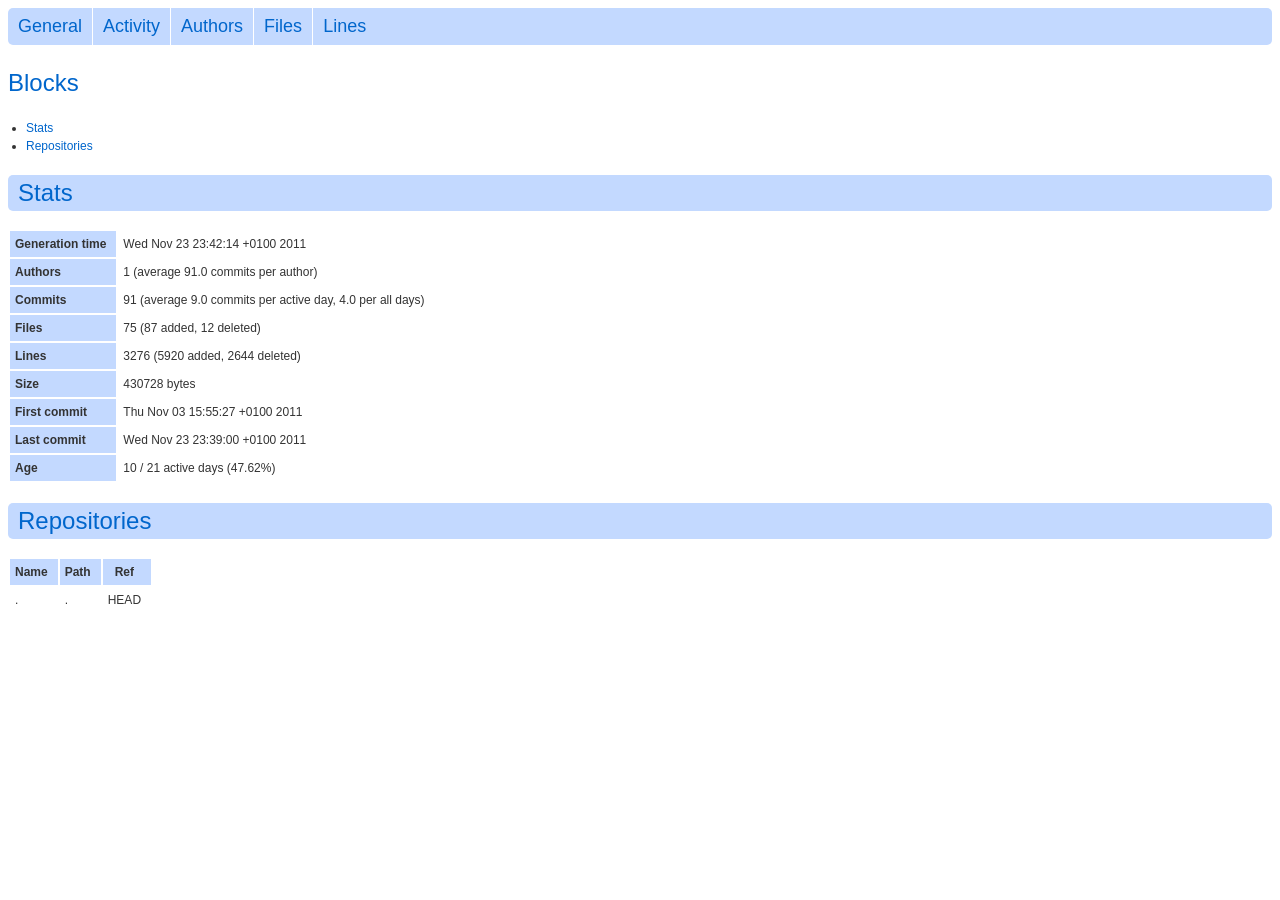
<file: gitstats-ruby/index.html>
<?xml version='1.0' encoding='utf-8' ?>
<!DOCTYPE html PUBLIC "-//W3C//DTD XHTML 1.0 Transitional//EN" "http://www.w3.org/TR/xhtml1/DTD/xhtml1-transitional.dtd">
<html xmlns='http://www.w3.org/1999/xhtml'>
  <head>
    <title>
      Statistics
    </title>
    <link href='style.css' rel='stylesheet' type='text/css' />
    <link href='jquery.jqplot.min.css' rel='stylesheet' type='text/css' />
    <meta content='text/html; charset=UTF-8' http-equiv='content-type' />
    <script src='jquery.js' type='text/javascript'></script>
    <script src='jquery.jqplot.min.js' type='text/javascript'></script>
    <script src='jqplot.cursor.min.js' type='text/javascript'></script>
    <script src='jquery.tablesorter.js' type='text/javascript'></script>
    <script src='jqplot.dateAxisRenderer.min.js' type='text/javascript'></script>
    <script src='jqplot.canvasTextRenderer.min.js' type='text/javascript'></script>
    <script src='jqplot.canvasAxisTickRenderer.min.js' type='text/javascript'></script>
    <script src='jqplot.canvasAxisLabelRenderer.min.js' type='text/javascript'></script>
  </head>
  <body>
    <script type='text/javascript'>
      //<![CDATA[
        $.tablesorter.addParser({
          id: 'size',
          is: function(s) {
              return false;
          },
          format: function(s) {
              return $.tablesorter.formatFloat(s.replace(/k/,'000').replace(/M/,'000000').replace(/G/,'000000000'));
          },
          type: 'numeric'
        });
        
        $(document).ready(function() {
          $(".toggleable").hide();
          $(".toggle").click(function() {
            $(this).toggleClass("active").next().slideToggle("slow");
            return false;
          });
        });
        
        var jqplot_zoom_reset = function(evt, p, cursor) {
          for(var i = 0;i < p.series.length;i++) {
            p.series[i].showMarker = false;
            p.series[i].markerOptions.show = false;
            p.series[i].markerRenderer.show = false;
          }
        
          p.redraw();
        };
        
        var jqplot_zoom = function(evt, gridpos, datapos, p, cursor) {
          var min = p.axes['xaxis'].min;
          var max = p.axes['xaxis'].max;
        
          var maxaxis = {
            yaxis: null,
            y2axis: null,
            y3axis: null,
            y4axis: null,
            y5axis: null,
            y6axis: null,
            y7axis: null,
            y8axis: null,
            y9axis: null
          };
        
          var cnt = [];
        
          var maxlen = 0;
          for(var i = 0;i < p.series.length;i++) {
            var len = p.series[i].data.length;
            if(len > maxlen)
              maxlen = len;
            cnt[i] = 0;
          }
        
          for(var i = 0;i < maxlen;i++) {
            for(var j = 0;j < p.series.length;j++) {
              if(i < p.series[j].data.length) {
                if((p.series[j].data[i][0] >= min) && (p.series[j].data[i][0] <= max)) {
                  cnt[j]++;
                  if(maxaxis[p.series[j].yaxis] == null)
                    maxaxis[p.series[j].yaxis] = p.series[j].data[i][1];
                  else if(p.series[j].data[i][1] > maxaxis[p.series[j].yaxis])
                    maxaxis[p.series[j].yaxis] = p.series[j].data[i][1];
                }
              }
            }
          }
        
          for(var i = 0;i < p.series.length;i++) {
            p.series[i].showMarker = cnt[i] <= 100;
            p.series[i].markerOptions.show = cnt[i] <= 100;
            p.series[i].markerRenderer.show = cnt[i] <= 100;
          }
        
          for(var ax in maxaxis) {
            if(maxaxis[ax] != null) {
              p.axes[ax].max = maxaxis[ax] * p.axes[ax].pad;
              p.axes[ax].tickInterval = null;
              p.axes[ax].numberTicks = null;
              p.axes[ax]._ticks = [];
            }
          }
          p.redraw();
        };
      //]]>
    </script>
    <div id='menu'>
      <ul>
        <li class='first'>
          <a href='index.html'>General</a>
        </li>
        <li>
          <a href='activity.html'>Activity</a>
        </li>
        <li>
          <a href='authors.html'>Authors</a>
        </li>
        <li>
          <a href='files.html'>Files</a>
        </li>
        <li class='last'>
          <a href='lines.html'>Lines</a>
        </li>
      </ul>
    </div>
    <div id='content'>
      <div id='toc'>
        <h2>
          <a name='toc'>Blocks</a>
        </h2>
        <ul>
          <li>
            <a href='#general'>Stats</a>
          </li>
          <li>
            <a href='#repos'>Repositories</a>
          </li>
        </ul>
      </div>
      <h2 class='blockheader'>
        <a name='general'>Stats</a>
      </h2>
      
      <div id="block-general" class="blockcontainer">
      <div class='blocktable'>
        <table class='simpletable'>
          <tbody>
            <tr>
              <th>Generation time</th>
              <td>Wed Nov 23 23:42:14 +0100 2011</td>
            </tr>
            <tr>
              <th>Authors</th>
              <td>1 (average 91.0 commits per author)</td>
            </tr>
            <tr>
              <th>Commits</th>
              <td>91 (average 9.0 commits per active day, 4.0 per all days)</td>
            </tr>
            <tr>
              <th>Files</th>
              <td>75 (87 added, 12 deleted)</td>
            </tr>
            <tr>
              <th>Lines</th>
              <td>3276 (5920 added, 2644 deleted)</td>
            </tr>
            <tr>
              <th>Size</th>
              <td>430728 bytes</td>
            </tr>
            <tr>
              <th>First commit</th>
              <td>Thu Nov 03 15:55:27 +0100 2011</td>
            </tr>
            <tr>
              <th>Last commit</th>
              <td>Wed Nov 23 23:39:00 +0100 2011</td>
            </tr>
            <tr>
              <th>Age</th>
              <td>10 / 21 active days (47.62%)</td>
            </tr>
          </tbody>
        </table>
      </div>
      </div>
      <h2 class='blockheader'>
        <a name='repos'>Repositories</a>
      </h2>
      
      <div id="block-repos" class="blockcontainer">
      <div class='blocktable'>
        <table class='simpletable'>
          <thead>
            <th>Name</th>
            <th>Path</th>
            <th>Ref</th>
          </thead>
          <tbody>
            <tr>
              <td>.</td>
              <td>.</td>
              <td>HEAD</td>
            </tr>
          </tbody>
        </table>
      </div>
      </div>
    </div>
  </body>
</html>
</file>
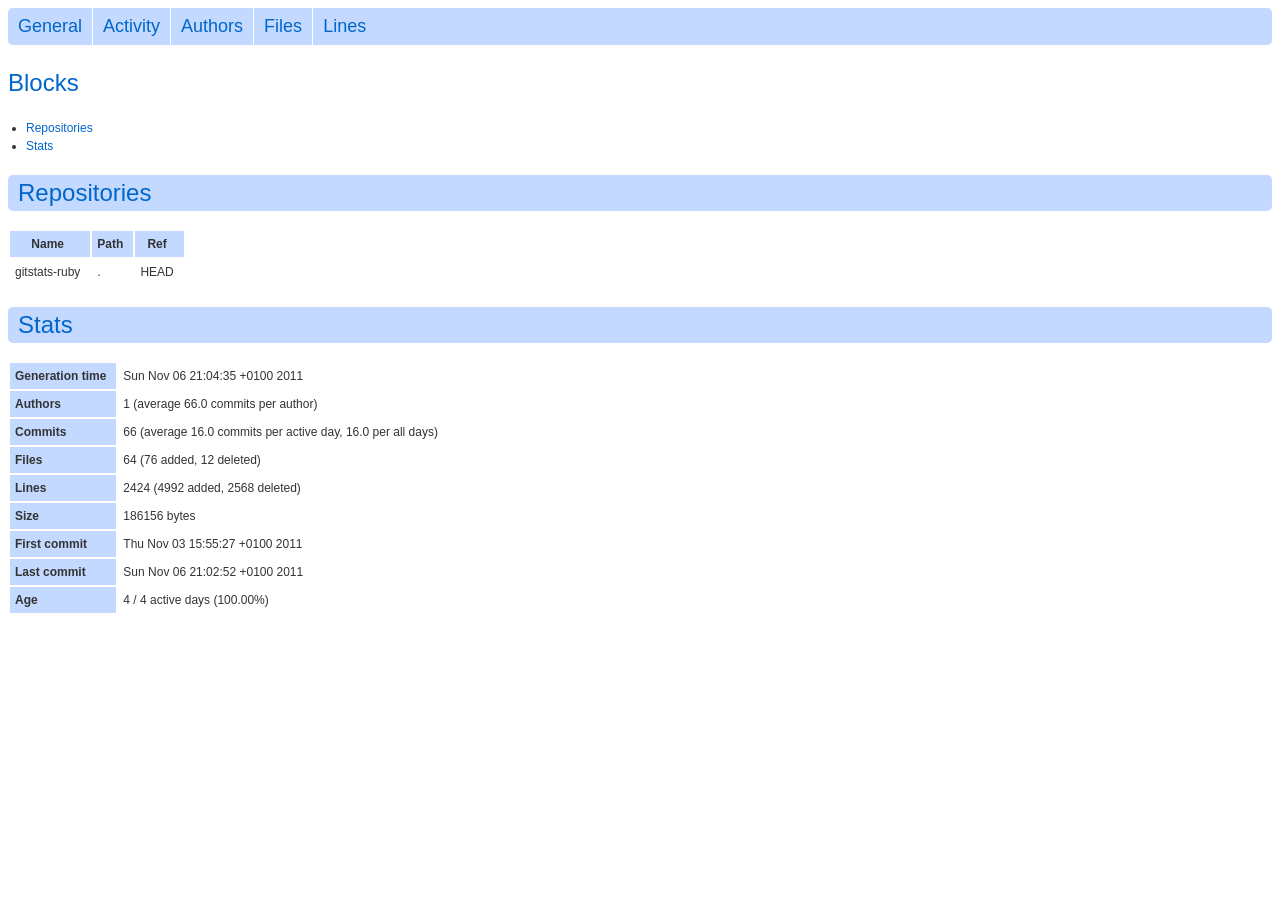
<file: gitstats/index.html>
<?xml version='1.0' encoding='utf-8' ?>
<!DOCTYPE html PUBLIC "-//W3C//DTD XHTML 1.0 Transitional//EN" "http://www.w3.org/TR/xhtml1/DTD/xhtml1-transitional.dtd">
<html xmlns='http://www.w3.org/1999/xhtml'>
  <head>
    <title>
      Statistics
    </title>
    <link href='style.css' rel='stylesheet' type='text/css' />
    <script src='jquery.js' type='text/javascript'></script>
    <script src='jquery.tablesorter.js' type='text/javascript'></script>
  </head>
  <body>
    <script type='text/javascript'>
      //<![CDATA[
        $(document).ready(function() {
          $(".toggleable").hide();
          $(".toggle").click(function() {
            $(this).toggleClass("active").next().slideToggle("slow");
            return false;
          });
        });
      //]]>
    </script>
    <div id='menu'>
      <ul>
        <li class='first'>
          <a href='index.html'>General</a>
        </li>
        <li>
          <a href='activity.html'>Activity</a>
        </li>
        <li>
          <a href='authors.html'>Authors</a>
        </li>
        <li>
          <a href='files.html'>Files</a>
        </li>
        <li class='last'>
          <a href='lines.html'>Lines</a>
        </li>
      </ul>
    </div>
    <div id='content'>
      <div id='toc'>
        <h2>
          <a name='toc'>Blocks</a>
        </h2>
        <ul>
          <li>
            <a href='#repos'>Repositories</a>
          </li>
          <li>
            <a href='#general'>Stats</a>
          </li>
        </ul>
      </div>
      <h2 class='blockheader'>
        <a name='repos'>Repositories</a>
      </h2>
      
      <div id="block-repos" class="blockcontainer">
      <div class='blocktable'>
        <table class='simpletable'>
          <thead>
            <th>Name</th>
            <th>Path</th>
            <th>Ref</th>
          </thead>
          <tbody>
            <tr>
              <td>gitstats-ruby</td>
              <td>.</td>
              <td>HEAD</td>
            </tr>
          </tbody>
        </table>
      </div>
      </div>
      <h2 class='blockheader'>
        <a name='general'>Stats</a>
      </h2>
      
      <div id="block-general" class="blockcontainer">
      <div class='blocktable'>
        <table class='simpletable'>
          <tbody>
            <tr>
              <th>Generation time</th>
              <td>Sun Nov 06 21:04:35 +0100 2011</td>
            </tr>
            <tr>
              <th>Authors</th>
              <td>1 (average 66.0 commits per author)</td>
            </tr>
            <tr>
              <th>Commits</th>
              <td>66 (average 16.0 commits per active day, 16.0 per all days)</td>
            </tr>
            <tr>
              <th>Files</th>
              <td>64 (76 added, 12 deleted)</td>
            </tr>
            <tr>
              <th>Lines</th>
              <td>2424 (4992 added, 2568 deleted)</td>
            </tr>
            <tr>
              <th>Size</th>
              <td>186156 bytes</td>
            </tr>
            <tr>
              <th>First commit</th>
              <td>Thu Nov 03 15:55:27 +0100 2011</td>
            </tr>
            <tr>
              <th>Last commit</th>
              <td>Sun Nov 06 21:02:52 +0100 2011</td>
            </tr>
            <tr>
              <th>Age</th>
              <td>4 / 4 active days (100.00%)</td>
            </tr>
          </tbody>
        </table>
      </div>
      </div>
    </div>
  </body>
</html>
</file>
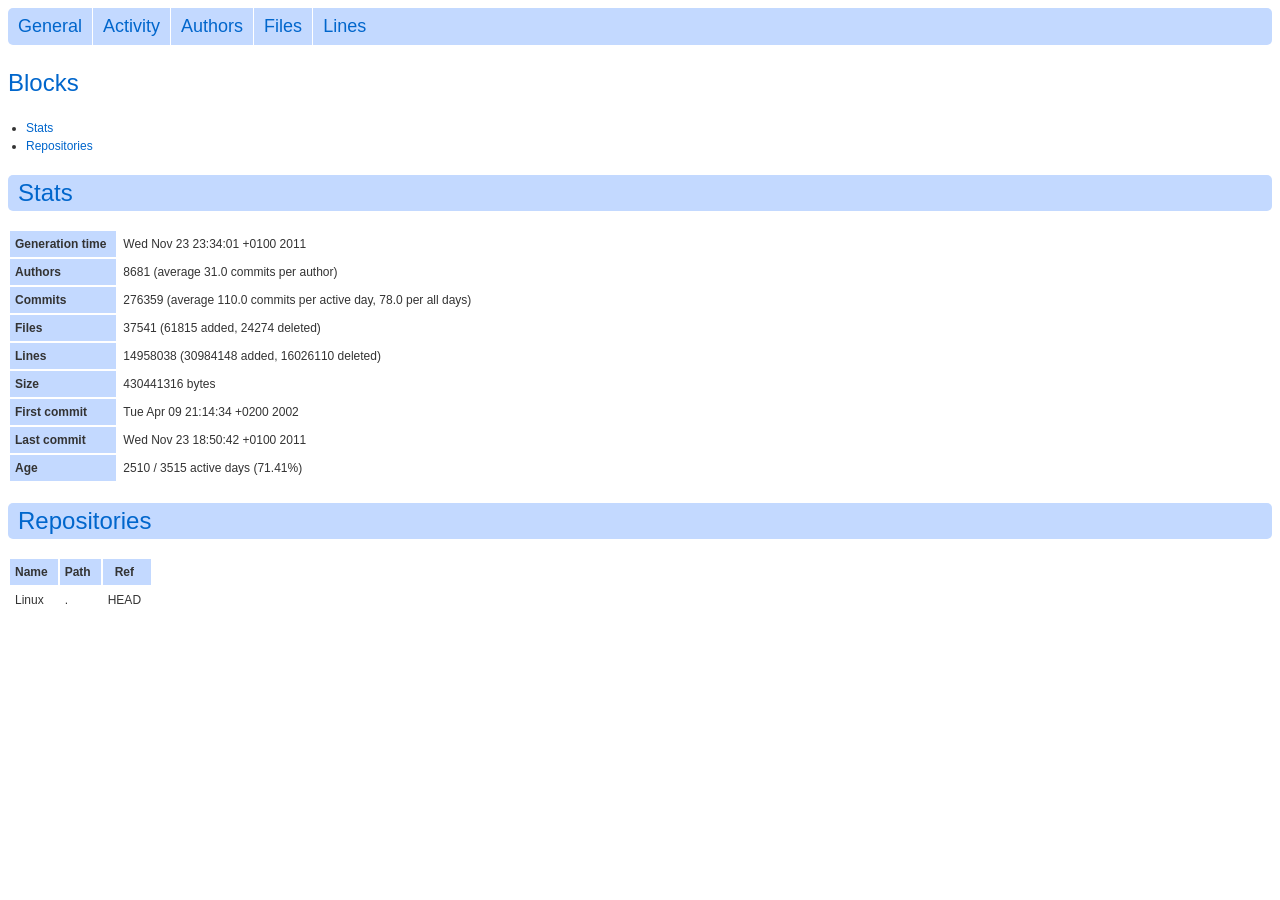
<file: linux/index.html>
<?xml version='1.0' encoding='utf-8' ?>
<!DOCTYPE html PUBLIC "-//W3C//DTD XHTML 1.0 Transitional//EN" "http://www.w3.org/TR/xhtml1/DTD/xhtml1-transitional.dtd">
<html xmlns='http://www.w3.org/1999/xhtml'>
  <head>
    <title>
      Statistics
    </title>
    <link href='style.css' rel='stylesheet' type='text/css' />
    <link href='jquery.jqplot.min.css' rel='stylesheet' type='text/css' />
    <meta content='text/html; charset=UTF-8' http-equiv='content-type' />
    <script src='jquery.js' type='text/javascript'></script>
    <script src='jquery.jqplot.min.js' type='text/javascript'></script>
    <script src='jqplot.cursor.min.js' type='text/javascript'></script>
    <script src='jquery.tablesorter.js' type='text/javascript'></script>
    <script src='jqplot.dateAxisRenderer.min.js' type='text/javascript'></script>
    <script src='jqplot.canvasTextRenderer.min.js' type='text/javascript'></script>
    <script src='jqplot.canvasAxisTickRenderer.min.js' type='text/javascript'></script>
    <script src='jqplot.canvasAxisLabelRenderer.min.js' type='text/javascript'></script>
  </head>
  <body>
    <script type='text/javascript'>
      //<![CDATA[
        $.tablesorter.addParser({
          id: 'size',
          is: function(s) {
              return false;
          },
          format: function(s) {
              return $.tablesorter.formatFloat(s.replace(/k/,'000').replace(/M/,'000000').replace(/G/,'000000000'));
          },
          type: 'numeric'
        });
        
        $(document).ready(function() {
          $(".toggleable").hide();
          $(".toggle").click(function() {
            $(this).toggleClass("active").next().slideToggle("slow");
            return false;
          });
        });
        
        var jqplot_zoom_reset = function(evt, p, cursor) {
          for(var i = 0;i < p.series.length;i++) {
            p.series[i].showMarker = false;
            p.series[i].markerOptions.show = false;
            p.series[i].markerRenderer.show = false;
          }
        
          p.redraw();
        };
        
        var jqplot_zoom = function(evt, gridpos, datapos, p, cursor) {
          var min = p.axes['xaxis'].min;
          var max = p.axes['xaxis'].max;
        
          var maxaxis = {
            yaxis: null,
            y2axis: null,
            y3axis: null,
            y4axis: null,
            y5axis: null,
            y6axis: null,
            y7axis: null,
            y8axis: null,
            y9axis: null
          };
        
          var cnt = [];
        
          var maxlen = 0;
          for(var i = 0;i < p.series.length;i++) {
            var len = p.series[i].data.length;
            if(len > maxlen)
              maxlen = len;
            cnt[i] = 0;
          }
        
          for(var i = 0;i < maxlen;i++) {
            for(var j = 0;j < p.series.length;j++) {
              if(i < p.series[j].data.length) {
                if((p.series[j].data[i][0] >= min) && (p.series[j].data[i][0] <= max)) {
                  cnt[j]++;
                  if(maxaxis[p.series[j].yaxis] == null)
                    maxaxis[p.series[j].yaxis] = p.series[j].data[i][1];
                  else if(p.series[j].data[i][1] > maxaxis[p.series[j].yaxis])
                    maxaxis[p.series[j].yaxis] = p.series[j].data[i][1];
                }
              }
            }
          }
        
          for(var i = 0;i < p.series.length;i++) {
            p.series[i].showMarker = cnt[i] <= 100;
            p.series[i].markerOptions.show = cnt[i] <= 100;
            p.series[i].markerRenderer.show = cnt[i] <= 100;
          }
        
          for(var ax in maxaxis) {
            if(maxaxis[ax] != null) {
              p.axes[ax].max = maxaxis[ax] * p.axes[ax].pad;
              p.axes[ax].tickInterval = null;
              p.axes[ax].numberTicks = null;
              p.axes[ax]._ticks = [];
            }
          }
          p.redraw();
        };
      //]]>
    </script>
    <div id='menu'>
      <ul>
        <li class='first'>
          <a href='index.html'>General</a>
        </li>
        <li>
          <a href='activity.html'>Activity</a>
        </li>
        <li>
          <a href='authors.html'>Authors</a>
        </li>
        <li>
          <a href='files.html'>Files</a>
        </li>
        <li class='last'>
          <a href='lines.html'>Lines</a>
        </li>
      </ul>
    </div>
    <div id='content'>
      <div id='toc'>
        <h2>
          <a name='toc'>Blocks</a>
        </h2>
        <ul>
          <li>
            <a href='#general'>Stats</a>
          </li>
          <li>
            <a href='#repos'>Repositories</a>
          </li>
        </ul>
      </div>
      <h2 class='blockheader'>
        <a name='general'>Stats</a>
      </h2>
      
      <div id="block-general" class="blockcontainer">
      <div class='blocktable'>
        <table class='simpletable'>
          <tbody>
            <tr>
              <th>Generation time</th>
              <td>Wed Nov 23 23:34:01 +0100 2011</td>
            </tr>
            <tr>
              <th>Authors</th>
              <td>8681 (average 31.0 commits per author)</td>
            </tr>
            <tr>
              <th>Commits</th>
              <td>276359 (average 110.0 commits per active day, 78.0 per all days)</td>
            </tr>
            <tr>
              <th>Files</th>
              <td>37541 (61815 added, 24274 deleted)</td>
            </tr>
            <tr>
              <th>Lines</th>
              <td>14958038 (30984148 added, 16026110 deleted)</td>
            </tr>
            <tr>
              <th>Size</th>
              <td>430441316 bytes</td>
            </tr>
            <tr>
              <th>First commit</th>
              <td>Tue Apr 09 21:14:34 +0200 2002</td>
            </tr>
            <tr>
              <th>Last commit</th>
              <td>Wed Nov 23 18:50:42 +0100 2011</td>
            </tr>
            <tr>
              <th>Age</th>
              <td>2510 / 3515 active days (71.41%)</td>
            </tr>
          </tbody>
        </table>
      </div>
      </div>
      <h2 class='blockheader'>
        <a name='repos'>Repositories</a>
      </h2>
      
      <div id="block-repos" class="blockcontainer">
      <div class='blocktable'>
        <table class='simpletable'>
          <thead>
            <th>Name</th>
            <th>Path</th>
            <th>Ref</th>
          </thead>
          <tbody>
            <tr>
              <td>Linux</td>
              <td>.</td>
              <td>HEAD</td>
            </tr>
          </tbody>
        </table>
      </div>
      </div>
    </div>
  </body>
</html>
</file>
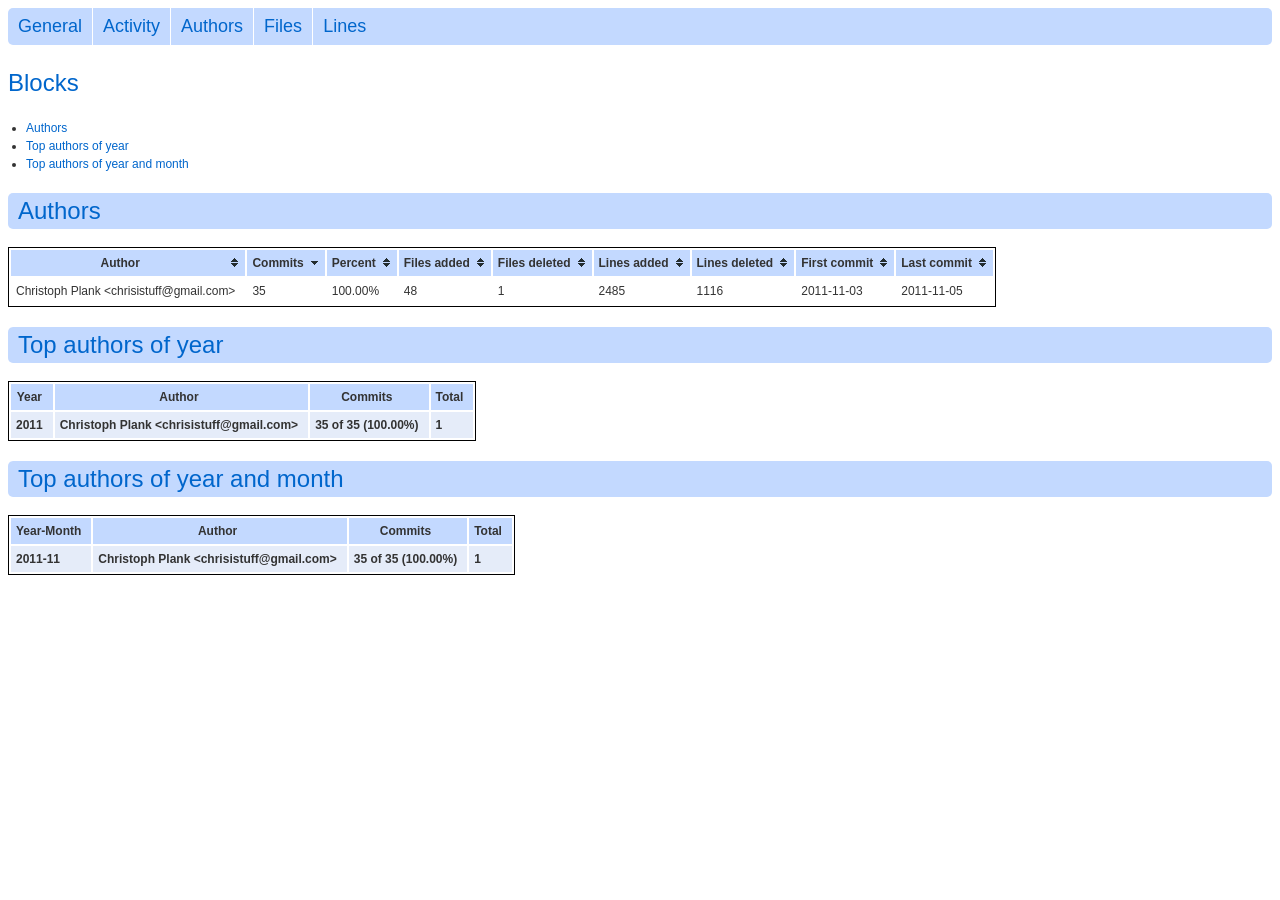
<file: authors.html>
<?xml version='1.0' encoding='utf-8' ?>
<!DOCTYPE html PUBLIC "-//W3C//DTD XHTML 1.0 Transitional//EN" "http://www.w3.org/TR/xhtml1/DTD/xhtml1-transitional.dtd">
<html xmlns='http://www.w3.org/1999/xhtml'>
  <head>
    <title>
      Statistics
    </title>
    <link href='style.css' rel='stylesheet' type='text/css' />
    <script src='jquery.js' type='text/javascript'></script>
    <script src='jquery.tablesorter.js' type='text/javascript'></script>
  </head>
  <body>
    <script type='text/javascript'>
      //<![CDATA[
        $(document).ready(function() {
          $(".toggleable").hide();
          $(".toggle").click(function() {
            $(this).toggleClass("active").next().slideToggle("slow");
            return false;
          });
        });
      //]]>
    </script>
    <div id='menu'>
      <ul>
        <li class='first'>
          <a href='index.html'>General</a>
        </li>
        <li>
          <a href='activity.html'>Activity</a>
        </li>
        <li>
          <a href='authors.html'>Authors</a>
        </li>
        <li>
          <a href='files.html'>Files</a>
        </li>
        <li class='last'>
          <a href='lines.html'>Lines</a>
        </li>
      </ul>
    </div>
    <div id='content'>
      <div id='toc'>
        <h2>
          <a name='toc'>Blocks</a>
        </h2>
        <ul>
          <li>
            <a href='#authors'>Authors</a>
          </li>
          <li>
            <a href='#top_authors_of_year'>Top authors of year</a>
          </li>
          <li>
            <a href='#top_authors_of_yearmonth'>Top authors of year and month</a>
          </li>
        </ul>
      </div>
      <script type='text/javascript'>
        //<![CDATA[
          $(document).ready(function() {
            $("#author_table").tablesorter({sortList: [[1, 1]]});
          });
        //]]>
      </script>
      <h2 class='blockheader'>
        <a name='authors'>Authors</a>
      </h2>
      
      <div id="block-authors" class="blockcontainer">
      <div class='blocktable'>
        <table class='tablesorter striped' id='author_table'>
          <thead>
            <tr>
              <th>Author</th>
              <th>Commits</th>
              <th>Percent</th>
              <th>Files added</th>
              <th>Files deleted</th>
              <th>Lines added</th>
              <th>Lines deleted</th>
              <th>First commit</th>
              <th>Last commit</th>
            </tr>
          </thead>
          <tbody>
            <tr>
              <td>Christoph Plank &lt;chrisistuff@gmail.com&gt;</td>
              <td>35</td>
              <td>100.00%</td>
              <td>48</td>
              <td>1</td>
              <td>2485</td>
              <td>1116</td>
              <td>2011-11-03</td>
              <td>2011-11-05</td>
            </tr>
          </tbody>
        </table>
      </div>
      </div>
      <h2 class='blockheader'>
        <a name='top_authors_of_year'>Top authors of year</a>
      </h2>
      
      <div id="block-top_authors_of_year" class="blockcontainer">
      <div class='blocktable'>
        <table>
          <thead>
            <th>Year</th>
            <th>Author</th>
            <th>Commits</th>
            <th>Total</th>
          </thead>
          <tbody>
            <tr class='top'>
              <td class='yearauthor_top1'>2011</td>
              <td class='yearauthor_top1'>Christoph Plank &lt;chrisistuff@gmail.com&gt;</td>
              <td class='yearauthor_top1'>35 of 35 (100.00%)</td>
              <td class='yearauthor_top1'>1</td>
            </tr>
          </tbody>
        </table>
      </div>
      </div>
      <script type='text/javascript'>
        //<![CDATA[
          $(document).ready(function() {
            $(".yearauthor_sub1").hide();
            $(".yearauthor_top1").click(function() {
              $(".yearauthor_sub1").toggle();
              return false;
            });
          });
        //]]>
      </script>
      <h2 class='blockheader'>
        <a name='top_authors_of_yearmonth'>Top authors of year and month</a>
      </h2>
      
      <div id="block-top_authors_of_yearmonth" class="blockcontainer">
      <div class='blocktable'>
        <table>
          <thead>
            <th>Year-Month</th>
            <th>Author</th>
            <th>Commits</th>
            <th>Total</th>
          </thead>
          <tbody>
            <tr class='top'>
              <td class='yearmonthauthor_top1'>2011-11</td>
              <td class='yearmonthauthor_top1'>Christoph Plank &lt;chrisistuff@gmail.com&gt;</td>
              <td class='yearmonthauthor_top1'>35 of 35 (100.00%)</td>
              <td class='yearmonthauthor_top1'>1</td>
            </tr>
          </tbody>
        </table>
      </div>
      </div>
      <script type='text/javascript'>
        //<![CDATA[
          $(document).ready(function() {
            $(".yearmonthauthor_sub1").hide();
            $(".yearmonthauthor_top1").click(function() {
              $(".yearmonthauthor_sub1").toggle();
              return false;
            });
          });
        //]]>
      </script>
    </div>
  </body>
</html>
</file>
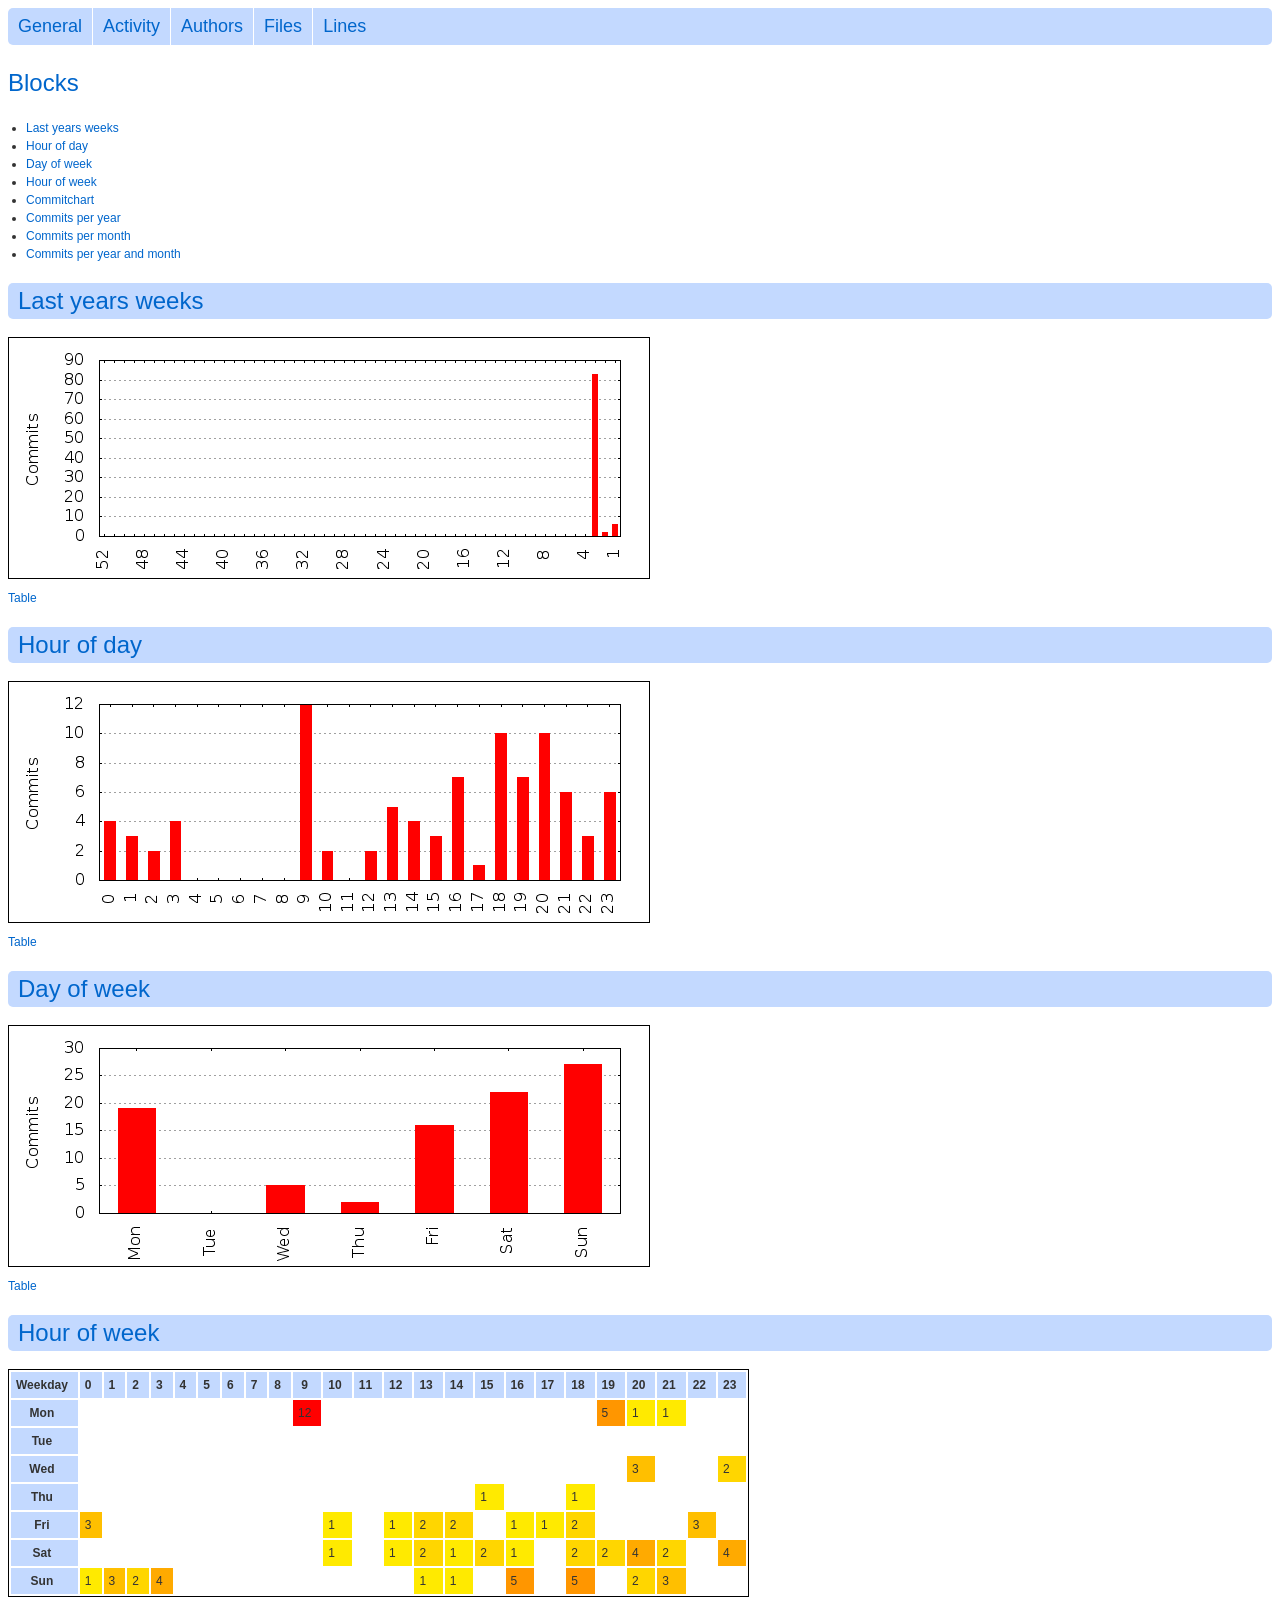
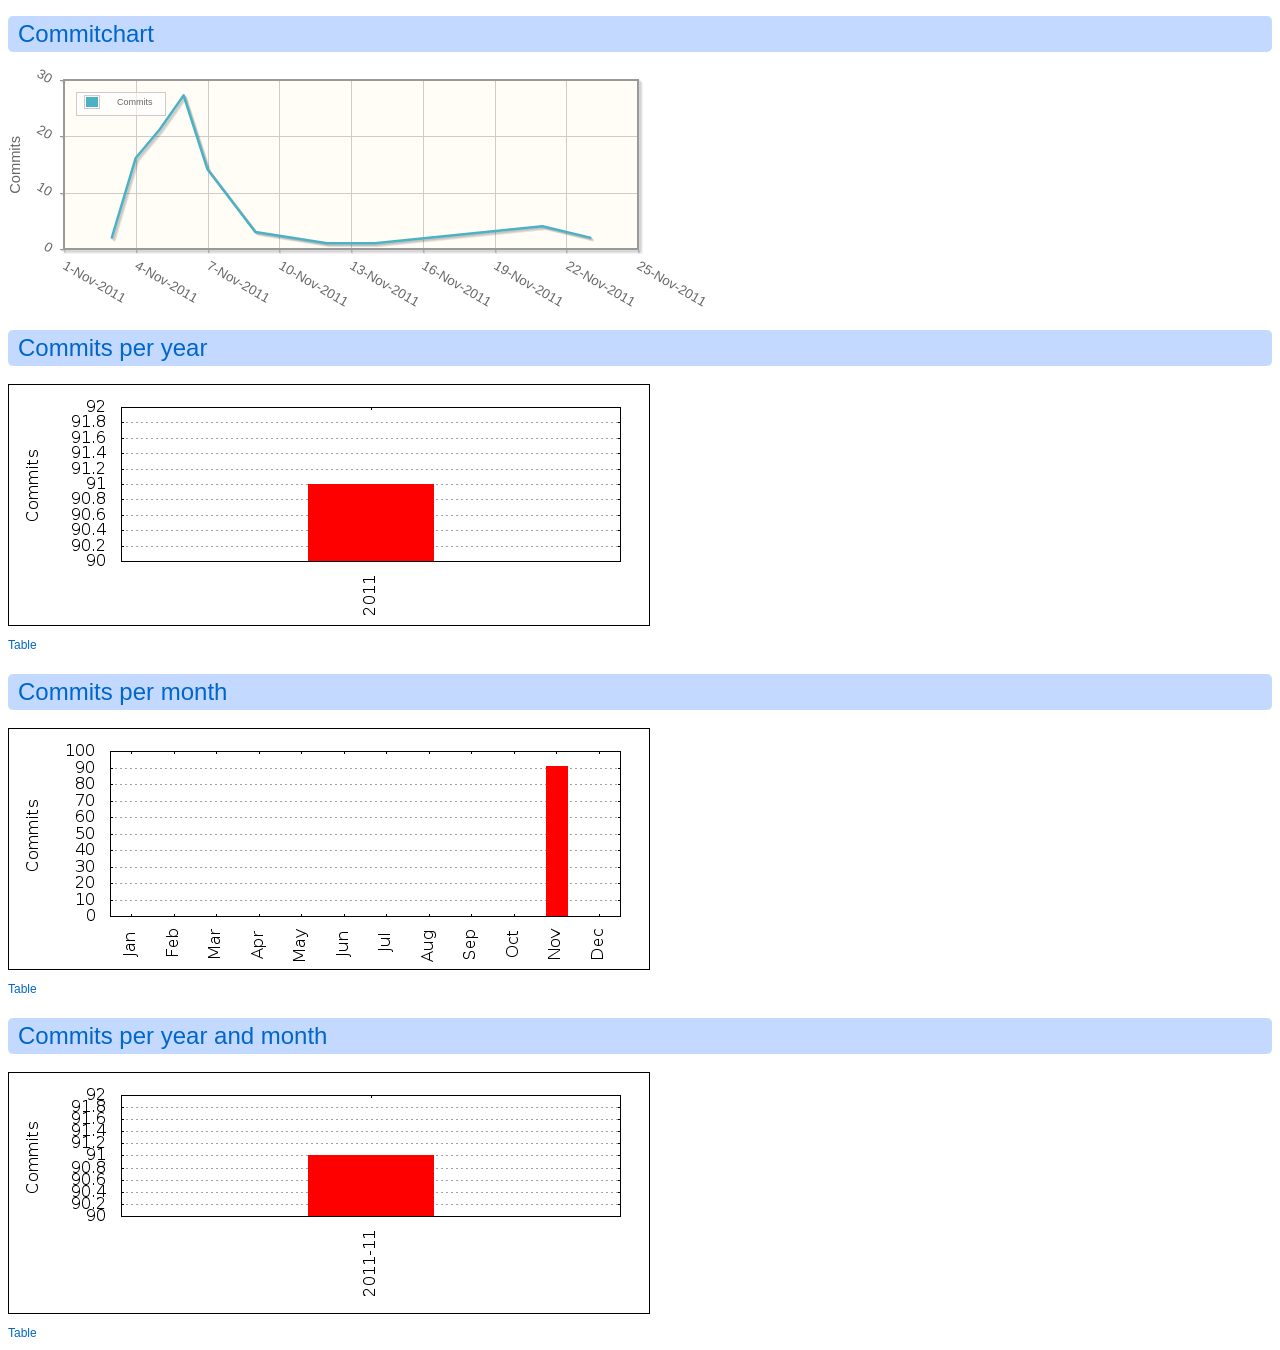
<file: gitstats-ruby/activity.html>
<?xml version='1.0' encoding='utf-8' ?>
<!DOCTYPE html PUBLIC "-//W3C//DTD XHTML 1.0 Transitional//EN" "http://www.w3.org/TR/xhtml1/DTD/xhtml1-transitional.dtd">
<html xmlns='http://www.w3.org/1999/xhtml'>
  <head>
    <title>
      Statistics
    </title>
    <link href='style.css' rel='stylesheet' type='text/css' />
    <link href='jquery.jqplot.min.css' rel='stylesheet' type='text/css' />
    <meta content='text/html; charset=UTF-8' http-equiv='content-type' />
    <script src='jquery.js' type='text/javascript'></script>
    <script src='jquery.jqplot.min.js' type='text/javascript'></script>
    <script src='jqplot.cursor.min.js' type='text/javascript'></script>
    <script src='jquery.tablesorter.js' type='text/javascript'></script>
    <script src='jqplot.dateAxisRenderer.min.js' type='text/javascript'></script>
    <script src='jqplot.canvasTextRenderer.min.js' type='text/javascript'></script>
    <script src='jqplot.canvasAxisTickRenderer.min.js' type='text/javascript'></script>
    <script src='jqplot.canvasAxisLabelRenderer.min.js' type='text/javascript'></script>
  </head>
  <body>
    <script type='text/javascript'>
      //<![CDATA[
        $.tablesorter.addParser({
          id: 'size',
          is: function(s) {
              return false;
          },
          format: function(s) {
              return $.tablesorter.formatFloat(s.replace(/k/,'000').replace(/M/,'000000').replace(/G/,'000000000'));
          },
          type: 'numeric'
        });
        
        $(document).ready(function() {
          $(".toggleable").hide();
          $(".toggle").click(function() {
            $(this).toggleClass("active").next().slideToggle("slow");
            return false;
          });
        });
        
        var jqplot_zoom_reset = function(evt, p, cursor) {
          for(var i = 0;i < p.series.length;i++) {
            p.series[i].showMarker = false;
            p.series[i].markerOptions.show = false;
            p.series[i].markerRenderer.show = false;
          }
        
          p.redraw();
        };
        
        var jqplot_zoom = function(evt, gridpos, datapos, p, cursor) {
          var min = p.axes['xaxis'].min;
          var max = p.axes['xaxis'].max;
        
          var maxaxis = {
            yaxis: null,
            y2axis: null,
            y3axis: null,
            y4axis: null,
            y5axis: null,
            y6axis: null,
            y7axis: null,
            y8axis: null,
            y9axis: null
          };
        
          var cnt = [];
        
          var maxlen = 0;
          for(var i = 0;i < p.series.length;i++) {
            var len = p.series[i].data.length;
            if(len > maxlen)
              maxlen = len;
            cnt[i] = 0;
          }
        
          for(var i = 0;i < maxlen;i++) {
            for(var j = 0;j < p.series.length;j++) {
              if(i < p.series[j].data.length) {
                if((p.series[j].data[i][0] >= min) && (p.series[j].data[i][0] <= max)) {
                  cnt[j]++;
                  if(maxaxis[p.series[j].yaxis] == null)
                    maxaxis[p.series[j].yaxis] = p.series[j].data[i][1];
                  else if(p.series[j].data[i][1] > maxaxis[p.series[j].yaxis])
                    maxaxis[p.series[j].yaxis] = p.series[j].data[i][1];
                }
              }
            }
          }
        
          for(var i = 0;i < p.series.length;i++) {
            p.series[i].showMarker = cnt[i] <= 100;
            p.series[i].markerOptions.show = cnt[i] <= 100;
            p.series[i].markerRenderer.show = cnt[i] <= 100;
          }
        
          for(var ax in maxaxis) {
            if(maxaxis[ax] != null) {
              p.axes[ax].max = maxaxis[ax] * p.axes[ax].pad;
              p.axes[ax].tickInterval = null;
              p.axes[ax].numberTicks = null;
              p.axes[ax]._ticks = [];
            }
          }
          p.redraw();
        };
      //]]>
    </script>
    <div id='menu'>
      <ul>
        <li class='first'>
          <a href='index.html'>General</a>
        </li>
        <li>
          <a href='activity.html'>Activity</a>
        </li>
        <li>
          <a href='authors.html'>Authors</a>
        </li>
        <li>
          <a href='files.html'>Files</a>
        </li>
        <li class='last'>
          <a href='lines.html'>Lines</a>
        </li>
      </ul>
    </div>
    <div id='content'>
      <div id='toc'>
        <h2>
          <a name='toc'>Blocks</a>
        </h2>
        <ul>
          <li>
            <a href='#lastweeks'>Last years weeks</a>
          </li>
          <li>
            <a href='#hour_of_day'>Hour of day</a>
          </li>
          <li>
            <a href='#day_of_week'>Day of week</a>
          </li>
          <li>
            <a href='#hour_of_week'>Hour of week</a>
          </li>
          <li>
            <a href='#commitchart'>Commitchart</a>
          </li>
          <li>
            <a href='#commits_per_year'>Commits per year</a>
          </li>
          <li>
            <a href='#commits_per_month'>Commits per month</a>
          </li>
          <li>
            <a href='#commits_per_yearmonth'>Commits per year and month</a>
          </li>
        </ul>
      </div>
      <h2 class='blockheader'>
        <a name='lastweeks'>Last years weeks</a>
      </h2>
      
      <div id="block-lastweeks" class="blockcontainer">
      <div class='blockdiagram'>
        <img src='lastweeks.png' />
      </div>
      <a class='toggle' href='#'>Table</a>
      <div class='blocktable toggleable'>
        <table class='striped'>
          <thead>
            <tr>
              <th>Week</th>
              <th>Commits</th>
              <th>Files added</th>
              <th>Files deleted</th>
              <th>Lines added</th>
              <th>Lines deleted</th>
            </tr>
          </thead>
          <tbody>
            <tr>
              <th>1</th>
              <td>6</td>
              <td>10</td>
              <td>0</td>
              <td>680</td>
              <td>9</td>
            </tr>
            <tr>
              <th>2</th>
              <td>2</td>
              <td>0</td>
              <td>0</td>
              <td>2</td>
              <td>4</td>
            </tr>
            <tr>
              <th>3</th>
              <td>83</td>
              <td>77</td>
              <td>12</td>
              <td>5238</td>
              <td>2631</td>
            </tr>
            <tr>
              <th>4</th>
              <td>0</td>
              <td>0</td>
              <td>0</td>
              <td>0</td>
              <td>0</td>
            </tr>
            <tr>
              <th>5</th>
              <td>0</td>
              <td>0</td>
              <td>0</td>
              <td>0</td>
              <td>0</td>
            </tr>
            <tr>
              <th>6</th>
              <td>0</td>
              <td>0</td>
              <td>0</td>
              <td>0</td>
              <td>0</td>
            </tr>
            <tr>
              <th>7</th>
              <td>0</td>
              <td>0</td>
              <td>0</td>
              <td>0</td>
              <td>0</td>
            </tr>
            <tr>
              <th>8</th>
              <td>0</td>
              <td>0</td>
              <td>0</td>
              <td>0</td>
              <td>0</td>
            </tr>
            <tr>
              <th>9</th>
              <td>0</td>
              <td>0</td>
              <td>0</td>
              <td>0</td>
              <td>0</td>
            </tr>
            <tr>
              <th>10</th>
              <td>0</td>
              <td>0</td>
              <td>0</td>
              <td>0</td>
              <td>0</td>
            </tr>
            <tr>
              <th>11</th>
              <td>0</td>
              <td>0</td>
              <td>0</td>
              <td>0</td>
              <td>0</td>
            </tr>
            <tr>
              <th>12</th>
              <td>0</td>
              <td>0</td>
              <td>0</td>
              <td>0</td>
              <td>0</td>
            </tr>
            <tr>
              <th>13</th>
              <td>0</td>
              <td>0</td>
              <td>0</td>
              <td>0</td>
              <td>0</td>
            </tr>
            <tr>
              <th>14</th>
              <td>0</td>
              <td>0</td>
              <td>0</td>
              <td>0</td>
              <td>0</td>
            </tr>
            <tr>
              <th>15</th>
              <td>0</td>
              <td>0</td>
              <td>0</td>
              <td>0</td>
              <td>0</td>
            </tr>
            <tr>
              <th>16</th>
              <td>0</td>
              <td>0</td>
              <td>0</td>
              <td>0</td>
              <td>0</td>
            </tr>
            <tr>
              <th>17</th>
              <td>0</td>
              <td>0</td>
              <td>0</td>
              <td>0</td>
              <td>0</td>
            </tr>
            <tr>
              <th>18</th>
              <td>0</td>
              <td>0</td>
              <td>0</td>
              <td>0</td>
              <td>0</td>
            </tr>
            <tr>
              <th>19</th>
              <td>0</td>
              <td>0</td>
              <td>0</td>
              <td>0</td>
              <td>0</td>
            </tr>
            <tr>
              <th>20</th>
              <td>0</td>
              <td>0</td>
              <td>0</td>
              <td>0</td>
              <td>0</td>
            </tr>
            <tr>
              <th>21</th>
              <td>0</td>
              <td>0</td>
              <td>0</td>
              <td>0</td>
              <td>0</td>
            </tr>
            <tr>
              <th>22</th>
              <td>0</td>
              <td>0</td>
              <td>0</td>
              <td>0</td>
              <td>0</td>
            </tr>
            <tr>
              <th>23</th>
              <td>0</td>
              <td>0</td>
              <td>0</td>
              <td>0</td>
              <td>0</td>
            </tr>
            <tr>
              <th>24</th>
              <td>0</td>
              <td>0</td>
              <td>0</td>
              <td>0</td>
              <td>0</td>
            </tr>
            <tr>
              <th>25</th>
              <td>0</td>
              <td>0</td>
              <td>0</td>
              <td>0</td>
              <td>0</td>
            </tr>
            <tr>
              <th>26</th>
              <td>0</td>
              <td>0</td>
              <td>0</td>
              <td>0</td>
              <td>0</td>
            </tr>
            <tr>
              <th>27</th>
              <td>0</td>
              <td>0</td>
              <td>0</td>
              <td>0</td>
              <td>0</td>
            </tr>
            <tr>
              <th>28</th>
              <td>0</td>
              <td>0</td>
              <td>0</td>
              <td>0</td>
              <td>0</td>
            </tr>
            <tr>
              <th>29</th>
              <td>0</td>
              <td>0</td>
              <td>0</td>
              <td>0</td>
              <td>0</td>
            </tr>
            <tr>
              <th>30</th>
              <td>0</td>
              <td>0</td>
              <td>0</td>
              <td>0</td>
              <td>0</td>
            </tr>
            <tr>
              <th>31</th>
              <td>0</td>
              <td>0</td>
              <td>0</td>
              <td>0</td>
              <td>0</td>
            </tr>
            <tr>
              <th>32</th>
              <td>0</td>
              <td>0</td>
              <td>0</td>
              <td>0</td>
              <td>0</td>
            </tr>
            <tr>
              <th>33</th>
              <td>0</td>
              <td>0</td>
              <td>0</td>
              <td>0</td>
              <td>0</td>
            </tr>
            <tr>
              <th>34</th>
              <td>0</td>
              <td>0</td>
              <td>0</td>
              <td>0</td>
              <td>0</td>
            </tr>
            <tr>
              <th>35</th>
              <td>0</td>
              <td>0</td>
              <td>0</td>
              <td>0</td>
              <td>0</td>
            </tr>
            <tr>
              <th>36</th>
              <td>0</td>
              <td>0</td>
              <td>0</td>
              <td>0</td>
              <td>0</td>
            </tr>
            <tr>
              <th>37</th>
              <td>0</td>
              <td>0</td>
              <td>0</td>
              <td>0</td>
              <td>0</td>
            </tr>
            <tr>
              <th>38</th>
              <td>0</td>
              <td>0</td>
              <td>0</td>
              <td>0</td>
              <td>0</td>
            </tr>
            <tr>
              <th>39</th>
              <td>0</td>
              <td>0</td>
              <td>0</td>
              <td>0</td>
              <td>0</td>
            </tr>
            <tr>
              <th>40</th>
              <td>0</td>
              <td>0</td>
              <td>0</td>
              <td>0</td>
              <td>0</td>
            </tr>
            <tr>
              <th>41</th>
              <td>0</td>
              <td>0</td>
              <td>0</td>
              <td>0</td>
              <td>0</td>
            </tr>
            <tr>
              <th>42</th>
              <td>0</td>
              <td>0</td>
              <td>0</td>
              <td>0</td>
              <td>0</td>
            </tr>
            <tr>
              <th>43</th>
              <td>0</td>
              <td>0</td>
              <td>0</td>
              <td>0</td>
              <td>0</td>
            </tr>
            <tr>
              <th>44</th>
              <td>0</td>
              <td>0</td>
              <td>0</td>
              <td>0</td>
              <td>0</td>
            </tr>
            <tr>
              <th>45</th>
              <td>0</td>
              <td>0</td>
              <td>0</td>
              <td>0</td>
              <td>0</td>
            </tr>
            <tr>
              <th>46</th>
              <td>0</td>
              <td>0</td>
              <td>0</td>
              <td>0</td>
              <td>0</td>
            </tr>
            <tr>
              <th>47</th>
              <td>0</td>
              <td>0</td>
              <td>0</td>
              <td>0</td>
              <td>0</td>
            </tr>
            <tr>
              <th>48</th>
              <td>0</td>
              <td>0</td>
              <td>0</td>
              <td>0</td>
              <td>0</td>
            </tr>
            <tr>
              <th>49</th>
              <td>0</td>
              <td>0</td>
              <td>0</td>
              <td>0</td>
              <td>0</td>
            </tr>
            <tr>
              <th>50</th>
              <td>0</td>
              <td>0</td>
              <td>0</td>
              <td>0</td>
              <td>0</td>
            </tr>
            <tr>
              <th>51</th>
              <td>0</td>
              <td>0</td>
              <td>0</td>
              <td>0</td>
              <td>0</td>
            </tr>
            <tr>
              <th>52</th>
              <td>0</td>
              <td>0</td>
              <td>0</td>
              <td>0</td>
              <td>0</td>
            </tr>
          </tbody>
        </table>
      </div>
      </div>
      <script type='text/javascript'>
        //<![CDATA[
          $(document).ready(function() {
            $("#hourofday_table").tablesorter({sortList: [[0, 0]]});
          });
        //]]>
      </script>
      <h2 class='blockheader'>
        <a name='hour_of_day'>Hour of day</a>
      </h2>
      
      <div id="block-hour_of_day" class="blockcontainer">
      <div class='blockdiagram'>
        <img src='commits_per_hour.png' />
      </div>
      <a class='toggle' href='#'>Table</a>
      <div class='blocktable toggleable'>
        <table class='tablesorter striped' id='hourofday_table'>
          <thead>
            <tr>
              <th>Hour</th>
              <th>Commits</th>
              <th>Files added</th>
              <th>Files deleted</th>
              <th>Lines added</th>
              <th>Lines deleted</th>
            </tr>
          </thead>
          <tbody>
            <tr>
              <th>0</th>
              <td>4</td>
              <td>14</td>
              <td>0</td>
              <td>490</td>
              <td>202</td>
            </tr>
            <tr>
              <th>1</th>
              <td>3</td>
              <td>2</td>
              <td>0</td>
              <td>54</td>
              <td>26</td>
            </tr>
            <tr>
              <th>2</th>
              <td>2</td>
              <td>0</td>
              <td>0</td>
              <td>21</td>
              <td>20</td>
            </tr>
            <tr>
              <th>3</th>
              <td>4</td>
              <td>1</td>
              <td>0</td>
              <td>151</td>
              <td>30</td>
            </tr>
            <tr>
              <th>4</th>
              <td>0</td>
              <td>0</td>
              <td>0</td>
              <td>0</td>
              <td>0</td>
            </tr>
            <tr>
              <th>5</th>
              <td>0</td>
              <td>0</td>
              <td>0</td>
              <td>0</td>
              <td>0</td>
            </tr>
            <tr>
              <th>6</th>
              <td>0</td>
              <td>0</td>
              <td>0</td>
              <td>0</td>
              <td>0</td>
            </tr>
            <tr>
              <th>7</th>
              <td>0</td>
              <td>0</td>
              <td>0</td>
              <td>0</td>
              <td>0</td>
            </tr>
            <tr>
              <th>8</th>
              <td>0</td>
              <td>0</td>
              <td>0</td>
              <td>0</td>
              <td>0</td>
            </tr>
            <tr>
              <th>9</th>
              <td>12</td>
              <td>1</td>
              <td>0</td>
              <td>191</td>
              <td>56</td>
            </tr>
            <tr>
              <th>10</th>
              <td>2</td>
              <td>7</td>
              <td>0</td>
              <td>312</td>
              <td>72</td>
            </tr>
            <tr>
              <th>11</th>
              <td>0</td>
              <td>0</td>
              <td>0</td>
              <td>0</td>
              <td>0</td>
            </tr>
            <tr>
              <th>12</th>
              <td>2</td>
              <td>0</td>
              <td>0</td>
              <td>16</td>
              <td>3</td>
            </tr>
            <tr>
              <th>13</th>
              <td>5</td>
              <td>7</td>
              <td>0</td>
              <td>237</td>
              <td>137</td>
            </tr>
            <tr>
              <th>14</th>
              <td>4</td>
              <td>15</td>
              <td>10</td>
              <td>1193</td>
              <td>1051</td>
            </tr>
            <tr>
              <th>15</th>
              <td>3</td>
              <td>1</td>
              <td>0</td>
              <td>279</td>
              <td>30</td>
            </tr>
            <tr>
              <th>16</th>
              <td>7</td>
              <td>8</td>
              <td>1</td>
              <td>1025</td>
              <td>253</td>
            </tr>
            <tr>
              <th>17</th>
              <td>1</td>
              <td>4</td>
              <td>1</td>
              <td>95</td>
              <td>80</td>
            </tr>
            <tr>
              <th>18</th>
              <td>10</td>
              <td>11</td>
              <td>0</td>
              <td>697</td>
              <td>498</td>
            </tr>
            <tr>
              <th>19</th>
              <td>7</td>
              <td>10</td>
              <td>0</td>
              <td>706</td>
              <td>32</td>
            </tr>
            <tr>
              <th>20</th>
              <td>10</td>
              <td>2</td>
              <td>0</td>
              <td>149</td>
              <td>51</td>
            </tr>
            <tr>
              <th>21</th>
              <td>6</td>
              <td>4</td>
              <td>0</td>
              <td>126</td>
              <td>62</td>
            </tr>
            <tr>
              <th>22</th>
              <td>3</td>
              <td>0</td>
              <td>0</td>
              <td>90</td>
              <td>29</td>
            </tr>
            <tr>
              <th>23</th>
              <td>6</td>
              <td>0</td>
              <td>0</td>
              <td>88</td>
              <td>12</td>
            </tr>
          </tbody>
        </table>
      </div>
      </div>
      <script type='text/javascript'>
        //<![CDATA[
          $(document).ready(function() {
            $("#dayofweek_table").tablesorter();
          });
        //]]>
      </script>
      <h2 class='blockheader'>
        <a name='day_of_week'>Day of week</a>
      </h2>
      
      <div id="block-day_of_week" class="blockcontainer">
      <div class='blockdiagram'>
        <img src='commits_per_wday.png' />
      </div>
      <a class='toggle' href='#'>Table</a>
      <div class='blocktable toggleable'>
        <table class='tablesorter striped' id='dayofweek_table'>
          <thead>
            <tr>
              <th>Weekday</th>
              <th>Commits</th>
              <th>Files added</th>
              <th>Files deleted</th>
              <th>Lines added</th>
              <th>Lines deleted</th>
            </tr>
          </thead>
          <tbody>
            <tr>
              <th>Mon</th>
              <td>19</td>
              <td>11</td>
              <td>0</td>
              <td>819</td>
              <td>67</td>
            </tr>
            <tr>
              <th>Tue</th>
              <td>0</td>
              <td>0</td>
              <td>0</td>
              <td>0</td>
              <td>0</td>
            </tr>
            <tr>
              <th>Wed</th>
              <td>5</td>
              <td>0</td>
              <td>0</td>
              <td>108</td>
              <td>8</td>
            </tr>
            <tr>
              <th>Thu</th>
              <td>2</td>
              <td>4</td>
              <td>0</td>
              <td>497</td>
              <td>179</td>
            </tr>
            <tr>
              <th>Fri</th>
              <td>16</td>
              <td>34</td>
              <td>1</td>
              <td>1134</td>
              <td>421</td>
            </tr>
            <tr>
              <th>Sat</th>
              <td>22</td>
              <td>10</td>
              <td>0</td>
              <td>862</td>
              <td>524</td>
            </tr>
            <tr>
              <th>Sun</th>
              <td>27</td>
              <td>28</td>
              <td>11</td>
              <td>2500</td>
              <td>1445</td>
            </tr>
          </tbody>
        </table>
      </div>
      </div>
      <h2 class='blockheader'>
        <a name='hour_of_week'>Hour of week</a>
      </h2>
      
      <div id="block-hour_of_week" class="blockcontainer">
      <div class='blocktable'>
        <table>
          <thead>
            <tr>
              <th>Weekday</th>
              <th>0</th>
              <th>1</th>
              <th>2</th>
              <th>3</th>
              <th>4</th>
              <th>5</th>
              <th>6</th>
              <th>7</th>
              <th>8</th>
              <th>9</th>
              <th>10</th>
              <th>11</th>
              <th>12</th>
              <th>13</th>
              <th>14</th>
              <th>15</th>
              <th>16</th>
              <th>17</th>
              <th>18</th>
              <th>19</th>
              <th>20</th>
              <th>21</th>
              <th>22</th>
              <th>23</th>
            </tr>
          </thead>
          <tbody>
            <tr>
              <th>Mon</th>
              <td></td>
              <td></td>
              <td></td>
              <td></td>
              <td></td>
              <td></td>
              <td></td>
              <td></td>
              <td></td>
              <td class='gradient-100'>12</td>
              <td></td>
              <td></td>
              <td></td>
              <td></td>
              <td></td>
              <td></td>
              <td></td>
              <td></td>
              <td></td>
              <td class='gradient-41'>5</td>
              <td class='gradient-8'>1</td>
              <td class='gradient-8'>1</td>
              <td></td>
              <td></td>
            </tr>
            <tr>
              <th>Tue</th>
              <td></td>
              <td></td>
              <td></td>
              <td></td>
              <td></td>
              <td></td>
              <td></td>
              <td></td>
              <td></td>
              <td></td>
              <td></td>
              <td></td>
              <td></td>
              <td></td>
              <td></td>
              <td></td>
              <td></td>
              <td></td>
              <td></td>
              <td></td>
              <td></td>
              <td></td>
              <td></td>
              <td></td>
            </tr>
            <tr>
              <th>Wed</th>
              <td></td>
              <td></td>
              <td></td>
              <td></td>
              <td></td>
              <td></td>
              <td></td>
              <td></td>
              <td></td>
              <td></td>
              <td></td>
              <td></td>
              <td></td>
              <td></td>
              <td></td>
              <td></td>
              <td></td>
              <td></td>
              <td></td>
              <td></td>
              <td class='gradient-25'>3</td>
              <td></td>
              <td></td>
              <td class='gradient-16'>2</td>
            </tr>
            <tr>
              <th>Thu</th>
              <td></td>
              <td></td>
              <td></td>
              <td></td>
              <td></td>
              <td></td>
              <td></td>
              <td></td>
              <td></td>
              <td></td>
              <td></td>
              <td></td>
              <td></td>
              <td></td>
              <td></td>
              <td class='gradient-8'>1</td>
              <td></td>
              <td></td>
              <td class='gradient-8'>1</td>
              <td></td>
              <td></td>
              <td></td>
              <td></td>
              <td></td>
            </tr>
            <tr>
              <th>Fri</th>
              <td class='gradient-25'>3</td>
              <td></td>
              <td></td>
              <td></td>
              <td></td>
              <td></td>
              <td></td>
              <td></td>
              <td></td>
              <td></td>
              <td class='gradient-8'>1</td>
              <td></td>
              <td class='gradient-8'>1</td>
              <td class='gradient-16'>2</td>
              <td class='gradient-16'>2</td>
              <td></td>
              <td class='gradient-8'>1</td>
              <td class='gradient-8'>1</td>
              <td class='gradient-16'>2</td>
              <td></td>
              <td></td>
              <td></td>
              <td class='gradient-25'>3</td>
              <td></td>
            </tr>
            <tr>
              <th>Sat</th>
              <td></td>
              <td></td>
              <td></td>
              <td></td>
              <td></td>
              <td></td>
              <td></td>
              <td></td>
              <td></td>
              <td></td>
              <td class='gradient-8'>1</td>
              <td></td>
              <td class='gradient-8'>1</td>
              <td class='gradient-16'>2</td>
              <td class='gradient-8'>1</td>
              <td class='gradient-16'>2</td>
              <td class='gradient-8'>1</td>
              <td></td>
              <td class='gradient-16'>2</td>
              <td class='gradient-16'>2</td>
              <td class='gradient-33'>4</td>
              <td class='gradient-16'>2</td>
              <td></td>
              <td class='gradient-33'>4</td>
            </tr>
            <tr>
              <th>Sun</th>
              <td class='gradient-8'>1</td>
              <td class='gradient-25'>3</td>
              <td class='gradient-16'>2</td>
              <td class='gradient-33'>4</td>
              <td></td>
              <td></td>
              <td></td>
              <td></td>
              <td></td>
              <td></td>
              <td></td>
              <td></td>
              <td></td>
              <td class='gradient-8'>1</td>
              <td class='gradient-8'>1</td>
              <td></td>
              <td class='gradient-41'>5</td>
              <td></td>
              <td class='gradient-41'>5</td>
              <td></td>
              <td class='gradient-16'>2</td>
              <td class='gradient-25'>3</td>
              <td></td>
              <td></td>
            </tr>
          </tbody>
        </table>
      </div>
      </div>
      <h2 class='blockheader'>
        <a name='commitchart'>Commitchart</a>
      </h2>
      
      <div id="block-commitchart" class="blockcontainer">
      <div class='blockdiagram'>
        <div id='commitchart' style='height:240px; width:640px'></div>
      </div>
      </div>
      <script type='text/javascript'>
        //<![CDATA[
          $(document).ready(function(){
            var line = [['2011-11-03', 2],['2011-11-04', 16],['2011-11-05', 21],['2011-11-06', 27],['2011-11-07', 14],['2011-11-09', 3],['2011-11-12', 1],['2011-11-14', 1],['2011-11-21', 4],['2011-11-23', 2]];
            var plot = $.jqplot('commitchart', [line], {
              legend: {
                show: true,
                rowSpacing: '0',
                location: 'nw',
              },
              axes: {
                xaxis: {
                  pad: 0,
                  renderer: $.jqplot.DateAxisRenderer,
                  tickRenderer: $.jqplot.CanvasAxisTickRenderer,
                  tickOptions: {
                    angle: 30
                  }
                },
                yaxis: {
                  label: 'Commits',
                  min: 0,
                  labelRenderer: $.jqplot.CanvasAxisLabelRenderer,
                  tickRenderer: $.jqplot.CanvasAxisTickRenderer,
                  tickOptions: {
                    angle: 30,
                    formatString: '%d'
                  }
                }
              },
              series: [
                {
                  label: 'Commits',
                  showMarker: false
                }
              ],
              cursor: {
                show: true,
                zoom: true,
                looseZoom: false,
                constrainZoomTo: 'x',
                showTooltip: true,
                tooltipLocation: 'sw',
                showTooltipUnitPosition: false,
                showTooltipDataPosition: true,
                showVerticalLine: true,
                tooltipFormatString: '<b>%2$s</b> %1$s: %3$s'
              }
            });
          
            plot.target.bind('jqplotZoom', jqplot_zoom);
            plot.target.bind('jqplotResetZoom', jqplot_zoom_reset);
          });
        //]]>
      </script>
      <script type='text/javascript'>
        //<![CDATA[
          $(document).ready(function() {
            $("#year_table").tablesorter({sortList: [[0, 1]]});
          });
        //]]>
      </script>
      <h2 class='blockheader'>
        <a name='commits_per_year'>Commits per year</a>
      </h2>
      
      <div id="block-commits_per_year" class="blockcontainer">
      <div class='blockdiagram'>
        <img src='commits_per_year.png' />
      </div>
      <a class='toggle' href='#'>Table</a>
      <div class='blocktable toggleable'>
        <table class='tablesorter striped' id='year_table'>
          <thead>
            <tr>
              <th>Year</th>
              <th>Commits</th>
              <th>Files added</th>
              <th>Files deleted</th>
              <th>Lines added</th>
              <th>Lines deleted</th>
            </tr>
          </thead>
          <tbody>
            <tr>
              <td>2011</td>
              <td>91</td>
              <td>87</td>
              <td>12</td>
              <td>5920</td>
              <td>2644</td>
            </tr>
          </tbody>
        </table>
      </div>
      </div>
      <script type='text/javascript'>
        //<![CDATA[
          $(document).ready(function() {
            $("#month_table").tablesorter();
          });
        //]]>
      </script>
      <h2 class='blockheader'>
        <a name='commits_per_month'>Commits per month</a>
      </h2>
      
      <div id="block-commits_per_month" class="blockcontainer">
      <div class='blockdiagram'>
        <img src='commits_per_month.png' />
      </div>
      <a class='toggle' href='#'>Table</a>
      <div class='blocktable toggleable'>
        <table class='tablesorter striped' id='month_table'>
          <thead>
            <tr>
              <th>Month</th>
              <th>Commits</th>
              <th>Files added</th>
              <th>Files deleted</th>
              <th>Lines added</th>
              <th>Lines deleted</th>
            </tr>
          </thead>
          <tbody>
            <tr>
              <td>Nov</td>
              <td>91</td>
              <td>87</td>
              <td>12</td>
              <td>5920</td>
              <td>2644</td>
            </tr>
          </tbody>
        </table>
      </div>
      </div>
      <script type='text/javascript'>
        //<![CDATA[
          $(document).ready(function() {
            $("#yearmonth_table").tablesorter({sortList: [[0, 1]]});
          });
        //]]>
      </script>
      <h2 class='blockheader'>
        <a name='commits_per_yearmonth'>Commits per year and month</a>
      </h2>
      
      <div id="block-commits_per_yearmonth" class="blockcontainer">
      <div class='blockdiagram'>
        <img src='commits_per_yearmonth.png' />
      </div>
      <a class='toggle' href='#'>Table</a>
      <div class='blocktable toggleable'>
        <table class='tablesorter striped' id='yearmonth_table'>
          <thead>
            <tr>
              <th>Year-Month</th>
              <th>Commits</th>
              <th>Files added</th>
              <th>Files deleted</th>
              <th>Lines added</th>
              <th>Lines deleted</th>
            </tr>
          </thead>
          <tbody>
            <tr>
              <td>2011-11</td>
              <td>91</td>
              <td>87</td>
              <td>12</td>
              <td>5920</td>
              <td>2644</td>
            </tr>
          </tbody>
        </table>
      </div>
      </div>
    </div>
  </body>
</html>
</file>
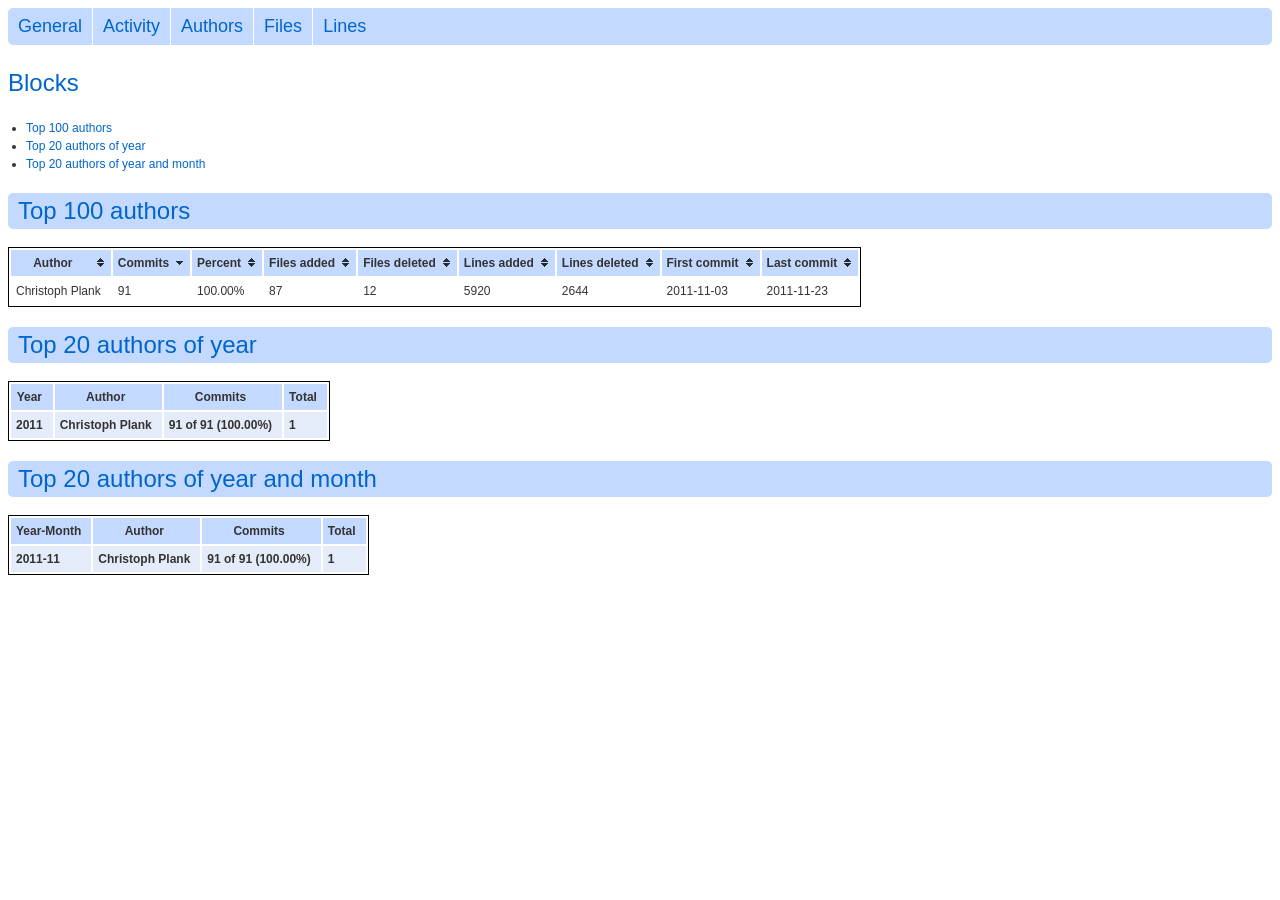
<file: gitstats-ruby/authors.html>
<?xml version='1.0' encoding='utf-8' ?>
<!DOCTYPE html PUBLIC "-//W3C//DTD XHTML 1.0 Transitional//EN" "http://www.w3.org/TR/xhtml1/DTD/xhtml1-transitional.dtd">
<html xmlns='http://www.w3.org/1999/xhtml'>
  <head>
    <title>
      Statistics
    </title>
    <link href='style.css' rel='stylesheet' type='text/css' />
    <link href='jquery.jqplot.min.css' rel='stylesheet' type='text/css' />
    <meta content='text/html; charset=UTF-8' http-equiv='content-type' />
    <script src='jquery.js' type='text/javascript'></script>
    <script src='jquery.jqplot.min.js' type='text/javascript'></script>
    <script src='jqplot.cursor.min.js' type='text/javascript'></script>
    <script src='jquery.tablesorter.js' type='text/javascript'></script>
    <script src='jqplot.dateAxisRenderer.min.js' type='text/javascript'></script>
    <script src='jqplot.canvasTextRenderer.min.js' type='text/javascript'></script>
    <script src='jqplot.canvasAxisTickRenderer.min.js' type='text/javascript'></script>
    <script src='jqplot.canvasAxisLabelRenderer.min.js' type='text/javascript'></script>
  </head>
  <body>
    <script type='text/javascript'>
      //<![CDATA[
        $.tablesorter.addParser({
          id: 'size',
          is: function(s) {
              return false;
          },
          format: function(s) {
              return $.tablesorter.formatFloat(s.replace(/k/,'000').replace(/M/,'000000').replace(/G/,'000000000'));
          },
          type: 'numeric'
        });
        
        $(document).ready(function() {
          $(".toggleable").hide();
          $(".toggle").click(function() {
            $(this).toggleClass("active").next().slideToggle("slow");
            return false;
          });
        });
        
        var jqplot_zoom_reset = function(evt, p, cursor) {
          for(var i = 0;i < p.series.length;i++) {
            p.series[i].showMarker = false;
            p.series[i].markerOptions.show = false;
            p.series[i].markerRenderer.show = false;
          }
        
          p.redraw();
        };
        
        var jqplot_zoom = function(evt, gridpos, datapos, p, cursor) {
          var min = p.axes['xaxis'].min;
          var max = p.axes['xaxis'].max;
        
          var maxaxis = {
            yaxis: null,
            y2axis: null,
            y3axis: null,
            y4axis: null,
            y5axis: null,
            y6axis: null,
            y7axis: null,
            y8axis: null,
            y9axis: null
          };
        
          var cnt = [];
        
          var maxlen = 0;
          for(var i = 0;i < p.series.length;i++) {
            var len = p.series[i].data.length;
            if(len > maxlen)
              maxlen = len;
            cnt[i] = 0;
          }
        
          for(var i = 0;i < maxlen;i++) {
            for(var j = 0;j < p.series.length;j++) {
              if(i < p.series[j].data.length) {
                if((p.series[j].data[i][0] >= min) && (p.series[j].data[i][0] <= max)) {
                  cnt[j]++;
                  if(maxaxis[p.series[j].yaxis] == null)
                    maxaxis[p.series[j].yaxis] = p.series[j].data[i][1];
                  else if(p.series[j].data[i][1] > maxaxis[p.series[j].yaxis])
                    maxaxis[p.series[j].yaxis] = p.series[j].data[i][1];
                }
              }
            }
          }
        
          for(var i = 0;i < p.series.length;i++) {
            p.series[i].showMarker = cnt[i] <= 100;
            p.series[i].markerOptions.show = cnt[i] <= 100;
            p.series[i].markerRenderer.show = cnt[i] <= 100;
          }
        
          for(var ax in maxaxis) {
            if(maxaxis[ax] != null) {
              p.axes[ax].max = maxaxis[ax] * p.axes[ax].pad;
              p.axes[ax].tickInterval = null;
              p.axes[ax].numberTicks = null;
              p.axes[ax]._ticks = [];
            }
          }
          p.redraw();
        };
      //]]>
    </script>
    <div id='menu'>
      <ul>
        <li class='first'>
          <a href='index.html'>General</a>
        </li>
        <li>
          <a href='activity.html'>Activity</a>
        </li>
        <li>
          <a href='authors.html'>Authors</a>
        </li>
        <li>
          <a href='files.html'>Files</a>
        </li>
        <li class='last'>
          <a href='lines.html'>Lines</a>
        </li>
      </ul>
    </div>
    <div id='content'>
      <div id='toc'>
        <h2>
          <a name='toc'>Blocks</a>
        </h2>
        <ul>
          <li>
            <a href='#authors'>Top 100 authors</a>
          </li>
          <li>
            <a href='#top_authors_of_year'>Top 20 authors of year</a>
          </li>
          <li>
            <a href='#top_authors_of_yearmonth'>Top 20 authors of year and month</a>
          </li>
        </ul>
      </div>
      <script type='text/javascript'>
        //<![CDATA[
          $(document).ready(function() {
            $("#author_table").tablesorter({sortList: [[1, 1]]});
          });
        //]]>
      </script>
      <h2 class='blockheader'>
        <a name='authors'>Top 100 authors</a>
      </h2>
      
      <div id="block-authors" class="blockcontainer">
      <div class='blocktable'>
        <table class='tablesorter striped' id='author_table'>
          <thead>
            <tr>
              <th>Author</th>
              <th>Commits</th>
              <th>Percent</th>
              <th>Files added</th>
              <th>Files deleted</th>
              <th>Lines added</th>
              <th>Lines deleted</th>
              <th>First commit</th>
              <th>Last commit</th>
            </tr>
          </thead>
          <tbody>
            <tr>
              <td>Christoph Plank</td>
              <td>91</td>
              <td>100.00%</td>
              <td>87</td>
              <td>12</td>
              <td>5920</td>
              <td>2644</td>
              <td>2011-11-03</td>
              <td>2011-11-23</td>
            </tr>
          </tbody>
        </table>
      </div>
      </div>
      <h2 class='blockheader'>
        <a name='top_authors_of_year'>Top 20 authors of year</a>
      </h2>
      
      <div id="block-top_authors_of_year" class="blockcontainer">
      <div class='blocktable'>
        <table>
          <thead>
            <th>Year</th>
            <th>Author</th>
            <th>Commits</th>
            <th>Total</th>
          </thead>
          <tbody>
            <tr class='top'>
              <td class='yearauthor_top1'>2011</td>
              <td class='yearauthor_top1'>Christoph Plank</td>
              <td class='yearauthor_top1'>91 of 91 (100.00%)</td>
              <td class='yearauthor_top1'>1</td>
            </tr>
          </tbody>
        </table>
      </div>
      </div>
      <script type='text/javascript'>
        //<![CDATA[
          $(document).ready(function() {
            $(".yearauthor_sub1").hide();
            $(".yearauthor_top1").click(function() {
              $(".yearauthor_sub1").toggle();
              return false;
            });
          });
        //]]>
      </script>
      <h2 class='blockheader'>
        <a name='top_authors_of_yearmonth'>Top 20 authors of year and month</a>
      </h2>
      
      <div id="block-top_authors_of_yearmonth" class="blockcontainer">
      <div class='blocktable'>
        <table>
          <thead>
            <th>Year-Month</th>
            <th>Author</th>
            <th>Commits</th>
            <th>Total</th>
          </thead>
          <tbody>
            <tr class='top'>
              <td class='yearmonthauthor_top1'>2011-11</td>
              <td class='yearmonthauthor_top1'>Christoph Plank</td>
              <td class='yearmonthauthor_top1'>91 of 91 (100.00%)</td>
              <td class='yearmonthauthor_top1'>1</td>
            </tr>
          </tbody>
        </table>
      </div>
      </div>
      <script type='text/javascript'>
        //<![CDATA[
          $(document).ready(function() {
            $(".yearmonthauthor_sub1").hide();
            $(".yearmonthauthor_top1").click(function() {
              $(".yearmonthauthor_sub1").toggle();
              return false;
            });
          });
        //]]>
      </script>
    </div>
  </body>
</html>
</file>
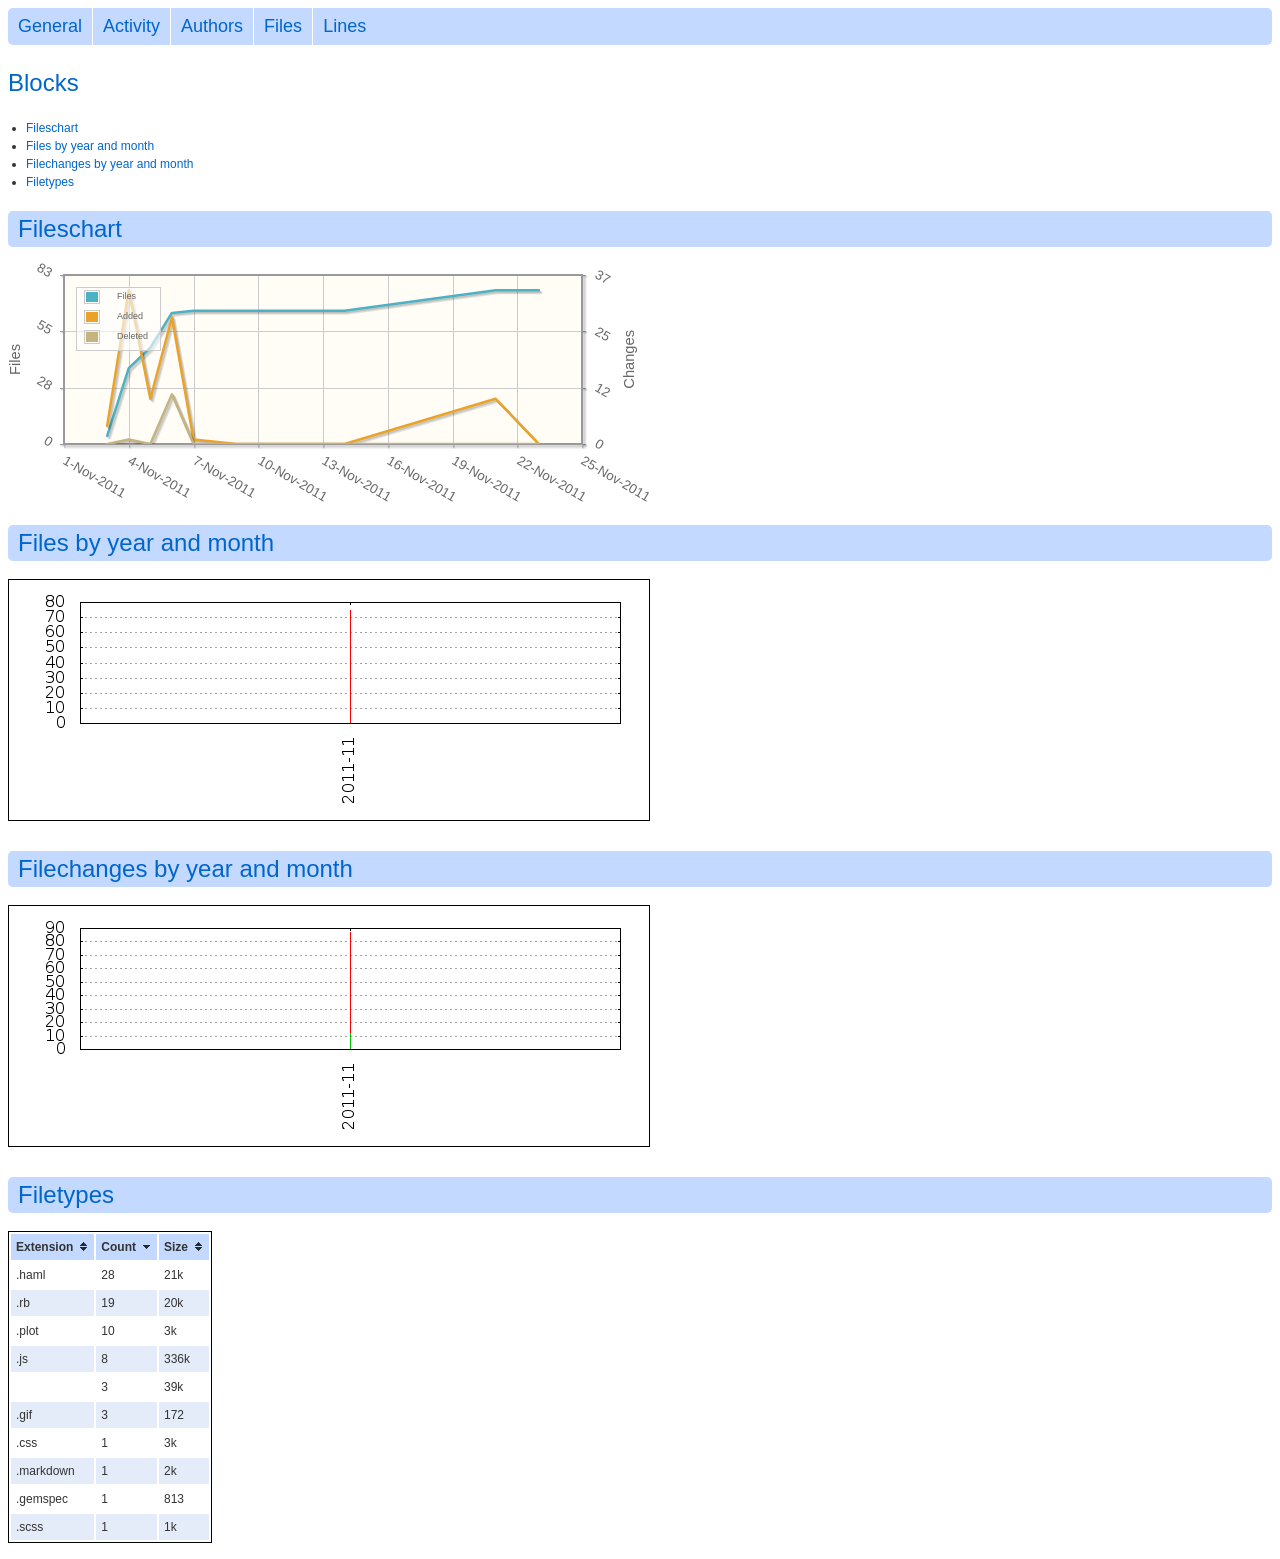
<file: gitstats-ruby/files.html>
<?xml version='1.0' encoding='utf-8' ?>
<!DOCTYPE html PUBLIC "-//W3C//DTD XHTML 1.0 Transitional//EN" "http://www.w3.org/TR/xhtml1/DTD/xhtml1-transitional.dtd">
<html xmlns='http://www.w3.org/1999/xhtml'>
  <head>
    <title>
      Statistics
    </title>
    <link href='style.css' rel='stylesheet' type='text/css' />
    <link href='jquery.jqplot.min.css' rel='stylesheet' type='text/css' />
    <meta content='text/html; charset=UTF-8' http-equiv='content-type' />
    <script src='jquery.js' type='text/javascript'></script>
    <script src='jquery.jqplot.min.js' type='text/javascript'></script>
    <script src='jqplot.cursor.min.js' type='text/javascript'></script>
    <script src='jquery.tablesorter.js' type='text/javascript'></script>
    <script src='jqplot.dateAxisRenderer.min.js' type='text/javascript'></script>
    <script src='jqplot.canvasTextRenderer.min.js' type='text/javascript'></script>
    <script src='jqplot.canvasAxisTickRenderer.min.js' type='text/javascript'></script>
    <script src='jqplot.canvasAxisLabelRenderer.min.js' type='text/javascript'></script>
  </head>
  <body>
    <script type='text/javascript'>
      //<![CDATA[
        $.tablesorter.addParser({
          id: 'size',
          is: function(s) {
              return false;
          },
          format: function(s) {
              return $.tablesorter.formatFloat(s.replace(/k/,'000').replace(/M/,'000000').replace(/G/,'000000000'));
          },
          type: 'numeric'
        });
        
        $(document).ready(function() {
          $(".toggleable").hide();
          $(".toggle").click(function() {
            $(this).toggleClass("active").next().slideToggle("slow");
            return false;
          });
        });
        
        var jqplot_zoom_reset = function(evt, p, cursor) {
          for(var i = 0;i < p.series.length;i++) {
            p.series[i].showMarker = false;
            p.series[i].markerOptions.show = false;
            p.series[i].markerRenderer.show = false;
          }
        
          p.redraw();
        };
        
        var jqplot_zoom = function(evt, gridpos, datapos, p, cursor) {
          var min = p.axes['xaxis'].min;
          var max = p.axes['xaxis'].max;
        
          var maxaxis = {
            yaxis: null,
            y2axis: null,
            y3axis: null,
            y4axis: null,
            y5axis: null,
            y6axis: null,
            y7axis: null,
            y8axis: null,
            y9axis: null
          };
        
          var cnt = [];
        
          var maxlen = 0;
          for(var i = 0;i < p.series.length;i++) {
            var len = p.series[i].data.length;
            if(len > maxlen)
              maxlen = len;
            cnt[i] = 0;
          }
        
          for(var i = 0;i < maxlen;i++) {
            for(var j = 0;j < p.series.length;j++) {
              if(i < p.series[j].data.length) {
                if((p.series[j].data[i][0] >= min) && (p.series[j].data[i][0] <= max)) {
                  cnt[j]++;
                  if(maxaxis[p.series[j].yaxis] == null)
                    maxaxis[p.series[j].yaxis] = p.series[j].data[i][1];
                  else if(p.series[j].data[i][1] > maxaxis[p.series[j].yaxis])
                    maxaxis[p.series[j].yaxis] = p.series[j].data[i][1];
                }
              }
            }
          }
        
          for(var i = 0;i < p.series.length;i++) {
            p.series[i].showMarker = cnt[i] <= 100;
            p.series[i].markerOptions.show = cnt[i] <= 100;
            p.series[i].markerRenderer.show = cnt[i] <= 100;
          }
        
          for(var ax in maxaxis) {
            if(maxaxis[ax] != null) {
              p.axes[ax].max = maxaxis[ax] * p.axes[ax].pad;
              p.axes[ax].tickInterval = null;
              p.axes[ax].numberTicks = null;
              p.axes[ax]._ticks = [];
            }
          }
          p.redraw();
        };
      //]]>
    </script>
    <div id='menu'>
      <ul>
        <li class='first'>
          <a href='index.html'>General</a>
        </li>
        <li>
          <a href='activity.html'>Activity</a>
        </li>
        <li>
          <a href='authors.html'>Authors</a>
        </li>
        <li>
          <a href='files.html'>Files</a>
        </li>
        <li class='last'>
          <a href='lines.html'>Lines</a>
        </li>
      </ul>
    </div>
    <div id='content'>
      <div id='toc'>
        <h2>
          <a name='toc'>Blocks</a>
        </h2>
        <ul>
          <li>
            <a href='#fileschart'>Fileschart</a>
          </li>
          <li>
            <a href='#files_by_yearmonth'>Files by year and month</a>
          </li>
          <li>
            <a href='#filechanges_by_yearmonth'>Filechanges by year and month</a>
          </li>
          <li>
            <a href='#filetypes'>Filetypes</a>
          </li>
        </ul>
      </div>
      <h2 class='blockheader'>
        <a name='fileschart'>Fileschart</a>
      </h2>
      
      <div id="block-fileschart" class="blockcontainer">
      <div class='blockdiagram'>
        <div id='fileschart' style='height:240px; width:640px'></div>
      </div>
      </div>
      <script type='text/javascript'>
        //<![CDATA[
          $(document).ready(function(){
            var line1 = [['2011-11-03', 4],['2011-11-04', 37],['2011-11-05', 47],['2011-11-06', 64],['2011-11-07', 65],['2011-11-09', 65],['2011-11-12', 65],['2011-11-14', 65],['2011-11-21', 75],['2011-11-23', 75]];
            var line2 = [['2011-11-03', 4],['2011-11-04', 34],['2011-11-05', 10],['2011-11-06', 28],['2011-11-07', 1],['2011-11-09', 0],['2011-11-12', 0],['2011-11-14', 0],['2011-11-21', 10],['2011-11-23', 0]];
            var line3 = [['2011-11-03', 0],['2011-11-04', 1],['2011-11-05', 0],['2011-11-06', 11],['2011-11-07', 0],['2011-11-09', 0],['2011-11-12', 0],['2011-11-14', 0],['2011-11-21', 0],['2011-11-23', 0]];
            var plot = $.jqplot('fileschart', [line1, line2, line3], {
              legend: {
                show: true,
                rowSpacing: '0',
                location: 'nw',
              },
              axes: {
                xaxis: {
                  pad: 0,
                  renderer: $.jqplot.DateAxisRenderer,
                  tickRenderer: $.jqplot.CanvasAxisTickRenderer,
                  tickOptions: {
                    angle: 30
                  }
                },
                yaxis: {
                  label: 'Files',
                  min: 0,
                  labelRenderer: $.jqplot.CanvasAxisLabelRenderer,
                  tickRenderer: $.jqplot.CanvasAxisTickRenderer,
                  tickOptions: {
                    angle: 30,
                    formatString: '%d'
                  }
                },
                y2axis: {
                  label: 'Changes',
                  min: 0,
                  labelRenderer: $.jqplot.CanvasAxisLabelRenderer,
                  tickRenderer: $.jqplot.CanvasAxisTickRenderer,
                  tickOptions: {
                    angle: 30,
                    formatString: '%d'
                  }
                }
              },
              series: [
                {
                  label: 'Files',
                  showMarker: false
                },{
                  label: 'Added',
                  showMarker: false,
                  yaxis: 'y2axis'
                },{
                  label: 'Deleted',
                  showMarker: false,
                  yaxis: 'y2axis'
                }
              ],
              cursor: {
                show: true,
                zoom: true,
                looseZoom: false,
                constrainZoomTo: 'x',
                showTooltip: true,
                tooltipLocation: 'sw',
                showTooltipUnitPosition: false,
                showTooltipDataPosition: true,
                showVerticalLine: true,
                tooltipFormatString: '<b>%2$s</b> %1$s: %3$s'
              }
            });
          
            plot.target.bind('jqplotZoom', jqplot_zoom);
            plot.target.bind('jqplotResetZoom', jqplot_zoom_reset);
          });
        //]]>
      </script>
      <h2 class='blockheader'>
        <a name='files_by_yearmonth'>Files by year and month</a>
      </h2>
      
      <div id="block-files_by_yearmonth" class="blockcontainer">
      <div class='blockdiagram'>
        <img src='files_by_yearmonth.png' />
      </div>
      </div>
      <h2 class='blockheader'>
        <a name='filechanges_by_yearmonth'>Filechanges by year and month</a>
      </h2>
      
      <div id="block-filechanges_by_yearmonth" class="blockcontainer">
      <div class='blockdiagram'>
        <img src='filechanges_by_yearmonth.png' />
      </div>
      </div>
      <script type='text/javascript'>
        //<![CDATA[
          $(document).ready(function() {
            $("#filetypes_table").tablesorter({
              sortList: [[1, 1]],
              headers: {
                2: { sorter: 'size' }
              }
            });
          });
        //]]>
      </script>
      <h2 class='blockheader'>
        <a name='filetypes'>Filetypes</a>
      </h2>
      
      <div id="block-filetypes" class="blockcontainer">
      <div class='blocktable'>
        <table class='tablesorter striped' id='filetypes_table'>
          <thead>
            <tr>
              <th>Extension</th>
              <th>Count</th>
              <th>Size</th>
            </tr>
          </thead>
          <tbody>
            <tr>
              <td></td>
              <td>3</td>
              <td>39k</td>
            </tr>
            <tr>
              <td>.css</td>
              <td>1</td>
              <td>3k</td>
            </tr>
            <tr>
              <td>.js</td>
              <td>8</td>
              <td>336k</td>
            </tr>
            <tr>
              <td>.gif</td>
              <td>3</td>
              <td>172</td>
            </tr>
            <tr>
              <td>.markdown</td>
              <td>1</td>
              <td>2k</td>
            </tr>
            <tr>
              <td>.plot</td>
              <td>10</td>
              <td>3k</td>
            </tr>
            <tr>
              <td>.haml</td>
              <td>28</td>
              <td>21k</td>
            </tr>
            <tr>
              <td>.rb</td>
              <td>19</td>
              <td>20k</td>
            </tr>
            <tr>
              <td>.gemspec</td>
              <td>1</td>
              <td>813</td>
            </tr>
            <tr>
              <td>.scss</td>
              <td>1</td>
              <td>1k</td>
            </tr>
          </tbody>
        </table>
      </div>
      </div>
    </div>
  </body>
</html>
</file>
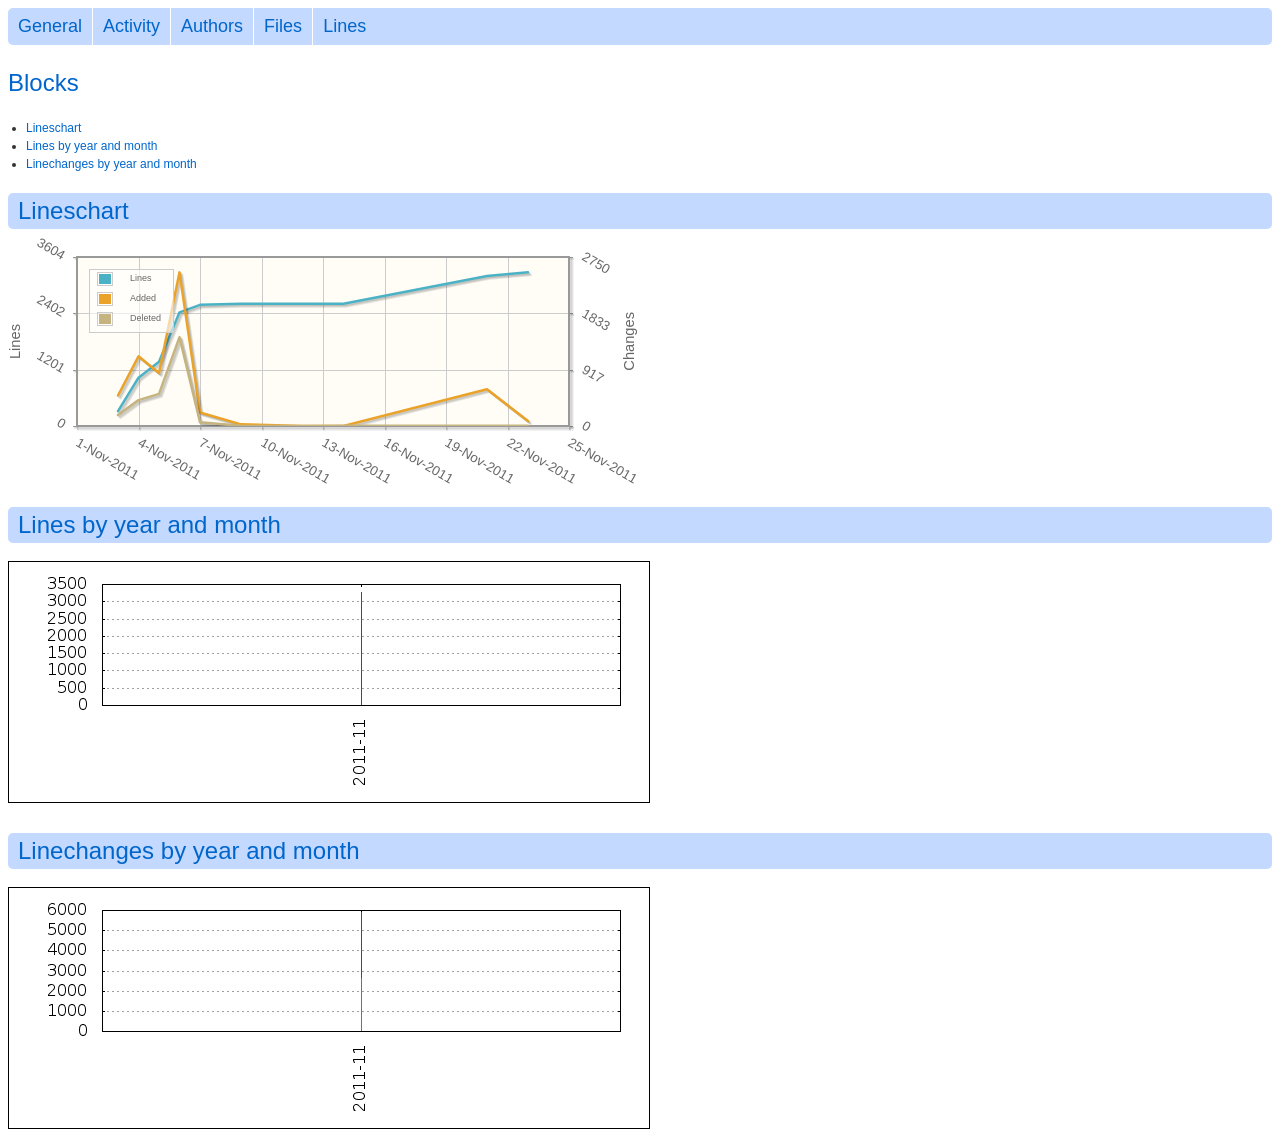
<file: gitstats-ruby/lines.html>
<?xml version='1.0' encoding='utf-8' ?>
<!DOCTYPE html PUBLIC "-//W3C//DTD XHTML 1.0 Transitional//EN" "http://www.w3.org/TR/xhtml1/DTD/xhtml1-transitional.dtd">
<html xmlns='http://www.w3.org/1999/xhtml'>
  <head>
    <title>
      Statistics
    </title>
    <link href='style.css' rel='stylesheet' type='text/css' />
    <link href='jquery.jqplot.min.css' rel='stylesheet' type='text/css' />
    <meta content='text/html; charset=UTF-8' http-equiv='content-type' />
    <script src='jquery.js' type='text/javascript'></script>
    <script src='jquery.jqplot.min.js' type='text/javascript'></script>
    <script src='jqplot.cursor.min.js' type='text/javascript'></script>
    <script src='jquery.tablesorter.js' type='text/javascript'></script>
    <script src='jqplot.dateAxisRenderer.min.js' type='text/javascript'></script>
    <script src='jqplot.canvasTextRenderer.min.js' type='text/javascript'></script>
    <script src='jqplot.canvasAxisTickRenderer.min.js' type='text/javascript'></script>
    <script src='jqplot.canvasAxisLabelRenderer.min.js' type='text/javascript'></script>
  </head>
  <body>
    <script type='text/javascript'>
      //<![CDATA[
        $.tablesorter.addParser({
          id: 'size',
          is: function(s) {
              return false;
          },
          format: function(s) {
              return $.tablesorter.formatFloat(s.replace(/k/,'000').replace(/M/,'000000').replace(/G/,'000000000'));
          },
          type: 'numeric'
        });
        
        $(document).ready(function() {
          $(".toggleable").hide();
          $(".toggle").click(function() {
            $(this).toggleClass("active").next().slideToggle("slow");
            return false;
          });
        });
        
        var jqplot_zoom_reset = function(evt, p, cursor) {
          for(var i = 0;i < p.series.length;i++) {
            p.series[i].showMarker = false;
            p.series[i].markerOptions.show = false;
            p.series[i].markerRenderer.show = false;
          }
        
          p.redraw();
        };
        
        var jqplot_zoom = function(evt, gridpos, datapos, p, cursor) {
          var min = p.axes['xaxis'].min;
          var max = p.axes['xaxis'].max;
        
          var maxaxis = {
            yaxis: null,
            y2axis: null,
            y3axis: null,
            y4axis: null,
            y5axis: null,
            y6axis: null,
            y7axis: null,
            y8axis: null,
            y9axis: null
          };
        
          var cnt = [];
        
          var maxlen = 0;
          for(var i = 0;i < p.series.length;i++) {
            var len = p.series[i].data.length;
            if(len > maxlen)
              maxlen = len;
            cnt[i] = 0;
          }
        
          for(var i = 0;i < maxlen;i++) {
            for(var j = 0;j < p.series.length;j++) {
              if(i < p.series[j].data.length) {
                if((p.series[j].data[i][0] >= min) && (p.series[j].data[i][0] <= max)) {
                  cnt[j]++;
                  if(maxaxis[p.series[j].yaxis] == null)
                    maxaxis[p.series[j].yaxis] = p.series[j].data[i][1];
                  else if(p.series[j].data[i][1] > maxaxis[p.series[j].yaxis])
                    maxaxis[p.series[j].yaxis] = p.series[j].data[i][1];
                }
              }
            }
          }
        
          for(var i = 0;i < p.series.length;i++) {
            p.series[i].showMarker = cnt[i] <= 100;
            p.series[i].markerOptions.show = cnt[i] <= 100;
            p.series[i].markerRenderer.show = cnt[i] <= 100;
          }
        
          for(var ax in maxaxis) {
            if(maxaxis[ax] != null) {
              p.axes[ax].max = maxaxis[ax] * p.axes[ax].pad;
              p.axes[ax].tickInterval = null;
              p.axes[ax].numberTicks = null;
              p.axes[ax]._ticks = [];
            }
          }
          p.redraw();
        };
      //]]>
    </script>
    <div id='menu'>
      <ul>
        <li class='first'>
          <a href='index.html'>General</a>
        </li>
        <li>
          <a href='activity.html'>Activity</a>
        </li>
        <li>
          <a href='authors.html'>Authors</a>
        </li>
        <li>
          <a href='files.html'>Files</a>
        </li>
        <li class='last'>
          <a href='lines.html'>Lines</a>
        </li>
      </ul>
    </div>
    <div id='content'>
      <div id='toc'>
        <h2>
          <a name='toc'>Blocks</a>
        </h2>
        <ul>
          <li>
            <a href='#lineschart'>Lineschart</a>
          </li>
          <li>
            <a href='#lines_by_yearmonth'>Lines by year and month</a>
          </li>
          <li>
            <a href='#linechanges_by_yearmonth'>Linechanges by year and month</a>
          </li>
        </ul>
      </div>
      <h2 class='blockheader'>
        <a name='lineschart'>Lineschart</a>
      </h2>
      
      <div id="block-lineschart" class="blockcontainer">
      <div class='blockdiagram'>
        <div id='lineschart' style='height:240px; width:640px'></div>
      </div>
      </div>
      <script type='text/javascript'>
        //<![CDATA[
          $(document).ready(function(){
            var line1 = [['2011-11-03', 318],['2011-11-04', 1031],['2011-11-05', 1369],['2011-11-06', 2424],['2011-11-07', 2583],['2011-11-09', 2607],['2011-11-12', 2607],['2011-11-14', 2605],['2011-11-21', 3200],['2011-11-23', 3276]];
            var line2 = [['2011-11-03', 497],['2011-11-04', 1134],['2011-11-05', 861],['2011-11-06', 2500],['2011-11-07', 219],['2011-11-09', 27],['2011-11-12', 1],['2011-11-14', 1],['2011-11-21', 599],['2011-11-23', 81]];
            var line3 = [['2011-11-03', 179],['2011-11-04', 421],['2011-11-05', 523],['2011-11-06', 1445],['2011-11-07', 60],['2011-11-09', 3],['2011-11-12', 1],['2011-11-14', 3],['2011-11-21', 4],['2011-11-23', 5]];
            var plot = $.jqplot('lineschart', [line1, line2, line3], {
              legend: {
                show: true,
                rowSpacing: '0',
                location: 'nw',
              },
              axes: {
                xaxis: {
                  pad: 0,
                  renderer: $.jqplot.DateAxisRenderer,
                  tickRenderer: $.jqplot.CanvasAxisTickRenderer,
                  tickOptions: {
                    angle: 30
                  }
                },
                yaxis: {
                  label: 'Lines',
                  min: 0,
                  labelRenderer: $.jqplot.CanvasAxisLabelRenderer,
                  tickRenderer: $.jqplot.CanvasAxisTickRenderer,
                  tickOptions: {
                    angle: 30,
                    formatString: '%d'
                  }
                },
                y2axis: {
                  label: 'Changes',
                  min: 0,
                  labelRenderer: $.jqplot.CanvasAxisLabelRenderer,
                  tickRenderer: $.jqplot.CanvasAxisTickRenderer,
                  tickOptions: {
                    angle: 30,
                    formatString: '%d'
                  }
                }
              },
              series: [
                {
                  label: 'Lines',
                  showMarker: false
                },{
                  label: 'Added',
                  showMarker: false,
                  yaxis: 'y2axis'
                },{
                  label: 'Deleted',
                  showMarker: false,
                  yaxis: 'y2axis'
                }
              ],
              cursor: {
                show: true,
                zoom: true,
                looseZoom: false,
                constrainZoomTo: 'x',
                showTooltip: true,
                tooltipLocation: 'sw',
                showTooltipUnitPosition: false,
                showTooltipDataPosition: true,
                showVerticalLine: true,
                tooltipFormatString: '<b>%2$s</b> %1$s: %3$s'
              }
            });
          
            plot.target.bind('jqplotZoom', jqplot_zoom);
            plot.target.bind('jqplotResetZoom', jqplot_zoom_reset);
          });
        //]]>
      </script>
      <h2 class='blockheader'>
        <a name='lines_by_yearmonth'>Lines by year and month</a>
      </h2>
      
      <div id="block-lines_by_yearmonth" class="blockcontainer">
      <div class='blockdiagram'>
        <img src='lines_by_yearmonth.png' />
      </div>
      </div>
      <h2 class='blockheader'>
        <a name='linechanges_by_yearmonth'>Linechanges by year and month</a>
      </h2>
      
      <div id="block-linechanges_by_yearmonth" class="blockcontainer">
      <div class='blockdiagram'>
        <img src='linechanges_by_yearmonth.png' />
      </div>
      </div>
    </div>
  </body>
</html>
</file>
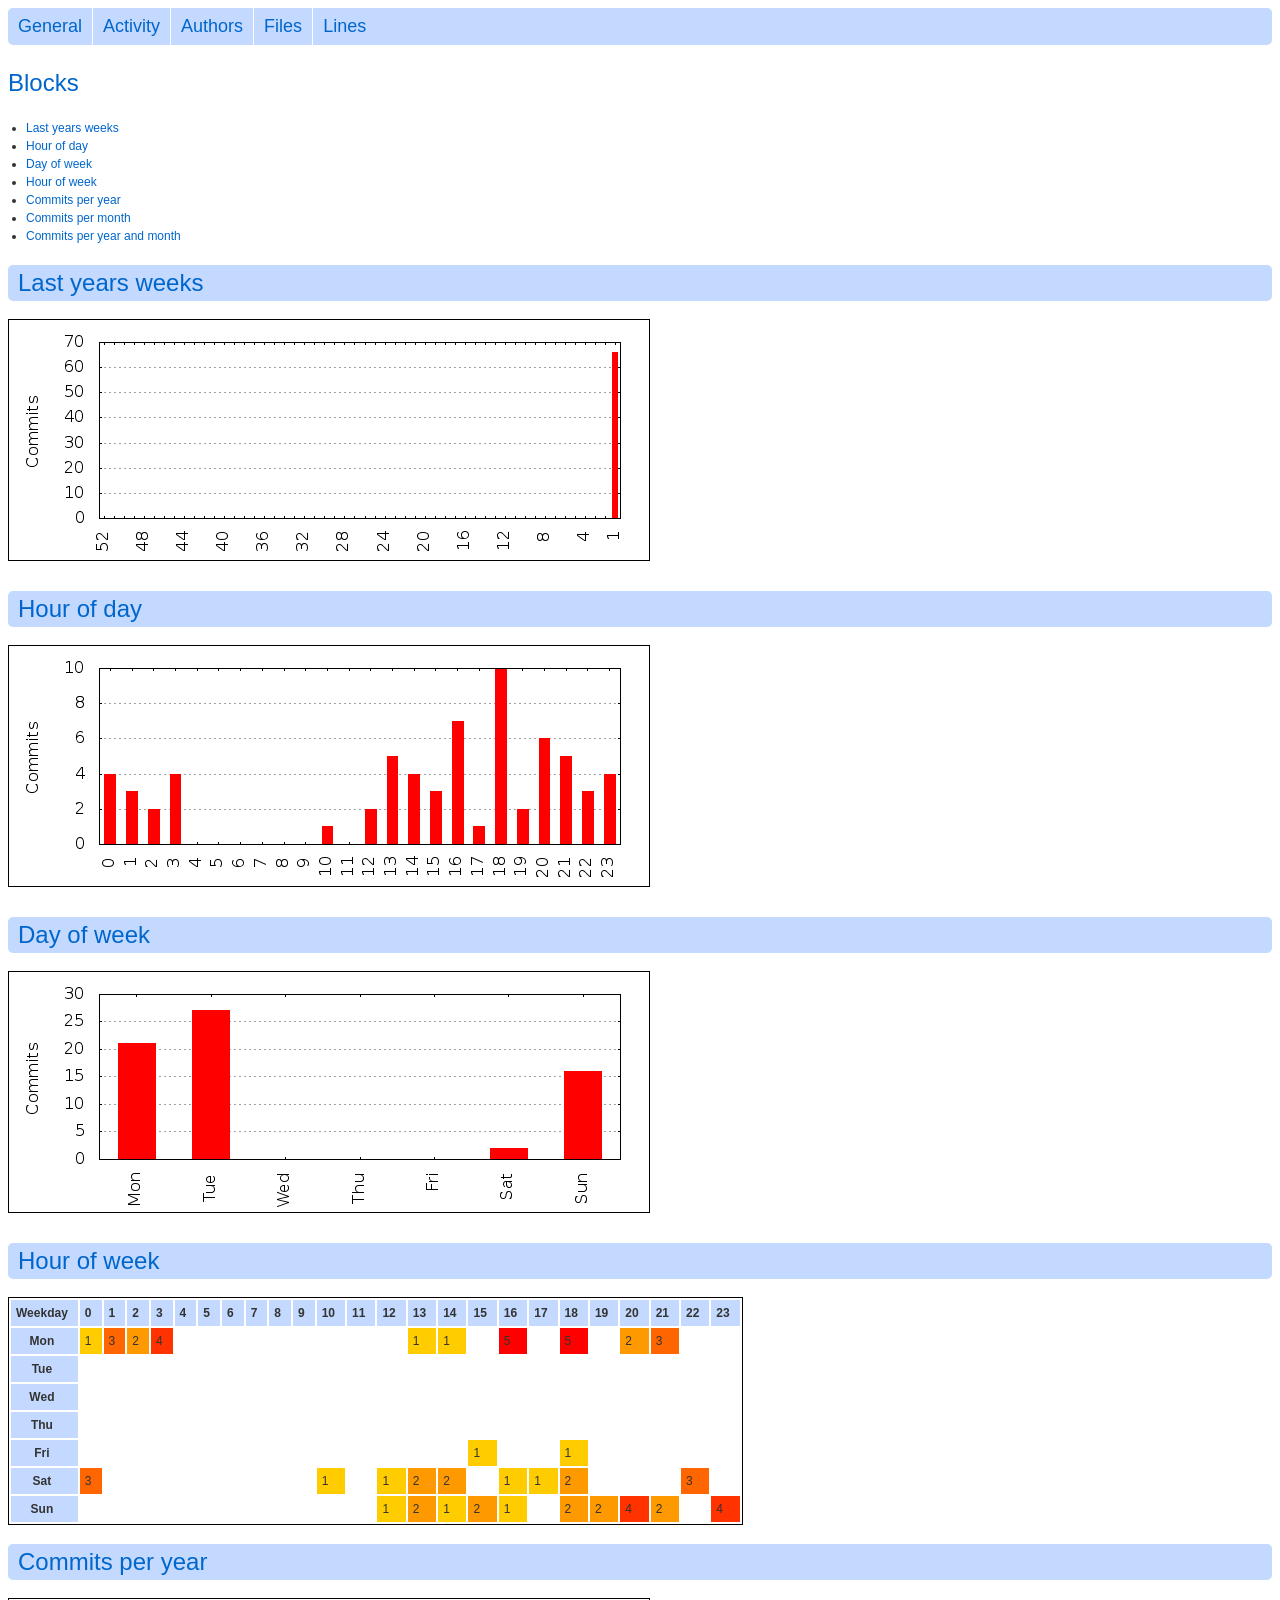
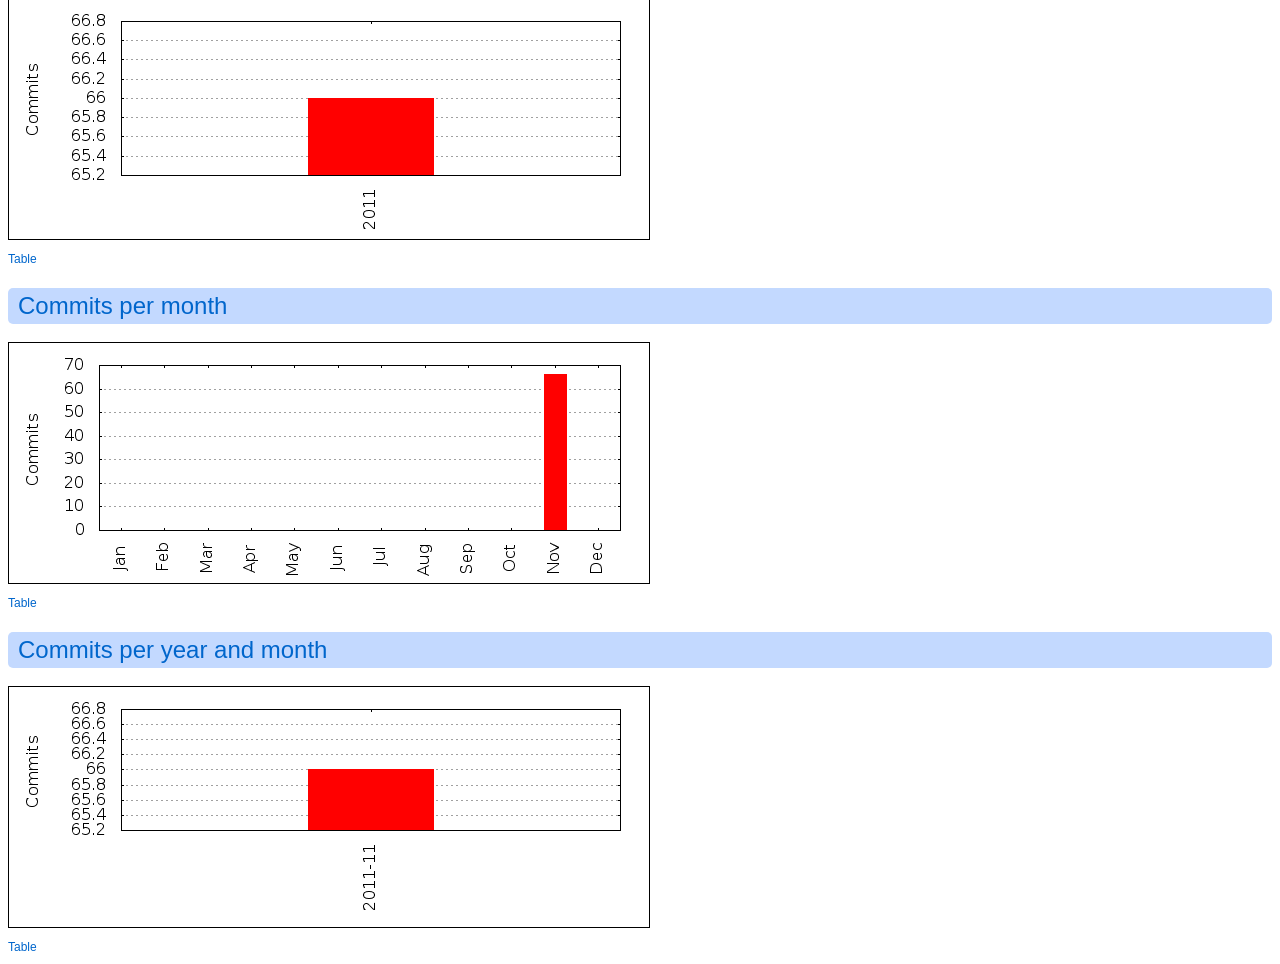
<file: gitstats/activity.html>
<?xml version='1.0' encoding='utf-8' ?>
<!DOCTYPE html PUBLIC "-//W3C//DTD XHTML 1.0 Transitional//EN" "http://www.w3.org/TR/xhtml1/DTD/xhtml1-transitional.dtd">
<html xmlns='http://www.w3.org/1999/xhtml'>
  <head>
    <title>
      Statistics
    </title>
    <link href='style.css' rel='stylesheet' type='text/css' />
    <script src='jquery.js' type='text/javascript'></script>
    <script src='jquery.tablesorter.js' type='text/javascript'></script>
  </head>
  <body>
    <script type='text/javascript'>
      //<![CDATA[
        $(document).ready(function() {
          $(".toggleable").hide();
          $(".toggle").click(function() {
            $(this).toggleClass("active").next().slideToggle("slow");
            return false;
          });
        });
      //]]>
    </script>
    <div id='menu'>
      <ul>
        <li class='first'>
          <a href='index.html'>General</a>
        </li>
        <li>
          <a href='activity.html'>Activity</a>
        </li>
        <li>
          <a href='authors.html'>Authors</a>
        </li>
        <li>
          <a href='files.html'>Files</a>
        </li>
        <li class='last'>
          <a href='lines.html'>Lines</a>
        </li>
      </ul>
    </div>
    <div id='content'>
      <div id='toc'>
        <h2>
          <a name='toc'>Blocks</a>
        </h2>
        <ul>
          <li>
            <a href='#lastweeks'>Last years weeks</a>
          </li>
          <li>
            <a href='#hour_of_day'>Hour of day</a>
          </li>
          <li>
            <a href='#day_of_week'>Day of week</a>
          </li>
          <li>
            <a href='#hour_of_week'>Hour of week</a>
          </li>
          <li>
            <a href='#commits_per_year'>Commits per year</a>
          </li>
          <li>
            <a href='#commits_per_month'>Commits per month</a>
          </li>
          <li>
            <a href='#commits_per_yearmonth'>Commits per year and month</a>
          </li>
        </ul>
      </div>
      <h2 class='blockheader'>
        <a name='lastweeks'>Last years weeks</a>
      </h2>
      
      <div id="block-lastweeks" class="blockcontainer">
      <div class='blockdiagram'>
        <img src='lastweeks.png' />
      </div>
      </div>
      <h2 class='blockheader'>
        <a name='hour_of_day'>Hour of day</a>
      </h2>
      
      <div id="block-hour_of_day" class="blockcontainer">
      <div class='blockdiagram'>
        <img src='commits_per_hour.png' />
      </div>
      </div>
      <h2 class='blockheader'>
        <a name='day_of_week'>Day of week</a>
      </h2>
      
      <div id="block-day_of_week" class="blockcontainer">
      <div class='blockdiagram'>
        <img src='commits_per_wday.png' />
      </div>
      </div>
      <h2 class='blockheader'>
        <a name='hour_of_week'>Hour of week</a>
      </h2>
      
      <div id="block-hour_of_week" class="blockcontainer">
      <div class='blocktable'>
        <table>
          <thead>
            <tr>
              <th>Weekday</th>
              <th>0</th>
              <th>1</th>
              <th>2</th>
              <th>3</th>
              <th>4</th>
              <th>5</th>
              <th>6</th>
              <th>7</th>
              <th>8</th>
              <th>9</th>
              <th>10</th>
              <th>11</th>
              <th>12</th>
              <th>13</th>
              <th>14</th>
              <th>15</th>
              <th>16</th>
              <th>17</th>
              <th>18</th>
              <th>19</th>
              <th>20</th>
              <th>21</th>
              <th>22</th>
              <th>23</th>
            </tr>
          </thead>
          <tbody>
            <tr>
              <th>Mon</th>
              <td class='gradient-20'>1</td>
              <td class='gradient-60'>3</td>
              <td class='gradient-40'>2</td>
              <td class='gradient-80'>4</td>
              <td></td>
              <td></td>
              <td></td>
              <td></td>
              <td></td>
              <td></td>
              <td></td>
              <td></td>
              <td></td>
              <td class='gradient-20'>1</td>
              <td class='gradient-20'>1</td>
              <td></td>
              <td class='gradient-100'>5</td>
              <td></td>
              <td class='gradient-100'>5</td>
              <td></td>
              <td class='gradient-40'>2</td>
              <td class='gradient-60'>3</td>
              <td></td>
              <td></td>
            </tr>
            <tr>
              <th>Tue</th>
              <td></td>
              <td></td>
              <td></td>
              <td></td>
              <td></td>
              <td></td>
              <td></td>
              <td></td>
              <td></td>
              <td></td>
              <td></td>
              <td></td>
              <td></td>
              <td></td>
              <td></td>
              <td></td>
              <td></td>
              <td></td>
              <td></td>
              <td></td>
              <td></td>
              <td></td>
              <td></td>
              <td></td>
            </tr>
            <tr>
              <th>Wed</th>
              <td></td>
              <td></td>
              <td></td>
              <td></td>
              <td></td>
              <td></td>
              <td></td>
              <td></td>
              <td></td>
              <td></td>
              <td></td>
              <td></td>
              <td></td>
              <td></td>
              <td></td>
              <td></td>
              <td></td>
              <td></td>
              <td></td>
              <td></td>
              <td></td>
              <td></td>
              <td></td>
              <td></td>
            </tr>
            <tr>
              <th>Thu</th>
              <td></td>
              <td></td>
              <td></td>
              <td></td>
              <td></td>
              <td></td>
              <td></td>
              <td></td>
              <td></td>
              <td></td>
              <td></td>
              <td></td>
              <td></td>
              <td></td>
              <td></td>
              <td></td>
              <td></td>
              <td></td>
              <td></td>
              <td></td>
              <td></td>
              <td></td>
              <td></td>
              <td></td>
            </tr>
            <tr>
              <th>Fri</th>
              <td></td>
              <td></td>
              <td></td>
              <td></td>
              <td></td>
              <td></td>
              <td></td>
              <td></td>
              <td></td>
              <td></td>
              <td></td>
              <td></td>
              <td></td>
              <td></td>
              <td></td>
              <td class='gradient-20'>1</td>
              <td></td>
              <td></td>
              <td class='gradient-20'>1</td>
              <td></td>
              <td></td>
              <td></td>
              <td></td>
              <td></td>
            </tr>
            <tr>
              <th>Sat</th>
              <td class='gradient-60'>3</td>
              <td></td>
              <td></td>
              <td></td>
              <td></td>
              <td></td>
              <td></td>
              <td></td>
              <td></td>
              <td></td>
              <td class='gradient-20'>1</td>
              <td></td>
              <td class='gradient-20'>1</td>
              <td class='gradient-40'>2</td>
              <td class='gradient-40'>2</td>
              <td></td>
              <td class='gradient-20'>1</td>
              <td class='gradient-20'>1</td>
              <td class='gradient-40'>2</td>
              <td></td>
              <td></td>
              <td></td>
              <td class='gradient-60'>3</td>
              <td></td>
            </tr>
            <tr>
              <th>Sun</th>
              <td></td>
              <td></td>
              <td></td>
              <td></td>
              <td></td>
              <td></td>
              <td></td>
              <td></td>
              <td></td>
              <td></td>
              <td></td>
              <td></td>
              <td class='gradient-20'>1</td>
              <td class='gradient-40'>2</td>
              <td class='gradient-20'>1</td>
              <td class='gradient-40'>2</td>
              <td class='gradient-20'>1</td>
              <td></td>
              <td class='gradient-40'>2</td>
              <td class='gradient-40'>2</td>
              <td class='gradient-80'>4</td>
              <td class='gradient-40'>2</td>
              <td></td>
              <td class='gradient-80'>4</td>
            </tr>
          </tbody>
        </table>
      </div>
      </div>
      <script type='text/javascript'>
        //<![CDATA[
          $(document).ready(function() {
            $("#year_table").tablesorter({sortList: [[0, 1]]});
          });
        //]]>
      </script>
      <h2 class='blockheader'>
        <a name='commits_per_year'>Commits per year</a>
      </h2>
      
      <div id="block-commits_per_year" class="blockcontainer">
      <div class='blockdiagram'>
        <img src='commits_per_year.png' />
      </div>
      <a class='toggle' href='#'>Table</a>
      <div class='blocktable toggleable'>
        <table class='tablesorter striped' id='year_table'>
          <thead>
            <tr>
              <th>Year</th>
              <th>Commits</th>
              <th>Files added</th>
              <th>Files deleted</th>
              <th>Lines added</th>
              <th>Lines deleted</th>
            </tr>
          </thead>
          <tbody>
            <tr>
              <td>2011</td>
              <td>66</td>
              <td>76</td>
              <td>12</td>
              <td>4992</td>
              <td>2568</td>
            </tr>
          </tbody>
        </table>
      </div>
      </div>
      <script type='text/javascript'>
        //<![CDATA[
          $(document).ready(function() {
            $("#month_table").tablesorter({sortList: [[0, 0]]});
          });
        //]]>
      </script>
      <h2 class='blockheader'>
        <a name='commits_per_month'>Commits per month</a>
      </h2>
      
      <div id="block-commits_per_month" class="blockcontainer">
      <div class='blockdiagram'>
        <img src='commits_per_month.png' />
      </div>
      <a class='toggle' href='#'>Table</a>
      <div class='blocktable toggleable'>
        <table class='tablesorter striped' id='month_table'>
          <thead>
            <tr>
              <th>Month</th>
              <th>Commits</th>
              <th>Files added</th>
              <th>Files deleted</th>
              <th>Lines added</th>
              <th>Lines deleted</th>
            </tr>
          </thead>
          <tbody>
            <tr>
              <td>11</td>
              <td>66</td>
              <td>76</td>
              <td>12</td>
              <td>4992</td>
              <td>2568</td>
            </tr>
          </tbody>
        </table>
      </div>
      </div>
      <script type='text/javascript'>
        //<![CDATA[
          $(document).ready(function() {
            $("#yearmonth_table").tablesorter({sortList: [[0, 1]]});
          });
        //]]>
      </script>
      <h2 class='blockheader'>
        <a name='commits_per_yearmonth'>Commits per year and month</a>
      </h2>
      
      <div id="block-commits_per_yearmonth" class="blockcontainer">
      <div class='blockdiagram'>
        <img src='commits_per_yearmonth.png' />
      </div>
      <a class='toggle' href='#'>Table</a>
      <div class='blocktable toggleable'>
        <table class='tablesorter striped' id='yearmonth_table'>
          <thead>
            <tr>
              <th>Year-Month</th>
              <th>Commits</th>
              <th>Files added</th>
              <th>Files deleted</th>
              <th>Lines added</th>
              <th>Lines deleted</th>
            </tr>
          </thead>
          <tbody>
            <tr>
              <td>2011-11</td>
              <td>66</td>
              <td>76</td>
              <td>12</td>
              <td>4992</td>
              <td>2568</td>
            </tr>
          </tbody>
        </table>
      </div>
      </div>
    </div>
  </body>
</html>
</file>
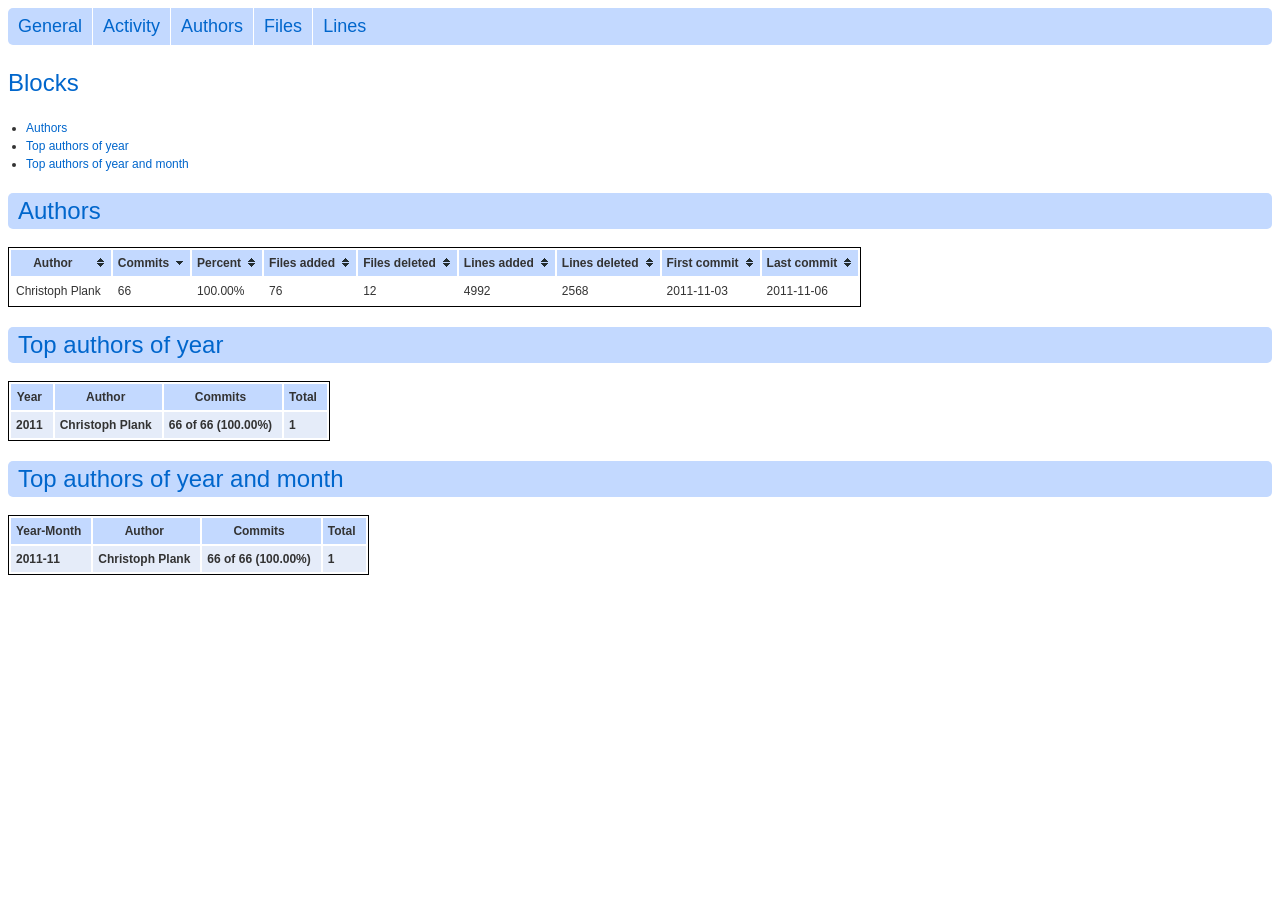
<file: gitstats/authors.html>
<?xml version='1.0' encoding='utf-8' ?>
<!DOCTYPE html PUBLIC "-//W3C//DTD XHTML 1.0 Transitional//EN" "http://www.w3.org/TR/xhtml1/DTD/xhtml1-transitional.dtd">
<html xmlns='http://www.w3.org/1999/xhtml'>
  <head>
    <title>
      Statistics
    </title>
    <link href='style.css' rel='stylesheet' type='text/css' />
    <script src='jquery.js' type='text/javascript'></script>
    <script src='jquery.tablesorter.js' type='text/javascript'></script>
  </head>
  <body>
    <script type='text/javascript'>
      //<![CDATA[
        $(document).ready(function() {
          $(".toggleable").hide();
          $(".toggle").click(function() {
            $(this).toggleClass("active").next().slideToggle("slow");
            return false;
          });
        });
      //]]>
    </script>
    <div id='menu'>
      <ul>
        <li class='first'>
          <a href='index.html'>General</a>
        </li>
        <li>
          <a href='activity.html'>Activity</a>
        </li>
        <li>
          <a href='authors.html'>Authors</a>
        </li>
        <li>
          <a href='files.html'>Files</a>
        </li>
        <li class='last'>
          <a href='lines.html'>Lines</a>
        </li>
      </ul>
    </div>
    <div id='content'>
      <div id='toc'>
        <h2>
          <a name='toc'>Blocks</a>
        </h2>
        <ul>
          <li>
            <a href='#authors'>Authors</a>
          </li>
          <li>
            <a href='#top_authors_of_year'>Top authors of year</a>
          </li>
          <li>
            <a href='#top_authors_of_yearmonth'>Top authors of year and month</a>
          </li>
        </ul>
      </div>
      <script type='text/javascript'>
        //<![CDATA[
          $(document).ready(function() {
            $("#author_table").tablesorter({sortList: [[1, 1]]});
          });
        //]]>
      </script>
      <h2 class='blockheader'>
        <a name='authors'>Authors</a>
      </h2>
      
      <div id="block-authors" class="blockcontainer">
      <div class='blocktable'>
        <table class='tablesorter striped' id='author_table'>
          <thead>
            <tr>
              <th>Author</th>
              <th>Commits</th>
              <th>Percent</th>
              <th>Files added</th>
              <th>Files deleted</th>
              <th>Lines added</th>
              <th>Lines deleted</th>
              <th>First commit</th>
              <th>Last commit</th>
            </tr>
          </thead>
          <tbody>
            <tr>
              <td>Christoph Plank</td>
              <td>66</td>
              <td>100.00%</td>
              <td>76</td>
              <td>12</td>
              <td>4992</td>
              <td>2568</td>
              <td>2011-11-03</td>
              <td>2011-11-06</td>
            </tr>
          </tbody>
        </table>
      </div>
      </div>
      <h2 class='blockheader'>
        <a name='top_authors_of_year'>Top authors of year</a>
      </h2>
      
      <div id="block-top_authors_of_year" class="blockcontainer">
      <div class='blocktable'>
        <table>
          <thead>
            <th>Year</th>
            <th>Author</th>
            <th>Commits</th>
            <th>Total</th>
          </thead>
          <tbody>
            <tr class='top'>
              <td class='yearauthor_top1'>2011</td>
              <td class='yearauthor_top1'>Christoph Plank</td>
              <td class='yearauthor_top1'>66 of 66 (100.00%)</td>
              <td class='yearauthor_top1'>1</td>
            </tr>
          </tbody>
        </table>
      </div>
      </div>
      <script type='text/javascript'>
        //<![CDATA[
          $(document).ready(function() {
            $(".yearauthor_sub1").hide();
            $(".yearauthor_top1").click(function() {
              $(".yearauthor_sub1").toggle();
              return false;
            });
          });
        //]]>
      </script>
      <h2 class='blockheader'>
        <a name='top_authors_of_yearmonth'>Top authors of year and month</a>
      </h2>
      
      <div id="block-top_authors_of_yearmonth" class="blockcontainer">
      <div class='blocktable'>
        <table>
          <thead>
            <th>Year-Month</th>
            <th>Author</th>
            <th>Commits</th>
            <th>Total</th>
          </thead>
          <tbody>
            <tr class='top'>
              <td class='yearmonthauthor_top1'>2011-11</td>
              <td class='yearmonthauthor_top1'>Christoph Plank</td>
              <td class='yearmonthauthor_top1'>66 of 66 (100.00%)</td>
              <td class='yearmonthauthor_top1'>1</td>
            </tr>
          </tbody>
        </table>
      </div>
      </div>
      <script type='text/javascript'>
        //<![CDATA[
          $(document).ready(function() {
            $(".yearmonthauthor_sub1").hide();
            $(".yearmonthauthor_top1").click(function() {
              $(".yearmonthauthor_sub1").toggle();
              return false;
            });
          });
        //]]>
      </script>
    </div>
  </body>
</html>
</file>
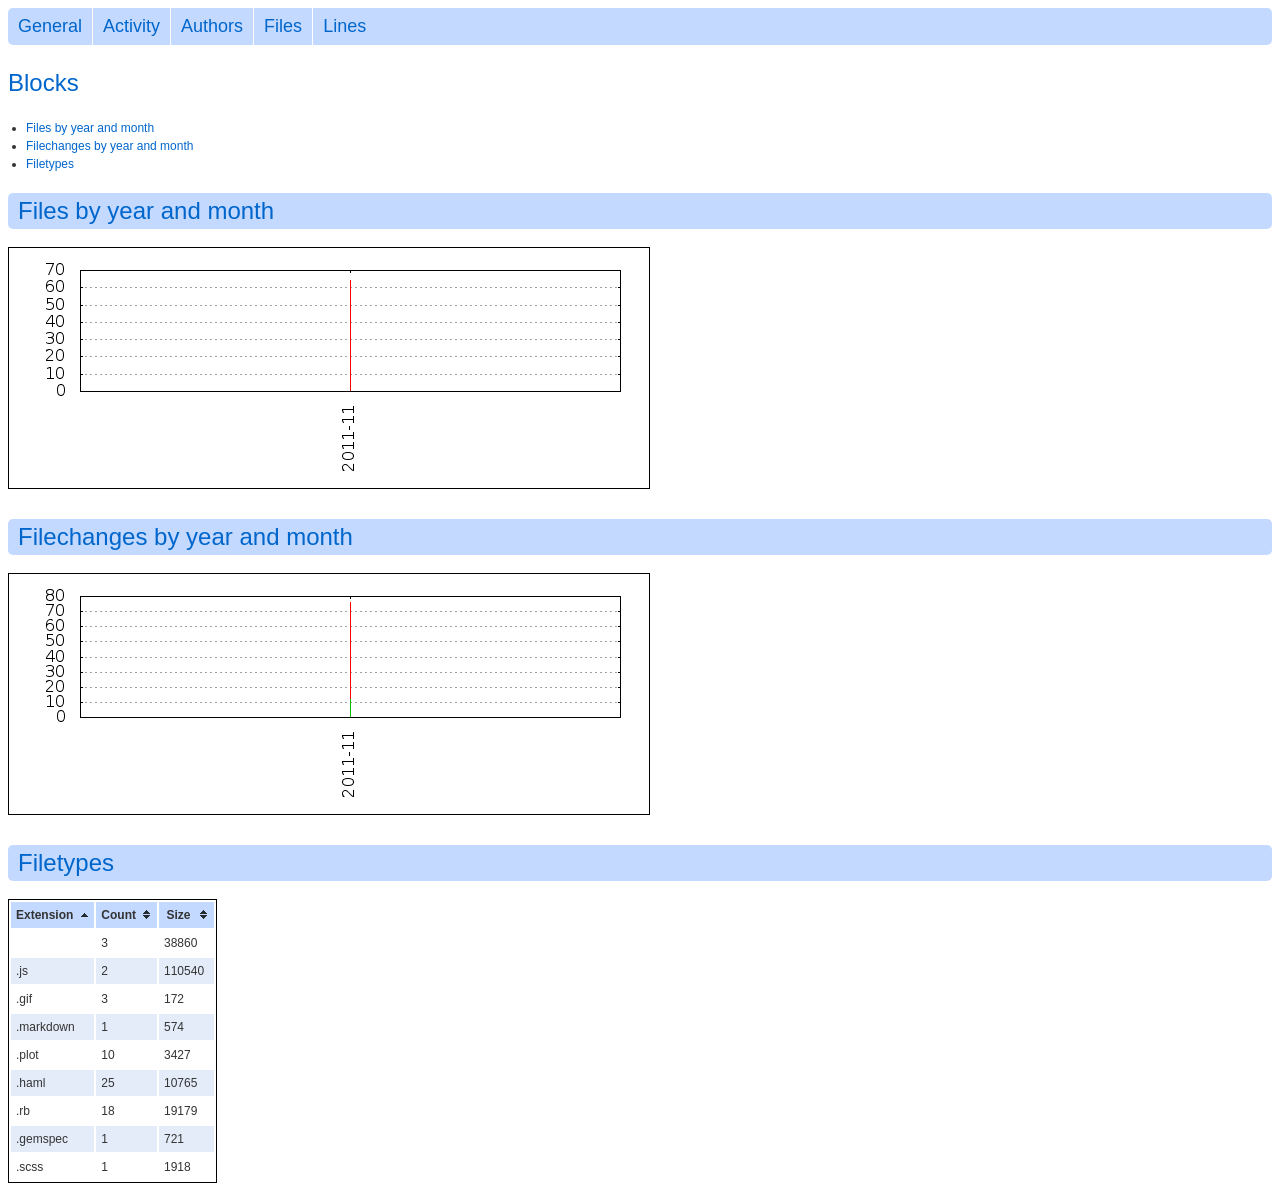
<file: gitstats/files.html>
<?xml version='1.0' encoding='utf-8' ?>
<!DOCTYPE html PUBLIC "-//W3C//DTD XHTML 1.0 Transitional//EN" "http://www.w3.org/TR/xhtml1/DTD/xhtml1-transitional.dtd">
<html xmlns='http://www.w3.org/1999/xhtml'>
  <head>
    <title>
      Statistics
    </title>
    <link href='style.css' rel='stylesheet' type='text/css' />
    <script src='jquery.js' type='text/javascript'></script>
    <script src='jquery.tablesorter.js' type='text/javascript'></script>
  </head>
  <body>
    <script type='text/javascript'>
      //<![CDATA[
        $(document).ready(function() {
          $(".toggleable").hide();
          $(".toggle").click(function() {
            $(this).toggleClass("active").next().slideToggle("slow");
            return false;
          });
        });
      //]]>
    </script>
    <div id='menu'>
      <ul>
        <li class='first'>
          <a href='index.html'>General</a>
        </li>
        <li>
          <a href='activity.html'>Activity</a>
        </li>
        <li>
          <a href='authors.html'>Authors</a>
        </li>
        <li>
          <a href='files.html'>Files</a>
        </li>
        <li class='last'>
          <a href='lines.html'>Lines</a>
        </li>
      </ul>
    </div>
    <div id='content'>
      <div id='toc'>
        <h2>
          <a name='toc'>Blocks</a>
        </h2>
        <ul>
          <li>
            <a href='#files_by_yearmonth'>Files by year and month</a>
          </li>
          <li>
            <a href='#filechanges_by_yearmonth'>Filechanges by year and month</a>
          </li>
          <li>
            <a href='#filetypes'>Filetypes</a>
          </li>
        </ul>
      </div>
      <h2 class='blockheader'>
        <a name='files_by_yearmonth'>Files by year and month</a>
      </h2>
      
      <div id="block-files_by_yearmonth" class="blockcontainer">
      <div class='blockdiagram'>
        <img src='files_by_yearmonth.png' />
      </div>
      </div>
      <h2 class='blockheader'>
        <a name='filechanges_by_yearmonth'>Filechanges by year and month</a>
      </h2>
      
      <div id="block-filechanges_by_yearmonth" class="blockcontainer">
      <div class='blockdiagram'>
        <img src='filechanges_by_yearmonth.png' />
      </div>
      </div>
      <script type='text/javascript'>
        //<![CDATA[
          $(document).ready(function() {
            $("#filetypes_table").tablesorter({sortList: [[0, 0]]});
          });
        //]]>
      </script>
      <h2 class='blockheader'>
        <a name='filetypes'>Filetypes</a>
      </h2>
      
      <div id="block-filetypes" class="blockcontainer">
      <div class='blocktable'>
        <table class='tablesorter striped' id='filetypes_table'>
          <thead>
            <tr>
              <th>Extension</th>
              <th>Count</th>
              <th>Size</th>
            </tr>
          </thead>
          <tbody>
            <tr>
              <td></td>
              <td>3</td>
              <td>38860</td>
            </tr>
            <tr>
              <td>.js</td>
              <td>2</td>
              <td>110540</td>
            </tr>
            <tr>
              <td>.gif</td>
              <td>3</td>
              <td>172</td>
            </tr>
            <tr>
              <td>.markdown</td>
              <td>1</td>
              <td>574</td>
            </tr>
            <tr>
              <td>.plot</td>
              <td>10</td>
              <td>3427</td>
            </tr>
            <tr>
              <td>.haml</td>
              <td>25</td>
              <td>10765</td>
            </tr>
            <tr>
              <td>.rb</td>
              <td>18</td>
              <td>19179</td>
            </tr>
            <tr>
              <td>.gemspec</td>
              <td>1</td>
              <td>721</td>
            </tr>
            <tr>
              <td>.scss</td>
              <td>1</td>
              <td>1918</td>
            </tr>
          </tbody>
        </table>
      </div>
      </div>
    </div>
  </body>
</html>
</file>
<file: gitstats-ruby/style.css>
/* line 33, /usr/lib/ruby/gems/1.8/gems/compass-0.11.5/frameworks/blueprint/stylesheets/blueprint/_typography.scss */
body {
  line-height: 1.5;
  font-family: "Helvetica Neue", Arial, Helvetica, sans-serif;
  color: #333333;
  font-size: 75%;
}

/* line 51, /usr/lib/ruby/gems/1.8/gems/compass-0.11.5/frameworks/blueprint/stylesheets/blueprint/_typography.scss */
h1, h2, h3, h4, h5, h6 {
  font-weight: normal;
  color: #222222;
}
/* line 52, /usr/lib/ruby/gems/1.8/gems/compass-0.11.5/frameworks/blueprint/stylesheets/blueprint/_typography.scss */
h1 img, h2 img, h3 img, h4 img, h5 img, h6 img {
  margin: 0;
}

/* line 53, /usr/lib/ruby/gems/1.8/gems/compass-0.11.5/frameworks/blueprint/stylesheets/blueprint/_typography.scss */
h1 {
  font-size: 3em;
  line-height: 1;
  margin-bottom: 0.50em;
}

/* line 54, /usr/lib/ruby/gems/1.8/gems/compass-0.11.5/frameworks/blueprint/stylesheets/blueprint/_typography.scss */
h2 {
  font-size: 2em;
  margin-bottom: 0.75em;
}

/* line 55, /usr/lib/ruby/gems/1.8/gems/compass-0.11.5/frameworks/blueprint/stylesheets/blueprint/_typography.scss */
h3 {
  font-size: 1.5em;
  line-height: 1;
  margin-bottom: 1.00em;
}

/* line 56, /usr/lib/ruby/gems/1.8/gems/compass-0.11.5/frameworks/blueprint/stylesheets/blueprint/_typography.scss */
h4 {
  font-size: 1.2em;
  line-height: 1.25;
  margin-bottom: 1.25em;
}

/* line 57, /usr/lib/ruby/gems/1.8/gems/compass-0.11.5/frameworks/blueprint/stylesheets/blueprint/_typography.scss */
h5 {
  font-size: 1em;
  font-weight: bold;
  margin-bottom: 1.50em;
}

/* line 58, /usr/lib/ruby/gems/1.8/gems/compass-0.11.5/frameworks/blueprint/stylesheets/blueprint/_typography.scss */
h6 {
  font-size: 1em;
  font-weight: bold;
}

/* line 59, /usr/lib/ruby/gems/1.8/gems/compass-0.11.5/frameworks/blueprint/stylesheets/blueprint/_typography.scss */
p {
  margin: 0 0 1.5em;
}
/* line 60, /usr/lib/ruby/gems/1.8/gems/compass-0.11.5/frameworks/blueprint/stylesheets/blueprint/_typography.scss */
p .left {
  display: inline;
  float: left;
  margin: 1.5em 1.5em 1.5em 0;
  padding: 0;
}
/* line 61, /usr/lib/ruby/gems/1.8/gems/compass-0.11.5/frameworks/blueprint/stylesheets/blueprint/_typography.scss */
p .right {
  display: inline;
  float: right;
  margin: 1.5em 0 1.5em 1.5em;
  padding: 0;
}

/* line 62, /usr/lib/ruby/gems/1.8/gems/compass-0.11.5/frameworks/blueprint/stylesheets/blueprint/_typography.scss */
a {
  text-decoration: underline;
  color: #0066cc;
}
/* line 18, /usr/lib/ruby/gems/1.8/gems/compass-0.11.5/frameworks/compass/stylesheets/compass/typography/links/_link-colors.scss */
a:visited {
  color: #004c99;
}
/* line 21, /usr/lib/ruby/gems/1.8/gems/compass-0.11.5/frameworks/compass/stylesheets/compass/typography/links/_link-colors.scss */
a:focus {
  color: #0099ff;
}
/* line 24, /usr/lib/ruby/gems/1.8/gems/compass-0.11.5/frameworks/compass/stylesheets/compass/typography/links/_link-colors.scss */
a:hover {
  color: #0099ff;
}
/* line 27, /usr/lib/ruby/gems/1.8/gems/compass-0.11.5/frameworks/compass/stylesheets/compass/typography/links/_link-colors.scss */
a:active {
  color: #bf00ff;
}

/* line 63, /usr/lib/ruby/gems/1.8/gems/compass-0.11.5/frameworks/blueprint/stylesheets/blueprint/_typography.scss */
blockquote {
  margin: 1.5em;
  color: #666666;
  font-style: italic;
}

/* line 64, /usr/lib/ruby/gems/1.8/gems/compass-0.11.5/frameworks/blueprint/stylesheets/blueprint/_typography.scss */
strong, dfn {
  font-weight: bold;
}

/* line 65, /usr/lib/ruby/gems/1.8/gems/compass-0.11.5/frameworks/blueprint/stylesheets/blueprint/_typography.scss */
em, dfn {
  font-style: italic;
}

/* line 66, /usr/lib/ruby/gems/1.8/gems/compass-0.11.5/frameworks/blueprint/stylesheets/blueprint/_typography.scss */
sup, sub {
  line-height: 0;
}

/* line 67, /usr/lib/ruby/gems/1.8/gems/compass-0.11.5/frameworks/blueprint/stylesheets/blueprint/_typography.scss */
abbr, acronym {
  border-bottom: 1px dotted #666666;
}

/* line 68, /usr/lib/ruby/gems/1.8/gems/compass-0.11.5/frameworks/blueprint/stylesheets/blueprint/_typography.scss */
address {
  margin: 0 0 1.5em;
  font-style: italic;
}

/* line 69, /usr/lib/ruby/gems/1.8/gems/compass-0.11.5/frameworks/blueprint/stylesheets/blueprint/_typography.scss */
del {
  color: #666666;
}

/* line 70, /usr/lib/ruby/gems/1.8/gems/compass-0.11.5/frameworks/blueprint/stylesheets/blueprint/_typography.scss */
pre {
  margin: 1.5em 0;
  white-space: pre;
}

/* line 71, /usr/lib/ruby/gems/1.8/gems/compass-0.11.5/frameworks/blueprint/stylesheets/blueprint/_typography.scss */
pre, code, tt {
  font: 1em "andale mono", "lucida console", monospace;
  line-height: 1.5;
}

/* line 72, /usr/lib/ruby/gems/1.8/gems/compass-0.11.5/frameworks/blueprint/stylesheets/blueprint/_typography.scss */
li ul, li ol {
  margin: 0;
}

/* line 73, /usr/lib/ruby/gems/1.8/gems/compass-0.11.5/frameworks/blueprint/stylesheets/blueprint/_typography.scss */
ul, ol {
  margin: 0 1.5em 1.5em 0;
  padding-left: 1.5em;
}

/* line 74, /usr/lib/ruby/gems/1.8/gems/compass-0.11.5/frameworks/blueprint/stylesheets/blueprint/_typography.scss */
ul {
  list-style-type: disc;
}

/* line 75, /usr/lib/ruby/gems/1.8/gems/compass-0.11.5/frameworks/blueprint/stylesheets/blueprint/_typography.scss */
ol {
  list-style-type: decimal;
}

/* line 76, /usr/lib/ruby/gems/1.8/gems/compass-0.11.5/frameworks/blueprint/stylesheets/blueprint/_typography.scss */
dl {
  margin: 0 0 1.5em 0;
}
/* line 77, /usr/lib/ruby/gems/1.8/gems/compass-0.11.5/frameworks/blueprint/stylesheets/blueprint/_typography.scss */
dl dt {
  font-weight: bold;
}

/* line 78, /usr/lib/ruby/gems/1.8/gems/compass-0.11.5/frameworks/blueprint/stylesheets/blueprint/_typography.scss */
dd {
  margin-left: 1.5em;
}

/* line 79, /usr/lib/ruby/gems/1.8/gems/compass-0.11.5/frameworks/blueprint/stylesheets/blueprint/_typography.scss */
table {
  margin-bottom: 1.4em;
  width: 100%;
}

/* line 80, /usr/lib/ruby/gems/1.8/gems/compass-0.11.5/frameworks/blueprint/stylesheets/blueprint/_typography.scss */
th {
  font-weight: bold;
}

/* line 81, /usr/lib/ruby/gems/1.8/gems/compass-0.11.5/frameworks/blueprint/stylesheets/blueprint/_typography.scss */
thead th {
  background: #c3d9ff;
}

/* line 82, /usr/lib/ruby/gems/1.8/gems/compass-0.11.5/frameworks/blueprint/stylesheets/blueprint/_typography.scss */
th, td, caption {
  padding: 4px 10px 4px 5px;
}

/* line 85, /usr/lib/ruby/gems/1.8/gems/compass-0.11.5/frameworks/blueprint/stylesheets/blueprint/_typography.scss */
table.striped tr:nth-child(even) td,
table tr.even td {
  background: #e5ecf9;
}

/* line 86, /usr/lib/ruby/gems/1.8/gems/compass-0.11.5/frameworks/blueprint/stylesheets/blueprint/_typography.scss */
tfoot {
  font-style: italic;
}

/* line 87, /usr/lib/ruby/gems/1.8/gems/compass-0.11.5/frameworks/blueprint/stylesheets/blueprint/_typography.scss */
caption {
  background: #eeeeee;
}

/* line 88, /usr/lib/ruby/gems/1.8/gems/compass-0.11.5/frameworks/blueprint/stylesheets/blueprint/_typography.scss */
.quiet {
  color: #666666;
}

/* line 89, /usr/lib/ruby/gems/1.8/gems/compass-0.11.5/frameworks/blueprint/stylesheets/blueprint/_typography.scss */
.loud {
  color: #111111;
}

/* line 9, /usr/lib/ruby/gems/1.8/gems/compass-0.11.5/frameworks/blueprint/stylesheets/blueprint/_utilities.scss */
.clear {
  clear: both;
}

/* line 12, /usr/lib/ruby/gems/1.8/gems/compass-0.11.5/frameworks/blueprint/stylesheets/blueprint/_utilities.scss */
.nowrap {
  white-space: nowrap;
}

/* line 16, /usr/lib/ruby/gems/1.8/gems/compass-0.11.5/frameworks/blueprint/stylesheets/blueprint/_utilities.scss */
.clearfix {
  overflow: hidden;
  *zoom: 1;
}

/* line 18, /usr/lib/ruby/gems/1.8/gems/compass-0.11.5/frameworks/blueprint/stylesheets/blueprint/_utilities.scss */
.small {
  font-size: 0.8em;
  margin-bottom: 1.875em;
  line-height: 1.875em;
}

/* line 22, /usr/lib/ruby/gems/1.8/gems/compass-0.11.5/frameworks/blueprint/stylesheets/blueprint/_utilities.scss */
.large {
  font-size: 1.2em;
  line-height: 2.5em;
  margin-bottom: 1.25em;
}

/* line 26, /usr/lib/ruby/gems/1.8/gems/compass-0.11.5/frameworks/blueprint/stylesheets/blueprint/_utilities.scss */
.first {
  margin-left: 0;
  padding-left: 0;
}

/* line 29, /usr/lib/ruby/gems/1.8/gems/compass-0.11.5/frameworks/blueprint/stylesheets/blueprint/_utilities.scss */
.last {
  margin-right: 0;
  padding-right: 0;
}

/* line 32, /usr/lib/ruby/gems/1.8/gems/compass-0.11.5/frameworks/blueprint/stylesheets/blueprint/_utilities.scss */
.top {
  margin-top: 0;
  padding-top: 0;
}

/* line 35, /usr/lib/ruby/gems/1.8/gems/compass-0.11.5/frameworks/blueprint/stylesheets/blueprint/_utilities.scss */
.bottom {
  margin-bottom: 0;
  padding-bottom: 0;
}

/* line 46, /usr/lib/ruby/gems/1.8/gems/compass-0.11.5/frameworks/blueprint/stylesheets/blueprint/_grid.scss */
.container {
  width: 950px;
  margin: 0 auto;
  overflow: hidden;
  *zoom: 1;
}

/* line 48, /usr/lib/ruby/gems/1.8/gems/compass-0.11.5/frameworks/blueprint/stylesheets/blueprint/_grid.scss */
.column, .span-1, .span-2, .span-3, .span-4, .span-5, .span-6, .span-7, .span-8, .span-9, .span-10, .span-11, .span-12, .span-13, .span-14, .span-15, .span-16, .span-17, .span-18, .span-19, .span-20, .span-21, .span-22, .span-23, .span-24 {
  display: inline;
  float: left;
  margin-right: 10px;
}
/* line 147, /usr/lib/ruby/gems/1.8/gems/compass-0.11.5/frameworks/blueprint/stylesheets/blueprint/_grid.scss */
* html .column, * html .span-1, * html .span-2, * html .span-3, * html .span-4, * html .span-5, * html .span-6, * html .span-7, * html .span-8, * html .span-9, * html .span-10, * html .span-11, * html .span-12, * html .span-13, * html .span-14, * html .span-15, * html .span-16, * html .span-17, * html .span-18, * html .span-19, * html .span-20, * html .span-21, * html .span-22, * html .span-23, * html .span-24 {
  overflow-x: hidden;
}

/* line 51, /usr/lib/ruby/gems/1.8/gems/compass-0.11.5/frameworks/blueprint/stylesheets/blueprint/_grid.scss */
.last {
  margin-right: 0;
}

/* line 55, /usr/lib/ruby/gems/1.8/gems/compass-0.11.5/frameworks/blueprint/stylesheets/blueprint/_grid.scss */
.span-1 {
  width: 30px;
}

/* line 55, /usr/lib/ruby/gems/1.8/gems/compass-0.11.5/frameworks/blueprint/stylesheets/blueprint/_grid.scss */
.span-2 {
  width: 70px;
}

/* line 55, /usr/lib/ruby/gems/1.8/gems/compass-0.11.5/frameworks/blueprint/stylesheets/blueprint/_grid.scss */
.span-3 {
  width: 110px;
}

/* line 55, /usr/lib/ruby/gems/1.8/gems/compass-0.11.5/frameworks/blueprint/stylesheets/blueprint/_grid.scss */
.span-4 {
  width: 150px;
}

/* line 55, /usr/lib/ruby/gems/1.8/gems/compass-0.11.5/frameworks/blueprint/stylesheets/blueprint/_grid.scss */
.span-5 {
  width: 190px;
}

/* line 55, /usr/lib/ruby/gems/1.8/gems/compass-0.11.5/frameworks/blueprint/stylesheets/blueprint/_grid.scss */
.span-6 {
  width: 230px;
}

/* line 55, /usr/lib/ruby/gems/1.8/gems/compass-0.11.5/frameworks/blueprint/stylesheets/blueprint/_grid.scss */
.span-7 {
  width: 270px;
}

/* line 55, /usr/lib/ruby/gems/1.8/gems/compass-0.11.5/frameworks/blueprint/stylesheets/blueprint/_grid.scss */
.span-8 {
  width: 310px;
}

/* line 55, /usr/lib/ruby/gems/1.8/gems/compass-0.11.5/frameworks/blueprint/stylesheets/blueprint/_grid.scss */
.span-9 {
  width: 350px;
}

/* line 55, /usr/lib/ruby/gems/1.8/gems/compass-0.11.5/frameworks/blueprint/stylesheets/blueprint/_grid.scss */
.span-10 {
  width: 390px;
}

/* line 55, /usr/lib/ruby/gems/1.8/gems/compass-0.11.5/frameworks/blueprint/stylesheets/blueprint/_grid.scss */
.span-11 {
  width: 430px;
}

/* line 55, /usr/lib/ruby/gems/1.8/gems/compass-0.11.5/frameworks/blueprint/stylesheets/blueprint/_grid.scss */
.span-12 {
  width: 470px;
}

/* line 55, /usr/lib/ruby/gems/1.8/gems/compass-0.11.5/frameworks/blueprint/stylesheets/blueprint/_grid.scss */
.span-13 {
  width: 510px;
}

/* line 55, /usr/lib/ruby/gems/1.8/gems/compass-0.11.5/frameworks/blueprint/stylesheets/blueprint/_grid.scss */
.span-14 {
  width: 550px;
}

/* line 55, /usr/lib/ruby/gems/1.8/gems/compass-0.11.5/frameworks/blueprint/stylesheets/blueprint/_grid.scss */
.span-15 {
  width: 590px;
}

/* line 55, /usr/lib/ruby/gems/1.8/gems/compass-0.11.5/frameworks/blueprint/stylesheets/blueprint/_grid.scss */
.span-16 {
  width: 630px;
}

/* line 55, /usr/lib/ruby/gems/1.8/gems/compass-0.11.5/frameworks/blueprint/stylesheets/blueprint/_grid.scss */
.span-17 {
  width: 670px;
}

/* line 55, /usr/lib/ruby/gems/1.8/gems/compass-0.11.5/frameworks/blueprint/stylesheets/blueprint/_grid.scss */
.span-18 {
  width: 710px;
}

/* line 55, /usr/lib/ruby/gems/1.8/gems/compass-0.11.5/frameworks/blueprint/stylesheets/blueprint/_grid.scss */
.span-19 {
  width: 750px;
}

/* line 55, /usr/lib/ruby/gems/1.8/gems/compass-0.11.5/frameworks/blueprint/stylesheets/blueprint/_grid.scss */
.span-20 {
  width: 790px;
}

/* line 55, /usr/lib/ruby/gems/1.8/gems/compass-0.11.5/frameworks/blueprint/stylesheets/blueprint/_grid.scss */
.span-21 {
  width: 830px;
}

/* line 55, /usr/lib/ruby/gems/1.8/gems/compass-0.11.5/frameworks/blueprint/stylesheets/blueprint/_grid.scss */
.span-22 {
  width: 870px;
}

/* line 55, /usr/lib/ruby/gems/1.8/gems/compass-0.11.5/frameworks/blueprint/stylesheets/blueprint/_grid.scss */
.span-23 {
  width: 910px;
}

/* line 58, /usr/lib/ruby/gems/1.8/gems/compass-0.11.5/frameworks/blueprint/stylesheets/blueprint/_grid.scss */
.span-24 {
  width: 950px;
  margin: 0;
}

/* line 64, /usr/lib/ruby/gems/1.8/gems/compass-0.11.5/frameworks/blueprint/stylesheets/blueprint/_grid.scss */
input.span-1, textarea.span-1, select.span-1 {
  width: 30px;
}
/* line 64, /usr/lib/ruby/gems/1.8/gems/compass-0.11.5/frameworks/blueprint/stylesheets/blueprint/_grid.scss */
input.span-2, textarea.span-2, select.span-2 {
  width: 70px;
}
/* line 64, /usr/lib/ruby/gems/1.8/gems/compass-0.11.5/frameworks/blueprint/stylesheets/blueprint/_grid.scss */
input.span-3, textarea.span-3, select.span-3 {
  width: 110px;
}
/* line 64, /usr/lib/ruby/gems/1.8/gems/compass-0.11.5/frameworks/blueprint/stylesheets/blueprint/_grid.scss */
input.span-4, textarea.span-4, select.span-4 {
  width: 150px;
}
/* line 64, /usr/lib/ruby/gems/1.8/gems/compass-0.11.5/frameworks/blueprint/stylesheets/blueprint/_grid.scss */
input.span-5, textarea.span-5, select.span-5 {
  width: 190px;
}
/* line 64, /usr/lib/ruby/gems/1.8/gems/compass-0.11.5/frameworks/blueprint/stylesheets/blueprint/_grid.scss */
input.span-6, textarea.span-6, select.span-6 {
  width: 230px;
}
/* line 64, /usr/lib/ruby/gems/1.8/gems/compass-0.11.5/frameworks/blueprint/stylesheets/blueprint/_grid.scss */
input.span-7, textarea.span-7, select.span-7 {
  width: 270px;
}
/* line 64, /usr/lib/ruby/gems/1.8/gems/compass-0.11.5/frameworks/blueprint/stylesheets/blueprint/_grid.scss */
input.span-8, textarea.span-8, select.span-8 {
  width: 310px;
}
/* line 64, /usr/lib/ruby/gems/1.8/gems/compass-0.11.5/frameworks/blueprint/stylesheets/blueprint/_grid.scss */
input.span-9, textarea.span-9, select.span-9 {
  width: 350px;
}
/* line 64, /usr/lib/ruby/gems/1.8/gems/compass-0.11.5/frameworks/blueprint/stylesheets/blueprint/_grid.scss */
input.span-10, textarea.span-10, select.span-10 {
  width: 390px;
}
/* line 64, /usr/lib/ruby/gems/1.8/gems/compass-0.11.5/frameworks/blueprint/stylesheets/blueprint/_grid.scss */
input.span-11, textarea.span-11, select.span-11 {
  width: 430px;
}
/* line 64, /usr/lib/ruby/gems/1.8/gems/compass-0.11.5/frameworks/blueprint/stylesheets/blueprint/_grid.scss */
input.span-12, textarea.span-12, select.span-12 {
  width: 470px;
}
/* line 64, /usr/lib/ruby/gems/1.8/gems/compass-0.11.5/frameworks/blueprint/stylesheets/blueprint/_grid.scss */
input.span-13, textarea.span-13, select.span-13 {
  width: 510px;
}
/* line 64, /usr/lib/ruby/gems/1.8/gems/compass-0.11.5/frameworks/blueprint/stylesheets/blueprint/_grid.scss */
input.span-14, textarea.span-14, select.span-14 {
  width: 550px;
}
/* line 64, /usr/lib/ruby/gems/1.8/gems/compass-0.11.5/frameworks/blueprint/stylesheets/blueprint/_grid.scss */
input.span-15, textarea.span-15, select.span-15 {
  width: 590px;
}
/* line 64, /usr/lib/ruby/gems/1.8/gems/compass-0.11.5/frameworks/blueprint/stylesheets/blueprint/_grid.scss */
input.span-16, textarea.span-16, select.span-16 {
  width: 630px;
}
/* line 64, /usr/lib/ruby/gems/1.8/gems/compass-0.11.5/frameworks/blueprint/stylesheets/blueprint/_grid.scss */
input.span-17, textarea.span-17, select.span-17 {
  width: 670px;
}
/* line 64, /usr/lib/ruby/gems/1.8/gems/compass-0.11.5/frameworks/blueprint/stylesheets/blueprint/_grid.scss */
input.span-18, textarea.span-18, select.span-18 {
  width: 710px;
}
/* line 64, /usr/lib/ruby/gems/1.8/gems/compass-0.11.5/frameworks/blueprint/stylesheets/blueprint/_grid.scss */
input.span-19, textarea.span-19, select.span-19 {
  width: 750px;
}
/* line 64, /usr/lib/ruby/gems/1.8/gems/compass-0.11.5/frameworks/blueprint/stylesheets/blueprint/_grid.scss */
input.span-20, textarea.span-20, select.span-20 {
  width: 790px;
}
/* line 64, /usr/lib/ruby/gems/1.8/gems/compass-0.11.5/frameworks/blueprint/stylesheets/blueprint/_grid.scss */
input.span-21, textarea.span-21, select.span-21 {
  width: 830px;
}
/* line 64, /usr/lib/ruby/gems/1.8/gems/compass-0.11.5/frameworks/blueprint/stylesheets/blueprint/_grid.scss */
input.span-22, textarea.span-22, select.span-22 {
  width: 870px;
}
/* line 64, /usr/lib/ruby/gems/1.8/gems/compass-0.11.5/frameworks/blueprint/stylesheets/blueprint/_grid.scss */
input.span-23, textarea.span-23, select.span-23 {
  width: 910px;
}
/* line 64, /usr/lib/ruby/gems/1.8/gems/compass-0.11.5/frameworks/blueprint/stylesheets/blueprint/_grid.scss */
input.span-24, textarea.span-24, select.span-24 {
  width: 950px;
}

/* line 68, /usr/lib/ruby/gems/1.8/gems/compass-0.11.5/frameworks/blueprint/stylesheets/blueprint/_grid.scss */
.append-1 {
  padding-right: 40px;
}

/* line 68, /usr/lib/ruby/gems/1.8/gems/compass-0.11.5/frameworks/blueprint/stylesheets/blueprint/_grid.scss */
.append-2 {
  padding-right: 80px;
}

/* line 68, /usr/lib/ruby/gems/1.8/gems/compass-0.11.5/frameworks/blueprint/stylesheets/blueprint/_grid.scss */
.append-3 {
  padding-right: 120px;
}

/* line 68, /usr/lib/ruby/gems/1.8/gems/compass-0.11.5/frameworks/blueprint/stylesheets/blueprint/_grid.scss */
.append-4 {
  padding-right: 160px;
}

/* line 68, /usr/lib/ruby/gems/1.8/gems/compass-0.11.5/frameworks/blueprint/stylesheets/blueprint/_grid.scss */
.append-5 {
  padding-right: 200px;
}

/* line 68, /usr/lib/ruby/gems/1.8/gems/compass-0.11.5/frameworks/blueprint/stylesheets/blueprint/_grid.scss */
.append-6 {
  padding-right: 240px;
}

/* line 68, /usr/lib/ruby/gems/1.8/gems/compass-0.11.5/frameworks/blueprint/stylesheets/blueprint/_grid.scss */
.append-7 {
  padding-right: 280px;
}

/* line 68, /usr/lib/ruby/gems/1.8/gems/compass-0.11.5/frameworks/blueprint/stylesheets/blueprint/_grid.scss */
.append-8 {
  padding-right: 320px;
}

/* line 68, /usr/lib/ruby/gems/1.8/gems/compass-0.11.5/frameworks/blueprint/stylesheets/blueprint/_grid.scss */
.append-9 {
  padding-right: 360px;
}

/* line 68, /usr/lib/ruby/gems/1.8/gems/compass-0.11.5/frameworks/blueprint/stylesheets/blueprint/_grid.scss */
.append-10 {
  padding-right: 400px;
}

/* line 68, /usr/lib/ruby/gems/1.8/gems/compass-0.11.5/frameworks/blueprint/stylesheets/blueprint/_grid.scss */
.append-11 {
  padding-right: 440px;
}

/* line 68, /usr/lib/ruby/gems/1.8/gems/compass-0.11.5/frameworks/blueprint/stylesheets/blueprint/_grid.scss */
.append-12 {
  padding-right: 480px;
}

/* line 68, /usr/lib/ruby/gems/1.8/gems/compass-0.11.5/frameworks/blueprint/stylesheets/blueprint/_grid.scss */
.append-13 {
  padding-right: 520px;
}

/* line 68, /usr/lib/ruby/gems/1.8/gems/compass-0.11.5/frameworks/blueprint/stylesheets/blueprint/_grid.scss */
.append-14 {
  padding-right: 560px;
}

/* line 68, /usr/lib/ruby/gems/1.8/gems/compass-0.11.5/frameworks/blueprint/stylesheets/blueprint/_grid.scss */
.append-15 {
  padding-right: 600px;
}

/* line 68, /usr/lib/ruby/gems/1.8/gems/compass-0.11.5/frameworks/blueprint/stylesheets/blueprint/_grid.scss */
.append-16 {
  padding-right: 640px;
}

/* line 68, /usr/lib/ruby/gems/1.8/gems/compass-0.11.5/frameworks/blueprint/stylesheets/blueprint/_grid.scss */
.append-17 {
  padding-right: 680px;
}

/* line 68, /usr/lib/ruby/gems/1.8/gems/compass-0.11.5/frameworks/blueprint/stylesheets/blueprint/_grid.scss */
.append-18 {
  padding-right: 720px;
}

/* line 68, /usr/lib/ruby/gems/1.8/gems/compass-0.11.5/frameworks/blueprint/stylesheets/blueprint/_grid.scss */
.append-19 {
  padding-right: 760px;
}

/* line 68, /usr/lib/ruby/gems/1.8/gems/compass-0.11.5/frameworks/blueprint/stylesheets/blueprint/_grid.scss */
.append-20 {
  padding-right: 800px;
}

/* line 68, /usr/lib/ruby/gems/1.8/gems/compass-0.11.5/frameworks/blueprint/stylesheets/blueprint/_grid.scss */
.append-21 {
  padding-right: 840px;
}

/* line 68, /usr/lib/ruby/gems/1.8/gems/compass-0.11.5/frameworks/blueprint/stylesheets/blueprint/_grid.scss */
.append-22 {
  padding-right: 880px;
}

/* line 68, /usr/lib/ruby/gems/1.8/gems/compass-0.11.5/frameworks/blueprint/stylesheets/blueprint/_grid.scss */
.append-23 {
  padding-right: 920px;
}

/* line 72, /usr/lib/ruby/gems/1.8/gems/compass-0.11.5/frameworks/blueprint/stylesheets/blueprint/_grid.scss */
.prepend-1 {
  padding-left: 40px;
}

/* line 72, /usr/lib/ruby/gems/1.8/gems/compass-0.11.5/frameworks/blueprint/stylesheets/blueprint/_grid.scss */
.prepend-2 {
  padding-left: 80px;
}

/* line 72, /usr/lib/ruby/gems/1.8/gems/compass-0.11.5/frameworks/blueprint/stylesheets/blueprint/_grid.scss */
.prepend-3 {
  padding-left: 120px;
}

/* line 72, /usr/lib/ruby/gems/1.8/gems/compass-0.11.5/frameworks/blueprint/stylesheets/blueprint/_grid.scss */
.prepend-4 {
  padding-left: 160px;
}

/* line 72, /usr/lib/ruby/gems/1.8/gems/compass-0.11.5/frameworks/blueprint/stylesheets/blueprint/_grid.scss */
.prepend-5 {
  padding-left: 200px;
}

/* line 72, /usr/lib/ruby/gems/1.8/gems/compass-0.11.5/frameworks/blueprint/stylesheets/blueprint/_grid.scss */
.prepend-6 {
  padding-left: 240px;
}

/* line 72, /usr/lib/ruby/gems/1.8/gems/compass-0.11.5/frameworks/blueprint/stylesheets/blueprint/_grid.scss */
.prepend-7 {
  padding-left: 280px;
}

/* line 72, /usr/lib/ruby/gems/1.8/gems/compass-0.11.5/frameworks/blueprint/stylesheets/blueprint/_grid.scss */
.prepend-8 {
  padding-left: 320px;
}

/* line 72, /usr/lib/ruby/gems/1.8/gems/compass-0.11.5/frameworks/blueprint/stylesheets/blueprint/_grid.scss */
.prepend-9 {
  padding-left: 360px;
}

/* line 72, /usr/lib/ruby/gems/1.8/gems/compass-0.11.5/frameworks/blueprint/stylesheets/blueprint/_grid.scss */
.prepend-10 {
  padding-left: 400px;
}

/* line 72, /usr/lib/ruby/gems/1.8/gems/compass-0.11.5/frameworks/blueprint/stylesheets/blueprint/_grid.scss */
.prepend-11 {
  padding-left: 440px;
}

/* line 72, /usr/lib/ruby/gems/1.8/gems/compass-0.11.5/frameworks/blueprint/stylesheets/blueprint/_grid.scss */
.prepend-12 {
  padding-left: 480px;
}

/* line 72, /usr/lib/ruby/gems/1.8/gems/compass-0.11.5/frameworks/blueprint/stylesheets/blueprint/_grid.scss */
.prepend-13 {
  padding-left: 520px;
}

/* line 72, /usr/lib/ruby/gems/1.8/gems/compass-0.11.5/frameworks/blueprint/stylesheets/blueprint/_grid.scss */
.prepend-14 {
  padding-left: 560px;
}

/* line 72, /usr/lib/ruby/gems/1.8/gems/compass-0.11.5/frameworks/blueprint/stylesheets/blueprint/_grid.scss */
.prepend-15 {
  padding-left: 600px;
}

/* line 72, /usr/lib/ruby/gems/1.8/gems/compass-0.11.5/frameworks/blueprint/stylesheets/blueprint/_grid.scss */
.prepend-16 {
  padding-left: 640px;
}

/* line 72, /usr/lib/ruby/gems/1.8/gems/compass-0.11.5/frameworks/blueprint/stylesheets/blueprint/_grid.scss */
.prepend-17 {
  padding-left: 680px;
}

/* line 72, /usr/lib/ruby/gems/1.8/gems/compass-0.11.5/frameworks/blueprint/stylesheets/blueprint/_grid.scss */
.prepend-18 {
  padding-left: 720px;
}

/* line 72, /usr/lib/ruby/gems/1.8/gems/compass-0.11.5/frameworks/blueprint/stylesheets/blueprint/_grid.scss */
.prepend-19 {
  padding-left: 760px;
}

/* line 72, /usr/lib/ruby/gems/1.8/gems/compass-0.11.5/frameworks/blueprint/stylesheets/blueprint/_grid.scss */
.prepend-20 {
  padding-left: 800px;
}

/* line 72, /usr/lib/ruby/gems/1.8/gems/compass-0.11.5/frameworks/blueprint/stylesheets/blueprint/_grid.scss */
.prepend-21 {
  padding-left: 840px;
}

/* line 72, /usr/lib/ruby/gems/1.8/gems/compass-0.11.5/frameworks/blueprint/stylesheets/blueprint/_grid.scss */
.prepend-22 {
  padding-left: 880px;
}

/* line 72, /usr/lib/ruby/gems/1.8/gems/compass-0.11.5/frameworks/blueprint/stylesheets/blueprint/_grid.scss */
.prepend-23 {
  padding-left: 920px;
}

/* line 76, /usr/lib/ruby/gems/1.8/gems/compass-0.11.5/frameworks/blueprint/stylesheets/blueprint/_grid.scss */
.pull-1, .pull-2, .pull-3, .pull-4, .pull-5, .pull-6, .pull-7, .pull-8, .pull-9, .pull-10, .pull-11, .pull-12, .pull-13, .pull-14, .pull-15, .pull-16, .pull-17, .pull-18, .pull-19, .pull-20, .pull-21, .pull-22, .pull-23, .pull-24 {
  display: inline;
  float: left;
  position: relative;
}

/* line 79, /usr/lib/ruby/gems/1.8/gems/compass-0.11.5/frameworks/blueprint/stylesheets/blueprint/_grid.scss */
.pull-1 {
  margin-left: -40px;
}

/* line 79, /usr/lib/ruby/gems/1.8/gems/compass-0.11.5/frameworks/blueprint/stylesheets/blueprint/_grid.scss */
.pull-2 {
  margin-left: -80px;
}

/* line 79, /usr/lib/ruby/gems/1.8/gems/compass-0.11.5/frameworks/blueprint/stylesheets/blueprint/_grid.scss */
.pull-3 {
  margin-left: -120px;
}

/* line 79, /usr/lib/ruby/gems/1.8/gems/compass-0.11.5/frameworks/blueprint/stylesheets/blueprint/_grid.scss */
.pull-4 {
  margin-left: -160px;
}

/* line 79, /usr/lib/ruby/gems/1.8/gems/compass-0.11.5/frameworks/blueprint/stylesheets/blueprint/_grid.scss */
.pull-5 {
  margin-left: -200px;
}

/* line 79, /usr/lib/ruby/gems/1.8/gems/compass-0.11.5/frameworks/blueprint/stylesheets/blueprint/_grid.scss */
.pull-6 {
  margin-left: -240px;
}

/* line 79, /usr/lib/ruby/gems/1.8/gems/compass-0.11.5/frameworks/blueprint/stylesheets/blueprint/_grid.scss */
.pull-7 {
  margin-left: -280px;
}

/* line 79, /usr/lib/ruby/gems/1.8/gems/compass-0.11.5/frameworks/blueprint/stylesheets/blueprint/_grid.scss */
.pull-8 {
  margin-left: -320px;
}

/* line 79, /usr/lib/ruby/gems/1.8/gems/compass-0.11.5/frameworks/blueprint/stylesheets/blueprint/_grid.scss */
.pull-9 {
  margin-left: -360px;
}

/* line 79, /usr/lib/ruby/gems/1.8/gems/compass-0.11.5/frameworks/blueprint/stylesheets/blueprint/_grid.scss */
.pull-10 {
  margin-left: -400px;
}

/* line 79, /usr/lib/ruby/gems/1.8/gems/compass-0.11.5/frameworks/blueprint/stylesheets/blueprint/_grid.scss */
.pull-11 {
  margin-left: -440px;
}

/* line 79, /usr/lib/ruby/gems/1.8/gems/compass-0.11.5/frameworks/blueprint/stylesheets/blueprint/_grid.scss */
.pull-12 {
  margin-left: -480px;
}

/* line 79, /usr/lib/ruby/gems/1.8/gems/compass-0.11.5/frameworks/blueprint/stylesheets/blueprint/_grid.scss */
.pull-13 {
  margin-left: -520px;
}

/* line 79, /usr/lib/ruby/gems/1.8/gems/compass-0.11.5/frameworks/blueprint/stylesheets/blueprint/_grid.scss */
.pull-14 {
  margin-left: -560px;
}

/* line 79, /usr/lib/ruby/gems/1.8/gems/compass-0.11.5/frameworks/blueprint/stylesheets/blueprint/_grid.scss */
.pull-15 {
  margin-left: -600px;
}

/* line 79, /usr/lib/ruby/gems/1.8/gems/compass-0.11.5/frameworks/blueprint/stylesheets/blueprint/_grid.scss */
.pull-16 {
  margin-left: -640px;
}

/* line 79, /usr/lib/ruby/gems/1.8/gems/compass-0.11.5/frameworks/blueprint/stylesheets/blueprint/_grid.scss */
.pull-17 {
  margin-left: -680px;
}

/* line 79, /usr/lib/ruby/gems/1.8/gems/compass-0.11.5/frameworks/blueprint/stylesheets/blueprint/_grid.scss */
.pull-18 {
  margin-left: -720px;
}

/* line 79, /usr/lib/ruby/gems/1.8/gems/compass-0.11.5/frameworks/blueprint/stylesheets/blueprint/_grid.scss */
.pull-19 {
  margin-left: -760px;
}

/* line 79, /usr/lib/ruby/gems/1.8/gems/compass-0.11.5/frameworks/blueprint/stylesheets/blueprint/_grid.scss */
.pull-20 {
  margin-left: -800px;
}

/* line 79, /usr/lib/ruby/gems/1.8/gems/compass-0.11.5/frameworks/blueprint/stylesheets/blueprint/_grid.scss */
.pull-21 {
  margin-left: -840px;
}

/* line 79, /usr/lib/ruby/gems/1.8/gems/compass-0.11.5/frameworks/blueprint/stylesheets/blueprint/_grid.scss */
.pull-22 {
  margin-left: -880px;
}

/* line 79, /usr/lib/ruby/gems/1.8/gems/compass-0.11.5/frameworks/blueprint/stylesheets/blueprint/_grid.scss */
.pull-23 {
  margin-left: -920px;
}

/* line 79, /usr/lib/ruby/gems/1.8/gems/compass-0.11.5/frameworks/blueprint/stylesheets/blueprint/_grid.scss */
.pull-24 {
  margin-left: -960px;
}

/* line 81, /usr/lib/ruby/gems/1.8/gems/compass-0.11.5/frameworks/blueprint/stylesheets/blueprint/_grid.scss */
.push-1, .push-2, .push-3, .push-4, .push-5, .push-6, .push-7, .push-8, .push-9, .push-10, .push-11, .push-12, .push-13, .push-14, .push-15, .push-16, .push-17, .push-18, .push-19, .push-20, .push-21, .push-22, .push-23, .push-24 {
  display: inline;
  float: left;
  position: relative;
}

/* line 84, /usr/lib/ruby/gems/1.8/gems/compass-0.11.5/frameworks/blueprint/stylesheets/blueprint/_grid.scss */
.push-1 {
  margin: 0 -40px 1.5em 40px;
}

/* line 84, /usr/lib/ruby/gems/1.8/gems/compass-0.11.5/frameworks/blueprint/stylesheets/blueprint/_grid.scss */
.push-2 {
  margin: 0 -80px 1.5em 80px;
}

/* line 84, /usr/lib/ruby/gems/1.8/gems/compass-0.11.5/frameworks/blueprint/stylesheets/blueprint/_grid.scss */
.push-3 {
  margin: 0 -120px 1.5em 120px;
}

/* line 84, /usr/lib/ruby/gems/1.8/gems/compass-0.11.5/frameworks/blueprint/stylesheets/blueprint/_grid.scss */
.push-4 {
  margin: 0 -160px 1.5em 160px;
}

/* line 84, /usr/lib/ruby/gems/1.8/gems/compass-0.11.5/frameworks/blueprint/stylesheets/blueprint/_grid.scss */
.push-5 {
  margin: 0 -200px 1.5em 200px;
}

/* line 84, /usr/lib/ruby/gems/1.8/gems/compass-0.11.5/frameworks/blueprint/stylesheets/blueprint/_grid.scss */
.push-6 {
  margin: 0 -240px 1.5em 240px;
}

/* line 84, /usr/lib/ruby/gems/1.8/gems/compass-0.11.5/frameworks/blueprint/stylesheets/blueprint/_grid.scss */
.push-7 {
  margin: 0 -280px 1.5em 280px;
}

/* line 84, /usr/lib/ruby/gems/1.8/gems/compass-0.11.5/frameworks/blueprint/stylesheets/blueprint/_grid.scss */
.push-8 {
  margin: 0 -320px 1.5em 320px;
}

/* line 84, /usr/lib/ruby/gems/1.8/gems/compass-0.11.5/frameworks/blueprint/stylesheets/blueprint/_grid.scss */
.push-9 {
  margin: 0 -360px 1.5em 360px;
}

/* line 84, /usr/lib/ruby/gems/1.8/gems/compass-0.11.5/frameworks/blueprint/stylesheets/blueprint/_grid.scss */
.push-10 {
  margin: 0 -400px 1.5em 400px;
}

/* line 84, /usr/lib/ruby/gems/1.8/gems/compass-0.11.5/frameworks/blueprint/stylesheets/blueprint/_grid.scss */
.push-11 {
  margin: 0 -440px 1.5em 440px;
}

/* line 84, /usr/lib/ruby/gems/1.8/gems/compass-0.11.5/frameworks/blueprint/stylesheets/blueprint/_grid.scss */
.push-12 {
  margin: 0 -480px 1.5em 480px;
}

/* line 84, /usr/lib/ruby/gems/1.8/gems/compass-0.11.5/frameworks/blueprint/stylesheets/blueprint/_grid.scss */
.push-13 {
  margin: 0 -520px 1.5em 520px;
}

/* line 84, /usr/lib/ruby/gems/1.8/gems/compass-0.11.5/frameworks/blueprint/stylesheets/blueprint/_grid.scss */
.push-14 {
  margin: 0 -560px 1.5em 560px;
}

/* line 84, /usr/lib/ruby/gems/1.8/gems/compass-0.11.5/frameworks/blueprint/stylesheets/blueprint/_grid.scss */
.push-15 {
  margin: 0 -600px 1.5em 600px;
}

/* line 84, /usr/lib/ruby/gems/1.8/gems/compass-0.11.5/frameworks/blueprint/stylesheets/blueprint/_grid.scss */
.push-16 {
  margin: 0 -640px 1.5em 640px;
}

/* line 84, /usr/lib/ruby/gems/1.8/gems/compass-0.11.5/frameworks/blueprint/stylesheets/blueprint/_grid.scss */
.push-17 {
  margin: 0 -680px 1.5em 680px;
}

/* line 84, /usr/lib/ruby/gems/1.8/gems/compass-0.11.5/frameworks/blueprint/stylesheets/blueprint/_grid.scss */
.push-18 {
  margin: 0 -720px 1.5em 720px;
}

/* line 84, /usr/lib/ruby/gems/1.8/gems/compass-0.11.5/frameworks/blueprint/stylesheets/blueprint/_grid.scss */
.push-19 {
  margin: 0 -760px 1.5em 760px;
}

/* line 84, /usr/lib/ruby/gems/1.8/gems/compass-0.11.5/frameworks/blueprint/stylesheets/blueprint/_grid.scss */
.push-20 {
  margin: 0 -800px 1.5em 800px;
}

/* line 84, /usr/lib/ruby/gems/1.8/gems/compass-0.11.5/frameworks/blueprint/stylesheets/blueprint/_grid.scss */
.push-21 {
  margin: 0 -840px 1.5em 840px;
}

/* line 84, /usr/lib/ruby/gems/1.8/gems/compass-0.11.5/frameworks/blueprint/stylesheets/blueprint/_grid.scss */
.push-22 {
  margin: 0 -880px 1.5em 880px;
}

/* line 84, /usr/lib/ruby/gems/1.8/gems/compass-0.11.5/frameworks/blueprint/stylesheets/blueprint/_grid.scss */
.push-23 {
  margin: 0 -920px 1.5em 920px;
}

/* line 84, /usr/lib/ruby/gems/1.8/gems/compass-0.11.5/frameworks/blueprint/stylesheets/blueprint/_grid.scss */
.push-24 {
  margin: 0 -960px 1.5em 960px;
}

/* line 86, /usr/lib/ruby/gems/1.8/gems/compass-0.11.5/frameworks/blueprint/stylesheets/blueprint/_grid.scss */
.prepend-top {
  margin-top: 1.5em;
}

/* line 88, /usr/lib/ruby/gems/1.8/gems/compass-0.11.5/frameworks/blueprint/stylesheets/blueprint/_grid.scss */
.append-bottom {
  margin-bottom: 1.5em;
}

/* line 25, /usr/lib/ruby/gems/1.8/gems/compass-0.11.5/frameworks/blueprint/stylesheets/blueprint/_debug.scss */
.showgrid {
  background-image: -webkit-gradient(linear, 50% 100%, 50% 0%, color-stop(5%, rgba(0, 0, 0, 0.5)), color-stop(5%, rgba(0, 0, 0, 0))), -webkit-gradient(linear, 0% 50%, 960 50%, color-stop(0%, rgba(0, 0, 0, 0)), color-stop(0%, rgba(100, 100, 225, 0.25)), color-stop(3.125%, rgba(100, 100, 225, 0.25)), color-stop(3.125%, rgba(0, 0, 0, 0)), color-stop(4.167%, rgba(0, 0, 0, 0)), color-stop(4.167%, rgba(100, 100, 225, 0.25)), color-stop(7.292%, rgba(100, 100, 225, 0.25)), color-stop(7.292%, rgba(0, 0, 0, 0)), color-stop(8.333%, rgba(0, 0, 0, 0)), color-stop(8.333%, rgba(100, 100, 225, 0.25)), color-stop(11.458%, rgba(100, 100, 225, 0.25)), color-stop(11.458%, rgba(0, 0, 0, 0)), color-stop(12.5%, rgba(0, 0, 0, 0)), color-stop(12.5%, rgba(100, 100, 225, 0.25)), color-stop(15.625%, rgba(100, 100, 225, 0.25)), color-stop(15.625%, rgba(0, 0, 0, 0)), color-stop(16.667%, rgba(0, 0, 0, 0)), color-stop(16.667%, rgba(100, 100, 225, 0.25)), color-stop(19.792%, rgba(100, 100, 225, 0.25)), color-stop(19.792%, rgba(0, 0, 0, 0)), color-stop(20.833%, rgba(0, 0, 0, 0)), color-stop(20.833%, rgba(100, 100, 225, 0.25)), color-stop(23.958%, rgba(100, 100, 225, 0.25)), color-stop(23.958%, rgba(0, 0, 0, 0)), color-stop(25%, rgba(0, 0, 0, 0)), color-stop(25%, rgba(100, 100, 225, 0.25)), color-stop(28.125%, rgba(100, 100, 225, 0.25)), color-stop(28.125%, rgba(0, 0, 0, 0)), color-stop(29.167%, rgba(0, 0, 0, 0)), color-stop(29.167%, rgba(100, 100, 225, 0.25)), color-stop(32.292%, rgba(100, 100, 225, 0.25)), color-stop(32.292%, rgba(0, 0, 0, 0)), color-stop(33.333%, rgba(0, 0, 0, 0)), color-stop(33.333%, rgba(100, 100, 225, 0.25)), color-stop(36.458%, rgba(100, 100, 225, 0.25)), color-stop(36.458%, rgba(0, 0, 0, 0)), color-stop(37.5%, rgba(0, 0, 0, 0)), color-stop(37.5%, rgba(100, 100, 225, 0.25)), color-stop(40.625%, rgba(100, 100, 225, 0.25)), color-stop(40.625%, rgba(0, 0, 0, 0)), color-stop(41.667%, rgba(0, 0, 0, 0)), color-stop(41.667%, rgba(100, 100, 225, 0.25)), color-stop(44.792%, rgba(100, 100, 225, 0.25)), color-stop(44.792%, rgba(0, 0, 0, 0)), color-stop(45.833%, rgba(0, 0, 0, 0)), color-stop(45.833%, rgba(100, 100, 225, 0.25)), color-stop(48.958%, rgba(100, 100, 225, 0.25)), color-stop(48.958%, rgba(0, 0, 0, 0)), color-stop(50%, rgba(0, 0, 0, 0)), color-stop(50%, rgba(100, 100, 225, 0.25)), color-stop(53.125%, rgba(100, 100, 225, 0.25)), color-stop(53.125%, rgba(0, 0, 0, 0)), color-stop(54.167%, rgba(0, 0, 0, 0)), color-stop(54.167%, rgba(100, 100, 225, 0.25)), color-stop(57.292%, rgba(100, 100, 225, 0.25)), color-stop(57.292%, rgba(0, 0, 0, 0)), color-stop(58.333%, rgba(0, 0, 0, 0)), color-stop(58.333%, rgba(100, 100, 225, 0.25)), color-stop(61.458%, rgba(100, 100, 225, 0.25)), color-stop(61.458%, rgba(0, 0, 0, 0)), color-stop(62.5%, rgba(0, 0, 0, 0)), color-stop(62.5%, rgba(100, 100, 225, 0.25)), color-stop(65.625%, rgba(100, 100, 225, 0.25)), color-stop(65.625%, rgba(0, 0, 0, 0)), color-stop(66.667%, rgba(0, 0, 0, 0)), color-stop(66.667%, rgba(100, 100, 225, 0.25)), color-stop(69.792%, rgba(100, 100, 225, 0.25)), color-stop(69.792%, rgba(0, 0, 0, 0)), color-stop(70.833%, rgba(0, 0, 0, 0)), color-stop(70.833%, rgba(100, 100, 225, 0.25)), color-stop(73.958%, rgba(100, 100, 225, 0.25)), color-stop(73.958%, rgba(0, 0, 0, 0)), color-stop(75%, rgba(0, 0, 0, 0)), color-stop(75%, rgba(100, 100, 225, 0.25)), color-stop(78.125%, rgba(100, 100, 225, 0.25)), color-stop(78.125%, rgba(0, 0, 0, 0)), color-stop(79.167%, rgba(0, 0, 0, 0)), color-stop(79.167%, rgba(100, 100, 225, 0.25)), color-stop(82.292%, rgba(100, 100, 225, 0.25)), color-stop(82.292%, rgba(0, 0, 0, 0)), color-stop(83.333%, rgba(0, 0, 0, 0)), color-stop(83.333%, rgba(100, 100, 225, 0.25)), color-stop(86.458%, rgba(100, 100, 225, 0.25)), color-stop(86.458%, rgba(0, 0, 0, 0)), color-stop(87.5%, rgba(0, 0, 0, 0)), color-stop(87.5%, rgba(100, 100, 225, 0.25)), color-stop(90.625%, rgba(100, 100, 225, 0.25)), color-stop(90.625%, rgba(0, 0, 0, 0)), color-stop(91.667%, rgba(0, 0, 0, 0)), color-stop(91.667%, rgba(100, 100, 225, 0.25)), color-stop(94.792%, rgba(100, 100, 225, 0.25)), color-stop(94.792%, rgba(0, 0, 0, 0)), color-stop(95.833%, rgba(0, 0, 0, 0)), color-stop(95.833%, rgba(100, 100, 225, 0.25)), color-stop(98.958%, rgba(100, 100, 225, 0.25)), color-stop(98.958%, rgba(0, 0, 0, 0)), color-stop(100%, rgba(0, 0, 0, 0)));
  background-image: -webkit-linear-gradient(bottom, rgba(0, 0, 0, 0.5) 5%, rgba(0, 0, 0, 0) 5%), -webkit-linear-gradient(left, rgba(0, 0, 0, 0) 0px, rgba(100, 100, 225, 0.25) 0px, rgba(100, 100, 225, 0.25) 30px, rgba(0, 0, 0, 0) 30px, rgba(0, 0, 0, 0) 40px, rgba(100, 100, 225, 0.25) 40px, rgba(100, 100, 225, 0.25) 70px, rgba(0, 0, 0, 0) 70px, rgba(0, 0, 0, 0) 80px, rgba(100, 100, 225, 0.25) 80px, rgba(100, 100, 225, 0.25) 110px, rgba(0, 0, 0, 0) 110px, rgba(0, 0, 0, 0) 120px, rgba(100, 100, 225, 0.25) 120px, rgba(100, 100, 225, 0.25) 150px, rgba(0, 0, 0, 0) 150px, rgba(0, 0, 0, 0) 160px, rgba(100, 100, 225, 0.25) 160px, rgba(100, 100, 225, 0.25) 190px, rgba(0, 0, 0, 0) 190px, rgba(0, 0, 0, 0) 200px, rgba(100, 100, 225, 0.25) 200px, rgba(100, 100, 225, 0.25) 230px, rgba(0, 0, 0, 0) 230px, rgba(0, 0, 0, 0) 240px, rgba(100, 100, 225, 0.25) 240px, rgba(100, 100, 225, 0.25) 270px, rgba(0, 0, 0, 0) 270px, rgba(0, 0, 0, 0) 280px, rgba(100, 100, 225, 0.25) 280px, rgba(100, 100, 225, 0.25) 310px, rgba(0, 0, 0, 0) 310px, rgba(0, 0, 0, 0) 320px, rgba(100, 100, 225, 0.25) 320px, rgba(100, 100, 225, 0.25) 350px, rgba(0, 0, 0, 0) 350px, rgba(0, 0, 0, 0) 360px, rgba(100, 100, 225, 0.25) 360px, rgba(100, 100, 225, 0.25) 390px, rgba(0, 0, 0, 0) 390px, rgba(0, 0, 0, 0) 400px, rgba(100, 100, 225, 0.25) 400px, rgba(100, 100, 225, 0.25) 430px, rgba(0, 0, 0, 0) 430px, rgba(0, 0, 0, 0) 440px, rgba(100, 100, 225, 0.25) 440px, rgba(100, 100, 225, 0.25) 470px, rgba(0, 0, 0, 0) 470px, rgba(0, 0, 0, 0) 480px, rgba(100, 100, 225, 0.25) 480px, rgba(100, 100, 225, 0.25) 510px, rgba(0, 0, 0, 0) 510px, rgba(0, 0, 0, 0) 520px, rgba(100, 100, 225, 0.25) 520px, rgba(100, 100, 225, 0.25) 550px, rgba(0, 0, 0, 0) 550px, rgba(0, 0, 0, 0) 560px, rgba(100, 100, 225, 0.25) 560px, rgba(100, 100, 225, 0.25) 590px, rgba(0, 0, 0, 0) 590px, rgba(0, 0, 0, 0) 600px, rgba(100, 100, 225, 0.25) 600px, rgba(100, 100, 225, 0.25) 630px, rgba(0, 0, 0, 0) 630px, rgba(0, 0, 0, 0) 640px, rgba(100, 100, 225, 0.25) 640px, rgba(100, 100, 225, 0.25) 670px, rgba(0, 0, 0, 0) 670px, rgba(0, 0, 0, 0) 680px, rgba(100, 100, 225, 0.25) 680px, rgba(100, 100, 225, 0.25) 710px, rgba(0, 0, 0, 0) 710px, rgba(0, 0, 0, 0) 720px, rgba(100, 100, 225, 0.25) 720px, rgba(100, 100, 225, 0.25) 750px, rgba(0, 0, 0, 0) 750px, rgba(0, 0, 0, 0) 760px, rgba(100, 100, 225, 0.25) 760px, rgba(100, 100, 225, 0.25) 790px, rgba(0, 0, 0, 0) 790px, rgba(0, 0, 0, 0) 800px, rgba(100, 100, 225, 0.25) 800px, rgba(100, 100, 225, 0.25) 830px, rgba(0, 0, 0, 0) 830px, rgba(0, 0, 0, 0) 840px, rgba(100, 100, 225, 0.25) 840px, rgba(100, 100, 225, 0.25) 870px, rgba(0, 0, 0, 0) 870px, rgba(0, 0, 0, 0) 880px, rgba(100, 100, 225, 0.25) 880px, rgba(100, 100, 225, 0.25) 910px, rgba(0, 0, 0, 0) 910px, rgba(0, 0, 0, 0) 920px, rgba(100, 100, 225, 0.25) 920px, rgba(100, 100, 225, 0.25) 950px, rgba(0, 0, 0, 0) 950px, rgba(0, 0, 0, 0) 960px);
  background-image: -moz-linear-gradient(bottom, rgba(0, 0, 0, 0.5) 5%, rgba(0, 0, 0, 0) 5%), -moz-linear-gradient(left, rgba(0, 0, 0, 0) 0px, rgba(100, 100, 225, 0.25) 0px, rgba(100, 100, 225, 0.25) 30px, rgba(0, 0, 0, 0) 30px, rgba(0, 0, 0, 0) 40px, rgba(100, 100, 225, 0.25) 40px, rgba(100, 100, 225, 0.25) 70px, rgba(0, 0, 0, 0) 70px, rgba(0, 0, 0, 0) 80px, rgba(100, 100, 225, 0.25) 80px, rgba(100, 100, 225, 0.25) 110px, rgba(0, 0, 0, 0) 110px, rgba(0, 0, 0, 0) 120px, rgba(100, 100, 225, 0.25) 120px, rgba(100, 100, 225, 0.25) 150px, rgba(0, 0, 0, 0) 150px, rgba(0, 0, 0, 0) 160px, rgba(100, 100, 225, 0.25) 160px, rgba(100, 100, 225, 0.25) 190px, rgba(0, 0, 0, 0) 190px, rgba(0, 0, 0, 0) 200px, rgba(100, 100, 225, 0.25) 200px, rgba(100, 100, 225, 0.25) 230px, rgba(0, 0, 0, 0) 230px, rgba(0, 0, 0, 0) 240px, rgba(100, 100, 225, 0.25) 240px, rgba(100, 100, 225, 0.25) 270px, rgba(0, 0, 0, 0) 270px, rgba(0, 0, 0, 0) 280px, rgba(100, 100, 225, 0.25) 280px, rgba(100, 100, 225, 0.25) 310px, rgba(0, 0, 0, 0) 310px, rgba(0, 0, 0, 0) 320px, rgba(100, 100, 225, 0.25) 320px, rgba(100, 100, 225, 0.25) 350px, rgba(0, 0, 0, 0) 350px, rgba(0, 0, 0, 0) 360px, rgba(100, 100, 225, 0.25) 360px, rgba(100, 100, 225, 0.25) 390px, rgba(0, 0, 0, 0) 390px, rgba(0, 0, 0, 0) 400px, rgba(100, 100, 225, 0.25) 400px, rgba(100, 100, 225, 0.25) 430px, rgba(0, 0, 0, 0) 430px, rgba(0, 0, 0, 0) 440px, rgba(100, 100, 225, 0.25) 440px, rgba(100, 100, 225, 0.25) 470px, rgba(0, 0, 0, 0) 470px, rgba(0, 0, 0, 0) 480px, rgba(100, 100, 225, 0.25) 480px, rgba(100, 100, 225, 0.25) 510px, rgba(0, 0, 0, 0) 510px, rgba(0, 0, 0, 0) 520px, rgba(100, 100, 225, 0.25) 520px, rgba(100, 100, 225, 0.25) 550px, rgba(0, 0, 0, 0) 550px, rgba(0, 0, 0, 0) 560px, rgba(100, 100, 225, 0.25) 560px, rgba(100, 100, 225, 0.25) 590px, rgba(0, 0, 0, 0) 590px, rgba(0, 0, 0, 0) 600px, rgba(100, 100, 225, 0.25) 600px, rgba(100, 100, 225, 0.25) 630px, rgba(0, 0, 0, 0) 630px, rgba(0, 0, 0, 0) 640px, rgba(100, 100, 225, 0.25) 640px, rgba(100, 100, 225, 0.25) 670px, rgba(0, 0, 0, 0) 670px, rgba(0, 0, 0, 0) 680px, rgba(100, 100, 225, 0.25) 680px, rgba(100, 100, 225, 0.25) 710px, rgba(0, 0, 0, 0) 710px, rgba(0, 0, 0, 0) 720px, rgba(100, 100, 225, 0.25) 720px, rgba(100, 100, 225, 0.25) 750px, rgba(0, 0, 0, 0) 750px, rgba(0, 0, 0, 0) 760px, rgba(100, 100, 225, 0.25) 760px, rgba(100, 100, 225, 0.25) 790px, rgba(0, 0, 0, 0) 790px, rgba(0, 0, 0, 0) 800px, rgba(100, 100, 225, 0.25) 800px, rgba(100, 100, 225, 0.25) 830px, rgba(0, 0, 0, 0) 830px, rgba(0, 0, 0, 0) 840px, rgba(100, 100, 225, 0.25) 840px, rgba(100, 100, 225, 0.25) 870px, rgba(0, 0, 0, 0) 870px, rgba(0, 0, 0, 0) 880px, rgba(100, 100, 225, 0.25) 880px, rgba(100, 100, 225, 0.25) 910px, rgba(0, 0, 0, 0) 910px, rgba(0, 0, 0, 0) 920px, rgba(100, 100, 225, 0.25) 920px, rgba(100, 100, 225, 0.25) 950px, rgba(0, 0, 0, 0) 950px, rgba(0, 0, 0, 0) 960px);
  background-image: -o-linear-gradient(bottom, rgba(0, 0, 0, 0.5) 5%, rgba(0, 0, 0, 0) 5%), -o-linear-gradient(left, rgba(0, 0, 0, 0) 0px, rgba(100, 100, 225, 0.25) 0px, rgba(100, 100, 225, 0.25) 30px, rgba(0, 0, 0, 0) 30px, rgba(0, 0, 0, 0) 40px, rgba(100, 100, 225, 0.25) 40px, rgba(100, 100, 225, 0.25) 70px, rgba(0, 0, 0, 0) 70px, rgba(0, 0, 0, 0) 80px, rgba(100, 100, 225, 0.25) 80px, rgba(100, 100, 225, 0.25) 110px, rgba(0, 0, 0, 0) 110px, rgba(0, 0, 0, 0) 120px, rgba(100, 100, 225, 0.25) 120px, rgba(100, 100, 225, 0.25) 150px, rgba(0, 0, 0, 0) 150px, rgba(0, 0, 0, 0) 160px, rgba(100, 100, 225, 0.25) 160px, rgba(100, 100, 225, 0.25) 190px, rgba(0, 0, 0, 0) 190px, rgba(0, 0, 0, 0) 200px, rgba(100, 100, 225, 0.25) 200px, rgba(100, 100, 225, 0.25) 230px, rgba(0, 0, 0, 0) 230px, rgba(0, 0, 0, 0) 240px, rgba(100, 100, 225, 0.25) 240px, rgba(100, 100, 225, 0.25) 270px, rgba(0, 0, 0, 0) 270px, rgba(0, 0, 0, 0) 280px, rgba(100, 100, 225, 0.25) 280px, rgba(100, 100, 225, 0.25) 310px, rgba(0, 0, 0, 0) 310px, rgba(0, 0, 0, 0) 320px, rgba(100, 100, 225, 0.25) 320px, rgba(100, 100, 225, 0.25) 350px, rgba(0, 0, 0, 0) 350px, rgba(0, 0, 0, 0) 360px, rgba(100, 100, 225, 0.25) 360px, rgba(100, 100, 225, 0.25) 390px, rgba(0, 0, 0, 0) 390px, rgba(0, 0, 0, 0) 400px, rgba(100, 100, 225, 0.25) 400px, rgba(100, 100, 225, 0.25) 430px, rgba(0, 0, 0, 0) 430px, rgba(0, 0, 0, 0) 440px, rgba(100, 100, 225, 0.25) 440px, rgba(100, 100, 225, 0.25) 470px, rgba(0, 0, 0, 0) 470px, rgba(0, 0, 0, 0) 480px, rgba(100, 100, 225, 0.25) 480px, rgba(100, 100, 225, 0.25) 510px, rgba(0, 0, 0, 0) 510px, rgba(0, 0, 0, 0) 520px, rgba(100, 100, 225, 0.25) 520px, rgba(100, 100, 225, 0.25) 550px, rgba(0, 0, 0, 0) 550px, rgba(0, 0, 0, 0) 560px, rgba(100, 100, 225, 0.25) 560px, rgba(100, 100, 225, 0.25) 590px, rgba(0, 0, 0, 0) 590px, rgba(0, 0, 0, 0) 600px, rgba(100, 100, 225, 0.25) 600px, rgba(100, 100, 225, 0.25) 630px, rgba(0, 0, 0, 0) 630px, rgba(0, 0, 0, 0) 640px, rgba(100, 100, 225, 0.25) 640px, rgba(100, 100, 225, 0.25) 670px, rgba(0, 0, 0, 0) 670px, rgba(0, 0, 0, 0) 680px, rgba(100, 100, 225, 0.25) 680px, rgba(100, 100, 225, 0.25) 710px, rgba(0, 0, 0, 0) 710px, rgba(0, 0, 0, 0) 720px, rgba(100, 100, 225, 0.25) 720px, rgba(100, 100, 225, 0.25) 750px, rgba(0, 0, 0, 0) 750px, rgba(0, 0, 0, 0) 760px, rgba(100, 100, 225, 0.25) 760px, rgba(100, 100, 225, 0.25) 790px, rgba(0, 0, 0, 0) 790px, rgba(0, 0, 0, 0) 800px, rgba(100, 100, 225, 0.25) 800px, rgba(100, 100, 225, 0.25) 830px, rgba(0, 0, 0, 0) 830px, rgba(0, 0, 0, 0) 840px, rgba(100, 100, 225, 0.25) 840px, rgba(100, 100, 225, 0.25) 870px, rgba(0, 0, 0, 0) 870px, rgba(0, 0, 0, 0) 880px, rgba(100, 100, 225, 0.25) 880px, rgba(100, 100, 225, 0.25) 910px, rgba(0, 0, 0, 0) 910px, rgba(0, 0, 0, 0) 920px, rgba(100, 100, 225, 0.25) 920px, rgba(100, 100, 225, 0.25) 950px, rgba(0, 0, 0, 0) 950px, rgba(0, 0, 0, 0) 960px);
  background-image: -ms-linear-gradient(bottom, rgba(0, 0, 0, 0.5) 5%, rgba(0, 0, 0, 0) 5%), -ms-linear-gradient(left, rgba(0, 0, 0, 0) 0px, rgba(100, 100, 225, 0.25) 0px, rgba(100, 100, 225, 0.25) 30px, rgba(0, 0, 0, 0) 30px, rgba(0, 0, 0, 0) 40px, rgba(100, 100, 225, 0.25) 40px, rgba(100, 100, 225, 0.25) 70px, rgba(0, 0, 0, 0) 70px, rgba(0, 0, 0, 0) 80px, rgba(100, 100, 225, 0.25) 80px, rgba(100, 100, 225, 0.25) 110px, rgba(0, 0, 0, 0) 110px, rgba(0, 0, 0, 0) 120px, rgba(100, 100, 225, 0.25) 120px, rgba(100, 100, 225, 0.25) 150px, rgba(0, 0, 0, 0) 150px, rgba(0, 0, 0, 0) 160px, rgba(100, 100, 225, 0.25) 160px, rgba(100, 100, 225, 0.25) 190px, rgba(0, 0, 0, 0) 190px, rgba(0, 0, 0, 0) 200px, rgba(100, 100, 225, 0.25) 200px, rgba(100, 100, 225, 0.25) 230px, rgba(0, 0, 0, 0) 230px, rgba(0, 0, 0, 0) 240px, rgba(100, 100, 225, 0.25) 240px, rgba(100, 100, 225, 0.25) 270px, rgba(0, 0, 0, 0) 270px, rgba(0, 0, 0, 0) 280px, rgba(100, 100, 225, 0.25) 280px, rgba(100, 100, 225, 0.25) 310px, rgba(0, 0, 0, 0) 310px, rgba(0, 0, 0, 0) 320px, rgba(100, 100, 225, 0.25) 320px, rgba(100, 100, 225, 0.25) 350px, rgba(0, 0, 0, 0) 350px, rgba(0, 0, 0, 0) 360px, rgba(100, 100, 225, 0.25) 360px, rgba(100, 100, 225, 0.25) 390px, rgba(0, 0, 0, 0) 390px, rgba(0, 0, 0, 0) 400px, rgba(100, 100, 225, 0.25) 400px, rgba(100, 100, 225, 0.25) 430px, rgba(0, 0, 0, 0) 430px, rgba(0, 0, 0, 0) 440px, rgba(100, 100, 225, 0.25) 440px, rgba(100, 100, 225, 0.25) 470px, rgba(0, 0, 0, 0) 470px, rgba(0, 0, 0, 0) 480px, rgba(100, 100, 225, 0.25) 480px, rgba(100, 100, 225, 0.25) 510px, rgba(0, 0, 0, 0) 510px, rgba(0, 0, 0, 0) 520px, rgba(100, 100, 225, 0.25) 520px, rgba(100, 100, 225, 0.25) 550px, rgba(0, 0, 0, 0) 550px, rgba(0, 0, 0, 0) 560px, rgba(100, 100, 225, 0.25) 560px, rgba(100, 100, 225, 0.25) 590px, rgba(0, 0, 0, 0) 590px, rgba(0, 0, 0, 0) 600px, rgba(100, 100, 225, 0.25) 600px, rgba(100, 100, 225, 0.25) 630px, rgba(0, 0, 0, 0) 630px, rgba(0, 0, 0, 0) 640px, rgba(100, 100, 225, 0.25) 640px, rgba(100, 100, 225, 0.25) 670px, rgba(0, 0, 0, 0) 670px, rgba(0, 0, 0, 0) 680px, rgba(100, 100, 225, 0.25) 680px, rgba(100, 100, 225, 0.25) 710px, rgba(0, 0, 0, 0) 710px, rgba(0, 0, 0, 0) 720px, rgba(100, 100, 225, 0.25) 720px, rgba(100, 100, 225, 0.25) 750px, rgba(0, 0, 0, 0) 750px, rgba(0, 0, 0, 0) 760px, rgba(100, 100, 225, 0.25) 760px, rgba(100, 100, 225, 0.25) 790px, rgba(0, 0, 0, 0) 790px, rgba(0, 0, 0, 0) 800px, rgba(100, 100, 225, 0.25) 800px, rgba(100, 100, 225, 0.25) 830px, rgba(0, 0, 0, 0) 830px, rgba(0, 0, 0, 0) 840px, rgba(100, 100, 225, 0.25) 840px, rgba(100, 100, 225, 0.25) 870px, rgba(0, 0, 0, 0) 870px, rgba(0, 0, 0, 0) 880px, rgba(100, 100, 225, 0.25) 880px, rgba(100, 100, 225, 0.25) 910px, rgba(0, 0, 0, 0) 910px, rgba(0, 0, 0, 0) 920px, rgba(100, 100, 225, 0.25) 920px, rgba(100, 100, 225, 0.25) 950px, rgba(0, 0, 0, 0) 950px, rgba(0, 0, 0, 0) 960px);
  background-image: linear-gradient(bottom, rgba(0, 0, 0, 0.5) 5%, rgba(0, 0, 0, 0) 5%), linear-gradient(left, rgba(0, 0, 0, 0) 0px, rgba(100, 100, 225, 0.25) 0px, rgba(100, 100, 225, 0.25) 30px, rgba(0, 0, 0, 0) 30px, rgba(0, 0, 0, 0) 40px, rgba(100, 100, 225, 0.25) 40px, rgba(100, 100, 225, 0.25) 70px, rgba(0, 0, 0, 0) 70px, rgba(0, 0, 0, 0) 80px, rgba(100, 100, 225, 0.25) 80px, rgba(100, 100, 225, 0.25) 110px, rgba(0, 0, 0, 0) 110px, rgba(0, 0, 0, 0) 120px, rgba(100, 100, 225, 0.25) 120px, rgba(100, 100, 225, 0.25) 150px, rgba(0, 0, 0, 0) 150px, rgba(0, 0, 0, 0) 160px, rgba(100, 100, 225, 0.25) 160px, rgba(100, 100, 225, 0.25) 190px, rgba(0, 0, 0, 0) 190px, rgba(0, 0, 0, 0) 200px, rgba(100, 100, 225, 0.25) 200px, rgba(100, 100, 225, 0.25) 230px, rgba(0, 0, 0, 0) 230px, rgba(0, 0, 0, 0) 240px, rgba(100, 100, 225, 0.25) 240px, rgba(100, 100, 225, 0.25) 270px, rgba(0, 0, 0, 0) 270px, rgba(0, 0, 0, 0) 280px, rgba(100, 100, 225, 0.25) 280px, rgba(100, 100, 225, 0.25) 310px, rgba(0, 0, 0, 0) 310px, rgba(0, 0, 0, 0) 320px, rgba(100, 100, 225, 0.25) 320px, rgba(100, 100, 225, 0.25) 350px, rgba(0, 0, 0, 0) 350px, rgba(0, 0, 0, 0) 360px, rgba(100, 100, 225, 0.25) 360px, rgba(100, 100, 225, 0.25) 390px, rgba(0, 0, 0, 0) 390px, rgba(0, 0, 0, 0) 400px, rgba(100, 100, 225, 0.25) 400px, rgba(100, 100, 225, 0.25) 430px, rgba(0, 0, 0, 0) 430px, rgba(0, 0, 0, 0) 440px, rgba(100, 100, 225, 0.25) 440px, rgba(100, 100, 225, 0.25) 470px, rgba(0, 0, 0, 0) 470px, rgba(0, 0, 0, 0) 480px, rgba(100, 100, 225, 0.25) 480px, rgba(100, 100, 225, 0.25) 510px, rgba(0, 0, 0, 0) 510px, rgba(0, 0, 0, 0) 520px, rgba(100, 100, 225, 0.25) 520px, rgba(100, 100, 225, 0.25) 550px, rgba(0, 0, 0, 0) 550px, rgba(0, 0, 0, 0) 560px, rgba(100, 100, 225, 0.25) 560px, rgba(100, 100, 225, 0.25) 590px, rgba(0, 0, 0, 0) 590px, rgba(0, 0, 0, 0) 600px, rgba(100, 100, 225, 0.25) 600px, rgba(100, 100, 225, 0.25) 630px, rgba(0, 0, 0, 0) 630px, rgba(0, 0, 0, 0) 640px, rgba(100, 100, 225, 0.25) 640px, rgba(100, 100, 225, 0.25) 670px, rgba(0, 0, 0, 0) 670px, rgba(0, 0, 0, 0) 680px, rgba(100, 100, 225, 0.25) 680px, rgba(100, 100, 225, 0.25) 710px, rgba(0, 0, 0, 0) 710px, rgba(0, 0, 0, 0) 720px, rgba(100, 100, 225, 0.25) 720px, rgba(100, 100, 225, 0.25) 750px, rgba(0, 0, 0, 0) 750px, rgba(0, 0, 0, 0) 760px, rgba(100, 100, 225, 0.25) 760px, rgba(100, 100, 225, 0.25) 790px, rgba(0, 0, 0, 0) 790px, rgba(0, 0, 0, 0) 800px, rgba(100, 100, 225, 0.25) 800px, rgba(100, 100, 225, 0.25) 830px, rgba(0, 0, 0, 0) 830px, rgba(0, 0, 0, 0) 840px, rgba(100, 100, 225, 0.25) 840px, rgba(100, 100, 225, 0.25) 870px, rgba(0, 0, 0, 0) 870px, rgba(0, 0, 0, 0) 880px, rgba(100, 100, 225, 0.25) 880px, rgba(100, 100, 225, 0.25) 910px, rgba(0, 0, 0, 0) 910px, rgba(0, 0, 0, 0) 920px, rgba(100, 100, 225, 0.25) 920px, rgba(100, 100, 225, 0.25) 950px, rgba(0, 0, 0, 0) 950px, rgba(0, 0, 0, 0) 960px);
  -moz-background-size: 100% 18px, auto;
  -webkit-background-size: 100% 18px, auto;
  -o-background-size: 100% 18px, auto;
  background-size: 100% 18px, auto;
  background-position: left top;
}

/* line 4, /usr/lib/ruby/gems/1.8/gems/compass-0.11.5/frameworks/blueprint/stylesheets/blueprint/_interaction.scss */
.feedback, .error, .alert, .notice, .success, .info {
  padding: 0.8em;
  margin-bottom: 1em;
  border: 2px solid #dddddd;
}

/* line 5, /usr/lib/ruby/gems/1.8/gems/compass-0.11.5/frameworks/blueprint/stylesheets/blueprint/_interaction.scss */
.error, .alert {
  background: #fbe3e4;
  color: #8a1f11;
  border-color: #fbc2c4;
}
/* line 27, /usr/lib/ruby/gems/1.8/gems/compass-0.11.5/frameworks/blueprint/stylesheets/blueprint/_interaction.scss */
.error a, .alert a {
  color: #8a1f11;
}

/* line 7, /usr/lib/ruby/gems/1.8/gems/compass-0.11.5/frameworks/blueprint/stylesheets/blueprint/_interaction.scss */
.notice {
  background: #fff6bf;
  color: #514721;
  border-color: #ffd324;
}
/* line 36, /usr/lib/ruby/gems/1.8/gems/compass-0.11.5/frameworks/blueprint/stylesheets/blueprint/_interaction.scss */
.notice a {
  color: #514721;
}

/* line 8, /usr/lib/ruby/gems/1.8/gems/compass-0.11.5/frameworks/blueprint/stylesheets/blueprint/_interaction.scss */
.success {
  background: #e6efc2;
  color: #264409;
  border-color: #c6d880;
}
/* line 45, /usr/lib/ruby/gems/1.8/gems/compass-0.11.5/frameworks/blueprint/stylesheets/blueprint/_interaction.scss */
.success a {
  color: #264409;
}

/* line 9, /usr/lib/ruby/gems/1.8/gems/compass-0.11.5/frameworks/blueprint/stylesheets/blueprint/_interaction.scss */
.info {
  background: #d5edf8;
  color: #205791;
  border-color: #92cae4;
}
/* line 54, /usr/lib/ruby/gems/1.8/gems/compass-0.11.5/frameworks/blueprint/stylesheets/blueprint/_interaction.scss */
.info a {
  color: #205791;
}

/* line 10, /usr/lib/ruby/gems/1.8/gems/compass-0.11.5/frameworks/blueprint/stylesheets/blueprint/_interaction.scss */
.hide {
  display: none;
}

/* line 11, /usr/lib/ruby/gems/1.8/gems/compass-0.11.5/frameworks/blueprint/stylesheets/blueprint/_interaction.scss */
.highlight {
  background: yellow;
}

/* line 12, /usr/lib/ruby/gems/1.8/gems/compass-0.11.5/frameworks/blueprint/stylesheets/blueprint/_interaction.scss */
.added {
  background: #006600;
  color: white;
}

/* line 13, /usr/lib/ruby/gems/1.8/gems/compass-0.11.5/frameworks/blueprint/stylesheets/blueprint/_interaction.scss */
.removed {
  background: #990000;
  color: white;
}

/* line 18, /usr/lib/ruby/gems/1.8/gems/compass-0.11.5/frameworks/blueprint/stylesheets/blueprint/_form.scss */
label {
  font-weight: bold;
}

/* line 19, /usr/lib/ruby/gems/1.8/gems/compass-0.11.5/frameworks/blueprint/stylesheets/blueprint/_form.scss */
fieldset {
  padding: 1.4em;
  margin: 0 0 1.5em 0;
}

/* line 20, /usr/lib/ruby/gems/1.8/gems/compass-0.11.5/frameworks/blueprint/stylesheets/blueprint/_form.scss */
legend {
  font-weight: bold;
  font-size: 1.2em;
}

/* line 26, /usr/lib/ruby/gems/1.8/gems/compass-0.11.5/frameworks/blueprint/stylesheets/blueprint/_form.scss */
input.text, input.title, input[type=email], input[type=text], input[type=password] {
  margin: 0.5em 0;
  background-color: white;
  padding: 5px;
}
/* line 27, /usr/lib/ruby/gems/1.8/gems/compass-0.11.5/frameworks/blueprint/stylesheets/blueprint/_form.scss */
input.title {
  font-size: 1.5em;
}

/* line 29, /usr/lib/ruby/gems/1.8/gems/compass-0.11.5/frameworks/blueprint/stylesheets/blueprint/_form.scss */
textarea {
  margin: 0.5em 0;
  padding: 5px;
}

/* line 30, /usr/lib/ruby/gems/1.8/gems/compass-0.11.5/frameworks/blueprint/stylesheets/blueprint/_form.scss */
select {
  margin: 0.5em 0;
}

/* line 55, /usr/lib/ruby/gems/1.8/gems/compass-0.11.5/frameworks/blueprint/stylesheets/blueprint/_form.scss */
fieldset {
  border: 1px solid #cccccc;
}

/* line 58, /usr/lib/ruby/gems/1.8/gems/compass-0.11.5/frameworks/blueprint/stylesheets/blueprint/_form.scss */
input.text, input.title, input[type=email], input[type=text], input[type=password],
textarea {
  background-color: #fff;
  border: 1px solid #bbbbbb;
}
/* line 61, /usr/lib/ruby/gems/1.8/gems/compass-0.11.5/frameworks/blueprint/stylesheets/blueprint/_form.scss */
input.text:focus, input.title:focus, input[type=email]:focus, input[type=text]:focus, input[type=password]:focus,
textarea:focus {
  border-color: #666666;
}

/* line 65, /usr/lib/ruby/gems/1.8/gems/compass-0.11.5/frameworks/blueprint/stylesheets/blueprint/_form.scss */
select {
  background-color: #fff;
  border-width: 1px;
  border-style: solid;
}

/* line 44, /usr/lib/ruby/gems/1.8/gems/compass-0.11.5/frameworks/blueprint/stylesheets/blueprint/_form.scss */
input.text, input.title, input[type=email], input[type=text], input[type=password] {
  width: 300px;
}

/* line 46, /usr/lib/ruby/gems/1.8/gems/compass-0.11.5/frameworks/blueprint/stylesheets/blueprint/_form.scss */
textarea {
  width: 390px;
  height: 250px;
}

/* line 18 */
a {
  text-decoration: none;
}

/* line 22 */
table {
  width: auto;
  border: solid 1px black;
}

/* line 27 */
table.simpletable {
  border: none;
}
/* line 29 */
table.simpletable tbody th {
  text-align: left;
}

/* line 34 */
img {
  border: solid 1px black;
  margin-bottom: 10px;
}

/* line 39 */
tbody th {
  background-color: #c3d9ff;
}

/* line 43 */
#menu {
  overflow: hidden;
  *zoom: 1;
  -moz-border-radius: 5px;
  -webkit-border-radius: 5px;
  -o-border-radius: 5px;
  -ms-border-radius: 5px;
  -khtml-border-radius: 5px;
  border-radius: 5px;
  background-color: #c3d9ff;
  padding-left: 10px;
}
/* line 53 */
#menu ul {
  margin: 0;
  padding: 0;
  list-style: none;
}
/* line 59 */
#menu li {
  display: inline-block;
  float: left;
  padding-top: 5px;
  padding-bottom: 5px;
  padding-left: 10px;
  padding-right: 10px;
  border-right: solid 1px white;
}
/* line 72 */
#menu li.first {
  padding-left: 0;
}
/* line 75 */
#menu li.last {
  border: none;
  box-shadow: none;
}
/* line 81 */
#menu a {
  font-size: 150%;
}

/* line 89 */
table.tablesorter thead tr .header {
  background-image: url("bg.gif");
  background-position: right center;
  background-repeat: no-repeat;
  cursor: pointer;
  padding-right: 21px;
}
/* line 99 */
table.tablesorter thead tr .headerSortUp {
  background-image: url("asc.gif");
}
/* line 103 */
table.tablesorter thead tr .headerSortDown {
  background-image: url("desc.gif");
}

/* line 111 */
tr.top td {
  font-weight: bold;
  background-color: #e5ecf9;
}

/* line 117 */
.blockheader {
  -moz-border-radius: 5px;
  -webkit-border-radius: 5px;
  -o-border-radius: 5px;
  -ms-border-radius: 5px;
  -khtml-border-radius: 5px;
  border-radius: 5px;
  padding-left: 10px;
  background-color: #c3d9ff;
}

/* line 12 */
.gradient-0 {
  background-color: yellow;
}

/* line 12 */
.gradient-1 {
  background-color: #fffc00;
}

/* line 12 */
.gradient-2 {
  background-color: #fff900;
}

/* line 12 */
.gradient-3 {
  background-color: #fff700;
}

/* line 12 */
.gradient-4 {
  background-color: #fef400;
}

/* line 12 */
.gradient-5 {
  background-color: #fff200;
}

/* line 12 */
.gradient-6 {
  background-color: #ffef00;
}

/* line 12 */
.gradient-7 {
  background-color: #feed00;
}

/* line 12 */
.gradient-8 {
  background-color: #ffea00;
}

/* line 12 */
.gradient-9 {
  background-color: #ffe800;
}

/* line 12 */
.gradient-10 {
  background-color: #ffe500;
}

/* line 12 */
.gradient-11 {
  background-color: #ffe200;
}

/* line 12 */
.gradient-12 {
  background-color: #ffe000;
}

/* line 12 */
.gradient-13 {
  background-color: #ffdd00;
}

/* line 12 */
.gradient-14 {
  background-color: #ffdb00;
}

/* line 12 */
.gradient-15 {
  background-color: #ffd800;
}

/* line 12 */
.gradient-16 {
  background-color: #ffd600;
}

/* line 12 */
.gradient-17 {
  background-color: #ffd300;
}

/* line 12 */
.gradient-18 {
  background-color: #ffd100;
}

/* line 12 */
.gradient-19 {
  background-color: #ffce00;
}

/* line 12 */
.gradient-20 {
  background-color: #ffcc00;
}

/* line 12 */
.gradient-21 {
  background-color: #ffc900;
}

/* line 12 */
.gradient-22 {
  background-color: #ffc600;
}

/* line 12 */
.gradient-23 {
  background-color: #ffc400;
}

/* line 12 */
.gradient-24 {
  background-color: #ffc100;
}

/* line 12 */
.gradient-25 {
  background-color: #ffbf00;
}

/* line 12 */
.gradient-26 {
  background-color: #ffbc00;
}

/* line 12 */
.gradient-27 {
  background-color: #ffba00;
}

/* line 12 */
.gradient-28 {
  background-color: #ffb700;
}

/* line 12 */
.gradient-29 {
  background-color: #feb500;
}

/* line 12 */
.gradient-30 {
  background-color: #ffb200;
}

/* line 12 */
.gradient-31 {
  background-color: #ffaf00;
}

/* line 12 */
.gradient-32 {
  background-color: #ffad00;
}

/* line 12 */
.gradient-33 {
  background-color: #ffaa00;
}

/* line 12 */
.gradient-34 {
  background-color: #ffa800;
}

/* line 12 */
.gradient-35 {
  background-color: #ffa500;
}

/* line 12 */
.gradient-36 {
  background-color: #ffa300;
}

/* line 12 */
.gradient-37 {
  background-color: #ffa000;
}

/* line 12 */
.gradient-38 {
  background-color: #ff9e00;
}

/* line 12 */
.gradient-39 {
  background-color: #ff9b00;
}

/* line 12 */
.gradient-40 {
  background-color: #ff9900;
}

/* line 12 */
.gradient-41 {
  background-color: #ff9600;
}

/* line 12 */
.gradient-42 {
  background-color: #ff9300;
}

/* line 12 */
.gradient-43 {
  background-color: #ff9100;
}

/* line 12 */
.gradient-44 {
  background-color: #ff8e00;
}

/* line 12 */
.gradient-45 {
  background-color: #ff8c00;
}

/* line 12 */
.gradient-46 {
  background-color: #ff8900;
}

/* line 12 */
.gradient-47 {
  background-color: #ff8700;
}

/* line 12 */
.gradient-48 {
  background-color: #ff8400;
}

/* line 12 */
.gradient-49 {
  background-color: #ff8200;
}

/* line 12 */
.gradient-50 {
  background-color: #ff7f00;
}

/* line 12 */
.gradient-51 {
  background-color: #ff7c00;
}

/* line 12 */
.gradient-52 {
  background-color: #ff7a00;
}

/* line 12 */
.gradient-53 {
  background-color: #ff7700;
}

/* line 12 */
.gradient-54 {
  background-color: #ff7500;
}

/* line 12 */
.gradient-55 {
  background-color: #ff7200;
}

/* line 12 */
.gradient-56 {
  background-color: #ff7000;
}

/* line 12 */
.gradient-57 {
  background-color: #ff6d00;
}

/* line 12 */
.gradient-58 {
  background-color: #ff6b00;
}

/* line 12 */
.gradient-59 {
  background-color: #ff6800;
}

/* line 12 */
.gradient-60 {
  background-color: #ff6600;
}

/* line 12 */
.gradient-61 {
  background-color: #ff6300;
}

/* line 12 */
.gradient-62 {
  background-color: #ff6000;
}

/* line 12 */
.gradient-63 {
  background-color: #ff5e00;
}

/* line 12 */
.gradient-64 {
  background-color: #ff5b00;
}

/* line 12 */
.gradient-65 {
  background-color: #ff5900;
}

/* line 12 */
.gradient-66 {
  background-color: #ff5600;
}

/* line 12 */
.gradient-67 {
  background-color: #ff5400;
}

/* line 12 */
.gradient-68 {
  background-color: #ff5100;
}

/* line 12 */
.gradient-69 {
  background-color: #ff4f00;
}

/* line 12 */
.gradient-70 {
  background-color: #ff4c00;
}

/* line 12 */
.gradient-71 {
  background-color: #ff4900;
}

/* line 12 */
.gradient-72 {
  background-color: #ff4700;
}

/* line 12 */
.gradient-73 {
  background-color: #ff4400;
}

/* line 12 */
.gradient-74 {
  background-color: #ff4200;
}

/* line 12 */
.gradient-75 {
  background-color: #ff3f00;
}

/* line 12 */
.gradient-76 {
  background-color: #ff3d00;
}

/* line 12 */
.gradient-77 {
  background-color: #ff3a00;
}

/* line 12 */
.gradient-78 {
  background-color: #ff3800;
}

/* line 12 */
.gradient-79 {
  background-color: #ff3500;
}

/* line 12 */
.gradient-80 {
  background-color: #ff3200;
}

/* line 12 */
.gradient-81 {
  background-color: #ff3000;
}

/* line 12 */
.gradient-82 {
  background-color: #ff2d00;
}

/* line 12 */
.gradient-83 {
  background-color: #ff2b00;
}

/* line 12 */
.gradient-84 {
  background-color: #ff2800;
}

/* line 12 */
.gradient-85 {
  background-color: #ff2600;
}

/* line 12 */
.gradient-86 {
  background-color: #ff2300;
}

/* line 12 */
.gradient-87 {
  background-color: #ff2100;
}

/* line 12 */
.gradient-88 {
  background-color: #ff1e00;
}

/* line 12 */
.gradient-89 {
  background-color: #ff1c00;
}

/* line 12 */
.gradient-90 {
  background-color: #ff1900;
}

/* line 12 */
.gradient-91 {
  background-color: #ff1600;
}

/* line 12 */
.gradient-92 {
  background-color: #ff1400;
}

/* line 12 */
.gradient-93 {
  background-color: #ff1100;
}

/* line 12 */
.gradient-94 {
  background-color: #ff0f00;
}

/* line 12 */
.gradient-95 {
  background-color: #ff0c00;
}

/* line 12 */
.gradient-96 {
  background-color: #ff0a00;
}

/* line 12 */
.gradient-97 {
  background-color: #ff0700;
}

/* line 12 */
.gradient-98 {
  background-color: #ff0500;
}

/* line 12 */
.gradient-99 {
  background-color: #ff0200;
}

/* line 12 */
.gradient-100 {
  background-color: red;
}
</file>
<file: gitstats/style.css>
/* line 33, /usr/lib/ruby/gems/1.8/gems/compass-0.11.5/frameworks/blueprint/stylesheets/blueprint/_typography.scss */
body {
  line-height: 1.5;
  font-family: "Helvetica Neue", Arial, Helvetica, sans-serif;
  color: #333333;
  font-size: 75%;
}

/* line 51, /usr/lib/ruby/gems/1.8/gems/compass-0.11.5/frameworks/blueprint/stylesheets/blueprint/_typography.scss */
h1, h2, h3, h4, h5, h6 {
  font-weight: normal;
  color: #222222;
}
/* line 52, /usr/lib/ruby/gems/1.8/gems/compass-0.11.5/frameworks/blueprint/stylesheets/blueprint/_typography.scss */
h1 img, h2 img, h3 img, h4 img, h5 img, h6 img {
  margin: 0;
}

/* line 53, /usr/lib/ruby/gems/1.8/gems/compass-0.11.5/frameworks/blueprint/stylesheets/blueprint/_typography.scss */
h1 {
  font-size: 3em;
  line-height: 1;
  margin-bottom: 0.50em;
}

/* line 54, /usr/lib/ruby/gems/1.8/gems/compass-0.11.5/frameworks/blueprint/stylesheets/blueprint/_typography.scss */
h2 {
  font-size: 2em;
  margin-bottom: 0.75em;
}

/* line 55, /usr/lib/ruby/gems/1.8/gems/compass-0.11.5/frameworks/blueprint/stylesheets/blueprint/_typography.scss */
h3 {
  font-size: 1.5em;
  line-height: 1;
  margin-bottom: 1.00em;
}

/* line 56, /usr/lib/ruby/gems/1.8/gems/compass-0.11.5/frameworks/blueprint/stylesheets/blueprint/_typography.scss */
h4 {
  font-size: 1.2em;
  line-height: 1.25;
  margin-bottom: 1.25em;
}

/* line 57, /usr/lib/ruby/gems/1.8/gems/compass-0.11.5/frameworks/blueprint/stylesheets/blueprint/_typography.scss */
h5 {
  font-size: 1em;
  font-weight: bold;
  margin-bottom: 1.50em;
}

/* line 58, /usr/lib/ruby/gems/1.8/gems/compass-0.11.5/frameworks/blueprint/stylesheets/blueprint/_typography.scss */
h6 {
  font-size: 1em;
  font-weight: bold;
}

/* line 59, /usr/lib/ruby/gems/1.8/gems/compass-0.11.5/frameworks/blueprint/stylesheets/blueprint/_typography.scss */
p {
  margin: 0 0 1.5em;
}
/* line 60, /usr/lib/ruby/gems/1.8/gems/compass-0.11.5/frameworks/blueprint/stylesheets/blueprint/_typography.scss */
p .left {
  display: inline;
  float: left;
  margin: 1.5em 1.5em 1.5em 0;
  padding: 0;
}
/* line 61, /usr/lib/ruby/gems/1.8/gems/compass-0.11.5/frameworks/blueprint/stylesheets/blueprint/_typography.scss */
p .right {
  display: inline;
  float: right;
  margin: 1.5em 0 1.5em 1.5em;
  padding: 0;
}

/* line 62, /usr/lib/ruby/gems/1.8/gems/compass-0.11.5/frameworks/blueprint/stylesheets/blueprint/_typography.scss */
a {
  text-decoration: underline;
  color: #0066cc;
}
/* line 18, /usr/lib/ruby/gems/1.8/gems/compass-0.11.5/frameworks/compass/stylesheets/compass/typography/links/_link-colors.scss */
a:visited {
  color: #004c99;
}
/* line 21, /usr/lib/ruby/gems/1.8/gems/compass-0.11.5/frameworks/compass/stylesheets/compass/typography/links/_link-colors.scss */
a:focus {
  color: #0099ff;
}
/* line 24, /usr/lib/ruby/gems/1.8/gems/compass-0.11.5/frameworks/compass/stylesheets/compass/typography/links/_link-colors.scss */
a:hover {
  color: #0099ff;
}
/* line 27, /usr/lib/ruby/gems/1.8/gems/compass-0.11.5/frameworks/compass/stylesheets/compass/typography/links/_link-colors.scss */
a:active {
  color: #bf00ff;
}

/* line 63, /usr/lib/ruby/gems/1.8/gems/compass-0.11.5/frameworks/blueprint/stylesheets/blueprint/_typography.scss */
blockquote {
  margin: 1.5em;
  color: #666666;
  font-style: italic;
}

/* line 64, /usr/lib/ruby/gems/1.8/gems/compass-0.11.5/frameworks/blueprint/stylesheets/blueprint/_typography.scss */
strong, dfn {
  font-weight: bold;
}

/* line 65, /usr/lib/ruby/gems/1.8/gems/compass-0.11.5/frameworks/blueprint/stylesheets/blueprint/_typography.scss */
em, dfn {
  font-style: italic;
}

/* line 66, /usr/lib/ruby/gems/1.8/gems/compass-0.11.5/frameworks/blueprint/stylesheets/blueprint/_typography.scss */
sup, sub {
  line-height: 0;
}

/* line 67, /usr/lib/ruby/gems/1.8/gems/compass-0.11.5/frameworks/blueprint/stylesheets/blueprint/_typography.scss */
abbr, acronym {
  border-bottom: 1px dotted #666666;
}

/* line 68, /usr/lib/ruby/gems/1.8/gems/compass-0.11.5/frameworks/blueprint/stylesheets/blueprint/_typography.scss */
address {
  margin: 0 0 1.5em;
  font-style: italic;
}

/* line 69, /usr/lib/ruby/gems/1.8/gems/compass-0.11.5/frameworks/blueprint/stylesheets/blueprint/_typography.scss */
del {
  color: #666666;
}

/* line 70, /usr/lib/ruby/gems/1.8/gems/compass-0.11.5/frameworks/blueprint/stylesheets/blueprint/_typography.scss */
pre {
  margin: 1.5em 0;
  white-space: pre;
}

/* line 71, /usr/lib/ruby/gems/1.8/gems/compass-0.11.5/frameworks/blueprint/stylesheets/blueprint/_typography.scss */
pre, code, tt {
  font: 1em "andale mono", "lucida console", monospace;
  line-height: 1.5;
}

/* line 72, /usr/lib/ruby/gems/1.8/gems/compass-0.11.5/frameworks/blueprint/stylesheets/blueprint/_typography.scss */
li ul, li ol {
  margin: 0;
}

/* line 73, /usr/lib/ruby/gems/1.8/gems/compass-0.11.5/frameworks/blueprint/stylesheets/blueprint/_typography.scss */
ul, ol {
  margin: 0 1.5em 1.5em 0;
  padding-left: 1.5em;
}

/* line 74, /usr/lib/ruby/gems/1.8/gems/compass-0.11.5/frameworks/blueprint/stylesheets/blueprint/_typography.scss */
ul {
  list-style-type: disc;
}

/* line 75, /usr/lib/ruby/gems/1.8/gems/compass-0.11.5/frameworks/blueprint/stylesheets/blueprint/_typography.scss */
ol {
  list-style-type: decimal;
}

/* line 76, /usr/lib/ruby/gems/1.8/gems/compass-0.11.5/frameworks/blueprint/stylesheets/blueprint/_typography.scss */
dl {
  margin: 0 0 1.5em 0;
}
/* line 77, /usr/lib/ruby/gems/1.8/gems/compass-0.11.5/frameworks/blueprint/stylesheets/blueprint/_typography.scss */
dl dt {
  font-weight: bold;
}

/* line 78, /usr/lib/ruby/gems/1.8/gems/compass-0.11.5/frameworks/blueprint/stylesheets/blueprint/_typography.scss */
dd {
  margin-left: 1.5em;
}

/* line 79, /usr/lib/ruby/gems/1.8/gems/compass-0.11.5/frameworks/blueprint/stylesheets/blueprint/_typography.scss */
table {
  margin-bottom: 1.4em;
  width: 100%;
}

/* line 80, /usr/lib/ruby/gems/1.8/gems/compass-0.11.5/frameworks/blueprint/stylesheets/blueprint/_typography.scss */
th {
  font-weight: bold;
}

/* line 81, /usr/lib/ruby/gems/1.8/gems/compass-0.11.5/frameworks/blueprint/stylesheets/blueprint/_typography.scss */
thead th {
  background: #c3d9ff;
}

/* line 82, /usr/lib/ruby/gems/1.8/gems/compass-0.11.5/frameworks/blueprint/stylesheets/blueprint/_typography.scss */
th, td, caption {
  padding: 4px 10px 4px 5px;
}

/* line 85, /usr/lib/ruby/gems/1.8/gems/compass-0.11.5/frameworks/blueprint/stylesheets/blueprint/_typography.scss */
table.striped tr:nth-child(even) td,
table tr.even td {
  background: #e5ecf9;
}

/* line 86, /usr/lib/ruby/gems/1.8/gems/compass-0.11.5/frameworks/blueprint/stylesheets/blueprint/_typography.scss */
tfoot {
  font-style: italic;
}

/* line 87, /usr/lib/ruby/gems/1.8/gems/compass-0.11.5/frameworks/blueprint/stylesheets/blueprint/_typography.scss */
caption {
  background: #eeeeee;
}

/* line 88, /usr/lib/ruby/gems/1.8/gems/compass-0.11.5/frameworks/blueprint/stylesheets/blueprint/_typography.scss */
.quiet {
  color: #666666;
}

/* line 89, /usr/lib/ruby/gems/1.8/gems/compass-0.11.5/frameworks/blueprint/stylesheets/blueprint/_typography.scss */
.loud {
  color: #111111;
}

/* line 9, /usr/lib/ruby/gems/1.8/gems/compass-0.11.5/frameworks/blueprint/stylesheets/blueprint/_utilities.scss */
.clear {
  clear: both;
}

/* line 12, /usr/lib/ruby/gems/1.8/gems/compass-0.11.5/frameworks/blueprint/stylesheets/blueprint/_utilities.scss */
.nowrap {
  white-space: nowrap;
}

/* line 16, /usr/lib/ruby/gems/1.8/gems/compass-0.11.5/frameworks/blueprint/stylesheets/blueprint/_utilities.scss */
.clearfix {
  overflow: hidden;
  *zoom: 1;
}

/* line 18, /usr/lib/ruby/gems/1.8/gems/compass-0.11.5/frameworks/blueprint/stylesheets/blueprint/_utilities.scss */
.small {
  font-size: 0.8em;
  margin-bottom: 1.875em;
  line-height: 1.875em;
}

/* line 22, /usr/lib/ruby/gems/1.8/gems/compass-0.11.5/frameworks/blueprint/stylesheets/blueprint/_utilities.scss */
.large {
  font-size: 1.2em;
  line-height: 2.5em;
  margin-bottom: 1.25em;
}

/* line 26, /usr/lib/ruby/gems/1.8/gems/compass-0.11.5/frameworks/blueprint/stylesheets/blueprint/_utilities.scss */
.first {
  margin-left: 0;
  padding-left: 0;
}

/* line 29, /usr/lib/ruby/gems/1.8/gems/compass-0.11.5/frameworks/blueprint/stylesheets/blueprint/_utilities.scss */
.last {
  margin-right: 0;
  padding-right: 0;
}

/* line 32, /usr/lib/ruby/gems/1.8/gems/compass-0.11.5/frameworks/blueprint/stylesheets/blueprint/_utilities.scss */
.top {
  margin-top: 0;
  padding-top: 0;
}

/* line 35, /usr/lib/ruby/gems/1.8/gems/compass-0.11.5/frameworks/blueprint/stylesheets/blueprint/_utilities.scss */
.bottom {
  margin-bottom: 0;
  padding-bottom: 0;
}

/* line 46, /usr/lib/ruby/gems/1.8/gems/compass-0.11.5/frameworks/blueprint/stylesheets/blueprint/_grid.scss */
.container {
  width: 950px;
  margin: 0 auto;
  overflow: hidden;
  *zoom: 1;
}

/* line 48, /usr/lib/ruby/gems/1.8/gems/compass-0.11.5/frameworks/blueprint/stylesheets/blueprint/_grid.scss */
.column, .span-1, .span-2, .span-3, .span-4, .span-5, .span-6, .span-7, .span-8, .span-9, .span-10, .span-11, .span-12, .span-13, .span-14, .span-15, .span-16, .span-17, .span-18, .span-19, .span-20, .span-21, .span-22, .span-23, .span-24 {
  display: inline;
  float: left;
  margin-right: 10px;
}
/* line 147, /usr/lib/ruby/gems/1.8/gems/compass-0.11.5/frameworks/blueprint/stylesheets/blueprint/_grid.scss */
* html .column, * html .span-1, * html .span-2, * html .span-3, * html .span-4, * html .span-5, * html .span-6, * html .span-7, * html .span-8, * html .span-9, * html .span-10, * html .span-11, * html .span-12, * html .span-13, * html .span-14, * html .span-15, * html .span-16, * html .span-17, * html .span-18, * html .span-19, * html .span-20, * html .span-21, * html .span-22, * html .span-23, * html .span-24 {
  overflow-x: hidden;
}

/* line 51, /usr/lib/ruby/gems/1.8/gems/compass-0.11.5/frameworks/blueprint/stylesheets/blueprint/_grid.scss */
.last {
  margin-right: 0;
}

/* line 55, /usr/lib/ruby/gems/1.8/gems/compass-0.11.5/frameworks/blueprint/stylesheets/blueprint/_grid.scss */
.span-1 {
  width: 30px;
}

/* line 55, /usr/lib/ruby/gems/1.8/gems/compass-0.11.5/frameworks/blueprint/stylesheets/blueprint/_grid.scss */
.span-2 {
  width: 70px;
}

/* line 55, /usr/lib/ruby/gems/1.8/gems/compass-0.11.5/frameworks/blueprint/stylesheets/blueprint/_grid.scss */
.span-3 {
  width: 110px;
}

/* line 55, /usr/lib/ruby/gems/1.8/gems/compass-0.11.5/frameworks/blueprint/stylesheets/blueprint/_grid.scss */
.span-4 {
  width: 150px;
}

/* line 55, /usr/lib/ruby/gems/1.8/gems/compass-0.11.5/frameworks/blueprint/stylesheets/blueprint/_grid.scss */
.span-5 {
  width: 190px;
}

/* line 55, /usr/lib/ruby/gems/1.8/gems/compass-0.11.5/frameworks/blueprint/stylesheets/blueprint/_grid.scss */
.span-6 {
  width: 230px;
}

/* line 55, /usr/lib/ruby/gems/1.8/gems/compass-0.11.5/frameworks/blueprint/stylesheets/blueprint/_grid.scss */
.span-7 {
  width: 270px;
}

/* line 55, /usr/lib/ruby/gems/1.8/gems/compass-0.11.5/frameworks/blueprint/stylesheets/blueprint/_grid.scss */
.span-8 {
  width: 310px;
}

/* line 55, /usr/lib/ruby/gems/1.8/gems/compass-0.11.5/frameworks/blueprint/stylesheets/blueprint/_grid.scss */
.span-9 {
  width: 350px;
}

/* line 55, /usr/lib/ruby/gems/1.8/gems/compass-0.11.5/frameworks/blueprint/stylesheets/blueprint/_grid.scss */
.span-10 {
  width: 390px;
}

/* line 55, /usr/lib/ruby/gems/1.8/gems/compass-0.11.5/frameworks/blueprint/stylesheets/blueprint/_grid.scss */
.span-11 {
  width: 430px;
}

/* line 55, /usr/lib/ruby/gems/1.8/gems/compass-0.11.5/frameworks/blueprint/stylesheets/blueprint/_grid.scss */
.span-12 {
  width: 470px;
}

/* line 55, /usr/lib/ruby/gems/1.8/gems/compass-0.11.5/frameworks/blueprint/stylesheets/blueprint/_grid.scss */
.span-13 {
  width: 510px;
}

/* line 55, /usr/lib/ruby/gems/1.8/gems/compass-0.11.5/frameworks/blueprint/stylesheets/blueprint/_grid.scss */
.span-14 {
  width: 550px;
}

/* line 55, /usr/lib/ruby/gems/1.8/gems/compass-0.11.5/frameworks/blueprint/stylesheets/blueprint/_grid.scss */
.span-15 {
  width: 590px;
}

/* line 55, /usr/lib/ruby/gems/1.8/gems/compass-0.11.5/frameworks/blueprint/stylesheets/blueprint/_grid.scss */
.span-16 {
  width: 630px;
}

/* line 55, /usr/lib/ruby/gems/1.8/gems/compass-0.11.5/frameworks/blueprint/stylesheets/blueprint/_grid.scss */
.span-17 {
  width: 670px;
}

/* line 55, /usr/lib/ruby/gems/1.8/gems/compass-0.11.5/frameworks/blueprint/stylesheets/blueprint/_grid.scss */
.span-18 {
  width: 710px;
}

/* line 55, /usr/lib/ruby/gems/1.8/gems/compass-0.11.5/frameworks/blueprint/stylesheets/blueprint/_grid.scss */
.span-19 {
  width: 750px;
}

/* line 55, /usr/lib/ruby/gems/1.8/gems/compass-0.11.5/frameworks/blueprint/stylesheets/blueprint/_grid.scss */
.span-20 {
  width: 790px;
}

/* line 55, /usr/lib/ruby/gems/1.8/gems/compass-0.11.5/frameworks/blueprint/stylesheets/blueprint/_grid.scss */
.span-21 {
  width: 830px;
}

/* line 55, /usr/lib/ruby/gems/1.8/gems/compass-0.11.5/frameworks/blueprint/stylesheets/blueprint/_grid.scss */
.span-22 {
  width: 870px;
}

/* line 55, /usr/lib/ruby/gems/1.8/gems/compass-0.11.5/frameworks/blueprint/stylesheets/blueprint/_grid.scss */
.span-23 {
  width: 910px;
}

/* line 58, /usr/lib/ruby/gems/1.8/gems/compass-0.11.5/frameworks/blueprint/stylesheets/blueprint/_grid.scss */
.span-24 {
  width: 950px;
  margin: 0;
}

/* line 64, /usr/lib/ruby/gems/1.8/gems/compass-0.11.5/frameworks/blueprint/stylesheets/blueprint/_grid.scss */
input.span-1, textarea.span-1, select.span-1 {
  width: 30px;
}
/* line 64, /usr/lib/ruby/gems/1.8/gems/compass-0.11.5/frameworks/blueprint/stylesheets/blueprint/_grid.scss */
input.span-2, textarea.span-2, select.span-2 {
  width: 70px;
}
/* line 64, /usr/lib/ruby/gems/1.8/gems/compass-0.11.5/frameworks/blueprint/stylesheets/blueprint/_grid.scss */
input.span-3, textarea.span-3, select.span-3 {
  width: 110px;
}
/* line 64, /usr/lib/ruby/gems/1.8/gems/compass-0.11.5/frameworks/blueprint/stylesheets/blueprint/_grid.scss */
input.span-4, textarea.span-4, select.span-4 {
  width: 150px;
}
/* line 64, /usr/lib/ruby/gems/1.8/gems/compass-0.11.5/frameworks/blueprint/stylesheets/blueprint/_grid.scss */
input.span-5, textarea.span-5, select.span-5 {
  width: 190px;
}
/* line 64, /usr/lib/ruby/gems/1.8/gems/compass-0.11.5/frameworks/blueprint/stylesheets/blueprint/_grid.scss */
input.span-6, textarea.span-6, select.span-6 {
  width: 230px;
}
/* line 64, /usr/lib/ruby/gems/1.8/gems/compass-0.11.5/frameworks/blueprint/stylesheets/blueprint/_grid.scss */
input.span-7, textarea.span-7, select.span-7 {
  width: 270px;
}
/* line 64, /usr/lib/ruby/gems/1.8/gems/compass-0.11.5/frameworks/blueprint/stylesheets/blueprint/_grid.scss */
input.span-8, textarea.span-8, select.span-8 {
  width: 310px;
}
/* line 64, /usr/lib/ruby/gems/1.8/gems/compass-0.11.5/frameworks/blueprint/stylesheets/blueprint/_grid.scss */
input.span-9, textarea.span-9, select.span-9 {
  width: 350px;
}
/* line 64, /usr/lib/ruby/gems/1.8/gems/compass-0.11.5/frameworks/blueprint/stylesheets/blueprint/_grid.scss */
input.span-10, textarea.span-10, select.span-10 {
  width: 390px;
}
/* line 64, /usr/lib/ruby/gems/1.8/gems/compass-0.11.5/frameworks/blueprint/stylesheets/blueprint/_grid.scss */
input.span-11, textarea.span-11, select.span-11 {
  width: 430px;
}
/* line 64, /usr/lib/ruby/gems/1.8/gems/compass-0.11.5/frameworks/blueprint/stylesheets/blueprint/_grid.scss */
input.span-12, textarea.span-12, select.span-12 {
  width: 470px;
}
/* line 64, /usr/lib/ruby/gems/1.8/gems/compass-0.11.5/frameworks/blueprint/stylesheets/blueprint/_grid.scss */
input.span-13, textarea.span-13, select.span-13 {
  width: 510px;
}
/* line 64, /usr/lib/ruby/gems/1.8/gems/compass-0.11.5/frameworks/blueprint/stylesheets/blueprint/_grid.scss */
input.span-14, textarea.span-14, select.span-14 {
  width: 550px;
}
/* line 64, /usr/lib/ruby/gems/1.8/gems/compass-0.11.5/frameworks/blueprint/stylesheets/blueprint/_grid.scss */
input.span-15, textarea.span-15, select.span-15 {
  width: 590px;
}
/* line 64, /usr/lib/ruby/gems/1.8/gems/compass-0.11.5/frameworks/blueprint/stylesheets/blueprint/_grid.scss */
input.span-16, textarea.span-16, select.span-16 {
  width: 630px;
}
/* line 64, /usr/lib/ruby/gems/1.8/gems/compass-0.11.5/frameworks/blueprint/stylesheets/blueprint/_grid.scss */
input.span-17, textarea.span-17, select.span-17 {
  width: 670px;
}
/* line 64, /usr/lib/ruby/gems/1.8/gems/compass-0.11.5/frameworks/blueprint/stylesheets/blueprint/_grid.scss */
input.span-18, textarea.span-18, select.span-18 {
  width: 710px;
}
/* line 64, /usr/lib/ruby/gems/1.8/gems/compass-0.11.5/frameworks/blueprint/stylesheets/blueprint/_grid.scss */
input.span-19, textarea.span-19, select.span-19 {
  width: 750px;
}
/* line 64, /usr/lib/ruby/gems/1.8/gems/compass-0.11.5/frameworks/blueprint/stylesheets/blueprint/_grid.scss */
input.span-20, textarea.span-20, select.span-20 {
  width: 790px;
}
/* line 64, /usr/lib/ruby/gems/1.8/gems/compass-0.11.5/frameworks/blueprint/stylesheets/blueprint/_grid.scss */
input.span-21, textarea.span-21, select.span-21 {
  width: 830px;
}
/* line 64, /usr/lib/ruby/gems/1.8/gems/compass-0.11.5/frameworks/blueprint/stylesheets/blueprint/_grid.scss */
input.span-22, textarea.span-22, select.span-22 {
  width: 870px;
}
/* line 64, /usr/lib/ruby/gems/1.8/gems/compass-0.11.5/frameworks/blueprint/stylesheets/blueprint/_grid.scss */
input.span-23, textarea.span-23, select.span-23 {
  width: 910px;
}
/* line 64, /usr/lib/ruby/gems/1.8/gems/compass-0.11.5/frameworks/blueprint/stylesheets/blueprint/_grid.scss */
input.span-24, textarea.span-24, select.span-24 {
  width: 950px;
}

/* line 68, /usr/lib/ruby/gems/1.8/gems/compass-0.11.5/frameworks/blueprint/stylesheets/blueprint/_grid.scss */
.append-1 {
  padding-right: 40px;
}

/* line 68, /usr/lib/ruby/gems/1.8/gems/compass-0.11.5/frameworks/blueprint/stylesheets/blueprint/_grid.scss */
.append-2 {
  padding-right: 80px;
}

/* line 68, /usr/lib/ruby/gems/1.8/gems/compass-0.11.5/frameworks/blueprint/stylesheets/blueprint/_grid.scss */
.append-3 {
  padding-right: 120px;
}

/* line 68, /usr/lib/ruby/gems/1.8/gems/compass-0.11.5/frameworks/blueprint/stylesheets/blueprint/_grid.scss */
.append-4 {
  padding-right: 160px;
}

/* line 68, /usr/lib/ruby/gems/1.8/gems/compass-0.11.5/frameworks/blueprint/stylesheets/blueprint/_grid.scss */
.append-5 {
  padding-right: 200px;
}

/* line 68, /usr/lib/ruby/gems/1.8/gems/compass-0.11.5/frameworks/blueprint/stylesheets/blueprint/_grid.scss */
.append-6 {
  padding-right: 240px;
}

/* line 68, /usr/lib/ruby/gems/1.8/gems/compass-0.11.5/frameworks/blueprint/stylesheets/blueprint/_grid.scss */
.append-7 {
  padding-right: 280px;
}

/* line 68, /usr/lib/ruby/gems/1.8/gems/compass-0.11.5/frameworks/blueprint/stylesheets/blueprint/_grid.scss */
.append-8 {
  padding-right: 320px;
}

/* line 68, /usr/lib/ruby/gems/1.8/gems/compass-0.11.5/frameworks/blueprint/stylesheets/blueprint/_grid.scss */
.append-9 {
  padding-right: 360px;
}

/* line 68, /usr/lib/ruby/gems/1.8/gems/compass-0.11.5/frameworks/blueprint/stylesheets/blueprint/_grid.scss */
.append-10 {
  padding-right: 400px;
}

/* line 68, /usr/lib/ruby/gems/1.8/gems/compass-0.11.5/frameworks/blueprint/stylesheets/blueprint/_grid.scss */
.append-11 {
  padding-right: 440px;
}

/* line 68, /usr/lib/ruby/gems/1.8/gems/compass-0.11.5/frameworks/blueprint/stylesheets/blueprint/_grid.scss */
.append-12 {
  padding-right: 480px;
}

/* line 68, /usr/lib/ruby/gems/1.8/gems/compass-0.11.5/frameworks/blueprint/stylesheets/blueprint/_grid.scss */
.append-13 {
  padding-right: 520px;
}

/* line 68, /usr/lib/ruby/gems/1.8/gems/compass-0.11.5/frameworks/blueprint/stylesheets/blueprint/_grid.scss */
.append-14 {
  padding-right: 560px;
}

/* line 68, /usr/lib/ruby/gems/1.8/gems/compass-0.11.5/frameworks/blueprint/stylesheets/blueprint/_grid.scss */
.append-15 {
  padding-right: 600px;
}

/* line 68, /usr/lib/ruby/gems/1.8/gems/compass-0.11.5/frameworks/blueprint/stylesheets/blueprint/_grid.scss */
.append-16 {
  padding-right: 640px;
}

/* line 68, /usr/lib/ruby/gems/1.8/gems/compass-0.11.5/frameworks/blueprint/stylesheets/blueprint/_grid.scss */
.append-17 {
  padding-right: 680px;
}

/* line 68, /usr/lib/ruby/gems/1.8/gems/compass-0.11.5/frameworks/blueprint/stylesheets/blueprint/_grid.scss */
.append-18 {
  padding-right: 720px;
}

/* line 68, /usr/lib/ruby/gems/1.8/gems/compass-0.11.5/frameworks/blueprint/stylesheets/blueprint/_grid.scss */
.append-19 {
  padding-right: 760px;
}

/* line 68, /usr/lib/ruby/gems/1.8/gems/compass-0.11.5/frameworks/blueprint/stylesheets/blueprint/_grid.scss */
.append-20 {
  padding-right: 800px;
}

/* line 68, /usr/lib/ruby/gems/1.8/gems/compass-0.11.5/frameworks/blueprint/stylesheets/blueprint/_grid.scss */
.append-21 {
  padding-right: 840px;
}

/* line 68, /usr/lib/ruby/gems/1.8/gems/compass-0.11.5/frameworks/blueprint/stylesheets/blueprint/_grid.scss */
.append-22 {
  padding-right: 880px;
}

/* line 68, /usr/lib/ruby/gems/1.8/gems/compass-0.11.5/frameworks/blueprint/stylesheets/blueprint/_grid.scss */
.append-23 {
  padding-right: 920px;
}

/* line 72, /usr/lib/ruby/gems/1.8/gems/compass-0.11.5/frameworks/blueprint/stylesheets/blueprint/_grid.scss */
.prepend-1 {
  padding-left: 40px;
}

/* line 72, /usr/lib/ruby/gems/1.8/gems/compass-0.11.5/frameworks/blueprint/stylesheets/blueprint/_grid.scss */
.prepend-2 {
  padding-left: 80px;
}

/* line 72, /usr/lib/ruby/gems/1.8/gems/compass-0.11.5/frameworks/blueprint/stylesheets/blueprint/_grid.scss */
.prepend-3 {
  padding-left: 120px;
}

/* line 72, /usr/lib/ruby/gems/1.8/gems/compass-0.11.5/frameworks/blueprint/stylesheets/blueprint/_grid.scss */
.prepend-4 {
  padding-left: 160px;
}

/* line 72, /usr/lib/ruby/gems/1.8/gems/compass-0.11.5/frameworks/blueprint/stylesheets/blueprint/_grid.scss */
.prepend-5 {
  padding-left: 200px;
}

/* line 72, /usr/lib/ruby/gems/1.8/gems/compass-0.11.5/frameworks/blueprint/stylesheets/blueprint/_grid.scss */
.prepend-6 {
  padding-left: 240px;
}

/* line 72, /usr/lib/ruby/gems/1.8/gems/compass-0.11.5/frameworks/blueprint/stylesheets/blueprint/_grid.scss */
.prepend-7 {
  padding-left: 280px;
}

/* line 72, /usr/lib/ruby/gems/1.8/gems/compass-0.11.5/frameworks/blueprint/stylesheets/blueprint/_grid.scss */
.prepend-8 {
  padding-left: 320px;
}

/* line 72, /usr/lib/ruby/gems/1.8/gems/compass-0.11.5/frameworks/blueprint/stylesheets/blueprint/_grid.scss */
.prepend-9 {
  padding-left: 360px;
}

/* line 72, /usr/lib/ruby/gems/1.8/gems/compass-0.11.5/frameworks/blueprint/stylesheets/blueprint/_grid.scss */
.prepend-10 {
  padding-left: 400px;
}

/* line 72, /usr/lib/ruby/gems/1.8/gems/compass-0.11.5/frameworks/blueprint/stylesheets/blueprint/_grid.scss */
.prepend-11 {
  padding-left: 440px;
}

/* line 72, /usr/lib/ruby/gems/1.8/gems/compass-0.11.5/frameworks/blueprint/stylesheets/blueprint/_grid.scss */
.prepend-12 {
  padding-left: 480px;
}

/* line 72, /usr/lib/ruby/gems/1.8/gems/compass-0.11.5/frameworks/blueprint/stylesheets/blueprint/_grid.scss */
.prepend-13 {
  padding-left: 520px;
}

/* line 72, /usr/lib/ruby/gems/1.8/gems/compass-0.11.5/frameworks/blueprint/stylesheets/blueprint/_grid.scss */
.prepend-14 {
  padding-left: 560px;
}

/* line 72, /usr/lib/ruby/gems/1.8/gems/compass-0.11.5/frameworks/blueprint/stylesheets/blueprint/_grid.scss */
.prepend-15 {
  padding-left: 600px;
}

/* line 72, /usr/lib/ruby/gems/1.8/gems/compass-0.11.5/frameworks/blueprint/stylesheets/blueprint/_grid.scss */
.prepend-16 {
  padding-left: 640px;
}

/* line 72, /usr/lib/ruby/gems/1.8/gems/compass-0.11.5/frameworks/blueprint/stylesheets/blueprint/_grid.scss */
.prepend-17 {
  padding-left: 680px;
}

/* line 72, /usr/lib/ruby/gems/1.8/gems/compass-0.11.5/frameworks/blueprint/stylesheets/blueprint/_grid.scss */
.prepend-18 {
  padding-left: 720px;
}

/* line 72, /usr/lib/ruby/gems/1.8/gems/compass-0.11.5/frameworks/blueprint/stylesheets/blueprint/_grid.scss */
.prepend-19 {
  padding-left: 760px;
}

/* line 72, /usr/lib/ruby/gems/1.8/gems/compass-0.11.5/frameworks/blueprint/stylesheets/blueprint/_grid.scss */
.prepend-20 {
  padding-left: 800px;
}

/* line 72, /usr/lib/ruby/gems/1.8/gems/compass-0.11.5/frameworks/blueprint/stylesheets/blueprint/_grid.scss */
.prepend-21 {
  padding-left: 840px;
}

/* line 72, /usr/lib/ruby/gems/1.8/gems/compass-0.11.5/frameworks/blueprint/stylesheets/blueprint/_grid.scss */
.prepend-22 {
  padding-left: 880px;
}

/* line 72, /usr/lib/ruby/gems/1.8/gems/compass-0.11.5/frameworks/blueprint/stylesheets/blueprint/_grid.scss */
.prepend-23 {
  padding-left: 920px;
}

/* line 76, /usr/lib/ruby/gems/1.8/gems/compass-0.11.5/frameworks/blueprint/stylesheets/blueprint/_grid.scss */
.pull-1, .pull-2, .pull-3, .pull-4, .pull-5, .pull-6, .pull-7, .pull-8, .pull-9, .pull-10, .pull-11, .pull-12, .pull-13, .pull-14, .pull-15, .pull-16, .pull-17, .pull-18, .pull-19, .pull-20, .pull-21, .pull-22, .pull-23, .pull-24 {
  display: inline;
  float: left;
  position: relative;
}

/* line 79, /usr/lib/ruby/gems/1.8/gems/compass-0.11.5/frameworks/blueprint/stylesheets/blueprint/_grid.scss */
.pull-1 {
  margin-left: -40px;
}

/* line 79, /usr/lib/ruby/gems/1.8/gems/compass-0.11.5/frameworks/blueprint/stylesheets/blueprint/_grid.scss */
.pull-2 {
  margin-left: -80px;
}

/* line 79, /usr/lib/ruby/gems/1.8/gems/compass-0.11.5/frameworks/blueprint/stylesheets/blueprint/_grid.scss */
.pull-3 {
  margin-left: -120px;
}

/* line 79, /usr/lib/ruby/gems/1.8/gems/compass-0.11.5/frameworks/blueprint/stylesheets/blueprint/_grid.scss */
.pull-4 {
  margin-left: -160px;
}

/* line 79, /usr/lib/ruby/gems/1.8/gems/compass-0.11.5/frameworks/blueprint/stylesheets/blueprint/_grid.scss */
.pull-5 {
  margin-left: -200px;
}

/* line 79, /usr/lib/ruby/gems/1.8/gems/compass-0.11.5/frameworks/blueprint/stylesheets/blueprint/_grid.scss */
.pull-6 {
  margin-left: -240px;
}

/* line 79, /usr/lib/ruby/gems/1.8/gems/compass-0.11.5/frameworks/blueprint/stylesheets/blueprint/_grid.scss */
.pull-7 {
  margin-left: -280px;
}

/* line 79, /usr/lib/ruby/gems/1.8/gems/compass-0.11.5/frameworks/blueprint/stylesheets/blueprint/_grid.scss */
.pull-8 {
  margin-left: -320px;
}

/* line 79, /usr/lib/ruby/gems/1.8/gems/compass-0.11.5/frameworks/blueprint/stylesheets/blueprint/_grid.scss */
.pull-9 {
  margin-left: -360px;
}

/* line 79, /usr/lib/ruby/gems/1.8/gems/compass-0.11.5/frameworks/blueprint/stylesheets/blueprint/_grid.scss */
.pull-10 {
  margin-left: -400px;
}

/* line 79, /usr/lib/ruby/gems/1.8/gems/compass-0.11.5/frameworks/blueprint/stylesheets/blueprint/_grid.scss */
.pull-11 {
  margin-left: -440px;
}

/* line 79, /usr/lib/ruby/gems/1.8/gems/compass-0.11.5/frameworks/blueprint/stylesheets/blueprint/_grid.scss */
.pull-12 {
  margin-left: -480px;
}

/* line 79, /usr/lib/ruby/gems/1.8/gems/compass-0.11.5/frameworks/blueprint/stylesheets/blueprint/_grid.scss */
.pull-13 {
  margin-left: -520px;
}

/* line 79, /usr/lib/ruby/gems/1.8/gems/compass-0.11.5/frameworks/blueprint/stylesheets/blueprint/_grid.scss */
.pull-14 {
  margin-left: -560px;
}

/* line 79, /usr/lib/ruby/gems/1.8/gems/compass-0.11.5/frameworks/blueprint/stylesheets/blueprint/_grid.scss */
.pull-15 {
  margin-left: -600px;
}

/* line 79, /usr/lib/ruby/gems/1.8/gems/compass-0.11.5/frameworks/blueprint/stylesheets/blueprint/_grid.scss */
.pull-16 {
  margin-left: -640px;
}

/* line 79, /usr/lib/ruby/gems/1.8/gems/compass-0.11.5/frameworks/blueprint/stylesheets/blueprint/_grid.scss */
.pull-17 {
  margin-left: -680px;
}

/* line 79, /usr/lib/ruby/gems/1.8/gems/compass-0.11.5/frameworks/blueprint/stylesheets/blueprint/_grid.scss */
.pull-18 {
  margin-left: -720px;
}

/* line 79, /usr/lib/ruby/gems/1.8/gems/compass-0.11.5/frameworks/blueprint/stylesheets/blueprint/_grid.scss */
.pull-19 {
  margin-left: -760px;
}

/* line 79, /usr/lib/ruby/gems/1.8/gems/compass-0.11.5/frameworks/blueprint/stylesheets/blueprint/_grid.scss */
.pull-20 {
  margin-left: -800px;
}

/* line 79, /usr/lib/ruby/gems/1.8/gems/compass-0.11.5/frameworks/blueprint/stylesheets/blueprint/_grid.scss */
.pull-21 {
  margin-left: -840px;
}

/* line 79, /usr/lib/ruby/gems/1.8/gems/compass-0.11.5/frameworks/blueprint/stylesheets/blueprint/_grid.scss */
.pull-22 {
  margin-left: -880px;
}

/* line 79, /usr/lib/ruby/gems/1.8/gems/compass-0.11.5/frameworks/blueprint/stylesheets/blueprint/_grid.scss */
.pull-23 {
  margin-left: -920px;
}

/* line 79, /usr/lib/ruby/gems/1.8/gems/compass-0.11.5/frameworks/blueprint/stylesheets/blueprint/_grid.scss */
.pull-24 {
  margin-left: -960px;
}

/* line 81, /usr/lib/ruby/gems/1.8/gems/compass-0.11.5/frameworks/blueprint/stylesheets/blueprint/_grid.scss */
.push-1, .push-2, .push-3, .push-4, .push-5, .push-6, .push-7, .push-8, .push-9, .push-10, .push-11, .push-12, .push-13, .push-14, .push-15, .push-16, .push-17, .push-18, .push-19, .push-20, .push-21, .push-22, .push-23, .push-24 {
  display: inline;
  float: left;
  position: relative;
}

/* line 84, /usr/lib/ruby/gems/1.8/gems/compass-0.11.5/frameworks/blueprint/stylesheets/blueprint/_grid.scss */
.push-1 {
  margin: 0 -40px 1.5em 40px;
}

/* line 84, /usr/lib/ruby/gems/1.8/gems/compass-0.11.5/frameworks/blueprint/stylesheets/blueprint/_grid.scss */
.push-2 {
  margin: 0 -80px 1.5em 80px;
}

/* line 84, /usr/lib/ruby/gems/1.8/gems/compass-0.11.5/frameworks/blueprint/stylesheets/blueprint/_grid.scss */
.push-3 {
  margin: 0 -120px 1.5em 120px;
}

/* line 84, /usr/lib/ruby/gems/1.8/gems/compass-0.11.5/frameworks/blueprint/stylesheets/blueprint/_grid.scss */
.push-4 {
  margin: 0 -160px 1.5em 160px;
}

/* line 84, /usr/lib/ruby/gems/1.8/gems/compass-0.11.5/frameworks/blueprint/stylesheets/blueprint/_grid.scss */
.push-5 {
  margin: 0 -200px 1.5em 200px;
}

/* line 84, /usr/lib/ruby/gems/1.8/gems/compass-0.11.5/frameworks/blueprint/stylesheets/blueprint/_grid.scss */
.push-6 {
  margin: 0 -240px 1.5em 240px;
}

/* line 84, /usr/lib/ruby/gems/1.8/gems/compass-0.11.5/frameworks/blueprint/stylesheets/blueprint/_grid.scss */
.push-7 {
  margin: 0 -280px 1.5em 280px;
}

/* line 84, /usr/lib/ruby/gems/1.8/gems/compass-0.11.5/frameworks/blueprint/stylesheets/blueprint/_grid.scss */
.push-8 {
  margin: 0 -320px 1.5em 320px;
}

/* line 84, /usr/lib/ruby/gems/1.8/gems/compass-0.11.5/frameworks/blueprint/stylesheets/blueprint/_grid.scss */
.push-9 {
  margin: 0 -360px 1.5em 360px;
}

/* line 84, /usr/lib/ruby/gems/1.8/gems/compass-0.11.5/frameworks/blueprint/stylesheets/blueprint/_grid.scss */
.push-10 {
  margin: 0 -400px 1.5em 400px;
}

/* line 84, /usr/lib/ruby/gems/1.8/gems/compass-0.11.5/frameworks/blueprint/stylesheets/blueprint/_grid.scss */
.push-11 {
  margin: 0 -440px 1.5em 440px;
}

/* line 84, /usr/lib/ruby/gems/1.8/gems/compass-0.11.5/frameworks/blueprint/stylesheets/blueprint/_grid.scss */
.push-12 {
  margin: 0 -480px 1.5em 480px;
}

/* line 84, /usr/lib/ruby/gems/1.8/gems/compass-0.11.5/frameworks/blueprint/stylesheets/blueprint/_grid.scss */
.push-13 {
  margin: 0 -520px 1.5em 520px;
}

/* line 84, /usr/lib/ruby/gems/1.8/gems/compass-0.11.5/frameworks/blueprint/stylesheets/blueprint/_grid.scss */
.push-14 {
  margin: 0 -560px 1.5em 560px;
}

/* line 84, /usr/lib/ruby/gems/1.8/gems/compass-0.11.5/frameworks/blueprint/stylesheets/blueprint/_grid.scss */
.push-15 {
  margin: 0 -600px 1.5em 600px;
}

/* line 84, /usr/lib/ruby/gems/1.8/gems/compass-0.11.5/frameworks/blueprint/stylesheets/blueprint/_grid.scss */
.push-16 {
  margin: 0 -640px 1.5em 640px;
}

/* line 84, /usr/lib/ruby/gems/1.8/gems/compass-0.11.5/frameworks/blueprint/stylesheets/blueprint/_grid.scss */
.push-17 {
  margin: 0 -680px 1.5em 680px;
}

/* line 84, /usr/lib/ruby/gems/1.8/gems/compass-0.11.5/frameworks/blueprint/stylesheets/blueprint/_grid.scss */
.push-18 {
  margin: 0 -720px 1.5em 720px;
}

/* line 84, /usr/lib/ruby/gems/1.8/gems/compass-0.11.5/frameworks/blueprint/stylesheets/blueprint/_grid.scss */
.push-19 {
  margin: 0 -760px 1.5em 760px;
}

/* line 84, /usr/lib/ruby/gems/1.8/gems/compass-0.11.5/frameworks/blueprint/stylesheets/blueprint/_grid.scss */
.push-20 {
  margin: 0 -800px 1.5em 800px;
}

/* line 84, /usr/lib/ruby/gems/1.8/gems/compass-0.11.5/frameworks/blueprint/stylesheets/blueprint/_grid.scss */
.push-21 {
  margin: 0 -840px 1.5em 840px;
}

/* line 84, /usr/lib/ruby/gems/1.8/gems/compass-0.11.5/frameworks/blueprint/stylesheets/blueprint/_grid.scss */
.push-22 {
  margin: 0 -880px 1.5em 880px;
}

/* line 84, /usr/lib/ruby/gems/1.8/gems/compass-0.11.5/frameworks/blueprint/stylesheets/blueprint/_grid.scss */
.push-23 {
  margin: 0 -920px 1.5em 920px;
}

/* line 84, /usr/lib/ruby/gems/1.8/gems/compass-0.11.5/frameworks/blueprint/stylesheets/blueprint/_grid.scss */
.push-24 {
  margin: 0 -960px 1.5em 960px;
}

/* line 86, /usr/lib/ruby/gems/1.8/gems/compass-0.11.5/frameworks/blueprint/stylesheets/blueprint/_grid.scss */
.prepend-top {
  margin-top: 1.5em;
}

/* line 88, /usr/lib/ruby/gems/1.8/gems/compass-0.11.5/frameworks/blueprint/stylesheets/blueprint/_grid.scss */
.append-bottom {
  margin-bottom: 1.5em;
}

/* line 25, /usr/lib/ruby/gems/1.8/gems/compass-0.11.5/frameworks/blueprint/stylesheets/blueprint/_debug.scss */
.showgrid {
  background-image: -webkit-gradient(linear, 50% 100%, 50% 0%, color-stop(5%, rgba(0, 0, 0, 0.5)), color-stop(5%, rgba(0, 0, 0, 0))), -webkit-gradient(linear, 0% 50%, 960 50%, color-stop(0%, rgba(0, 0, 0, 0)), color-stop(0%, rgba(100, 100, 225, 0.25)), color-stop(3.125%, rgba(100, 100, 225, 0.25)), color-stop(3.125%, rgba(0, 0, 0, 0)), color-stop(4.167%, rgba(0, 0, 0, 0)), color-stop(4.167%, rgba(100, 100, 225, 0.25)), color-stop(7.292%, rgba(100, 100, 225, 0.25)), color-stop(7.292%, rgba(0, 0, 0, 0)), color-stop(8.333%, rgba(0, 0, 0, 0)), color-stop(8.333%, rgba(100, 100, 225, 0.25)), color-stop(11.458%, rgba(100, 100, 225, 0.25)), color-stop(11.458%, rgba(0, 0, 0, 0)), color-stop(12.5%, rgba(0, 0, 0, 0)), color-stop(12.5%, rgba(100, 100, 225, 0.25)), color-stop(15.625%, rgba(100, 100, 225, 0.25)), color-stop(15.625%, rgba(0, 0, 0, 0)), color-stop(16.667%, rgba(0, 0, 0, 0)), color-stop(16.667%, rgba(100, 100, 225, 0.25)), color-stop(19.792%, rgba(100, 100, 225, 0.25)), color-stop(19.792%, rgba(0, 0, 0, 0)), color-stop(20.833%, rgba(0, 0, 0, 0)), color-stop(20.833%, rgba(100, 100, 225, 0.25)), color-stop(23.958%, rgba(100, 100, 225, 0.25)), color-stop(23.958%, rgba(0, 0, 0, 0)), color-stop(25%, rgba(0, 0, 0, 0)), color-stop(25%, rgba(100, 100, 225, 0.25)), color-stop(28.125%, rgba(100, 100, 225, 0.25)), color-stop(28.125%, rgba(0, 0, 0, 0)), color-stop(29.167%, rgba(0, 0, 0, 0)), color-stop(29.167%, rgba(100, 100, 225, 0.25)), color-stop(32.292%, rgba(100, 100, 225, 0.25)), color-stop(32.292%, rgba(0, 0, 0, 0)), color-stop(33.333%, rgba(0, 0, 0, 0)), color-stop(33.333%, rgba(100, 100, 225, 0.25)), color-stop(36.458%, rgba(100, 100, 225, 0.25)), color-stop(36.458%, rgba(0, 0, 0, 0)), color-stop(37.5%, rgba(0, 0, 0, 0)), color-stop(37.5%, rgba(100, 100, 225, 0.25)), color-stop(40.625%, rgba(100, 100, 225, 0.25)), color-stop(40.625%, rgba(0, 0, 0, 0)), color-stop(41.667%, rgba(0, 0, 0, 0)), color-stop(41.667%, rgba(100, 100, 225, 0.25)), color-stop(44.792%, rgba(100, 100, 225, 0.25)), color-stop(44.792%, rgba(0, 0, 0, 0)), color-stop(45.833%, rgba(0, 0, 0, 0)), color-stop(45.833%, rgba(100, 100, 225, 0.25)), color-stop(48.958%, rgba(100, 100, 225, 0.25)), color-stop(48.958%, rgba(0, 0, 0, 0)), color-stop(50%, rgba(0, 0, 0, 0)), color-stop(50%, rgba(100, 100, 225, 0.25)), color-stop(53.125%, rgba(100, 100, 225, 0.25)), color-stop(53.125%, rgba(0, 0, 0, 0)), color-stop(54.167%, rgba(0, 0, 0, 0)), color-stop(54.167%, rgba(100, 100, 225, 0.25)), color-stop(57.292%, rgba(100, 100, 225, 0.25)), color-stop(57.292%, rgba(0, 0, 0, 0)), color-stop(58.333%, rgba(0, 0, 0, 0)), color-stop(58.333%, rgba(100, 100, 225, 0.25)), color-stop(61.458%, rgba(100, 100, 225, 0.25)), color-stop(61.458%, rgba(0, 0, 0, 0)), color-stop(62.5%, rgba(0, 0, 0, 0)), color-stop(62.5%, rgba(100, 100, 225, 0.25)), color-stop(65.625%, rgba(100, 100, 225, 0.25)), color-stop(65.625%, rgba(0, 0, 0, 0)), color-stop(66.667%, rgba(0, 0, 0, 0)), color-stop(66.667%, rgba(100, 100, 225, 0.25)), color-stop(69.792%, rgba(100, 100, 225, 0.25)), color-stop(69.792%, rgba(0, 0, 0, 0)), color-stop(70.833%, rgba(0, 0, 0, 0)), color-stop(70.833%, rgba(100, 100, 225, 0.25)), color-stop(73.958%, rgba(100, 100, 225, 0.25)), color-stop(73.958%, rgba(0, 0, 0, 0)), color-stop(75%, rgba(0, 0, 0, 0)), color-stop(75%, rgba(100, 100, 225, 0.25)), color-stop(78.125%, rgba(100, 100, 225, 0.25)), color-stop(78.125%, rgba(0, 0, 0, 0)), color-stop(79.167%, rgba(0, 0, 0, 0)), color-stop(79.167%, rgba(100, 100, 225, 0.25)), color-stop(82.292%, rgba(100, 100, 225, 0.25)), color-stop(82.292%, rgba(0, 0, 0, 0)), color-stop(83.333%, rgba(0, 0, 0, 0)), color-stop(83.333%, rgba(100, 100, 225, 0.25)), color-stop(86.458%, rgba(100, 100, 225, 0.25)), color-stop(86.458%, rgba(0, 0, 0, 0)), color-stop(87.5%, rgba(0, 0, 0, 0)), color-stop(87.5%, rgba(100, 100, 225, 0.25)), color-stop(90.625%, rgba(100, 100, 225, 0.25)), color-stop(90.625%, rgba(0, 0, 0, 0)), color-stop(91.667%, rgba(0, 0, 0, 0)), color-stop(91.667%, rgba(100, 100, 225, 0.25)), color-stop(94.792%, rgba(100, 100, 225, 0.25)), color-stop(94.792%, rgba(0, 0, 0, 0)), color-stop(95.833%, rgba(0, 0, 0, 0)), color-stop(95.833%, rgba(100, 100, 225, 0.25)), color-stop(98.958%, rgba(100, 100, 225, 0.25)), color-stop(98.958%, rgba(0, 0, 0, 0)), color-stop(100%, rgba(0, 0, 0, 0)));
  background-image: -webkit-linear-gradient(bottom, rgba(0, 0, 0, 0.5) 5%, rgba(0, 0, 0, 0) 5%), -webkit-linear-gradient(left, rgba(0, 0, 0, 0) 0px, rgba(100, 100, 225, 0.25) 0px, rgba(100, 100, 225, 0.25) 30px, rgba(0, 0, 0, 0) 30px, rgba(0, 0, 0, 0) 40px, rgba(100, 100, 225, 0.25) 40px, rgba(100, 100, 225, 0.25) 70px, rgba(0, 0, 0, 0) 70px, rgba(0, 0, 0, 0) 80px, rgba(100, 100, 225, 0.25) 80px, rgba(100, 100, 225, 0.25) 110px, rgba(0, 0, 0, 0) 110px, rgba(0, 0, 0, 0) 120px, rgba(100, 100, 225, 0.25) 120px, rgba(100, 100, 225, 0.25) 150px, rgba(0, 0, 0, 0) 150px, rgba(0, 0, 0, 0) 160px, rgba(100, 100, 225, 0.25) 160px, rgba(100, 100, 225, 0.25) 190px, rgba(0, 0, 0, 0) 190px, rgba(0, 0, 0, 0) 200px, rgba(100, 100, 225, 0.25) 200px, rgba(100, 100, 225, 0.25) 230px, rgba(0, 0, 0, 0) 230px, rgba(0, 0, 0, 0) 240px, rgba(100, 100, 225, 0.25) 240px, rgba(100, 100, 225, 0.25) 270px, rgba(0, 0, 0, 0) 270px, rgba(0, 0, 0, 0) 280px, rgba(100, 100, 225, 0.25) 280px, rgba(100, 100, 225, 0.25) 310px, rgba(0, 0, 0, 0) 310px, rgba(0, 0, 0, 0) 320px, rgba(100, 100, 225, 0.25) 320px, rgba(100, 100, 225, 0.25) 350px, rgba(0, 0, 0, 0) 350px, rgba(0, 0, 0, 0) 360px, rgba(100, 100, 225, 0.25) 360px, rgba(100, 100, 225, 0.25) 390px, rgba(0, 0, 0, 0) 390px, rgba(0, 0, 0, 0) 400px, rgba(100, 100, 225, 0.25) 400px, rgba(100, 100, 225, 0.25) 430px, rgba(0, 0, 0, 0) 430px, rgba(0, 0, 0, 0) 440px, rgba(100, 100, 225, 0.25) 440px, rgba(100, 100, 225, 0.25) 470px, rgba(0, 0, 0, 0) 470px, rgba(0, 0, 0, 0) 480px, rgba(100, 100, 225, 0.25) 480px, rgba(100, 100, 225, 0.25) 510px, rgba(0, 0, 0, 0) 510px, rgba(0, 0, 0, 0) 520px, rgba(100, 100, 225, 0.25) 520px, rgba(100, 100, 225, 0.25) 550px, rgba(0, 0, 0, 0) 550px, rgba(0, 0, 0, 0) 560px, rgba(100, 100, 225, 0.25) 560px, rgba(100, 100, 225, 0.25) 590px, rgba(0, 0, 0, 0) 590px, rgba(0, 0, 0, 0) 600px, rgba(100, 100, 225, 0.25) 600px, rgba(100, 100, 225, 0.25) 630px, rgba(0, 0, 0, 0) 630px, rgba(0, 0, 0, 0) 640px, rgba(100, 100, 225, 0.25) 640px, rgba(100, 100, 225, 0.25) 670px, rgba(0, 0, 0, 0) 670px, rgba(0, 0, 0, 0) 680px, rgba(100, 100, 225, 0.25) 680px, rgba(100, 100, 225, 0.25) 710px, rgba(0, 0, 0, 0) 710px, rgba(0, 0, 0, 0) 720px, rgba(100, 100, 225, 0.25) 720px, rgba(100, 100, 225, 0.25) 750px, rgba(0, 0, 0, 0) 750px, rgba(0, 0, 0, 0) 760px, rgba(100, 100, 225, 0.25) 760px, rgba(100, 100, 225, 0.25) 790px, rgba(0, 0, 0, 0) 790px, rgba(0, 0, 0, 0) 800px, rgba(100, 100, 225, 0.25) 800px, rgba(100, 100, 225, 0.25) 830px, rgba(0, 0, 0, 0) 830px, rgba(0, 0, 0, 0) 840px, rgba(100, 100, 225, 0.25) 840px, rgba(100, 100, 225, 0.25) 870px, rgba(0, 0, 0, 0) 870px, rgba(0, 0, 0, 0) 880px, rgba(100, 100, 225, 0.25) 880px, rgba(100, 100, 225, 0.25) 910px, rgba(0, 0, 0, 0) 910px, rgba(0, 0, 0, 0) 920px, rgba(100, 100, 225, 0.25) 920px, rgba(100, 100, 225, 0.25) 950px, rgba(0, 0, 0, 0) 950px, rgba(0, 0, 0, 0) 960px);
  background-image: -moz-linear-gradient(bottom, rgba(0, 0, 0, 0.5) 5%, rgba(0, 0, 0, 0) 5%), -moz-linear-gradient(left, rgba(0, 0, 0, 0) 0px, rgba(100, 100, 225, 0.25) 0px, rgba(100, 100, 225, 0.25) 30px, rgba(0, 0, 0, 0) 30px, rgba(0, 0, 0, 0) 40px, rgba(100, 100, 225, 0.25) 40px, rgba(100, 100, 225, 0.25) 70px, rgba(0, 0, 0, 0) 70px, rgba(0, 0, 0, 0) 80px, rgba(100, 100, 225, 0.25) 80px, rgba(100, 100, 225, 0.25) 110px, rgba(0, 0, 0, 0) 110px, rgba(0, 0, 0, 0) 120px, rgba(100, 100, 225, 0.25) 120px, rgba(100, 100, 225, 0.25) 150px, rgba(0, 0, 0, 0) 150px, rgba(0, 0, 0, 0) 160px, rgba(100, 100, 225, 0.25) 160px, rgba(100, 100, 225, 0.25) 190px, rgba(0, 0, 0, 0) 190px, rgba(0, 0, 0, 0) 200px, rgba(100, 100, 225, 0.25) 200px, rgba(100, 100, 225, 0.25) 230px, rgba(0, 0, 0, 0) 230px, rgba(0, 0, 0, 0) 240px, rgba(100, 100, 225, 0.25) 240px, rgba(100, 100, 225, 0.25) 270px, rgba(0, 0, 0, 0) 270px, rgba(0, 0, 0, 0) 280px, rgba(100, 100, 225, 0.25) 280px, rgba(100, 100, 225, 0.25) 310px, rgba(0, 0, 0, 0) 310px, rgba(0, 0, 0, 0) 320px, rgba(100, 100, 225, 0.25) 320px, rgba(100, 100, 225, 0.25) 350px, rgba(0, 0, 0, 0) 350px, rgba(0, 0, 0, 0) 360px, rgba(100, 100, 225, 0.25) 360px, rgba(100, 100, 225, 0.25) 390px, rgba(0, 0, 0, 0) 390px, rgba(0, 0, 0, 0) 400px, rgba(100, 100, 225, 0.25) 400px, rgba(100, 100, 225, 0.25) 430px, rgba(0, 0, 0, 0) 430px, rgba(0, 0, 0, 0) 440px, rgba(100, 100, 225, 0.25) 440px, rgba(100, 100, 225, 0.25) 470px, rgba(0, 0, 0, 0) 470px, rgba(0, 0, 0, 0) 480px, rgba(100, 100, 225, 0.25) 480px, rgba(100, 100, 225, 0.25) 510px, rgba(0, 0, 0, 0) 510px, rgba(0, 0, 0, 0) 520px, rgba(100, 100, 225, 0.25) 520px, rgba(100, 100, 225, 0.25) 550px, rgba(0, 0, 0, 0) 550px, rgba(0, 0, 0, 0) 560px, rgba(100, 100, 225, 0.25) 560px, rgba(100, 100, 225, 0.25) 590px, rgba(0, 0, 0, 0) 590px, rgba(0, 0, 0, 0) 600px, rgba(100, 100, 225, 0.25) 600px, rgba(100, 100, 225, 0.25) 630px, rgba(0, 0, 0, 0) 630px, rgba(0, 0, 0, 0) 640px, rgba(100, 100, 225, 0.25) 640px, rgba(100, 100, 225, 0.25) 670px, rgba(0, 0, 0, 0) 670px, rgba(0, 0, 0, 0) 680px, rgba(100, 100, 225, 0.25) 680px, rgba(100, 100, 225, 0.25) 710px, rgba(0, 0, 0, 0) 710px, rgba(0, 0, 0, 0) 720px, rgba(100, 100, 225, 0.25) 720px, rgba(100, 100, 225, 0.25) 750px, rgba(0, 0, 0, 0) 750px, rgba(0, 0, 0, 0) 760px, rgba(100, 100, 225, 0.25) 760px, rgba(100, 100, 225, 0.25) 790px, rgba(0, 0, 0, 0) 790px, rgba(0, 0, 0, 0) 800px, rgba(100, 100, 225, 0.25) 800px, rgba(100, 100, 225, 0.25) 830px, rgba(0, 0, 0, 0) 830px, rgba(0, 0, 0, 0) 840px, rgba(100, 100, 225, 0.25) 840px, rgba(100, 100, 225, 0.25) 870px, rgba(0, 0, 0, 0) 870px, rgba(0, 0, 0, 0) 880px, rgba(100, 100, 225, 0.25) 880px, rgba(100, 100, 225, 0.25) 910px, rgba(0, 0, 0, 0) 910px, rgba(0, 0, 0, 0) 920px, rgba(100, 100, 225, 0.25) 920px, rgba(100, 100, 225, 0.25) 950px, rgba(0, 0, 0, 0) 950px, rgba(0, 0, 0, 0) 960px);
  background-image: -o-linear-gradient(bottom, rgba(0, 0, 0, 0.5) 5%, rgba(0, 0, 0, 0) 5%), -o-linear-gradient(left, rgba(0, 0, 0, 0) 0px, rgba(100, 100, 225, 0.25) 0px, rgba(100, 100, 225, 0.25) 30px, rgba(0, 0, 0, 0) 30px, rgba(0, 0, 0, 0) 40px, rgba(100, 100, 225, 0.25) 40px, rgba(100, 100, 225, 0.25) 70px, rgba(0, 0, 0, 0) 70px, rgba(0, 0, 0, 0) 80px, rgba(100, 100, 225, 0.25) 80px, rgba(100, 100, 225, 0.25) 110px, rgba(0, 0, 0, 0) 110px, rgba(0, 0, 0, 0) 120px, rgba(100, 100, 225, 0.25) 120px, rgba(100, 100, 225, 0.25) 150px, rgba(0, 0, 0, 0) 150px, rgba(0, 0, 0, 0) 160px, rgba(100, 100, 225, 0.25) 160px, rgba(100, 100, 225, 0.25) 190px, rgba(0, 0, 0, 0) 190px, rgba(0, 0, 0, 0) 200px, rgba(100, 100, 225, 0.25) 200px, rgba(100, 100, 225, 0.25) 230px, rgba(0, 0, 0, 0) 230px, rgba(0, 0, 0, 0) 240px, rgba(100, 100, 225, 0.25) 240px, rgba(100, 100, 225, 0.25) 270px, rgba(0, 0, 0, 0) 270px, rgba(0, 0, 0, 0) 280px, rgba(100, 100, 225, 0.25) 280px, rgba(100, 100, 225, 0.25) 310px, rgba(0, 0, 0, 0) 310px, rgba(0, 0, 0, 0) 320px, rgba(100, 100, 225, 0.25) 320px, rgba(100, 100, 225, 0.25) 350px, rgba(0, 0, 0, 0) 350px, rgba(0, 0, 0, 0) 360px, rgba(100, 100, 225, 0.25) 360px, rgba(100, 100, 225, 0.25) 390px, rgba(0, 0, 0, 0) 390px, rgba(0, 0, 0, 0) 400px, rgba(100, 100, 225, 0.25) 400px, rgba(100, 100, 225, 0.25) 430px, rgba(0, 0, 0, 0) 430px, rgba(0, 0, 0, 0) 440px, rgba(100, 100, 225, 0.25) 440px, rgba(100, 100, 225, 0.25) 470px, rgba(0, 0, 0, 0) 470px, rgba(0, 0, 0, 0) 480px, rgba(100, 100, 225, 0.25) 480px, rgba(100, 100, 225, 0.25) 510px, rgba(0, 0, 0, 0) 510px, rgba(0, 0, 0, 0) 520px, rgba(100, 100, 225, 0.25) 520px, rgba(100, 100, 225, 0.25) 550px, rgba(0, 0, 0, 0) 550px, rgba(0, 0, 0, 0) 560px, rgba(100, 100, 225, 0.25) 560px, rgba(100, 100, 225, 0.25) 590px, rgba(0, 0, 0, 0) 590px, rgba(0, 0, 0, 0) 600px, rgba(100, 100, 225, 0.25) 600px, rgba(100, 100, 225, 0.25) 630px, rgba(0, 0, 0, 0) 630px, rgba(0, 0, 0, 0) 640px, rgba(100, 100, 225, 0.25) 640px, rgba(100, 100, 225, 0.25) 670px, rgba(0, 0, 0, 0) 670px, rgba(0, 0, 0, 0) 680px, rgba(100, 100, 225, 0.25) 680px, rgba(100, 100, 225, 0.25) 710px, rgba(0, 0, 0, 0) 710px, rgba(0, 0, 0, 0) 720px, rgba(100, 100, 225, 0.25) 720px, rgba(100, 100, 225, 0.25) 750px, rgba(0, 0, 0, 0) 750px, rgba(0, 0, 0, 0) 760px, rgba(100, 100, 225, 0.25) 760px, rgba(100, 100, 225, 0.25) 790px, rgba(0, 0, 0, 0) 790px, rgba(0, 0, 0, 0) 800px, rgba(100, 100, 225, 0.25) 800px, rgba(100, 100, 225, 0.25) 830px, rgba(0, 0, 0, 0) 830px, rgba(0, 0, 0, 0) 840px, rgba(100, 100, 225, 0.25) 840px, rgba(100, 100, 225, 0.25) 870px, rgba(0, 0, 0, 0) 870px, rgba(0, 0, 0, 0) 880px, rgba(100, 100, 225, 0.25) 880px, rgba(100, 100, 225, 0.25) 910px, rgba(0, 0, 0, 0) 910px, rgba(0, 0, 0, 0) 920px, rgba(100, 100, 225, 0.25) 920px, rgba(100, 100, 225, 0.25) 950px, rgba(0, 0, 0, 0) 950px, rgba(0, 0, 0, 0) 960px);
  background-image: -ms-linear-gradient(bottom, rgba(0, 0, 0, 0.5) 5%, rgba(0, 0, 0, 0) 5%), -ms-linear-gradient(left, rgba(0, 0, 0, 0) 0px, rgba(100, 100, 225, 0.25) 0px, rgba(100, 100, 225, 0.25) 30px, rgba(0, 0, 0, 0) 30px, rgba(0, 0, 0, 0) 40px, rgba(100, 100, 225, 0.25) 40px, rgba(100, 100, 225, 0.25) 70px, rgba(0, 0, 0, 0) 70px, rgba(0, 0, 0, 0) 80px, rgba(100, 100, 225, 0.25) 80px, rgba(100, 100, 225, 0.25) 110px, rgba(0, 0, 0, 0) 110px, rgba(0, 0, 0, 0) 120px, rgba(100, 100, 225, 0.25) 120px, rgba(100, 100, 225, 0.25) 150px, rgba(0, 0, 0, 0) 150px, rgba(0, 0, 0, 0) 160px, rgba(100, 100, 225, 0.25) 160px, rgba(100, 100, 225, 0.25) 190px, rgba(0, 0, 0, 0) 190px, rgba(0, 0, 0, 0) 200px, rgba(100, 100, 225, 0.25) 200px, rgba(100, 100, 225, 0.25) 230px, rgba(0, 0, 0, 0) 230px, rgba(0, 0, 0, 0) 240px, rgba(100, 100, 225, 0.25) 240px, rgba(100, 100, 225, 0.25) 270px, rgba(0, 0, 0, 0) 270px, rgba(0, 0, 0, 0) 280px, rgba(100, 100, 225, 0.25) 280px, rgba(100, 100, 225, 0.25) 310px, rgba(0, 0, 0, 0) 310px, rgba(0, 0, 0, 0) 320px, rgba(100, 100, 225, 0.25) 320px, rgba(100, 100, 225, 0.25) 350px, rgba(0, 0, 0, 0) 350px, rgba(0, 0, 0, 0) 360px, rgba(100, 100, 225, 0.25) 360px, rgba(100, 100, 225, 0.25) 390px, rgba(0, 0, 0, 0) 390px, rgba(0, 0, 0, 0) 400px, rgba(100, 100, 225, 0.25) 400px, rgba(100, 100, 225, 0.25) 430px, rgba(0, 0, 0, 0) 430px, rgba(0, 0, 0, 0) 440px, rgba(100, 100, 225, 0.25) 440px, rgba(100, 100, 225, 0.25) 470px, rgba(0, 0, 0, 0) 470px, rgba(0, 0, 0, 0) 480px, rgba(100, 100, 225, 0.25) 480px, rgba(100, 100, 225, 0.25) 510px, rgba(0, 0, 0, 0) 510px, rgba(0, 0, 0, 0) 520px, rgba(100, 100, 225, 0.25) 520px, rgba(100, 100, 225, 0.25) 550px, rgba(0, 0, 0, 0) 550px, rgba(0, 0, 0, 0) 560px, rgba(100, 100, 225, 0.25) 560px, rgba(100, 100, 225, 0.25) 590px, rgba(0, 0, 0, 0) 590px, rgba(0, 0, 0, 0) 600px, rgba(100, 100, 225, 0.25) 600px, rgba(100, 100, 225, 0.25) 630px, rgba(0, 0, 0, 0) 630px, rgba(0, 0, 0, 0) 640px, rgba(100, 100, 225, 0.25) 640px, rgba(100, 100, 225, 0.25) 670px, rgba(0, 0, 0, 0) 670px, rgba(0, 0, 0, 0) 680px, rgba(100, 100, 225, 0.25) 680px, rgba(100, 100, 225, 0.25) 710px, rgba(0, 0, 0, 0) 710px, rgba(0, 0, 0, 0) 720px, rgba(100, 100, 225, 0.25) 720px, rgba(100, 100, 225, 0.25) 750px, rgba(0, 0, 0, 0) 750px, rgba(0, 0, 0, 0) 760px, rgba(100, 100, 225, 0.25) 760px, rgba(100, 100, 225, 0.25) 790px, rgba(0, 0, 0, 0) 790px, rgba(0, 0, 0, 0) 800px, rgba(100, 100, 225, 0.25) 800px, rgba(100, 100, 225, 0.25) 830px, rgba(0, 0, 0, 0) 830px, rgba(0, 0, 0, 0) 840px, rgba(100, 100, 225, 0.25) 840px, rgba(100, 100, 225, 0.25) 870px, rgba(0, 0, 0, 0) 870px, rgba(0, 0, 0, 0) 880px, rgba(100, 100, 225, 0.25) 880px, rgba(100, 100, 225, 0.25) 910px, rgba(0, 0, 0, 0) 910px, rgba(0, 0, 0, 0) 920px, rgba(100, 100, 225, 0.25) 920px, rgba(100, 100, 225, 0.25) 950px, rgba(0, 0, 0, 0) 950px, rgba(0, 0, 0, 0) 960px);
  background-image: linear-gradient(bottom, rgba(0, 0, 0, 0.5) 5%, rgba(0, 0, 0, 0) 5%), linear-gradient(left, rgba(0, 0, 0, 0) 0px, rgba(100, 100, 225, 0.25) 0px, rgba(100, 100, 225, 0.25) 30px, rgba(0, 0, 0, 0) 30px, rgba(0, 0, 0, 0) 40px, rgba(100, 100, 225, 0.25) 40px, rgba(100, 100, 225, 0.25) 70px, rgba(0, 0, 0, 0) 70px, rgba(0, 0, 0, 0) 80px, rgba(100, 100, 225, 0.25) 80px, rgba(100, 100, 225, 0.25) 110px, rgba(0, 0, 0, 0) 110px, rgba(0, 0, 0, 0) 120px, rgba(100, 100, 225, 0.25) 120px, rgba(100, 100, 225, 0.25) 150px, rgba(0, 0, 0, 0) 150px, rgba(0, 0, 0, 0) 160px, rgba(100, 100, 225, 0.25) 160px, rgba(100, 100, 225, 0.25) 190px, rgba(0, 0, 0, 0) 190px, rgba(0, 0, 0, 0) 200px, rgba(100, 100, 225, 0.25) 200px, rgba(100, 100, 225, 0.25) 230px, rgba(0, 0, 0, 0) 230px, rgba(0, 0, 0, 0) 240px, rgba(100, 100, 225, 0.25) 240px, rgba(100, 100, 225, 0.25) 270px, rgba(0, 0, 0, 0) 270px, rgba(0, 0, 0, 0) 280px, rgba(100, 100, 225, 0.25) 280px, rgba(100, 100, 225, 0.25) 310px, rgba(0, 0, 0, 0) 310px, rgba(0, 0, 0, 0) 320px, rgba(100, 100, 225, 0.25) 320px, rgba(100, 100, 225, 0.25) 350px, rgba(0, 0, 0, 0) 350px, rgba(0, 0, 0, 0) 360px, rgba(100, 100, 225, 0.25) 360px, rgba(100, 100, 225, 0.25) 390px, rgba(0, 0, 0, 0) 390px, rgba(0, 0, 0, 0) 400px, rgba(100, 100, 225, 0.25) 400px, rgba(100, 100, 225, 0.25) 430px, rgba(0, 0, 0, 0) 430px, rgba(0, 0, 0, 0) 440px, rgba(100, 100, 225, 0.25) 440px, rgba(100, 100, 225, 0.25) 470px, rgba(0, 0, 0, 0) 470px, rgba(0, 0, 0, 0) 480px, rgba(100, 100, 225, 0.25) 480px, rgba(100, 100, 225, 0.25) 510px, rgba(0, 0, 0, 0) 510px, rgba(0, 0, 0, 0) 520px, rgba(100, 100, 225, 0.25) 520px, rgba(100, 100, 225, 0.25) 550px, rgba(0, 0, 0, 0) 550px, rgba(0, 0, 0, 0) 560px, rgba(100, 100, 225, 0.25) 560px, rgba(100, 100, 225, 0.25) 590px, rgba(0, 0, 0, 0) 590px, rgba(0, 0, 0, 0) 600px, rgba(100, 100, 225, 0.25) 600px, rgba(100, 100, 225, 0.25) 630px, rgba(0, 0, 0, 0) 630px, rgba(0, 0, 0, 0) 640px, rgba(100, 100, 225, 0.25) 640px, rgba(100, 100, 225, 0.25) 670px, rgba(0, 0, 0, 0) 670px, rgba(0, 0, 0, 0) 680px, rgba(100, 100, 225, 0.25) 680px, rgba(100, 100, 225, 0.25) 710px, rgba(0, 0, 0, 0) 710px, rgba(0, 0, 0, 0) 720px, rgba(100, 100, 225, 0.25) 720px, rgba(100, 100, 225, 0.25) 750px, rgba(0, 0, 0, 0) 750px, rgba(0, 0, 0, 0) 760px, rgba(100, 100, 225, 0.25) 760px, rgba(100, 100, 225, 0.25) 790px, rgba(0, 0, 0, 0) 790px, rgba(0, 0, 0, 0) 800px, rgba(100, 100, 225, 0.25) 800px, rgba(100, 100, 225, 0.25) 830px, rgba(0, 0, 0, 0) 830px, rgba(0, 0, 0, 0) 840px, rgba(100, 100, 225, 0.25) 840px, rgba(100, 100, 225, 0.25) 870px, rgba(0, 0, 0, 0) 870px, rgba(0, 0, 0, 0) 880px, rgba(100, 100, 225, 0.25) 880px, rgba(100, 100, 225, 0.25) 910px, rgba(0, 0, 0, 0) 910px, rgba(0, 0, 0, 0) 920px, rgba(100, 100, 225, 0.25) 920px, rgba(100, 100, 225, 0.25) 950px, rgba(0, 0, 0, 0) 950px, rgba(0, 0, 0, 0) 960px);
  -moz-background-size: 100% 18px, auto;
  -webkit-background-size: 100% 18px, auto;
  -o-background-size: 100% 18px, auto;
  background-size: 100% 18px, auto;
  background-position: left top;
}

/* line 4, /usr/lib/ruby/gems/1.8/gems/compass-0.11.5/frameworks/blueprint/stylesheets/blueprint/_interaction.scss */
.feedback, .error, .alert, .notice, .success, .info {
  padding: 0.8em;
  margin-bottom: 1em;
  border: 2px solid #dddddd;
}

/* line 5, /usr/lib/ruby/gems/1.8/gems/compass-0.11.5/frameworks/blueprint/stylesheets/blueprint/_interaction.scss */
.error, .alert {
  background: #fbe3e4;
  color: #8a1f11;
  border-color: #fbc2c4;
}
/* line 27, /usr/lib/ruby/gems/1.8/gems/compass-0.11.5/frameworks/blueprint/stylesheets/blueprint/_interaction.scss */
.error a, .alert a {
  color: #8a1f11;
}

/* line 7, /usr/lib/ruby/gems/1.8/gems/compass-0.11.5/frameworks/blueprint/stylesheets/blueprint/_interaction.scss */
.notice {
  background: #fff6bf;
  color: #514721;
  border-color: #ffd324;
}
/* line 36, /usr/lib/ruby/gems/1.8/gems/compass-0.11.5/frameworks/blueprint/stylesheets/blueprint/_interaction.scss */
.notice a {
  color: #514721;
}

/* line 8, /usr/lib/ruby/gems/1.8/gems/compass-0.11.5/frameworks/blueprint/stylesheets/blueprint/_interaction.scss */
.success {
  background: #e6efc2;
  color: #264409;
  border-color: #c6d880;
}
/* line 45, /usr/lib/ruby/gems/1.8/gems/compass-0.11.5/frameworks/blueprint/stylesheets/blueprint/_interaction.scss */
.success a {
  color: #264409;
}

/* line 9, /usr/lib/ruby/gems/1.8/gems/compass-0.11.5/frameworks/blueprint/stylesheets/blueprint/_interaction.scss */
.info {
  background: #d5edf8;
  color: #205791;
  border-color: #92cae4;
}
/* line 54, /usr/lib/ruby/gems/1.8/gems/compass-0.11.5/frameworks/blueprint/stylesheets/blueprint/_interaction.scss */
.info a {
  color: #205791;
}

/* line 10, /usr/lib/ruby/gems/1.8/gems/compass-0.11.5/frameworks/blueprint/stylesheets/blueprint/_interaction.scss */
.hide {
  display: none;
}

/* line 11, /usr/lib/ruby/gems/1.8/gems/compass-0.11.5/frameworks/blueprint/stylesheets/blueprint/_interaction.scss */
.highlight {
  background: yellow;
}

/* line 12, /usr/lib/ruby/gems/1.8/gems/compass-0.11.5/frameworks/blueprint/stylesheets/blueprint/_interaction.scss */
.added {
  background: #006600;
  color: white;
}

/* line 13, /usr/lib/ruby/gems/1.8/gems/compass-0.11.5/frameworks/blueprint/stylesheets/blueprint/_interaction.scss */
.removed {
  background: #990000;
  color: white;
}

/* line 18, /usr/lib/ruby/gems/1.8/gems/compass-0.11.5/frameworks/blueprint/stylesheets/blueprint/_form.scss */
label {
  font-weight: bold;
}

/* line 19, /usr/lib/ruby/gems/1.8/gems/compass-0.11.5/frameworks/blueprint/stylesheets/blueprint/_form.scss */
fieldset {
  padding: 1.4em;
  margin: 0 0 1.5em 0;
}

/* line 20, /usr/lib/ruby/gems/1.8/gems/compass-0.11.5/frameworks/blueprint/stylesheets/blueprint/_form.scss */
legend {
  font-weight: bold;
  font-size: 1.2em;
}

/* line 26, /usr/lib/ruby/gems/1.8/gems/compass-0.11.5/frameworks/blueprint/stylesheets/blueprint/_form.scss */
input.text, input.title, input[type=email], input[type=text], input[type=password] {
  margin: 0.5em 0;
  background-color: white;
  padding: 5px;
}
/* line 27, /usr/lib/ruby/gems/1.8/gems/compass-0.11.5/frameworks/blueprint/stylesheets/blueprint/_form.scss */
input.title {
  font-size: 1.5em;
}

/* line 29, /usr/lib/ruby/gems/1.8/gems/compass-0.11.5/frameworks/blueprint/stylesheets/blueprint/_form.scss */
textarea {
  margin: 0.5em 0;
  padding: 5px;
}

/* line 30, /usr/lib/ruby/gems/1.8/gems/compass-0.11.5/frameworks/blueprint/stylesheets/blueprint/_form.scss */
select {
  margin: 0.5em 0;
}

/* line 55, /usr/lib/ruby/gems/1.8/gems/compass-0.11.5/frameworks/blueprint/stylesheets/blueprint/_form.scss */
fieldset {
  border: 1px solid #cccccc;
}

/* line 58, /usr/lib/ruby/gems/1.8/gems/compass-0.11.5/frameworks/blueprint/stylesheets/blueprint/_form.scss */
input.text, input.title, input[type=email], input[type=text], input[type=password],
textarea {
  background-color: #fff;
  border: 1px solid #bbbbbb;
}
/* line 61, /usr/lib/ruby/gems/1.8/gems/compass-0.11.5/frameworks/blueprint/stylesheets/blueprint/_form.scss */
input.text:focus, input.title:focus, input[type=email]:focus, input[type=text]:focus, input[type=password]:focus,
textarea:focus {
  border-color: #666666;
}

/* line 65, /usr/lib/ruby/gems/1.8/gems/compass-0.11.5/frameworks/blueprint/stylesheets/blueprint/_form.scss */
select {
  background-color: #fff;
  border-width: 1px;
  border-style: solid;
}

/* line 44, /usr/lib/ruby/gems/1.8/gems/compass-0.11.5/frameworks/blueprint/stylesheets/blueprint/_form.scss */
input.text, input.title, input[type=email], input[type=text], input[type=password] {
  width: 300px;
}

/* line 46, /usr/lib/ruby/gems/1.8/gems/compass-0.11.5/frameworks/blueprint/stylesheets/blueprint/_form.scss */
textarea {
  width: 390px;
  height: 250px;
}

/* line 18 */
a {
  text-decoration: none;
}

/* line 22 */
table {
  width: auto;
  border: solid 1px black;
}

/* line 27 */
table.simpletable {
  border: none;
}
/* line 29 */
table.simpletable tbody th {
  text-align: left;
}

/* line 34 */
img {
  border: solid 1px black;
  margin-bottom: 10px;
}

/* line 39 */
tbody th {
  background-color: #c3d9ff;
}

/* line 43 */
#menu {
  overflow: hidden;
  *zoom: 1;
  -moz-border-radius: 5px;
  -webkit-border-radius: 5px;
  -o-border-radius: 5px;
  -ms-border-radius: 5px;
  -khtml-border-radius: 5px;
  border-radius: 5px;
  background-color: #c3d9ff;
  padding-left: 10px;
}
/* line 53 */
#menu ul {
  margin: 0;
  padding: 0;
  list-style: none;
}
/* line 59 */
#menu li {
  display: inline-block;
  float: left;
  padding-top: 5px;
  padding-bottom: 5px;
  padding-left: 10px;
  padding-right: 10px;
  border-right: solid 1px white;
}
/* line 72 */
#menu li.first {
  padding-left: 0;
}
/* line 75 */
#menu li.last {
  border: none;
  box-shadow: none;
}
/* line 81 */
#menu a {
  font-size: 150%;
}

/* line 89 */
table.tablesorter thead tr .header {
  background-image: url("bg.gif");
  background-position: right center;
  background-repeat: no-repeat;
  cursor: pointer;
  padding-right: 21px;
}
/* line 99 */
table.tablesorter thead tr .headerSortUp {
  background-image: url("asc.gif");
}
/* line 103 */
table.tablesorter thead tr .headerSortDown {
  background-image: url("desc.gif");
}

/* line 111 */
tr.top td {
  font-weight: bold;
  background-color: #e5ecf9;
}

/* line 117 */
.blockheader {
  -moz-border-radius: 5px;
  -webkit-border-radius: 5px;
  -o-border-radius: 5px;
  -ms-border-radius: 5px;
  -khtml-border-radius: 5px;
  border-radius: 5px;
  padding-left: 10px;
  background-color: #c3d9ff;
}

/* line 12 */
.gradient-0 {
  background-color: yellow;
}

/* line 12 */
.gradient-1 {
  background-color: #fffc00;
}

/* line 12 */
.gradient-2 {
  background-color: #fff900;
}

/* line 12 */
.gradient-3 {
  background-color: #fff700;
}

/* line 12 */
.gradient-4 {
  background-color: #fef400;
}

/* line 12 */
.gradient-5 {
  background-color: #fff200;
}

/* line 12 */
.gradient-6 {
  background-color: #ffef00;
}

/* line 12 */
.gradient-7 {
  background-color: #feed00;
}

/* line 12 */
.gradient-8 {
  background-color: #ffea00;
}

/* line 12 */
.gradient-9 {
  background-color: #ffe800;
}

/* line 12 */
.gradient-10 {
  background-color: #ffe500;
}

/* line 12 */
.gradient-11 {
  background-color: #ffe200;
}

/* line 12 */
.gradient-12 {
  background-color: #ffe000;
}

/* line 12 */
.gradient-13 {
  background-color: #ffdd00;
}

/* line 12 */
.gradient-14 {
  background-color: #ffdb00;
}

/* line 12 */
.gradient-15 {
  background-color: #ffd800;
}

/* line 12 */
.gradient-16 {
  background-color: #ffd600;
}

/* line 12 */
.gradient-17 {
  background-color: #ffd300;
}

/* line 12 */
.gradient-18 {
  background-color: #ffd100;
}

/* line 12 */
.gradient-19 {
  background-color: #ffce00;
}

/* line 12 */
.gradient-20 {
  background-color: #ffcc00;
}

/* line 12 */
.gradient-21 {
  background-color: #ffc900;
}

/* line 12 */
.gradient-22 {
  background-color: #ffc600;
}

/* line 12 */
.gradient-23 {
  background-color: #ffc400;
}

/* line 12 */
.gradient-24 {
  background-color: #ffc100;
}

/* line 12 */
.gradient-25 {
  background-color: #ffbf00;
}

/* line 12 */
.gradient-26 {
  background-color: #ffbc00;
}

/* line 12 */
.gradient-27 {
  background-color: #ffba00;
}

/* line 12 */
.gradient-28 {
  background-color: #ffb700;
}

/* line 12 */
.gradient-29 {
  background-color: #feb500;
}

/* line 12 */
.gradient-30 {
  background-color: #ffb200;
}

/* line 12 */
.gradient-31 {
  background-color: #ffaf00;
}

/* line 12 */
.gradient-32 {
  background-color: #ffad00;
}

/* line 12 */
.gradient-33 {
  background-color: #ffaa00;
}

/* line 12 */
.gradient-34 {
  background-color: #ffa800;
}

/* line 12 */
.gradient-35 {
  background-color: #ffa500;
}

/* line 12 */
.gradient-36 {
  background-color: #ffa300;
}

/* line 12 */
.gradient-37 {
  background-color: #ffa000;
}

/* line 12 */
.gradient-38 {
  background-color: #ff9e00;
}

/* line 12 */
.gradient-39 {
  background-color: #ff9b00;
}

/* line 12 */
.gradient-40 {
  background-color: #ff9900;
}

/* line 12 */
.gradient-41 {
  background-color: #ff9600;
}

/* line 12 */
.gradient-42 {
  background-color: #ff9300;
}

/* line 12 */
.gradient-43 {
  background-color: #ff9100;
}

/* line 12 */
.gradient-44 {
  background-color: #ff8e00;
}

/* line 12 */
.gradient-45 {
  background-color: #ff8c00;
}

/* line 12 */
.gradient-46 {
  background-color: #ff8900;
}

/* line 12 */
.gradient-47 {
  background-color: #ff8700;
}

/* line 12 */
.gradient-48 {
  background-color: #ff8400;
}

/* line 12 */
.gradient-49 {
  background-color: #ff8200;
}

/* line 12 */
.gradient-50 {
  background-color: #ff7f00;
}

/* line 12 */
.gradient-51 {
  background-color: #ff7c00;
}

/* line 12 */
.gradient-52 {
  background-color: #ff7a00;
}

/* line 12 */
.gradient-53 {
  background-color: #ff7700;
}

/* line 12 */
.gradient-54 {
  background-color: #ff7500;
}

/* line 12 */
.gradient-55 {
  background-color: #ff7200;
}

/* line 12 */
.gradient-56 {
  background-color: #ff7000;
}

/* line 12 */
.gradient-57 {
  background-color: #ff6d00;
}

/* line 12 */
.gradient-58 {
  background-color: #ff6b00;
}

/* line 12 */
.gradient-59 {
  background-color: #ff6800;
}

/* line 12 */
.gradient-60 {
  background-color: #ff6600;
}

/* line 12 */
.gradient-61 {
  background-color: #ff6300;
}

/* line 12 */
.gradient-62 {
  background-color: #ff6000;
}

/* line 12 */
.gradient-63 {
  background-color: #ff5e00;
}

/* line 12 */
.gradient-64 {
  background-color: #ff5b00;
}

/* line 12 */
.gradient-65 {
  background-color: #ff5900;
}

/* line 12 */
.gradient-66 {
  background-color: #ff5600;
}

/* line 12 */
.gradient-67 {
  background-color: #ff5400;
}

/* line 12 */
.gradient-68 {
  background-color: #ff5100;
}

/* line 12 */
.gradient-69 {
  background-color: #ff4f00;
}

/* line 12 */
.gradient-70 {
  background-color: #ff4c00;
}

/* line 12 */
.gradient-71 {
  background-color: #ff4900;
}

/* line 12 */
.gradient-72 {
  background-color: #ff4700;
}

/* line 12 */
.gradient-73 {
  background-color: #ff4400;
}

/* line 12 */
.gradient-74 {
  background-color: #ff4200;
}

/* line 12 */
.gradient-75 {
  background-color: #ff3f00;
}

/* line 12 */
.gradient-76 {
  background-color: #ff3d00;
}

/* line 12 */
.gradient-77 {
  background-color: #ff3a00;
}

/* line 12 */
.gradient-78 {
  background-color: #ff3800;
}

/* line 12 */
.gradient-79 {
  background-color: #ff3500;
}

/* line 12 */
.gradient-80 {
  background-color: #ff3200;
}

/* line 12 */
.gradient-81 {
  background-color: #ff3000;
}

/* line 12 */
.gradient-82 {
  background-color: #ff2d00;
}

/* line 12 */
.gradient-83 {
  background-color: #ff2b00;
}

/* line 12 */
.gradient-84 {
  background-color: #ff2800;
}

/* line 12 */
.gradient-85 {
  background-color: #ff2600;
}

/* line 12 */
.gradient-86 {
  background-color: #ff2300;
}

/* line 12 */
.gradient-87 {
  background-color: #ff2100;
}

/* line 12 */
.gradient-88 {
  background-color: #ff1e00;
}

/* line 12 */
.gradient-89 {
  background-color: #ff1c00;
}

/* line 12 */
.gradient-90 {
  background-color: #ff1900;
}

/* line 12 */
.gradient-91 {
  background-color: #ff1600;
}

/* line 12 */
.gradient-92 {
  background-color: #ff1400;
}

/* line 12 */
.gradient-93 {
  background-color: #ff1100;
}

/* line 12 */
.gradient-94 {
  background-color: #ff0f00;
}

/* line 12 */
.gradient-95 {
  background-color: #ff0c00;
}

/* line 12 */
.gradient-96 {
  background-color: #ff0a00;
}

/* line 12 */
.gradient-97 {
  background-color: #ff0700;
}

/* line 12 */
.gradient-98 {
  background-color: #ff0500;
}

/* line 12 */
.gradient-99 {
  background-color: #ff0200;
}

/* line 12 */
.gradient-100 {
  background-color: red;
}
</file>
<file: linux/style.css>
/* line 33, /usr/lib/ruby/gems/1.8/gems/compass-0.11.5/frameworks/blueprint/stylesheets/blueprint/_typography.scss */
body {
  line-height: 1.5;
  font-family: "Helvetica Neue", Arial, Helvetica, sans-serif;
  color: #333333;
  font-size: 75%;
}

/* line 51, /usr/lib/ruby/gems/1.8/gems/compass-0.11.5/frameworks/blueprint/stylesheets/blueprint/_typography.scss */
h1, h2, h3, h4, h5, h6 {
  font-weight: normal;
  color: #222222;
}
/* line 52, /usr/lib/ruby/gems/1.8/gems/compass-0.11.5/frameworks/blueprint/stylesheets/blueprint/_typography.scss */
h1 img, h2 img, h3 img, h4 img, h5 img, h6 img {
  margin: 0;
}

/* line 53, /usr/lib/ruby/gems/1.8/gems/compass-0.11.5/frameworks/blueprint/stylesheets/blueprint/_typography.scss */
h1 {
  font-size: 3em;
  line-height: 1;
  margin-bottom: 0.50em;
}

/* line 54, /usr/lib/ruby/gems/1.8/gems/compass-0.11.5/frameworks/blueprint/stylesheets/blueprint/_typography.scss */
h2 {
  font-size: 2em;
  margin-bottom: 0.75em;
}

/* line 55, /usr/lib/ruby/gems/1.8/gems/compass-0.11.5/frameworks/blueprint/stylesheets/blueprint/_typography.scss */
h3 {
  font-size: 1.5em;
  line-height: 1;
  margin-bottom: 1.00em;
}

/* line 56, /usr/lib/ruby/gems/1.8/gems/compass-0.11.5/frameworks/blueprint/stylesheets/blueprint/_typography.scss */
h4 {
  font-size: 1.2em;
  line-height: 1.25;
  margin-bottom: 1.25em;
}

/* line 57, /usr/lib/ruby/gems/1.8/gems/compass-0.11.5/frameworks/blueprint/stylesheets/blueprint/_typography.scss */
h5 {
  font-size: 1em;
  font-weight: bold;
  margin-bottom: 1.50em;
}

/* line 58, /usr/lib/ruby/gems/1.8/gems/compass-0.11.5/frameworks/blueprint/stylesheets/blueprint/_typography.scss */
h6 {
  font-size: 1em;
  font-weight: bold;
}

/* line 59, /usr/lib/ruby/gems/1.8/gems/compass-0.11.5/frameworks/blueprint/stylesheets/blueprint/_typography.scss */
p {
  margin: 0 0 1.5em;
}
/* line 60, /usr/lib/ruby/gems/1.8/gems/compass-0.11.5/frameworks/blueprint/stylesheets/blueprint/_typography.scss */
p .left {
  display: inline;
  float: left;
  margin: 1.5em 1.5em 1.5em 0;
  padding: 0;
}
/* line 61, /usr/lib/ruby/gems/1.8/gems/compass-0.11.5/frameworks/blueprint/stylesheets/blueprint/_typography.scss */
p .right {
  display: inline;
  float: right;
  margin: 1.5em 0 1.5em 1.5em;
  padding: 0;
}

/* line 62, /usr/lib/ruby/gems/1.8/gems/compass-0.11.5/frameworks/blueprint/stylesheets/blueprint/_typography.scss */
a {
  text-decoration: underline;
  color: #0066cc;
}
/* line 18, /usr/lib/ruby/gems/1.8/gems/compass-0.11.5/frameworks/compass/stylesheets/compass/typography/links/_link-colors.scss */
a:visited {
  color: #004c99;
}
/* line 21, /usr/lib/ruby/gems/1.8/gems/compass-0.11.5/frameworks/compass/stylesheets/compass/typography/links/_link-colors.scss */
a:focus {
  color: #0099ff;
}
/* line 24, /usr/lib/ruby/gems/1.8/gems/compass-0.11.5/frameworks/compass/stylesheets/compass/typography/links/_link-colors.scss */
a:hover {
  color: #0099ff;
}
/* line 27, /usr/lib/ruby/gems/1.8/gems/compass-0.11.5/frameworks/compass/stylesheets/compass/typography/links/_link-colors.scss */
a:active {
  color: #bf00ff;
}

/* line 63, /usr/lib/ruby/gems/1.8/gems/compass-0.11.5/frameworks/blueprint/stylesheets/blueprint/_typography.scss */
blockquote {
  margin: 1.5em;
  color: #666666;
  font-style: italic;
}

/* line 64, /usr/lib/ruby/gems/1.8/gems/compass-0.11.5/frameworks/blueprint/stylesheets/blueprint/_typography.scss */
strong, dfn {
  font-weight: bold;
}

/* line 65, /usr/lib/ruby/gems/1.8/gems/compass-0.11.5/frameworks/blueprint/stylesheets/blueprint/_typography.scss */
em, dfn {
  font-style: italic;
}

/* line 66, /usr/lib/ruby/gems/1.8/gems/compass-0.11.5/frameworks/blueprint/stylesheets/blueprint/_typography.scss */
sup, sub {
  line-height: 0;
}

/* line 67, /usr/lib/ruby/gems/1.8/gems/compass-0.11.5/frameworks/blueprint/stylesheets/blueprint/_typography.scss */
abbr, acronym {
  border-bottom: 1px dotted #666666;
}

/* line 68, /usr/lib/ruby/gems/1.8/gems/compass-0.11.5/frameworks/blueprint/stylesheets/blueprint/_typography.scss */
address {
  margin: 0 0 1.5em;
  font-style: italic;
}

/* line 69, /usr/lib/ruby/gems/1.8/gems/compass-0.11.5/frameworks/blueprint/stylesheets/blueprint/_typography.scss */
del {
  color: #666666;
}

/* line 70, /usr/lib/ruby/gems/1.8/gems/compass-0.11.5/frameworks/blueprint/stylesheets/blueprint/_typography.scss */
pre {
  margin: 1.5em 0;
  white-space: pre;
}

/* line 71, /usr/lib/ruby/gems/1.8/gems/compass-0.11.5/frameworks/blueprint/stylesheets/blueprint/_typography.scss */
pre, code, tt {
  font: 1em "andale mono", "lucida console", monospace;
  line-height: 1.5;
}

/* line 72, /usr/lib/ruby/gems/1.8/gems/compass-0.11.5/frameworks/blueprint/stylesheets/blueprint/_typography.scss */
li ul, li ol {
  margin: 0;
}

/* line 73, /usr/lib/ruby/gems/1.8/gems/compass-0.11.5/frameworks/blueprint/stylesheets/blueprint/_typography.scss */
ul, ol {
  margin: 0 1.5em 1.5em 0;
  padding-left: 1.5em;
}

/* line 74, /usr/lib/ruby/gems/1.8/gems/compass-0.11.5/frameworks/blueprint/stylesheets/blueprint/_typography.scss */
ul {
  list-style-type: disc;
}

/* line 75, /usr/lib/ruby/gems/1.8/gems/compass-0.11.5/frameworks/blueprint/stylesheets/blueprint/_typography.scss */
ol {
  list-style-type: decimal;
}

/* line 76, /usr/lib/ruby/gems/1.8/gems/compass-0.11.5/frameworks/blueprint/stylesheets/blueprint/_typography.scss */
dl {
  margin: 0 0 1.5em 0;
}
/* line 77, /usr/lib/ruby/gems/1.8/gems/compass-0.11.5/frameworks/blueprint/stylesheets/blueprint/_typography.scss */
dl dt {
  font-weight: bold;
}

/* line 78, /usr/lib/ruby/gems/1.8/gems/compass-0.11.5/frameworks/blueprint/stylesheets/blueprint/_typography.scss */
dd {
  margin-left: 1.5em;
}

/* line 79, /usr/lib/ruby/gems/1.8/gems/compass-0.11.5/frameworks/blueprint/stylesheets/blueprint/_typography.scss */
table {
  margin-bottom: 1.4em;
  width: 100%;
}

/* line 80, /usr/lib/ruby/gems/1.8/gems/compass-0.11.5/frameworks/blueprint/stylesheets/blueprint/_typography.scss */
th {
  font-weight: bold;
}

/* line 81, /usr/lib/ruby/gems/1.8/gems/compass-0.11.5/frameworks/blueprint/stylesheets/blueprint/_typography.scss */
thead th {
  background: #c3d9ff;
}

/* line 82, /usr/lib/ruby/gems/1.8/gems/compass-0.11.5/frameworks/blueprint/stylesheets/blueprint/_typography.scss */
th, td, caption {
  padding: 4px 10px 4px 5px;
}

/* line 85, /usr/lib/ruby/gems/1.8/gems/compass-0.11.5/frameworks/blueprint/stylesheets/blueprint/_typography.scss */
table.striped tr:nth-child(even) td,
table tr.even td {
  background: #e5ecf9;
}

/* line 86, /usr/lib/ruby/gems/1.8/gems/compass-0.11.5/frameworks/blueprint/stylesheets/blueprint/_typography.scss */
tfoot {
  font-style: italic;
}

/* line 87, /usr/lib/ruby/gems/1.8/gems/compass-0.11.5/frameworks/blueprint/stylesheets/blueprint/_typography.scss */
caption {
  background: #eeeeee;
}

/* line 88, /usr/lib/ruby/gems/1.8/gems/compass-0.11.5/frameworks/blueprint/stylesheets/blueprint/_typography.scss */
.quiet {
  color: #666666;
}

/* line 89, /usr/lib/ruby/gems/1.8/gems/compass-0.11.5/frameworks/blueprint/stylesheets/blueprint/_typography.scss */
.loud {
  color: #111111;
}

/* line 9, /usr/lib/ruby/gems/1.8/gems/compass-0.11.5/frameworks/blueprint/stylesheets/blueprint/_utilities.scss */
.clear {
  clear: both;
}

/* line 12, /usr/lib/ruby/gems/1.8/gems/compass-0.11.5/frameworks/blueprint/stylesheets/blueprint/_utilities.scss */
.nowrap {
  white-space: nowrap;
}

/* line 16, /usr/lib/ruby/gems/1.8/gems/compass-0.11.5/frameworks/blueprint/stylesheets/blueprint/_utilities.scss */
.clearfix {
  overflow: hidden;
  *zoom: 1;
}

/* line 18, /usr/lib/ruby/gems/1.8/gems/compass-0.11.5/frameworks/blueprint/stylesheets/blueprint/_utilities.scss */
.small {
  font-size: 0.8em;
  margin-bottom: 1.875em;
  line-height: 1.875em;
}

/* line 22, /usr/lib/ruby/gems/1.8/gems/compass-0.11.5/frameworks/blueprint/stylesheets/blueprint/_utilities.scss */
.large {
  font-size: 1.2em;
  line-height: 2.5em;
  margin-bottom: 1.25em;
}

/* line 26, /usr/lib/ruby/gems/1.8/gems/compass-0.11.5/frameworks/blueprint/stylesheets/blueprint/_utilities.scss */
.first {
  margin-left: 0;
  padding-left: 0;
}

/* line 29, /usr/lib/ruby/gems/1.8/gems/compass-0.11.5/frameworks/blueprint/stylesheets/blueprint/_utilities.scss */
.last {
  margin-right: 0;
  padding-right: 0;
}

/* line 32, /usr/lib/ruby/gems/1.8/gems/compass-0.11.5/frameworks/blueprint/stylesheets/blueprint/_utilities.scss */
.top {
  margin-top: 0;
  padding-top: 0;
}

/* line 35, /usr/lib/ruby/gems/1.8/gems/compass-0.11.5/frameworks/blueprint/stylesheets/blueprint/_utilities.scss */
.bottom {
  margin-bottom: 0;
  padding-bottom: 0;
}

/* line 46, /usr/lib/ruby/gems/1.8/gems/compass-0.11.5/frameworks/blueprint/stylesheets/blueprint/_grid.scss */
.container {
  width: 950px;
  margin: 0 auto;
  overflow: hidden;
  *zoom: 1;
}

/* line 48, /usr/lib/ruby/gems/1.8/gems/compass-0.11.5/frameworks/blueprint/stylesheets/blueprint/_grid.scss */
.column, .span-1, .span-2, .span-3, .span-4, .span-5, .span-6, .span-7, .span-8, .span-9, .span-10, .span-11, .span-12, .span-13, .span-14, .span-15, .span-16, .span-17, .span-18, .span-19, .span-20, .span-21, .span-22, .span-23, .span-24 {
  display: inline;
  float: left;
  margin-right: 10px;
}
/* line 147, /usr/lib/ruby/gems/1.8/gems/compass-0.11.5/frameworks/blueprint/stylesheets/blueprint/_grid.scss */
* html .column, * html .span-1, * html .span-2, * html .span-3, * html .span-4, * html .span-5, * html .span-6, * html .span-7, * html .span-8, * html .span-9, * html .span-10, * html .span-11, * html .span-12, * html .span-13, * html .span-14, * html .span-15, * html .span-16, * html .span-17, * html .span-18, * html .span-19, * html .span-20, * html .span-21, * html .span-22, * html .span-23, * html .span-24 {
  overflow-x: hidden;
}

/* line 51, /usr/lib/ruby/gems/1.8/gems/compass-0.11.5/frameworks/blueprint/stylesheets/blueprint/_grid.scss */
.last {
  margin-right: 0;
}

/* line 55, /usr/lib/ruby/gems/1.8/gems/compass-0.11.5/frameworks/blueprint/stylesheets/blueprint/_grid.scss */
.span-1 {
  width: 30px;
}

/* line 55, /usr/lib/ruby/gems/1.8/gems/compass-0.11.5/frameworks/blueprint/stylesheets/blueprint/_grid.scss */
.span-2 {
  width: 70px;
}

/* line 55, /usr/lib/ruby/gems/1.8/gems/compass-0.11.5/frameworks/blueprint/stylesheets/blueprint/_grid.scss */
.span-3 {
  width: 110px;
}

/* line 55, /usr/lib/ruby/gems/1.8/gems/compass-0.11.5/frameworks/blueprint/stylesheets/blueprint/_grid.scss */
.span-4 {
  width: 150px;
}

/* line 55, /usr/lib/ruby/gems/1.8/gems/compass-0.11.5/frameworks/blueprint/stylesheets/blueprint/_grid.scss */
.span-5 {
  width: 190px;
}

/* line 55, /usr/lib/ruby/gems/1.8/gems/compass-0.11.5/frameworks/blueprint/stylesheets/blueprint/_grid.scss */
.span-6 {
  width: 230px;
}

/* line 55, /usr/lib/ruby/gems/1.8/gems/compass-0.11.5/frameworks/blueprint/stylesheets/blueprint/_grid.scss */
.span-7 {
  width: 270px;
}

/* line 55, /usr/lib/ruby/gems/1.8/gems/compass-0.11.5/frameworks/blueprint/stylesheets/blueprint/_grid.scss */
.span-8 {
  width: 310px;
}

/* line 55, /usr/lib/ruby/gems/1.8/gems/compass-0.11.5/frameworks/blueprint/stylesheets/blueprint/_grid.scss */
.span-9 {
  width: 350px;
}

/* line 55, /usr/lib/ruby/gems/1.8/gems/compass-0.11.5/frameworks/blueprint/stylesheets/blueprint/_grid.scss */
.span-10 {
  width: 390px;
}

/* line 55, /usr/lib/ruby/gems/1.8/gems/compass-0.11.5/frameworks/blueprint/stylesheets/blueprint/_grid.scss */
.span-11 {
  width: 430px;
}

/* line 55, /usr/lib/ruby/gems/1.8/gems/compass-0.11.5/frameworks/blueprint/stylesheets/blueprint/_grid.scss */
.span-12 {
  width: 470px;
}

/* line 55, /usr/lib/ruby/gems/1.8/gems/compass-0.11.5/frameworks/blueprint/stylesheets/blueprint/_grid.scss */
.span-13 {
  width: 510px;
}

/* line 55, /usr/lib/ruby/gems/1.8/gems/compass-0.11.5/frameworks/blueprint/stylesheets/blueprint/_grid.scss */
.span-14 {
  width: 550px;
}

/* line 55, /usr/lib/ruby/gems/1.8/gems/compass-0.11.5/frameworks/blueprint/stylesheets/blueprint/_grid.scss */
.span-15 {
  width: 590px;
}

/* line 55, /usr/lib/ruby/gems/1.8/gems/compass-0.11.5/frameworks/blueprint/stylesheets/blueprint/_grid.scss */
.span-16 {
  width: 630px;
}

/* line 55, /usr/lib/ruby/gems/1.8/gems/compass-0.11.5/frameworks/blueprint/stylesheets/blueprint/_grid.scss */
.span-17 {
  width: 670px;
}

/* line 55, /usr/lib/ruby/gems/1.8/gems/compass-0.11.5/frameworks/blueprint/stylesheets/blueprint/_grid.scss */
.span-18 {
  width: 710px;
}

/* line 55, /usr/lib/ruby/gems/1.8/gems/compass-0.11.5/frameworks/blueprint/stylesheets/blueprint/_grid.scss */
.span-19 {
  width: 750px;
}

/* line 55, /usr/lib/ruby/gems/1.8/gems/compass-0.11.5/frameworks/blueprint/stylesheets/blueprint/_grid.scss */
.span-20 {
  width: 790px;
}

/* line 55, /usr/lib/ruby/gems/1.8/gems/compass-0.11.5/frameworks/blueprint/stylesheets/blueprint/_grid.scss */
.span-21 {
  width: 830px;
}

/* line 55, /usr/lib/ruby/gems/1.8/gems/compass-0.11.5/frameworks/blueprint/stylesheets/blueprint/_grid.scss */
.span-22 {
  width: 870px;
}

/* line 55, /usr/lib/ruby/gems/1.8/gems/compass-0.11.5/frameworks/blueprint/stylesheets/blueprint/_grid.scss */
.span-23 {
  width: 910px;
}

/* line 58, /usr/lib/ruby/gems/1.8/gems/compass-0.11.5/frameworks/blueprint/stylesheets/blueprint/_grid.scss */
.span-24 {
  width: 950px;
  margin: 0;
}

/* line 64, /usr/lib/ruby/gems/1.8/gems/compass-0.11.5/frameworks/blueprint/stylesheets/blueprint/_grid.scss */
input.span-1, textarea.span-1, select.span-1 {
  width: 30px;
}
/* line 64, /usr/lib/ruby/gems/1.8/gems/compass-0.11.5/frameworks/blueprint/stylesheets/blueprint/_grid.scss */
input.span-2, textarea.span-2, select.span-2 {
  width: 70px;
}
/* line 64, /usr/lib/ruby/gems/1.8/gems/compass-0.11.5/frameworks/blueprint/stylesheets/blueprint/_grid.scss */
input.span-3, textarea.span-3, select.span-3 {
  width: 110px;
}
/* line 64, /usr/lib/ruby/gems/1.8/gems/compass-0.11.5/frameworks/blueprint/stylesheets/blueprint/_grid.scss */
input.span-4, textarea.span-4, select.span-4 {
  width: 150px;
}
/* line 64, /usr/lib/ruby/gems/1.8/gems/compass-0.11.5/frameworks/blueprint/stylesheets/blueprint/_grid.scss */
input.span-5, textarea.span-5, select.span-5 {
  width: 190px;
}
/* line 64, /usr/lib/ruby/gems/1.8/gems/compass-0.11.5/frameworks/blueprint/stylesheets/blueprint/_grid.scss */
input.span-6, textarea.span-6, select.span-6 {
  width: 230px;
}
/* line 64, /usr/lib/ruby/gems/1.8/gems/compass-0.11.5/frameworks/blueprint/stylesheets/blueprint/_grid.scss */
input.span-7, textarea.span-7, select.span-7 {
  width: 270px;
}
/* line 64, /usr/lib/ruby/gems/1.8/gems/compass-0.11.5/frameworks/blueprint/stylesheets/blueprint/_grid.scss */
input.span-8, textarea.span-8, select.span-8 {
  width: 310px;
}
/* line 64, /usr/lib/ruby/gems/1.8/gems/compass-0.11.5/frameworks/blueprint/stylesheets/blueprint/_grid.scss */
input.span-9, textarea.span-9, select.span-9 {
  width: 350px;
}
/* line 64, /usr/lib/ruby/gems/1.8/gems/compass-0.11.5/frameworks/blueprint/stylesheets/blueprint/_grid.scss */
input.span-10, textarea.span-10, select.span-10 {
  width: 390px;
}
/* line 64, /usr/lib/ruby/gems/1.8/gems/compass-0.11.5/frameworks/blueprint/stylesheets/blueprint/_grid.scss */
input.span-11, textarea.span-11, select.span-11 {
  width: 430px;
}
/* line 64, /usr/lib/ruby/gems/1.8/gems/compass-0.11.5/frameworks/blueprint/stylesheets/blueprint/_grid.scss */
input.span-12, textarea.span-12, select.span-12 {
  width: 470px;
}
/* line 64, /usr/lib/ruby/gems/1.8/gems/compass-0.11.5/frameworks/blueprint/stylesheets/blueprint/_grid.scss */
input.span-13, textarea.span-13, select.span-13 {
  width: 510px;
}
/* line 64, /usr/lib/ruby/gems/1.8/gems/compass-0.11.5/frameworks/blueprint/stylesheets/blueprint/_grid.scss */
input.span-14, textarea.span-14, select.span-14 {
  width: 550px;
}
/* line 64, /usr/lib/ruby/gems/1.8/gems/compass-0.11.5/frameworks/blueprint/stylesheets/blueprint/_grid.scss */
input.span-15, textarea.span-15, select.span-15 {
  width: 590px;
}
/* line 64, /usr/lib/ruby/gems/1.8/gems/compass-0.11.5/frameworks/blueprint/stylesheets/blueprint/_grid.scss */
input.span-16, textarea.span-16, select.span-16 {
  width: 630px;
}
/* line 64, /usr/lib/ruby/gems/1.8/gems/compass-0.11.5/frameworks/blueprint/stylesheets/blueprint/_grid.scss */
input.span-17, textarea.span-17, select.span-17 {
  width: 670px;
}
/* line 64, /usr/lib/ruby/gems/1.8/gems/compass-0.11.5/frameworks/blueprint/stylesheets/blueprint/_grid.scss */
input.span-18, textarea.span-18, select.span-18 {
  width: 710px;
}
/* line 64, /usr/lib/ruby/gems/1.8/gems/compass-0.11.5/frameworks/blueprint/stylesheets/blueprint/_grid.scss */
input.span-19, textarea.span-19, select.span-19 {
  width: 750px;
}
/* line 64, /usr/lib/ruby/gems/1.8/gems/compass-0.11.5/frameworks/blueprint/stylesheets/blueprint/_grid.scss */
input.span-20, textarea.span-20, select.span-20 {
  width: 790px;
}
/* line 64, /usr/lib/ruby/gems/1.8/gems/compass-0.11.5/frameworks/blueprint/stylesheets/blueprint/_grid.scss */
input.span-21, textarea.span-21, select.span-21 {
  width: 830px;
}
/* line 64, /usr/lib/ruby/gems/1.8/gems/compass-0.11.5/frameworks/blueprint/stylesheets/blueprint/_grid.scss */
input.span-22, textarea.span-22, select.span-22 {
  width: 870px;
}
/* line 64, /usr/lib/ruby/gems/1.8/gems/compass-0.11.5/frameworks/blueprint/stylesheets/blueprint/_grid.scss */
input.span-23, textarea.span-23, select.span-23 {
  width: 910px;
}
/* line 64, /usr/lib/ruby/gems/1.8/gems/compass-0.11.5/frameworks/blueprint/stylesheets/blueprint/_grid.scss */
input.span-24, textarea.span-24, select.span-24 {
  width: 950px;
}

/* line 68, /usr/lib/ruby/gems/1.8/gems/compass-0.11.5/frameworks/blueprint/stylesheets/blueprint/_grid.scss */
.append-1 {
  padding-right: 40px;
}

/* line 68, /usr/lib/ruby/gems/1.8/gems/compass-0.11.5/frameworks/blueprint/stylesheets/blueprint/_grid.scss */
.append-2 {
  padding-right: 80px;
}

/* line 68, /usr/lib/ruby/gems/1.8/gems/compass-0.11.5/frameworks/blueprint/stylesheets/blueprint/_grid.scss */
.append-3 {
  padding-right: 120px;
}

/* line 68, /usr/lib/ruby/gems/1.8/gems/compass-0.11.5/frameworks/blueprint/stylesheets/blueprint/_grid.scss */
.append-4 {
  padding-right: 160px;
}

/* line 68, /usr/lib/ruby/gems/1.8/gems/compass-0.11.5/frameworks/blueprint/stylesheets/blueprint/_grid.scss */
.append-5 {
  padding-right: 200px;
}

/* line 68, /usr/lib/ruby/gems/1.8/gems/compass-0.11.5/frameworks/blueprint/stylesheets/blueprint/_grid.scss */
.append-6 {
  padding-right: 240px;
}

/* line 68, /usr/lib/ruby/gems/1.8/gems/compass-0.11.5/frameworks/blueprint/stylesheets/blueprint/_grid.scss */
.append-7 {
  padding-right: 280px;
}

/* line 68, /usr/lib/ruby/gems/1.8/gems/compass-0.11.5/frameworks/blueprint/stylesheets/blueprint/_grid.scss */
.append-8 {
  padding-right: 320px;
}

/* line 68, /usr/lib/ruby/gems/1.8/gems/compass-0.11.5/frameworks/blueprint/stylesheets/blueprint/_grid.scss */
.append-9 {
  padding-right: 360px;
}

/* line 68, /usr/lib/ruby/gems/1.8/gems/compass-0.11.5/frameworks/blueprint/stylesheets/blueprint/_grid.scss */
.append-10 {
  padding-right: 400px;
}

/* line 68, /usr/lib/ruby/gems/1.8/gems/compass-0.11.5/frameworks/blueprint/stylesheets/blueprint/_grid.scss */
.append-11 {
  padding-right: 440px;
}

/* line 68, /usr/lib/ruby/gems/1.8/gems/compass-0.11.5/frameworks/blueprint/stylesheets/blueprint/_grid.scss */
.append-12 {
  padding-right: 480px;
}

/* line 68, /usr/lib/ruby/gems/1.8/gems/compass-0.11.5/frameworks/blueprint/stylesheets/blueprint/_grid.scss */
.append-13 {
  padding-right: 520px;
}

/* line 68, /usr/lib/ruby/gems/1.8/gems/compass-0.11.5/frameworks/blueprint/stylesheets/blueprint/_grid.scss */
.append-14 {
  padding-right: 560px;
}

/* line 68, /usr/lib/ruby/gems/1.8/gems/compass-0.11.5/frameworks/blueprint/stylesheets/blueprint/_grid.scss */
.append-15 {
  padding-right: 600px;
}

/* line 68, /usr/lib/ruby/gems/1.8/gems/compass-0.11.5/frameworks/blueprint/stylesheets/blueprint/_grid.scss */
.append-16 {
  padding-right: 640px;
}

/* line 68, /usr/lib/ruby/gems/1.8/gems/compass-0.11.5/frameworks/blueprint/stylesheets/blueprint/_grid.scss */
.append-17 {
  padding-right: 680px;
}

/* line 68, /usr/lib/ruby/gems/1.8/gems/compass-0.11.5/frameworks/blueprint/stylesheets/blueprint/_grid.scss */
.append-18 {
  padding-right: 720px;
}

/* line 68, /usr/lib/ruby/gems/1.8/gems/compass-0.11.5/frameworks/blueprint/stylesheets/blueprint/_grid.scss */
.append-19 {
  padding-right: 760px;
}

/* line 68, /usr/lib/ruby/gems/1.8/gems/compass-0.11.5/frameworks/blueprint/stylesheets/blueprint/_grid.scss */
.append-20 {
  padding-right: 800px;
}

/* line 68, /usr/lib/ruby/gems/1.8/gems/compass-0.11.5/frameworks/blueprint/stylesheets/blueprint/_grid.scss */
.append-21 {
  padding-right: 840px;
}

/* line 68, /usr/lib/ruby/gems/1.8/gems/compass-0.11.5/frameworks/blueprint/stylesheets/blueprint/_grid.scss */
.append-22 {
  padding-right: 880px;
}

/* line 68, /usr/lib/ruby/gems/1.8/gems/compass-0.11.5/frameworks/blueprint/stylesheets/blueprint/_grid.scss */
.append-23 {
  padding-right: 920px;
}

/* line 72, /usr/lib/ruby/gems/1.8/gems/compass-0.11.5/frameworks/blueprint/stylesheets/blueprint/_grid.scss */
.prepend-1 {
  padding-left: 40px;
}

/* line 72, /usr/lib/ruby/gems/1.8/gems/compass-0.11.5/frameworks/blueprint/stylesheets/blueprint/_grid.scss */
.prepend-2 {
  padding-left: 80px;
}

/* line 72, /usr/lib/ruby/gems/1.8/gems/compass-0.11.5/frameworks/blueprint/stylesheets/blueprint/_grid.scss */
.prepend-3 {
  padding-left: 120px;
}

/* line 72, /usr/lib/ruby/gems/1.8/gems/compass-0.11.5/frameworks/blueprint/stylesheets/blueprint/_grid.scss */
.prepend-4 {
  padding-left: 160px;
}

/* line 72, /usr/lib/ruby/gems/1.8/gems/compass-0.11.5/frameworks/blueprint/stylesheets/blueprint/_grid.scss */
.prepend-5 {
  padding-left: 200px;
}

/* line 72, /usr/lib/ruby/gems/1.8/gems/compass-0.11.5/frameworks/blueprint/stylesheets/blueprint/_grid.scss */
.prepend-6 {
  padding-left: 240px;
}

/* line 72, /usr/lib/ruby/gems/1.8/gems/compass-0.11.5/frameworks/blueprint/stylesheets/blueprint/_grid.scss */
.prepend-7 {
  padding-left: 280px;
}

/* line 72, /usr/lib/ruby/gems/1.8/gems/compass-0.11.5/frameworks/blueprint/stylesheets/blueprint/_grid.scss */
.prepend-8 {
  padding-left: 320px;
}

/* line 72, /usr/lib/ruby/gems/1.8/gems/compass-0.11.5/frameworks/blueprint/stylesheets/blueprint/_grid.scss */
.prepend-9 {
  padding-left: 360px;
}

/* line 72, /usr/lib/ruby/gems/1.8/gems/compass-0.11.5/frameworks/blueprint/stylesheets/blueprint/_grid.scss */
.prepend-10 {
  padding-left: 400px;
}

/* line 72, /usr/lib/ruby/gems/1.8/gems/compass-0.11.5/frameworks/blueprint/stylesheets/blueprint/_grid.scss */
.prepend-11 {
  padding-left: 440px;
}

/* line 72, /usr/lib/ruby/gems/1.8/gems/compass-0.11.5/frameworks/blueprint/stylesheets/blueprint/_grid.scss */
.prepend-12 {
  padding-left: 480px;
}

/* line 72, /usr/lib/ruby/gems/1.8/gems/compass-0.11.5/frameworks/blueprint/stylesheets/blueprint/_grid.scss */
.prepend-13 {
  padding-left: 520px;
}

/* line 72, /usr/lib/ruby/gems/1.8/gems/compass-0.11.5/frameworks/blueprint/stylesheets/blueprint/_grid.scss */
.prepend-14 {
  padding-left: 560px;
}

/* line 72, /usr/lib/ruby/gems/1.8/gems/compass-0.11.5/frameworks/blueprint/stylesheets/blueprint/_grid.scss */
.prepend-15 {
  padding-left: 600px;
}

/* line 72, /usr/lib/ruby/gems/1.8/gems/compass-0.11.5/frameworks/blueprint/stylesheets/blueprint/_grid.scss */
.prepend-16 {
  padding-left: 640px;
}

/* line 72, /usr/lib/ruby/gems/1.8/gems/compass-0.11.5/frameworks/blueprint/stylesheets/blueprint/_grid.scss */
.prepend-17 {
  padding-left: 680px;
}

/* line 72, /usr/lib/ruby/gems/1.8/gems/compass-0.11.5/frameworks/blueprint/stylesheets/blueprint/_grid.scss */
.prepend-18 {
  padding-left: 720px;
}

/* line 72, /usr/lib/ruby/gems/1.8/gems/compass-0.11.5/frameworks/blueprint/stylesheets/blueprint/_grid.scss */
.prepend-19 {
  padding-left: 760px;
}

/* line 72, /usr/lib/ruby/gems/1.8/gems/compass-0.11.5/frameworks/blueprint/stylesheets/blueprint/_grid.scss */
.prepend-20 {
  padding-left: 800px;
}

/* line 72, /usr/lib/ruby/gems/1.8/gems/compass-0.11.5/frameworks/blueprint/stylesheets/blueprint/_grid.scss */
.prepend-21 {
  padding-left: 840px;
}

/* line 72, /usr/lib/ruby/gems/1.8/gems/compass-0.11.5/frameworks/blueprint/stylesheets/blueprint/_grid.scss */
.prepend-22 {
  padding-left: 880px;
}

/* line 72, /usr/lib/ruby/gems/1.8/gems/compass-0.11.5/frameworks/blueprint/stylesheets/blueprint/_grid.scss */
.prepend-23 {
  padding-left: 920px;
}

/* line 76, /usr/lib/ruby/gems/1.8/gems/compass-0.11.5/frameworks/blueprint/stylesheets/blueprint/_grid.scss */
.pull-1, .pull-2, .pull-3, .pull-4, .pull-5, .pull-6, .pull-7, .pull-8, .pull-9, .pull-10, .pull-11, .pull-12, .pull-13, .pull-14, .pull-15, .pull-16, .pull-17, .pull-18, .pull-19, .pull-20, .pull-21, .pull-22, .pull-23, .pull-24 {
  display: inline;
  float: left;
  position: relative;
}

/* line 79, /usr/lib/ruby/gems/1.8/gems/compass-0.11.5/frameworks/blueprint/stylesheets/blueprint/_grid.scss */
.pull-1 {
  margin-left: -40px;
}

/* line 79, /usr/lib/ruby/gems/1.8/gems/compass-0.11.5/frameworks/blueprint/stylesheets/blueprint/_grid.scss */
.pull-2 {
  margin-left: -80px;
}

/* line 79, /usr/lib/ruby/gems/1.8/gems/compass-0.11.5/frameworks/blueprint/stylesheets/blueprint/_grid.scss */
.pull-3 {
  margin-left: -120px;
}

/* line 79, /usr/lib/ruby/gems/1.8/gems/compass-0.11.5/frameworks/blueprint/stylesheets/blueprint/_grid.scss */
.pull-4 {
  margin-left: -160px;
}

/* line 79, /usr/lib/ruby/gems/1.8/gems/compass-0.11.5/frameworks/blueprint/stylesheets/blueprint/_grid.scss */
.pull-5 {
  margin-left: -200px;
}

/* line 79, /usr/lib/ruby/gems/1.8/gems/compass-0.11.5/frameworks/blueprint/stylesheets/blueprint/_grid.scss */
.pull-6 {
  margin-left: -240px;
}

/* line 79, /usr/lib/ruby/gems/1.8/gems/compass-0.11.5/frameworks/blueprint/stylesheets/blueprint/_grid.scss */
.pull-7 {
  margin-left: -280px;
}

/* line 79, /usr/lib/ruby/gems/1.8/gems/compass-0.11.5/frameworks/blueprint/stylesheets/blueprint/_grid.scss */
.pull-8 {
  margin-left: -320px;
}

/* line 79, /usr/lib/ruby/gems/1.8/gems/compass-0.11.5/frameworks/blueprint/stylesheets/blueprint/_grid.scss */
.pull-9 {
  margin-left: -360px;
}

/* line 79, /usr/lib/ruby/gems/1.8/gems/compass-0.11.5/frameworks/blueprint/stylesheets/blueprint/_grid.scss */
.pull-10 {
  margin-left: -400px;
}

/* line 79, /usr/lib/ruby/gems/1.8/gems/compass-0.11.5/frameworks/blueprint/stylesheets/blueprint/_grid.scss */
.pull-11 {
  margin-left: -440px;
}

/* line 79, /usr/lib/ruby/gems/1.8/gems/compass-0.11.5/frameworks/blueprint/stylesheets/blueprint/_grid.scss */
.pull-12 {
  margin-left: -480px;
}

/* line 79, /usr/lib/ruby/gems/1.8/gems/compass-0.11.5/frameworks/blueprint/stylesheets/blueprint/_grid.scss */
.pull-13 {
  margin-left: -520px;
}

/* line 79, /usr/lib/ruby/gems/1.8/gems/compass-0.11.5/frameworks/blueprint/stylesheets/blueprint/_grid.scss */
.pull-14 {
  margin-left: -560px;
}

/* line 79, /usr/lib/ruby/gems/1.8/gems/compass-0.11.5/frameworks/blueprint/stylesheets/blueprint/_grid.scss */
.pull-15 {
  margin-left: -600px;
}

/* line 79, /usr/lib/ruby/gems/1.8/gems/compass-0.11.5/frameworks/blueprint/stylesheets/blueprint/_grid.scss */
.pull-16 {
  margin-left: -640px;
}

/* line 79, /usr/lib/ruby/gems/1.8/gems/compass-0.11.5/frameworks/blueprint/stylesheets/blueprint/_grid.scss */
.pull-17 {
  margin-left: -680px;
}

/* line 79, /usr/lib/ruby/gems/1.8/gems/compass-0.11.5/frameworks/blueprint/stylesheets/blueprint/_grid.scss */
.pull-18 {
  margin-left: -720px;
}

/* line 79, /usr/lib/ruby/gems/1.8/gems/compass-0.11.5/frameworks/blueprint/stylesheets/blueprint/_grid.scss */
.pull-19 {
  margin-left: -760px;
}

/* line 79, /usr/lib/ruby/gems/1.8/gems/compass-0.11.5/frameworks/blueprint/stylesheets/blueprint/_grid.scss */
.pull-20 {
  margin-left: -800px;
}

/* line 79, /usr/lib/ruby/gems/1.8/gems/compass-0.11.5/frameworks/blueprint/stylesheets/blueprint/_grid.scss */
.pull-21 {
  margin-left: -840px;
}

/* line 79, /usr/lib/ruby/gems/1.8/gems/compass-0.11.5/frameworks/blueprint/stylesheets/blueprint/_grid.scss */
.pull-22 {
  margin-left: -880px;
}

/* line 79, /usr/lib/ruby/gems/1.8/gems/compass-0.11.5/frameworks/blueprint/stylesheets/blueprint/_grid.scss */
.pull-23 {
  margin-left: -920px;
}

/* line 79, /usr/lib/ruby/gems/1.8/gems/compass-0.11.5/frameworks/blueprint/stylesheets/blueprint/_grid.scss */
.pull-24 {
  margin-left: -960px;
}

/* line 81, /usr/lib/ruby/gems/1.8/gems/compass-0.11.5/frameworks/blueprint/stylesheets/blueprint/_grid.scss */
.push-1, .push-2, .push-3, .push-4, .push-5, .push-6, .push-7, .push-8, .push-9, .push-10, .push-11, .push-12, .push-13, .push-14, .push-15, .push-16, .push-17, .push-18, .push-19, .push-20, .push-21, .push-22, .push-23, .push-24 {
  display: inline;
  float: left;
  position: relative;
}

/* line 84, /usr/lib/ruby/gems/1.8/gems/compass-0.11.5/frameworks/blueprint/stylesheets/blueprint/_grid.scss */
.push-1 {
  margin: 0 -40px 1.5em 40px;
}

/* line 84, /usr/lib/ruby/gems/1.8/gems/compass-0.11.5/frameworks/blueprint/stylesheets/blueprint/_grid.scss */
.push-2 {
  margin: 0 -80px 1.5em 80px;
}

/* line 84, /usr/lib/ruby/gems/1.8/gems/compass-0.11.5/frameworks/blueprint/stylesheets/blueprint/_grid.scss */
.push-3 {
  margin: 0 -120px 1.5em 120px;
}

/* line 84, /usr/lib/ruby/gems/1.8/gems/compass-0.11.5/frameworks/blueprint/stylesheets/blueprint/_grid.scss */
.push-4 {
  margin: 0 -160px 1.5em 160px;
}

/* line 84, /usr/lib/ruby/gems/1.8/gems/compass-0.11.5/frameworks/blueprint/stylesheets/blueprint/_grid.scss */
.push-5 {
  margin: 0 -200px 1.5em 200px;
}

/* line 84, /usr/lib/ruby/gems/1.8/gems/compass-0.11.5/frameworks/blueprint/stylesheets/blueprint/_grid.scss */
.push-6 {
  margin: 0 -240px 1.5em 240px;
}

/* line 84, /usr/lib/ruby/gems/1.8/gems/compass-0.11.5/frameworks/blueprint/stylesheets/blueprint/_grid.scss */
.push-7 {
  margin: 0 -280px 1.5em 280px;
}

/* line 84, /usr/lib/ruby/gems/1.8/gems/compass-0.11.5/frameworks/blueprint/stylesheets/blueprint/_grid.scss */
.push-8 {
  margin: 0 -320px 1.5em 320px;
}

/* line 84, /usr/lib/ruby/gems/1.8/gems/compass-0.11.5/frameworks/blueprint/stylesheets/blueprint/_grid.scss */
.push-9 {
  margin: 0 -360px 1.5em 360px;
}

/* line 84, /usr/lib/ruby/gems/1.8/gems/compass-0.11.5/frameworks/blueprint/stylesheets/blueprint/_grid.scss */
.push-10 {
  margin: 0 -400px 1.5em 400px;
}

/* line 84, /usr/lib/ruby/gems/1.8/gems/compass-0.11.5/frameworks/blueprint/stylesheets/blueprint/_grid.scss */
.push-11 {
  margin: 0 -440px 1.5em 440px;
}

/* line 84, /usr/lib/ruby/gems/1.8/gems/compass-0.11.5/frameworks/blueprint/stylesheets/blueprint/_grid.scss */
.push-12 {
  margin: 0 -480px 1.5em 480px;
}

/* line 84, /usr/lib/ruby/gems/1.8/gems/compass-0.11.5/frameworks/blueprint/stylesheets/blueprint/_grid.scss */
.push-13 {
  margin: 0 -520px 1.5em 520px;
}

/* line 84, /usr/lib/ruby/gems/1.8/gems/compass-0.11.5/frameworks/blueprint/stylesheets/blueprint/_grid.scss */
.push-14 {
  margin: 0 -560px 1.5em 560px;
}

/* line 84, /usr/lib/ruby/gems/1.8/gems/compass-0.11.5/frameworks/blueprint/stylesheets/blueprint/_grid.scss */
.push-15 {
  margin: 0 -600px 1.5em 600px;
}

/* line 84, /usr/lib/ruby/gems/1.8/gems/compass-0.11.5/frameworks/blueprint/stylesheets/blueprint/_grid.scss */
.push-16 {
  margin: 0 -640px 1.5em 640px;
}

/* line 84, /usr/lib/ruby/gems/1.8/gems/compass-0.11.5/frameworks/blueprint/stylesheets/blueprint/_grid.scss */
.push-17 {
  margin: 0 -680px 1.5em 680px;
}

/* line 84, /usr/lib/ruby/gems/1.8/gems/compass-0.11.5/frameworks/blueprint/stylesheets/blueprint/_grid.scss */
.push-18 {
  margin: 0 -720px 1.5em 720px;
}

/* line 84, /usr/lib/ruby/gems/1.8/gems/compass-0.11.5/frameworks/blueprint/stylesheets/blueprint/_grid.scss */
.push-19 {
  margin: 0 -760px 1.5em 760px;
}

/* line 84, /usr/lib/ruby/gems/1.8/gems/compass-0.11.5/frameworks/blueprint/stylesheets/blueprint/_grid.scss */
.push-20 {
  margin: 0 -800px 1.5em 800px;
}

/* line 84, /usr/lib/ruby/gems/1.8/gems/compass-0.11.5/frameworks/blueprint/stylesheets/blueprint/_grid.scss */
.push-21 {
  margin: 0 -840px 1.5em 840px;
}

/* line 84, /usr/lib/ruby/gems/1.8/gems/compass-0.11.5/frameworks/blueprint/stylesheets/blueprint/_grid.scss */
.push-22 {
  margin: 0 -880px 1.5em 880px;
}

/* line 84, /usr/lib/ruby/gems/1.8/gems/compass-0.11.5/frameworks/blueprint/stylesheets/blueprint/_grid.scss */
.push-23 {
  margin: 0 -920px 1.5em 920px;
}

/* line 84, /usr/lib/ruby/gems/1.8/gems/compass-0.11.5/frameworks/blueprint/stylesheets/blueprint/_grid.scss */
.push-24 {
  margin: 0 -960px 1.5em 960px;
}

/* line 86, /usr/lib/ruby/gems/1.8/gems/compass-0.11.5/frameworks/blueprint/stylesheets/blueprint/_grid.scss */
.prepend-top {
  margin-top: 1.5em;
}

/* line 88, /usr/lib/ruby/gems/1.8/gems/compass-0.11.5/frameworks/blueprint/stylesheets/blueprint/_grid.scss */
.append-bottom {
  margin-bottom: 1.5em;
}

/* line 25, /usr/lib/ruby/gems/1.8/gems/compass-0.11.5/frameworks/blueprint/stylesheets/blueprint/_debug.scss */
.showgrid {
  background-image: -webkit-gradient(linear, 50% 100%, 50% 0%, color-stop(5%, rgba(0, 0, 0, 0.5)), color-stop(5%, rgba(0, 0, 0, 0))), -webkit-gradient(linear, 0% 50%, 960 50%, color-stop(0%, rgba(0, 0, 0, 0)), color-stop(0%, rgba(100, 100, 225, 0.25)), color-stop(3.125%, rgba(100, 100, 225, 0.25)), color-stop(3.125%, rgba(0, 0, 0, 0)), color-stop(4.167%, rgba(0, 0, 0, 0)), color-stop(4.167%, rgba(100, 100, 225, 0.25)), color-stop(7.292%, rgba(100, 100, 225, 0.25)), color-stop(7.292%, rgba(0, 0, 0, 0)), color-stop(8.333%, rgba(0, 0, 0, 0)), color-stop(8.333%, rgba(100, 100, 225, 0.25)), color-stop(11.458%, rgba(100, 100, 225, 0.25)), color-stop(11.458%, rgba(0, 0, 0, 0)), color-stop(12.5%, rgba(0, 0, 0, 0)), color-stop(12.5%, rgba(100, 100, 225, 0.25)), color-stop(15.625%, rgba(100, 100, 225, 0.25)), color-stop(15.625%, rgba(0, 0, 0, 0)), color-stop(16.667%, rgba(0, 0, 0, 0)), color-stop(16.667%, rgba(100, 100, 225, 0.25)), color-stop(19.792%, rgba(100, 100, 225, 0.25)), color-stop(19.792%, rgba(0, 0, 0, 0)), color-stop(20.833%, rgba(0, 0, 0, 0)), color-stop(20.833%, rgba(100, 100, 225, 0.25)), color-stop(23.958%, rgba(100, 100, 225, 0.25)), color-stop(23.958%, rgba(0, 0, 0, 0)), color-stop(25%, rgba(0, 0, 0, 0)), color-stop(25%, rgba(100, 100, 225, 0.25)), color-stop(28.125%, rgba(100, 100, 225, 0.25)), color-stop(28.125%, rgba(0, 0, 0, 0)), color-stop(29.167%, rgba(0, 0, 0, 0)), color-stop(29.167%, rgba(100, 100, 225, 0.25)), color-stop(32.292%, rgba(100, 100, 225, 0.25)), color-stop(32.292%, rgba(0, 0, 0, 0)), color-stop(33.333%, rgba(0, 0, 0, 0)), color-stop(33.333%, rgba(100, 100, 225, 0.25)), color-stop(36.458%, rgba(100, 100, 225, 0.25)), color-stop(36.458%, rgba(0, 0, 0, 0)), color-stop(37.5%, rgba(0, 0, 0, 0)), color-stop(37.5%, rgba(100, 100, 225, 0.25)), color-stop(40.625%, rgba(100, 100, 225, 0.25)), color-stop(40.625%, rgba(0, 0, 0, 0)), color-stop(41.667%, rgba(0, 0, 0, 0)), color-stop(41.667%, rgba(100, 100, 225, 0.25)), color-stop(44.792%, rgba(100, 100, 225, 0.25)), color-stop(44.792%, rgba(0, 0, 0, 0)), color-stop(45.833%, rgba(0, 0, 0, 0)), color-stop(45.833%, rgba(100, 100, 225, 0.25)), color-stop(48.958%, rgba(100, 100, 225, 0.25)), color-stop(48.958%, rgba(0, 0, 0, 0)), color-stop(50%, rgba(0, 0, 0, 0)), color-stop(50%, rgba(100, 100, 225, 0.25)), color-stop(53.125%, rgba(100, 100, 225, 0.25)), color-stop(53.125%, rgba(0, 0, 0, 0)), color-stop(54.167%, rgba(0, 0, 0, 0)), color-stop(54.167%, rgba(100, 100, 225, 0.25)), color-stop(57.292%, rgba(100, 100, 225, 0.25)), color-stop(57.292%, rgba(0, 0, 0, 0)), color-stop(58.333%, rgba(0, 0, 0, 0)), color-stop(58.333%, rgba(100, 100, 225, 0.25)), color-stop(61.458%, rgba(100, 100, 225, 0.25)), color-stop(61.458%, rgba(0, 0, 0, 0)), color-stop(62.5%, rgba(0, 0, 0, 0)), color-stop(62.5%, rgba(100, 100, 225, 0.25)), color-stop(65.625%, rgba(100, 100, 225, 0.25)), color-stop(65.625%, rgba(0, 0, 0, 0)), color-stop(66.667%, rgba(0, 0, 0, 0)), color-stop(66.667%, rgba(100, 100, 225, 0.25)), color-stop(69.792%, rgba(100, 100, 225, 0.25)), color-stop(69.792%, rgba(0, 0, 0, 0)), color-stop(70.833%, rgba(0, 0, 0, 0)), color-stop(70.833%, rgba(100, 100, 225, 0.25)), color-stop(73.958%, rgba(100, 100, 225, 0.25)), color-stop(73.958%, rgba(0, 0, 0, 0)), color-stop(75%, rgba(0, 0, 0, 0)), color-stop(75%, rgba(100, 100, 225, 0.25)), color-stop(78.125%, rgba(100, 100, 225, 0.25)), color-stop(78.125%, rgba(0, 0, 0, 0)), color-stop(79.167%, rgba(0, 0, 0, 0)), color-stop(79.167%, rgba(100, 100, 225, 0.25)), color-stop(82.292%, rgba(100, 100, 225, 0.25)), color-stop(82.292%, rgba(0, 0, 0, 0)), color-stop(83.333%, rgba(0, 0, 0, 0)), color-stop(83.333%, rgba(100, 100, 225, 0.25)), color-stop(86.458%, rgba(100, 100, 225, 0.25)), color-stop(86.458%, rgba(0, 0, 0, 0)), color-stop(87.5%, rgba(0, 0, 0, 0)), color-stop(87.5%, rgba(100, 100, 225, 0.25)), color-stop(90.625%, rgba(100, 100, 225, 0.25)), color-stop(90.625%, rgba(0, 0, 0, 0)), color-stop(91.667%, rgba(0, 0, 0, 0)), color-stop(91.667%, rgba(100, 100, 225, 0.25)), color-stop(94.792%, rgba(100, 100, 225, 0.25)), color-stop(94.792%, rgba(0, 0, 0, 0)), color-stop(95.833%, rgba(0, 0, 0, 0)), color-stop(95.833%, rgba(100, 100, 225, 0.25)), color-stop(98.958%, rgba(100, 100, 225, 0.25)), color-stop(98.958%, rgba(0, 0, 0, 0)), color-stop(100%, rgba(0, 0, 0, 0)));
  background-image: -webkit-linear-gradient(bottom, rgba(0, 0, 0, 0.5) 5%, rgba(0, 0, 0, 0) 5%), -webkit-linear-gradient(left, rgba(0, 0, 0, 0) 0px, rgba(100, 100, 225, 0.25) 0px, rgba(100, 100, 225, 0.25) 30px, rgba(0, 0, 0, 0) 30px, rgba(0, 0, 0, 0) 40px, rgba(100, 100, 225, 0.25) 40px, rgba(100, 100, 225, 0.25) 70px, rgba(0, 0, 0, 0) 70px, rgba(0, 0, 0, 0) 80px, rgba(100, 100, 225, 0.25) 80px, rgba(100, 100, 225, 0.25) 110px, rgba(0, 0, 0, 0) 110px, rgba(0, 0, 0, 0) 120px, rgba(100, 100, 225, 0.25) 120px, rgba(100, 100, 225, 0.25) 150px, rgba(0, 0, 0, 0) 150px, rgba(0, 0, 0, 0) 160px, rgba(100, 100, 225, 0.25) 160px, rgba(100, 100, 225, 0.25) 190px, rgba(0, 0, 0, 0) 190px, rgba(0, 0, 0, 0) 200px, rgba(100, 100, 225, 0.25) 200px, rgba(100, 100, 225, 0.25) 230px, rgba(0, 0, 0, 0) 230px, rgba(0, 0, 0, 0) 240px, rgba(100, 100, 225, 0.25) 240px, rgba(100, 100, 225, 0.25) 270px, rgba(0, 0, 0, 0) 270px, rgba(0, 0, 0, 0) 280px, rgba(100, 100, 225, 0.25) 280px, rgba(100, 100, 225, 0.25) 310px, rgba(0, 0, 0, 0) 310px, rgba(0, 0, 0, 0) 320px, rgba(100, 100, 225, 0.25) 320px, rgba(100, 100, 225, 0.25) 350px, rgba(0, 0, 0, 0) 350px, rgba(0, 0, 0, 0) 360px, rgba(100, 100, 225, 0.25) 360px, rgba(100, 100, 225, 0.25) 390px, rgba(0, 0, 0, 0) 390px, rgba(0, 0, 0, 0) 400px, rgba(100, 100, 225, 0.25) 400px, rgba(100, 100, 225, 0.25) 430px, rgba(0, 0, 0, 0) 430px, rgba(0, 0, 0, 0) 440px, rgba(100, 100, 225, 0.25) 440px, rgba(100, 100, 225, 0.25) 470px, rgba(0, 0, 0, 0) 470px, rgba(0, 0, 0, 0) 480px, rgba(100, 100, 225, 0.25) 480px, rgba(100, 100, 225, 0.25) 510px, rgba(0, 0, 0, 0) 510px, rgba(0, 0, 0, 0) 520px, rgba(100, 100, 225, 0.25) 520px, rgba(100, 100, 225, 0.25) 550px, rgba(0, 0, 0, 0) 550px, rgba(0, 0, 0, 0) 560px, rgba(100, 100, 225, 0.25) 560px, rgba(100, 100, 225, 0.25) 590px, rgba(0, 0, 0, 0) 590px, rgba(0, 0, 0, 0) 600px, rgba(100, 100, 225, 0.25) 600px, rgba(100, 100, 225, 0.25) 630px, rgba(0, 0, 0, 0) 630px, rgba(0, 0, 0, 0) 640px, rgba(100, 100, 225, 0.25) 640px, rgba(100, 100, 225, 0.25) 670px, rgba(0, 0, 0, 0) 670px, rgba(0, 0, 0, 0) 680px, rgba(100, 100, 225, 0.25) 680px, rgba(100, 100, 225, 0.25) 710px, rgba(0, 0, 0, 0) 710px, rgba(0, 0, 0, 0) 720px, rgba(100, 100, 225, 0.25) 720px, rgba(100, 100, 225, 0.25) 750px, rgba(0, 0, 0, 0) 750px, rgba(0, 0, 0, 0) 760px, rgba(100, 100, 225, 0.25) 760px, rgba(100, 100, 225, 0.25) 790px, rgba(0, 0, 0, 0) 790px, rgba(0, 0, 0, 0) 800px, rgba(100, 100, 225, 0.25) 800px, rgba(100, 100, 225, 0.25) 830px, rgba(0, 0, 0, 0) 830px, rgba(0, 0, 0, 0) 840px, rgba(100, 100, 225, 0.25) 840px, rgba(100, 100, 225, 0.25) 870px, rgba(0, 0, 0, 0) 870px, rgba(0, 0, 0, 0) 880px, rgba(100, 100, 225, 0.25) 880px, rgba(100, 100, 225, 0.25) 910px, rgba(0, 0, 0, 0) 910px, rgba(0, 0, 0, 0) 920px, rgba(100, 100, 225, 0.25) 920px, rgba(100, 100, 225, 0.25) 950px, rgba(0, 0, 0, 0) 950px, rgba(0, 0, 0, 0) 960px);
  background-image: -moz-linear-gradient(bottom, rgba(0, 0, 0, 0.5) 5%, rgba(0, 0, 0, 0) 5%), -moz-linear-gradient(left, rgba(0, 0, 0, 0) 0px, rgba(100, 100, 225, 0.25) 0px, rgba(100, 100, 225, 0.25) 30px, rgba(0, 0, 0, 0) 30px, rgba(0, 0, 0, 0) 40px, rgba(100, 100, 225, 0.25) 40px, rgba(100, 100, 225, 0.25) 70px, rgba(0, 0, 0, 0) 70px, rgba(0, 0, 0, 0) 80px, rgba(100, 100, 225, 0.25) 80px, rgba(100, 100, 225, 0.25) 110px, rgba(0, 0, 0, 0) 110px, rgba(0, 0, 0, 0) 120px, rgba(100, 100, 225, 0.25) 120px, rgba(100, 100, 225, 0.25) 150px, rgba(0, 0, 0, 0) 150px, rgba(0, 0, 0, 0) 160px, rgba(100, 100, 225, 0.25) 160px, rgba(100, 100, 225, 0.25) 190px, rgba(0, 0, 0, 0) 190px, rgba(0, 0, 0, 0) 200px, rgba(100, 100, 225, 0.25) 200px, rgba(100, 100, 225, 0.25) 230px, rgba(0, 0, 0, 0) 230px, rgba(0, 0, 0, 0) 240px, rgba(100, 100, 225, 0.25) 240px, rgba(100, 100, 225, 0.25) 270px, rgba(0, 0, 0, 0) 270px, rgba(0, 0, 0, 0) 280px, rgba(100, 100, 225, 0.25) 280px, rgba(100, 100, 225, 0.25) 310px, rgba(0, 0, 0, 0) 310px, rgba(0, 0, 0, 0) 320px, rgba(100, 100, 225, 0.25) 320px, rgba(100, 100, 225, 0.25) 350px, rgba(0, 0, 0, 0) 350px, rgba(0, 0, 0, 0) 360px, rgba(100, 100, 225, 0.25) 360px, rgba(100, 100, 225, 0.25) 390px, rgba(0, 0, 0, 0) 390px, rgba(0, 0, 0, 0) 400px, rgba(100, 100, 225, 0.25) 400px, rgba(100, 100, 225, 0.25) 430px, rgba(0, 0, 0, 0) 430px, rgba(0, 0, 0, 0) 440px, rgba(100, 100, 225, 0.25) 440px, rgba(100, 100, 225, 0.25) 470px, rgba(0, 0, 0, 0) 470px, rgba(0, 0, 0, 0) 480px, rgba(100, 100, 225, 0.25) 480px, rgba(100, 100, 225, 0.25) 510px, rgba(0, 0, 0, 0) 510px, rgba(0, 0, 0, 0) 520px, rgba(100, 100, 225, 0.25) 520px, rgba(100, 100, 225, 0.25) 550px, rgba(0, 0, 0, 0) 550px, rgba(0, 0, 0, 0) 560px, rgba(100, 100, 225, 0.25) 560px, rgba(100, 100, 225, 0.25) 590px, rgba(0, 0, 0, 0) 590px, rgba(0, 0, 0, 0) 600px, rgba(100, 100, 225, 0.25) 600px, rgba(100, 100, 225, 0.25) 630px, rgba(0, 0, 0, 0) 630px, rgba(0, 0, 0, 0) 640px, rgba(100, 100, 225, 0.25) 640px, rgba(100, 100, 225, 0.25) 670px, rgba(0, 0, 0, 0) 670px, rgba(0, 0, 0, 0) 680px, rgba(100, 100, 225, 0.25) 680px, rgba(100, 100, 225, 0.25) 710px, rgba(0, 0, 0, 0) 710px, rgba(0, 0, 0, 0) 720px, rgba(100, 100, 225, 0.25) 720px, rgba(100, 100, 225, 0.25) 750px, rgba(0, 0, 0, 0) 750px, rgba(0, 0, 0, 0) 760px, rgba(100, 100, 225, 0.25) 760px, rgba(100, 100, 225, 0.25) 790px, rgba(0, 0, 0, 0) 790px, rgba(0, 0, 0, 0) 800px, rgba(100, 100, 225, 0.25) 800px, rgba(100, 100, 225, 0.25) 830px, rgba(0, 0, 0, 0) 830px, rgba(0, 0, 0, 0) 840px, rgba(100, 100, 225, 0.25) 840px, rgba(100, 100, 225, 0.25) 870px, rgba(0, 0, 0, 0) 870px, rgba(0, 0, 0, 0) 880px, rgba(100, 100, 225, 0.25) 880px, rgba(100, 100, 225, 0.25) 910px, rgba(0, 0, 0, 0) 910px, rgba(0, 0, 0, 0) 920px, rgba(100, 100, 225, 0.25) 920px, rgba(100, 100, 225, 0.25) 950px, rgba(0, 0, 0, 0) 950px, rgba(0, 0, 0, 0) 960px);
  background-image: -o-linear-gradient(bottom, rgba(0, 0, 0, 0.5) 5%, rgba(0, 0, 0, 0) 5%), -o-linear-gradient(left, rgba(0, 0, 0, 0) 0px, rgba(100, 100, 225, 0.25) 0px, rgba(100, 100, 225, 0.25) 30px, rgba(0, 0, 0, 0) 30px, rgba(0, 0, 0, 0) 40px, rgba(100, 100, 225, 0.25) 40px, rgba(100, 100, 225, 0.25) 70px, rgba(0, 0, 0, 0) 70px, rgba(0, 0, 0, 0) 80px, rgba(100, 100, 225, 0.25) 80px, rgba(100, 100, 225, 0.25) 110px, rgba(0, 0, 0, 0) 110px, rgba(0, 0, 0, 0) 120px, rgba(100, 100, 225, 0.25) 120px, rgba(100, 100, 225, 0.25) 150px, rgba(0, 0, 0, 0) 150px, rgba(0, 0, 0, 0) 160px, rgba(100, 100, 225, 0.25) 160px, rgba(100, 100, 225, 0.25) 190px, rgba(0, 0, 0, 0) 190px, rgba(0, 0, 0, 0) 200px, rgba(100, 100, 225, 0.25) 200px, rgba(100, 100, 225, 0.25) 230px, rgba(0, 0, 0, 0) 230px, rgba(0, 0, 0, 0) 240px, rgba(100, 100, 225, 0.25) 240px, rgba(100, 100, 225, 0.25) 270px, rgba(0, 0, 0, 0) 270px, rgba(0, 0, 0, 0) 280px, rgba(100, 100, 225, 0.25) 280px, rgba(100, 100, 225, 0.25) 310px, rgba(0, 0, 0, 0) 310px, rgba(0, 0, 0, 0) 320px, rgba(100, 100, 225, 0.25) 320px, rgba(100, 100, 225, 0.25) 350px, rgba(0, 0, 0, 0) 350px, rgba(0, 0, 0, 0) 360px, rgba(100, 100, 225, 0.25) 360px, rgba(100, 100, 225, 0.25) 390px, rgba(0, 0, 0, 0) 390px, rgba(0, 0, 0, 0) 400px, rgba(100, 100, 225, 0.25) 400px, rgba(100, 100, 225, 0.25) 430px, rgba(0, 0, 0, 0) 430px, rgba(0, 0, 0, 0) 440px, rgba(100, 100, 225, 0.25) 440px, rgba(100, 100, 225, 0.25) 470px, rgba(0, 0, 0, 0) 470px, rgba(0, 0, 0, 0) 480px, rgba(100, 100, 225, 0.25) 480px, rgba(100, 100, 225, 0.25) 510px, rgba(0, 0, 0, 0) 510px, rgba(0, 0, 0, 0) 520px, rgba(100, 100, 225, 0.25) 520px, rgba(100, 100, 225, 0.25) 550px, rgba(0, 0, 0, 0) 550px, rgba(0, 0, 0, 0) 560px, rgba(100, 100, 225, 0.25) 560px, rgba(100, 100, 225, 0.25) 590px, rgba(0, 0, 0, 0) 590px, rgba(0, 0, 0, 0) 600px, rgba(100, 100, 225, 0.25) 600px, rgba(100, 100, 225, 0.25) 630px, rgba(0, 0, 0, 0) 630px, rgba(0, 0, 0, 0) 640px, rgba(100, 100, 225, 0.25) 640px, rgba(100, 100, 225, 0.25) 670px, rgba(0, 0, 0, 0) 670px, rgba(0, 0, 0, 0) 680px, rgba(100, 100, 225, 0.25) 680px, rgba(100, 100, 225, 0.25) 710px, rgba(0, 0, 0, 0) 710px, rgba(0, 0, 0, 0) 720px, rgba(100, 100, 225, 0.25) 720px, rgba(100, 100, 225, 0.25) 750px, rgba(0, 0, 0, 0) 750px, rgba(0, 0, 0, 0) 760px, rgba(100, 100, 225, 0.25) 760px, rgba(100, 100, 225, 0.25) 790px, rgba(0, 0, 0, 0) 790px, rgba(0, 0, 0, 0) 800px, rgba(100, 100, 225, 0.25) 800px, rgba(100, 100, 225, 0.25) 830px, rgba(0, 0, 0, 0) 830px, rgba(0, 0, 0, 0) 840px, rgba(100, 100, 225, 0.25) 840px, rgba(100, 100, 225, 0.25) 870px, rgba(0, 0, 0, 0) 870px, rgba(0, 0, 0, 0) 880px, rgba(100, 100, 225, 0.25) 880px, rgba(100, 100, 225, 0.25) 910px, rgba(0, 0, 0, 0) 910px, rgba(0, 0, 0, 0) 920px, rgba(100, 100, 225, 0.25) 920px, rgba(100, 100, 225, 0.25) 950px, rgba(0, 0, 0, 0) 950px, rgba(0, 0, 0, 0) 960px);
  background-image: -ms-linear-gradient(bottom, rgba(0, 0, 0, 0.5) 5%, rgba(0, 0, 0, 0) 5%), -ms-linear-gradient(left, rgba(0, 0, 0, 0) 0px, rgba(100, 100, 225, 0.25) 0px, rgba(100, 100, 225, 0.25) 30px, rgba(0, 0, 0, 0) 30px, rgba(0, 0, 0, 0) 40px, rgba(100, 100, 225, 0.25) 40px, rgba(100, 100, 225, 0.25) 70px, rgba(0, 0, 0, 0) 70px, rgba(0, 0, 0, 0) 80px, rgba(100, 100, 225, 0.25) 80px, rgba(100, 100, 225, 0.25) 110px, rgba(0, 0, 0, 0) 110px, rgba(0, 0, 0, 0) 120px, rgba(100, 100, 225, 0.25) 120px, rgba(100, 100, 225, 0.25) 150px, rgba(0, 0, 0, 0) 150px, rgba(0, 0, 0, 0) 160px, rgba(100, 100, 225, 0.25) 160px, rgba(100, 100, 225, 0.25) 190px, rgba(0, 0, 0, 0) 190px, rgba(0, 0, 0, 0) 200px, rgba(100, 100, 225, 0.25) 200px, rgba(100, 100, 225, 0.25) 230px, rgba(0, 0, 0, 0) 230px, rgba(0, 0, 0, 0) 240px, rgba(100, 100, 225, 0.25) 240px, rgba(100, 100, 225, 0.25) 270px, rgba(0, 0, 0, 0) 270px, rgba(0, 0, 0, 0) 280px, rgba(100, 100, 225, 0.25) 280px, rgba(100, 100, 225, 0.25) 310px, rgba(0, 0, 0, 0) 310px, rgba(0, 0, 0, 0) 320px, rgba(100, 100, 225, 0.25) 320px, rgba(100, 100, 225, 0.25) 350px, rgba(0, 0, 0, 0) 350px, rgba(0, 0, 0, 0) 360px, rgba(100, 100, 225, 0.25) 360px, rgba(100, 100, 225, 0.25) 390px, rgba(0, 0, 0, 0) 390px, rgba(0, 0, 0, 0) 400px, rgba(100, 100, 225, 0.25) 400px, rgba(100, 100, 225, 0.25) 430px, rgba(0, 0, 0, 0) 430px, rgba(0, 0, 0, 0) 440px, rgba(100, 100, 225, 0.25) 440px, rgba(100, 100, 225, 0.25) 470px, rgba(0, 0, 0, 0) 470px, rgba(0, 0, 0, 0) 480px, rgba(100, 100, 225, 0.25) 480px, rgba(100, 100, 225, 0.25) 510px, rgba(0, 0, 0, 0) 510px, rgba(0, 0, 0, 0) 520px, rgba(100, 100, 225, 0.25) 520px, rgba(100, 100, 225, 0.25) 550px, rgba(0, 0, 0, 0) 550px, rgba(0, 0, 0, 0) 560px, rgba(100, 100, 225, 0.25) 560px, rgba(100, 100, 225, 0.25) 590px, rgba(0, 0, 0, 0) 590px, rgba(0, 0, 0, 0) 600px, rgba(100, 100, 225, 0.25) 600px, rgba(100, 100, 225, 0.25) 630px, rgba(0, 0, 0, 0) 630px, rgba(0, 0, 0, 0) 640px, rgba(100, 100, 225, 0.25) 640px, rgba(100, 100, 225, 0.25) 670px, rgba(0, 0, 0, 0) 670px, rgba(0, 0, 0, 0) 680px, rgba(100, 100, 225, 0.25) 680px, rgba(100, 100, 225, 0.25) 710px, rgba(0, 0, 0, 0) 710px, rgba(0, 0, 0, 0) 720px, rgba(100, 100, 225, 0.25) 720px, rgba(100, 100, 225, 0.25) 750px, rgba(0, 0, 0, 0) 750px, rgba(0, 0, 0, 0) 760px, rgba(100, 100, 225, 0.25) 760px, rgba(100, 100, 225, 0.25) 790px, rgba(0, 0, 0, 0) 790px, rgba(0, 0, 0, 0) 800px, rgba(100, 100, 225, 0.25) 800px, rgba(100, 100, 225, 0.25) 830px, rgba(0, 0, 0, 0) 830px, rgba(0, 0, 0, 0) 840px, rgba(100, 100, 225, 0.25) 840px, rgba(100, 100, 225, 0.25) 870px, rgba(0, 0, 0, 0) 870px, rgba(0, 0, 0, 0) 880px, rgba(100, 100, 225, 0.25) 880px, rgba(100, 100, 225, 0.25) 910px, rgba(0, 0, 0, 0) 910px, rgba(0, 0, 0, 0) 920px, rgba(100, 100, 225, 0.25) 920px, rgba(100, 100, 225, 0.25) 950px, rgba(0, 0, 0, 0) 950px, rgba(0, 0, 0, 0) 960px);
  background-image: linear-gradient(bottom, rgba(0, 0, 0, 0.5) 5%, rgba(0, 0, 0, 0) 5%), linear-gradient(left, rgba(0, 0, 0, 0) 0px, rgba(100, 100, 225, 0.25) 0px, rgba(100, 100, 225, 0.25) 30px, rgba(0, 0, 0, 0) 30px, rgba(0, 0, 0, 0) 40px, rgba(100, 100, 225, 0.25) 40px, rgba(100, 100, 225, 0.25) 70px, rgba(0, 0, 0, 0) 70px, rgba(0, 0, 0, 0) 80px, rgba(100, 100, 225, 0.25) 80px, rgba(100, 100, 225, 0.25) 110px, rgba(0, 0, 0, 0) 110px, rgba(0, 0, 0, 0) 120px, rgba(100, 100, 225, 0.25) 120px, rgba(100, 100, 225, 0.25) 150px, rgba(0, 0, 0, 0) 150px, rgba(0, 0, 0, 0) 160px, rgba(100, 100, 225, 0.25) 160px, rgba(100, 100, 225, 0.25) 190px, rgba(0, 0, 0, 0) 190px, rgba(0, 0, 0, 0) 200px, rgba(100, 100, 225, 0.25) 200px, rgba(100, 100, 225, 0.25) 230px, rgba(0, 0, 0, 0) 230px, rgba(0, 0, 0, 0) 240px, rgba(100, 100, 225, 0.25) 240px, rgba(100, 100, 225, 0.25) 270px, rgba(0, 0, 0, 0) 270px, rgba(0, 0, 0, 0) 280px, rgba(100, 100, 225, 0.25) 280px, rgba(100, 100, 225, 0.25) 310px, rgba(0, 0, 0, 0) 310px, rgba(0, 0, 0, 0) 320px, rgba(100, 100, 225, 0.25) 320px, rgba(100, 100, 225, 0.25) 350px, rgba(0, 0, 0, 0) 350px, rgba(0, 0, 0, 0) 360px, rgba(100, 100, 225, 0.25) 360px, rgba(100, 100, 225, 0.25) 390px, rgba(0, 0, 0, 0) 390px, rgba(0, 0, 0, 0) 400px, rgba(100, 100, 225, 0.25) 400px, rgba(100, 100, 225, 0.25) 430px, rgba(0, 0, 0, 0) 430px, rgba(0, 0, 0, 0) 440px, rgba(100, 100, 225, 0.25) 440px, rgba(100, 100, 225, 0.25) 470px, rgba(0, 0, 0, 0) 470px, rgba(0, 0, 0, 0) 480px, rgba(100, 100, 225, 0.25) 480px, rgba(100, 100, 225, 0.25) 510px, rgba(0, 0, 0, 0) 510px, rgba(0, 0, 0, 0) 520px, rgba(100, 100, 225, 0.25) 520px, rgba(100, 100, 225, 0.25) 550px, rgba(0, 0, 0, 0) 550px, rgba(0, 0, 0, 0) 560px, rgba(100, 100, 225, 0.25) 560px, rgba(100, 100, 225, 0.25) 590px, rgba(0, 0, 0, 0) 590px, rgba(0, 0, 0, 0) 600px, rgba(100, 100, 225, 0.25) 600px, rgba(100, 100, 225, 0.25) 630px, rgba(0, 0, 0, 0) 630px, rgba(0, 0, 0, 0) 640px, rgba(100, 100, 225, 0.25) 640px, rgba(100, 100, 225, 0.25) 670px, rgba(0, 0, 0, 0) 670px, rgba(0, 0, 0, 0) 680px, rgba(100, 100, 225, 0.25) 680px, rgba(100, 100, 225, 0.25) 710px, rgba(0, 0, 0, 0) 710px, rgba(0, 0, 0, 0) 720px, rgba(100, 100, 225, 0.25) 720px, rgba(100, 100, 225, 0.25) 750px, rgba(0, 0, 0, 0) 750px, rgba(0, 0, 0, 0) 760px, rgba(100, 100, 225, 0.25) 760px, rgba(100, 100, 225, 0.25) 790px, rgba(0, 0, 0, 0) 790px, rgba(0, 0, 0, 0) 800px, rgba(100, 100, 225, 0.25) 800px, rgba(100, 100, 225, 0.25) 830px, rgba(0, 0, 0, 0) 830px, rgba(0, 0, 0, 0) 840px, rgba(100, 100, 225, 0.25) 840px, rgba(100, 100, 225, 0.25) 870px, rgba(0, 0, 0, 0) 870px, rgba(0, 0, 0, 0) 880px, rgba(100, 100, 225, 0.25) 880px, rgba(100, 100, 225, 0.25) 910px, rgba(0, 0, 0, 0) 910px, rgba(0, 0, 0, 0) 920px, rgba(100, 100, 225, 0.25) 920px, rgba(100, 100, 225, 0.25) 950px, rgba(0, 0, 0, 0) 950px, rgba(0, 0, 0, 0) 960px);
  -moz-background-size: 100% 18px, auto;
  -webkit-background-size: 100% 18px, auto;
  -o-background-size: 100% 18px, auto;
  background-size: 100% 18px, auto;
  background-position: left top;
}

/* line 4, /usr/lib/ruby/gems/1.8/gems/compass-0.11.5/frameworks/blueprint/stylesheets/blueprint/_interaction.scss */
.feedback, .error, .alert, .notice, .success, .info {
  padding: 0.8em;
  margin-bottom: 1em;
  border: 2px solid #dddddd;
}

/* line 5, /usr/lib/ruby/gems/1.8/gems/compass-0.11.5/frameworks/blueprint/stylesheets/blueprint/_interaction.scss */
.error, .alert {
  background: #fbe3e4;
  color: #8a1f11;
  border-color: #fbc2c4;
}
/* line 27, /usr/lib/ruby/gems/1.8/gems/compass-0.11.5/frameworks/blueprint/stylesheets/blueprint/_interaction.scss */
.error a, .alert a {
  color: #8a1f11;
}

/* line 7, /usr/lib/ruby/gems/1.8/gems/compass-0.11.5/frameworks/blueprint/stylesheets/blueprint/_interaction.scss */
.notice {
  background: #fff6bf;
  color: #514721;
  border-color: #ffd324;
}
/* line 36, /usr/lib/ruby/gems/1.8/gems/compass-0.11.5/frameworks/blueprint/stylesheets/blueprint/_interaction.scss */
.notice a {
  color: #514721;
}

/* line 8, /usr/lib/ruby/gems/1.8/gems/compass-0.11.5/frameworks/blueprint/stylesheets/blueprint/_interaction.scss */
.success {
  background: #e6efc2;
  color: #264409;
  border-color: #c6d880;
}
/* line 45, /usr/lib/ruby/gems/1.8/gems/compass-0.11.5/frameworks/blueprint/stylesheets/blueprint/_interaction.scss */
.success a {
  color: #264409;
}

/* line 9, /usr/lib/ruby/gems/1.8/gems/compass-0.11.5/frameworks/blueprint/stylesheets/blueprint/_interaction.scss */
.info {
  background: #d5edf8;
  color: #205791;
  border-color: #92cae4;
}
/* line 54, /usr/lib/ruby/gems/1.8/gems/compass-0.11.5/frameworks/blueprint/stylesheets/blueprint/_interaction.scss */
.info a {
  color: #205791;
}

/* line 10, /usr/lib/ruby/gems/1.8/gems/compass-0.11.5/frameworks/blueprint/stylesheets/blueprint/_interaction.scss */
.hide {
  display: none;
}

/* line 11, /usr/lib/ruby/gems/1.8/gems/compass-0.11.5/frameworks/blueprint/stylesheets/blueprint/_interaction.scss */
.highlight {
  background: yellow;
}

/* line 12, /usr/lib/ruby/gems/1.8/gems/compass-0.11.5/frameworks/blueprint/stylesheets/blueprint/_interaction.scss */
.added {
  background: #006600;
  color: white;
}

/* line 13, /usr/lib/ruby/gems/1.8/gems/compass-0.11.5/frameworks/blueprint/stylesheets/blueprint/_interaction.scss */
.removed {
  background: #990000;
  color: white;
}

/* line 18, /usr/lib/ruby/gems/1.8/gems/compass-0.11.5/frameworks/blueprint/stylesheets/blueprint/_form.scss */
label {
  font-weight: bold;
}

/* line 19, /usr/lib/ruby/gems/1.8/gems/compass-0.11.5/frameworks/blueprint/stylesheets/blueprint/_form.scss */
fieldset {
  padding: 1.4em;
  margin: 0 0 1.5em 0;
}

/* line 20, /usr/lib/ruby/gems/1.8/gems/compass-0.11.5/frameworks/blueprint/stylesheets/blueprint/_form.scss */
legend {
  font-weight: bold;
  font-size: 1.2em;
}

/* line 26, /usr/lib/ruby/gems/1.8/gems/compass-0.11.5/frameworks/blueprint/stylesheets/blueprint/_form.scss */
input.text, input.title, input[type=email], input[type=text], input[type=password] {
  margin: 0.5em 0;
  background-color: white;
  padding: 5px;
}
/* line 27, /usr/lib/ruby/gems/1.8/gems/compass-0.11.5/frameworks/blueprint/stylesheets/blueprint/_form.scss */
input.title {
  font-size: 1.5em;
}

/* line 29, /usr/lib/ruby/gems/1.8/gems/compass-0.11.5/frameworks/blueprint/stylesheets/blueprint/_form.scss */
textarea {
  margin: 0.5em 0;
  padding: 5px;
}

/* line 30, /usr/lib/ruby/gems/1.8/gems/compass-0.11.5/frameworks/blueprint/stylesheets/blueprint/_form.scss */
select {
  margin: 0.5em 0;
}

/* line 55, /usr/lib/ruby/gems/1.8/gems/compass-0.11.5/frameworks/blueprint/stylesheets/blueprint/_form.scss */
fieldset {
  border: 1px solid #cccccc;
}

/* line 58, /usr/lib/ruby/gems/1.8/gems/compass-0.11.5/frameworks/blueprint/stylesheets/blueprint/_form.scss */
input.text, input.title, input[type=email], input[type=text], input[type=password],
textarea {
  background-color: #fff;
  border: 1px solid #bbbbbb;
}
/* line 61, /usr/lib/ruby/gems/1.8/gems/compass-0.11.5/frameworks/blueprint/stylesheets/blueprint/_form.scss */
input.text:focus, input.title:focus, input[type=email]:focus, input[type=text]:focus, input[type=password]:focus,
textarea:focus {
  border-color: #666666;
}

/* line 65, /usr/lib/ruby/gems/1.8/gems/compass-0.11.5/frameworks/blueprint/stylesheets/blueprint/_form.scss */
select {
  background-color: #fff;
  border-width: 1px;
  border-style: solid;
}

/* line 44, /usr/lib/ruby/gems/1.8/gems/compass-0.11.5/frameworks/blueprint/stylesheets/blueprint/_form.scss */
input.text, input.title, input[type=email], input[type=text], input[type=password] {
  width: 300px;
}

/* line 46, /usr/lib/ruby/gems/1.8/gems/compass-0.11.5/frameworks/blueprint/stylesheets/blueprint/_form.scss */
textarea {
  width: 390px;
  height: 250px;
}

/* line 18 */
a {
  text-decoration: none;
}

/* line 22 */
table {
  width: auto;
  border: solid 1px black;
}

/* line 27 */
table.simpletable {
  border: none;
}
/* line 29 */
table.simpletable tbody th {
  text-align: left;
}

/* line 34 */
img {
  border: solid 1px black;
  margin-bottom: 10px;
}

/* line 39 */
tbody th {
  background-color: #c3d9ff;
}

/* line 43 */
#menu {
  overflow: hidden;
  *zoom: 1;
  -moz-border-radius: 5px;
  -webkit-border-radius: 5px;
  -o-border-radius: 5px;
  -ms-border-radius: 5px;
  -khtml-border-radius: 5px;
  border-radius: 5px;
  background-color: #c3d9ff;
  padding-left: 10px;
}
/* line 53 */
#menu ul {
  margin: 0;
  padding: 0;
  list-style: none;
}
/* line 59 */
#menu li {
  display: inline-block;
  float: left;
  padding-top: 5px;
  padding-bottom: 5px;
  padding-left: 10px;
  padding-right: 10px;
  border-right: solid 1px white;
}
/* line 72 */
#menu li.first {
  padding-left: 0;
}
/* line 75 */
#menu li.last {
  border: none;
  box-shadow: none;
}
/* line 81 */
#menu a {
  font-size: 150%;
}

/* line 89 */
table.tablesorter thead tr .header {
  background-image: url("bg.gif");
  background-position: right center;
  background-repeat: no-repeat;
  cursor: pointer;
  padding-right: 21px;
}
/* line 99 */
table.tablesorter thead tr .headerSortUp {
  background-image: url("asc.gif");
}
/* line 103 */
table.tablesorter thead tr .headerSortDown {
  background-image: url("desc.gif");
}

/* line 111 */
tr.top td {
  font-weight: bold;
  background-color: #e5ecf9;
}

/* line 117 */
.blockheader {
  -moz-border-radius: 5px;
  -webkit-border-radius: 5px;
  -o-border-radius: 5px;
  -ms-border-radius: 5px;
  -khtml-border-radius: 5px;
  border-radius: 5px;
  padding-left: 10px;
  background-color: #c3d9ff;
}

/* line 12 */
.gradient-0 {
  background-color: yellow;
}

/* line 12 */
.gradient-1 {
  background-color: #fffc00;
}

/* line 12 */
.gradient-2 {
  background-color: #fff900;
}

/* line 12 */
.gradient-3 {
  background-color: #fff700;
}

/* line 12 */
.gradient-4 {
  background-color: #fef400;
}

/* line 12 */
.gradient-5 {
  background-color: #fff200;
}

/* line 12 */
.gradient-6 {
  background-color: #ffef00;
}

/* line 12 */
.gradient-7 {
  background-color: #feed00;
}

/* line 12 */
.gradient-8 {
  background-color: #ffea00;
}

/* line 12 */
.gradient-9 {
  background-color: #ffe800;
}

/* line 12 */
.gradient-10 {
  background-color: #ffe500;
}

/* line 12 */
.gradient-11 {
  background-color: #ffe200;
}

/* line 12 */
.gradient-12 {
  background-color: #ffe000;
}

/* line 12 */
.gradient-13 {
  background-color: #ffdd00;
}

/* line 12 */
.gradient-14 {
  background-color: #ffdb00;
}

/* line 12 */
.gradient-15 {
  background-color: #ffd800;
}

/* line 12 */
.gradient-16 {
  background-color: #ffd600;
}

/* line 12 */
.gradient-17 {
  background-color: #ffd300;
}

/* line 12 */
.gradient-18 {
  background-color: #ffd100;
}

/* line 12 */
.gradient-19 {
  background-color: #ffce00;
}

/* line 12 */
.gradient-20 {
  background-color: #ffcc00;
}

/* line 12 */
.gradient-21 {
  background-color: #ffc900;
}

/* line 12 */
.gradient-22 {
  background-color: #ffc600;
}

/* line 12 */
.gradient-23 {
  background-color: #ffc400;
}

/* line 12 */
.gradient-24 {
  background-color: #ffc100;
}

/* line 12 */
.gradient-25 {
  background-color: #ffbf00;
}

/* line 12 */
.gradient-26 {
  background-color: #ffbc00;
}

/* line 12 */
.gradient-27 {
  background-color: #ffba00;
}

/* line 12 */
.gradient-28 {
  background-color: #ffb700;
}

/* line 12 */
.gradient-29 {
  background-color: #feb500;
}

/* line 12 */
.gradient-30 {
  background-color: #ffb200;
}

/* line 12 */
.gradient-31 {
  background-color: #ffaf00;
}

/* line 12 */
.gradient-32 {
  background-color: #ffad00;
}

/* line 12 */
.gradient-33 {
  background-color: #ffaa00;
}

/* line 12 */
.gradient-34 {
  background-color: #ffa800;
}

/* line 12 */
.gradient-35 {
  background-color: #ffa500;
}

/* line 12 */
.gradient-36 {
  background-color: #ffa300;
}

/* line 12 */
.gradient-37 {
  background-color: #ffa000;
}

/* line 12 */
.gradient-38 {
  background-color: #ff9e00;
}

/* line 12 */
.gradient-39 {
  background-color: #ff9b00;
}

/* line 12 */
.gradient-40 {
  background-color: #ff9900;
}

/* line 12 */
.gradient-41 {
  background-color: #ff9600;
}

/* line 12 */
.gradient-42 {
  background-color: #ff9300;
}

/* line 12 */
.gradient-43 {
  background-color: #ff9100;
}

/* line 12 */
.gradient-44 {
  background-color: #ff8e00;
}

/* line 12 */
.gradient-45 {
  background-color: #ff8c00;
}

/* line 12 */
.gradient-46 {
  background-color: #ff8900;
}

/* line 12 */
.gradient-47 {
  background-color: #ff8700;
}

/* line 12 */
.gradient-48 {
  background-color: #ff8400;
}

/* line 12 */
.gradient-49 {
  background-color: #ff8200;
}

/* line 12 */
.gradient-50 {
  background-color: #ff7f00;
}

/* line 12 */
.gradient-51 {
  background-color: #ff7c00;
}

/* line 12 */
.gradient-52 {
  background-color: #ff7a00;
}

/* line 12 */
.gradient-53 {
  background-color: #ff7700;
}

/* line 12 */
.gradient-54 {
  background-color: #ff7500;
}

/* line 12 */
.gradient-55 {
  background-color: #ff7200;
}

/* line 12 */
.gradient-56 {
  background-color: #ff7000;
}

/* line 12 */
.gradient-57 {
  background-color: #ff6d00;
}

/* line 12 */
.gradient-58 {
  background-color: #ff6b00;
}

/* line 12 */
.gradient-59 {
  background-color: #ff6800;
}

/* line 12 */
.gradient-60 {
  background-color: #ff6600;
}

/* line 12 */
.gradient-61 {
  background-color: #ff6300;
}

/* line 12 */
.gradient-62 {
  background-color: #ff6000;
}

/* line 12 */
.gradient-63 {
  background-color: #ff5e00;
}

/* line 12 */
.gradient-64 {
  background-color: #ff5b00;
}

/* line 12 */
.gradient-65 {
  background-color: #ff5900;
}

/* line 12 */
.gradient-66 {
  background-color: #ff5600;
}

/* line 12 */
.gradient-67 {
  background-color: #ff5400;
}

/* line 12 */
.gradient-68 {
  background-color: #ff5100;
}

/* line 12 */
.gradient-69 {
  background-color: #ff4f00;
}

/* line 12 */
.gradient-70 {
  background-color: #ff4c00;
}

/* line 12 */
.gradient-71 {
  background-color: #ff4900;
}

/* line 12 */
.gradient-72 {
  background-color: #ff4700;
}

/* line 12 */
.gradient-73 {
  background-color: #ff4400;
}

/* line 12 */
.gradient-74 {
  background-color: #ff4200;
}

/* line 12 */
.gradient-75 {
  background-color: #ff3f00;
}

/* line 12 */
.gradient-76 {
  background-color: #ff3d00;
}

/* line 12 */
.gradient-77 {
  background-color: #ff3a00;
}

/* line 12 */
.gradient-78 {
  background-color: #ff3800;
}

/* line 12 */
.gradient-79 {
  background-color: #ff3500;
}

/* line 12 */
.gradient-80 {
  background-color: #ff3200;
}

/* line 12 */
.gradient-81 {
  background-color: #ff3000;
}

/* line 12 */
.gradient-82 {
  background-color: #ff2d00;
}

/* line 12 */
.gradient-83 {
  background-color: #ff2b00;
}

/* line 12 */
.gradient-84 {
  background-color: #ff2800;
}

/* line 12 */
.gradient-85 {
  background-color: #ff2600;
}

/* line 12 */
.gradient-86 {
  background-color: #ff2300;
}

/* line 12 */
.gradient-87 {
  background-color: #ff2100;
}

/* line 12 */
.gradient-88 {
  background-color: #ff1e00;
}

/* line 12 */
.gradient-89 {
  background-color: #ff1c00;
}

/* line 12 */
.gradient-90 {
  background-color: #ff1900;
}

/* line 12 */
.gradient-91 {
  background-color: #ff1600;
}

/* line 12 */
.gradient-92 {
  background-color: #ff1400;
}

/* line 12 */
.gradient-93 {
  background-color: #ff1100;
}

/* line 12 */
.gradient-94 {
  background-color: #ff0f00;
}

/* line 12 */
.gradient-95 {
  background-color: #ff0c00;
}

/* line 12 */
.gradient-96 {
  background-color: #ff0a00;
}

/* line 12 */
.gradient-97 {
  background-color: #ff0700;
}

/* line 12 */
.gradient-98 {
  background-color: #ff0500;
}

/* line 12 */
.gradient-99 {
  background-color: #ff0200;
}

/* line 12 */
.gradient-100 {
  background-color: red;
}
</file>
<file: style.css>
/* line 33, /usr/lib/ruby/gems/1.8/gems/compass-0.11.5/frameworks/blueprint/stylesheets/blueprint/_typography.scss */
body {
  line-height: 1.5;
  font-family: "Helvetica Neue", Arial, Helvetica, sans-serif;
  color: #333333;
  font-size: 75%;
}

/* line 51, /usr/lib/ruby/gems/1.8/gems/compass-0.11.5/frameworks/blueprint/stylesheets/blueprint/_typography.scss */
h1, h2, h3, h4, h5, h6 {
  font-weight: normal;
  color: #222222;
}
/* line 52, /usr/lib/ruby/gems/1.8/gems/compass-0.11.5/frameworks/blueprint/stylesheets/blueprint/_typography.scss */
h1 img, h2 img, h3 img, h4 img, h5 img, h6 img {
  margin: 0;
}

/* line 53, /usr/lib/ruby/gems/1.8/gems/compass-0.11.5/frameworks/blueprint/stylesheets/blueprint/_typography.scss */
h1 {
  font-size: 3em;
  line-height: 1;
  margin-bottom: 0.50em;
}

/* line 54, /usr/lib/ruby/gems/1.8/gems/compass-0.11.5/frameworks/blueprint/stylesheets/blueprint/_typography.scss */
h2 {
  font-size: 2em;
  margin-bottom: 0.75em;
}

/* line 55, /usr/lib/ruby/gems/1.8/gems/compass-0.11.5/frameworks/blueprint/stylesheets/blueprint/_typography.scss */
h3 {
  font-size: 1.5em;
  line-height: 1;
  margin-bottom: 1.00em;
}

/* line 56, /usr/lib/ruby/gems/1.8/gems/compass-0.11.5/frameworks/blueprint/stylesheets/blueprint/_typography.scss */
h4 {
  font-size: 1.2em;
  line-height: 1.25;
  margin-bottom: 1.25em;
}

/* line 57, /usr/lib/ruby/gems/1.8/gems/compass-0.11.5/frameworks/blueprint/stylesheets/blueprint/_typography.scss */
h5 {
  font-size: 1em;
  font-weight: bold;
  margin-bottom: 1.50em;
}

/* line 58, /usr/lib/ruby/gems/1.8/gems/compass-0.11.5/frameworks/blueprint/stylesheets/blueprint/_typography.scss */
h6 {
  font-size: 1em;
  font-weight: bold;
}

/* line 59, /usr/lib/ruby/gems/1.8/gems/compass-0.11.5/frameworks/blueprint/stylesheets/blueprint/_typography.scss */
p {
  margin: 0 0 1.5em;
}
/* line 60, /usr/lib/ruby/gems/1.8/gems/compass-0.11.5/frameworks/blueprint/stylesheets/blueprint/_typography.scss */
p .left {
  display: inline;
  float: left;
  margin: 1.5em 1.5em 1.5em 0;
  padding: 0;
}
/* line 61, /usr/lib/ruby/gems/1.8/gems/compass-0.11.5/frameworks/blueprint/stylesheets/blueprint/_typography.scss */
p .right {
  display: inline;
  float: right;
  margin: 1.5em 0 1.5em 1.5em;
  padding: 0;
}

/* line 62, /usr/lib/ruby/gems/1.8/gems/compass-0.11.5/frameworks/blueprint/stylesheets/blueprint/_typography.scss */
a {
  text-decoration: underline;
  color: #0066cc;
}
/* line 18, /usr/lib/ruby/gems/1.8/gems/compass-0.11.5/frameworks/compass/stylesheets/compass/typography/links/_link-colors.scss */
a:visited {
  color: #004c99;
}
/* line 21, /usr/lib/ruby/gems/1.8/gems/compass-0.11.5/frameworks/compass/stylesheets/compass/typography/links/_link-colors.scss */
a:focus {
  color: #0099ff;
}
/* line 24, /usr/lib/ruby/gems/1.8/gems/compass-0.11.5/frameworks/compass/stylesheets/compass/typography/links/_link-colors.scss */
a:hover {
  color: #0099ff;
}
/* line 27, /usr/lib/ruby/gems/1.8/gems/compass-0.11.5/frameworks/compass/stylesheets/compass/typography/links/_link-colors.scss */
a:active {
  color: #bf00ff;
}

/* line 63, /usr/lib/ruby/gems/1.8/gems/compass-0.11.5/frameworks/blueprint/stylesheets/blueprint/_typography.scss */
blockquote {
  margin: 1.5em;
  color: #666666;
  font-style: italic;
}

/* line 64, /usr/lib/ruby/gems/1.8/gems/compass-0.11.5/frameworks/blueprint/stylesheets/blueprint/_typography.scss */
strong, dfn {
  font-weight: bold;
}

/* line 65, /usr/lib/ruby/gems/1.8/gems/compass-0.11.5/frameworks/blueprint/stylesheets/blueprint/_typography.scss */
em, dfn {
  font-style: italic;
}

/* line 66, /usr/lib/ruby/gems/1.8/gems/compass-0.11.5/frameworks/blueprint/stylesheets/blueprint/_typography.scss */
sup, sub {
  line-height: 0;
}

/* line 67, /usr/lib/ruby/gems/1.8/gems/compass-0.11.5/frameworks/blueprint/stylesheets/blueprint/_typography.scss */
abbr, acronym {
  border-bottom: 1px dotted #666666;
}

/* line 68, /usr/lib/ruby/gems/1.8/gems/compass-0.11.5/frameworks/blueprint/stylesheets/blueprint/_typography.scss */
address {
  margin: 0 0 1.5em;
  font-style: italic;
}

/* line 69, /usr/lib/ruby/gems/1.8/gems/compass-0.11.5/frameworks/blueprint/stylesheets/blueprint/_typography.scss */
del {
  color: #666666;
}

/* line 70, /usr/lib/ruby/gems/1.8/gems/compass-0.11.5/frameworks/blueprint/stylesheets/blueprint/_typography.scss */
pre {
  margin: 1.5em 0;
  white-space: pre;
}

/* line 71, /usr/lib/ruby/gems/1.8/gems/compass-0.11.5/frameworks/blueprint/stylesheets/blueprint/_typography.scss */
pre, code, tt {
  font: 1em "andale mono", "lucida console", monospace;
  line-height: 1.5;
}

/* line 72, /usr/lib/ruby/gems/1.8/gems/compass-0.11.5/frameworks/blueprint/stylesheets/blueprint/_typography.scss */
li ul, li ol {
  margin: 0;
}

/* line 73, /usr/lib/ruby/gems/1.8/gems/compass-0.11.5/frameworks/blueprint/stylesheets/blueprint/_typography.scss */
ul, ol {
  margin: 0 1.5em 1.5em 0;
  padding-left: 1.5em;
}

/* line 74, /usr/lib/ruby/gems/1.8/gems/compass-0.11.5/frameworks/blueprint/stylesheets/blueprint/_typography.scss */
ul {
  list-style-type: disc;
}

/* line 75, /usr/lib/ruby/gems/1.8/gems/compass-0.11.5/frameworks/blueprint/stylesheets/blueprint/_typography.scss */
ol {
  list-style-type: decimal;
}

/* line 76, /usr/lib/ruby/gems/1.8/gems/compass-0.11.5/frameworks/blueprint/stylesheets/blueprint/_typography.scss */
dl {
  margin: 0 0 1.5em 0;
}
/* line 77, /usr/lib/ruby/gems/1.8/gems/compass-0.11.5/frameworks/blueprint/stylesheets/blueprint/_typography.scss */
dl dt {
  font-weight: bold;
}

/* line 78, /usr/lib/ruby/gems/1.8/gems/compass-0.11.5/frameworks/blueprint/stylesheets/blueprint/_typography.scss */
dd {
  margin-left: 1.5em;
}

/* line 79, /usr/lib/ruby/gems/1.8/gems/compass-0.11.5/frameworks/blueprint/stylesheets/blueprint/_typography.scss */
table {
  margin-bottom: 1.4em;
  width: 100%;
}

/* line 80, /usr/lib/ruby/gems/1.8/gems/compass-0.11.5/frameworks/blueprint/stylesheets/blueprint/_typography.scss */
th {
  font-weight: bold;
}

/* line 81, /usr/lib/ruby/gems/1.8/gems/compass-0.11.5/frameworks/blueprint/stylesheets/blueprint/_typography.scss */
thead th {
  background: #c3d9ff;
}

/* line 82, /usr/lib/ruby/gems/1.8/gems/compass-0.11.5/frameworks/blueprint/stylesheets/blueprint/_typography.scss */
th, td, caption {
  padding: 4px 10px 4px 5px;
}

/* line 85, /usr/lib/ruby/gems/1.8/gems/compass-0.11.5/frameworks/blueprint/stylesheets/blueprint/_typography.scss */
table.striped tr:nth-child(even) td,
table tr.even td {
  background: #e5ecf9;
}

/* line 86, /usr/lib/ruby/gems/1.8/gems/compass-0.11.5/frameworks/blueprint/stylesheets/blueprint/_typography.scss */
tfoot {
  font-style: italic;
}

/* line 87, /usr/lib/ruby/gems/1.8/gems/compass-0.11.5/frameworks/blueprint/stylesheets/blueprint/_typography.scss */
caption {
  background: #eeeeee;
}

/* line 88, /usr/lib/ruby/gems/1.8/gems/compass-0.11.5/frameworks/blueprint/stylesheets/blueprint/_typography.scss */
.quiet {
  color: #666666;
}

/* line 89, /usr/lib/ruby/gems/1.8/gems/compass-0.11.5/frameworks/blueprint/stylesheets/blueprint/_typography.scss */
.loud {
  color: #111111;
}

/* line 9, /usr/lib/ruby/gems/1.8/gems/compass-0.11.5/frameworks/blueprint/stylesheets/blueprint/_utilities.scss */
.clear {
  clear: both;
}

/* line 12, /usr/lib/ruby/gems/1.8/gems/compass-0.11.5/frameworks/blueprint/stylesheets/blueprint/_utilities.scss */
.nowrap {
  white-space: nowrap;
}

/* line 16, /usr/lib/ruby/gems/1.8/gems/compass-0.11.5/frameworks/blueprint/stylesheets/blueprint/_utilities.scss */
.clearfix {
  overflow: hidden;
  *zoom: 1;
}

/* line 18, /usr/lib/ruby/gems/1.8/gems/compass-0.11.5/frameworks/blueprint/stylesheets/blueprint/_utilities.scss */
.small {
  font-size: 0.8em;
  margin-bottom: 1.875em;
  line-height: 1.875em;
}

/* line 22, /usr/lib/ruby/gems/1.8/gems/compass-0.11.5/frameworks/blueprint/stylesheets/blueprint/_utilities.scss */
.large {
  font-size: 1.2em;
  line-height: 2.5em;
  margin-bottom: 1.25em;
}

/* line 26, /usr/lib/ruby/gems/1.8/gems/compass-0.11.5/frameworks/blueprint/stylesheets/blueprint/_utilities.scss */
.first {
  margin-left: 0;
  padding-left: 0;
}

/* line 29, /usr/lib/ruby/gems/1.8/gems/compass-0.11.5/frameworks/blueprint/stylesheets/blueprint/_utilities.scss */
.last {
  margin-right: 0;
  padding-right: 0;
}

/* line 32, /usr/lib/ruby/gems/1.8/gems/compass-0.11.5/frameworks/blueprint/stylesheets/blueprint/_utilities.scss */
.top {
  margin-top: 0;
  padding-top: 0;
}

/* line 35, /usr/lib/ruby/gems/1.8/gems/compass-0.11.5/frameworks/blueprint/stylesheets/blueprint/_utilities.scss */
.bottom {
  margin-bottom: 0;
  padding-bottom: 0;
}

/* line 46, /usr/lib/ruby/gems/1.8/gems/compass-0.11.5/frameworks/blueprint/stylesheets/blueprint/_grid.scss */
.container {
  width: 950px;
  margin: 0 auto;
  overflow: hidden;
  *zoom: 1;
}

/* line 48, /usr/lib/ruby/gems/1.8/gems/compass-0.11.5/frameworks/blueprint/stylesheets/blueprint/_grid.scss */
.column, .span-1, .span-2, .span-3, .span-4, .span-5, .span-6, .span-7, .span-8, .span-9, .span-10, .span-11, .span-12, .span-13, .span-14, .span-15, .span-16, .span-17, .span-18, .span-19, .span-20, .span-21, .span-22, .span-23, .span-24 {
  display: inline;
  float: left;
  margin-right: 10px;
}
/* line 147, /usr/lib/ruby/gems/1.8/gems/compass-0.11.5/frameworks/blueprint/stylesheets/blueprint/_grid.scss */
* html .column, * html .span-1, * html .span-2, * html .span-3, * html .span-4, * html .span-5, * html .span-6, * html .span-7, * html .span-8, * html .span-9, * html .span-10, * html .span-11, * html .span-12, * html .span-13, * html .span-14, * html .span-15, * html .span-16, * html .span-17, * html .span-18, * html .span-19, * html .span-20, * html .span-21, * html .span-22, * html .span-23, * html .span-24 {
  overflow-x: hidden;
}

/* line 51, /usr/lib/ruby/gems/1.8/gems/compass-0.11.5/frameworks/blueprint/stylesheets/blueprint/_grid.scss */
.last {
  margin-right: 0;
}

/* line 55, /usr/lib/ruby/gems/1.8/gems/compass-0.11.5/frameworks/blueprint/stylesheets/blueprint/_grid.scss */
.span-1 {
  width: 30px;
}

/* line 55, /usr/lib/ruby/gems/1.8/gems/compass-0.11.5/frameworks/blueprint/stylesheets/blueprint/_grid.scss */
.span-2 {
  width: 70px;
}

/* line 55, /usr/lib/ruby/gems/1.8/gems/compass-0.11.5/frameworks/blueprint/stylesheets/blueprint/_grid.scss */
.span-3 {
  width: 110px;
}

/* line 55, /usr/lib/ruby/gems/1.8/gems/compass-0.11.5/frameworks/blueprint/stylesheets/blueprint/_grid.scss */
.span-4 {
  width: 150px;
}

/* line 55, /usr/lib/ruby/gems/1.8/gems/compass-0.11.5/frameworks/blueprint/stylesheets/blueprint/_grid.scss */
.span-5 {
  width: 190px;
}

/* line 55, /usr/lib/ruby/gems/1.8/gems/compass-0.11.5/frameworks/blueprint/stylesheets/blueprint/_grid.scss */
.span-6 {
  width: 230px;
}

/* line 55, /usr/lib/ruby/gems/1.8/gems/compass-0.11.5/frameworks/blueprint/stylesheets/blueprint/_grid.scss */
.span-7 {
  width: 270px;
}

/* line 55, /usr/lib/ruby/gems/1.8/gems/compass-0.11.5/frameworks/blueprint/stylesheets/blueprint/_grid.scss */
.span-8 {
  width: 310px;
}

/* line 55, /usr/lib/ruby/gems/1.8/gems/compass-0.11.5/frameworks/blueprint/stylesheets/blueprint/_grid.scss */
.span-9 {
  width: 350px;
}

/* line 55, /usr/lib/ruby/gems/1.8/gems/compass-0.11.5/frameworks/blueprint/stylesheets/blueprint/_grid.scss */
.span-10 {
  width: 390px;
}

/* line 55, /usr/lib/ruby/gems/1.8/gems/compass-0.11.5/frameworks/blueprint/stylesheets/blueprint/_grid.scss */
.span-11 {
  width: 430px;
}

/* line 55, /usr/lib/ruby/gems/1.8/gems/compass-0.11.5/frameworks/blueprint/stylesheets/blueprint/_grid.scss */
.span-12 {
  width: 470px;
}

/* line 55, /usr/lib/ruby/gems/1.8/gems/compass-0.11.5/frameworks/blueprint/stylesheets/blueprint/_grid.scss */
.span-13 {
  width: 510px;
}

/* line 55, /usr/lib/ruby/gems/1.8/gems/compass-0.11.5/frameworks/blueprint/stylesheets/blueprint/_grid.scss */
.span-14 {
  width: 550px;
}

/* line 55, /usr/lib/ruby/gems/1.8/gems/compass-0.11.5/frameworks/blueprint/stylesheets/blueprint/_grid.scss */
.span-15 {
  width: 590px;
}

/* line 55, /usr/lib/ruby/gems/1.8/gems/compass-0.11.5/frameworks/blueprint/stylesheets/blueprint/_grid.scss */
.span-16 {
  width: 630px;
}

/* line 55, /usr/lib/ruby/gems/1.8/gems/compass-0.11.5/frameworks/blueprint/stylesheets/blueprint/_grid.scss */
.span-17 {
  width: 670px;
}

/* line 55, /usr/lib/ruby/gems/1.8/gems/compass-0.11.5/frameworks/blueprint/stylesheets/blueprint/_grid.scss */
.span-18 {
  width: 710px;
}

/* line 55, /usr/lib/ruby/gems/1.8/gems/compass-0.11.5/frameworks/blueprint/stylesheets/blueprint/_grid.scss */
.span-19 {
  width: 750px;
}

/* line 55, /usr/lib/ruby/gems/1.8/gems/compass-0.11.5/frameworks/blueprint/stylesheets/blueprint/_grid.scss */
.span-20 {
  width: 790px;
}

/* line 55, /usr/lib/ruby/gems/1.8/gems/compass-0.11.5/frameworks/blueprint/stylesheets/blueprint/_grid.scss */
.span-21 {
  width: 830px;
}

/* line 55, /usr/lib/ruby/gems/1.8/gems/compass-0.11.5/frameworks/blueprint/stylesheets/blueprint/_grid.scss */
.span-22 {
  width: 870px;
}

/* line 55, /usr/lib/ruby/gems/1.8/gems/compass-0.11.5/frameworks/blueprint/stylesheets/blueprint/_grid.scss */
.span-23 {
  width: 910px;
}

/* line 58, /usr/lib/ruby/gems/1.8/gems/compass-0.11.5/frameworks/blueprint/stylesheets/blueprint/_grid.scss */
.span-24 {
  width: 950px;
  margin: 0;
}

/* line 64, /usr/lib/ruby/gems/1.8/gems/compass-0.11.5/frameworks/blueprint/stylesheets/blueprint/_grid.scss */
input.span-1, textarea.span-1, select.span-1 {
  width: 30px;
}
/* line 64, /usr/lib/ruby/gems/1.8/gems/compass-0.11.5/frameworks/blueprint/stylesheets/blueprint/_grid.scss */
input.span-2, textarea.span-2, select.span-2 {
  width: 70px;
}
/* line 64, /usr/lib/ruby/gems/1.8/gems/compass-0.11.5/frameworks/blueprint/stylesheets/blueprint/_grid.scss */
input.span-3, textarea.span-3, select.span-3 {
  width: 110px;
}
/* line 64, /usr/lib/ruby/gems/1.8/gems/compass-0.11.5/frameworks/blueprint/stylesheets/blueprint/_grid.scss */
input.span-4, textarea.span-4, select.span-4 {
  width: 150px;
}
/* line 64, /usr/lib/ruby/gems/1.8/gems/compass-0.11.5/frameworks/blueprint/stylesheets/blueprint/_grid.scss */
input.span-5, textarea.span-5, select.span-5 {
  width: 190px;
}
/* line 64, /usr/lib/ruby/gems/1.8/gems/compass-0.11.5/frameworks/blueprint/stylesheets/blueprint/_grid.scss */
input.span-6, textarea.span-6, select.span-6 {
  width: 230px;
}
/* line 64, /usr/lib/ruby/gems/1.8/gems/compass-0.11.5/frameworks/blueprint/stylesheets/blueprint/_grid.scss */
input.span-7, textarea.span-7, select.span-7 {
  width: 270px;
}
/* line 64, /usr/lib/ruby/gems/1.8/gems/compass-0.11.5/frameworks/blueprint/stylesheets/blueprint/_grid.scss */
input.span-8, textarea.span-8, select.span-8 {
  width: 310px;
}
/* line 64, /usr/lib/ruby/gems/1.8/gems/compass-0.11.5/frameworks/blueprint/stylesheets/blueprint/_grid.scss */
input.span-9, textarea.span-9, select.span-9 {
  width: 350px;
}
/* line 64, /usr/lib/ruby/gems/1.8/gems/compass-0.11.5/frameworks/blueprint/stylesheets/blueprint/_grid.scss */
input.span-10, textarea.span-10, select.span-10 {
  width: 390px;
}
/* line 64, /usr/lib/ruby/gems/1.8/gems/compass-0.11.5/frameworks/blueprint/stylesheets/blueprint/_grid.scss */
input.span-11, textarea.span-11, select.span-11 {
  width: 430px;
}
/* line 64, /usr/lib/ruby/gems/1.8/gems/compass-0.11.5/frameworks/blueprint/stylesheets/blueprint/_grid.scss */
input.span-12, textarea.span-12, select.span-12 {
  width: 470px;
}
/* line 64, /usr/lib/ruby/gems/1.8/gems/compass-0.11.5/frameworks/blueprint/stylesheets/blueprint/_grid.scss */
input.span-13, textarea.span-13, select.span-13 {
  width: 510px;
}
/* line 64, /usr/lib/ruby/gems/1.8/gems/compass-0.11.5/frameworks/blueprint/stylesheets/blueprint/_grid.scss */
input.span-14, textarea.span-14, select.span-14 {
  width: 550px;
}
/* line 64, /usr/lib/ruby/gems/1.8/gems/compass-0.11.5/frameworks/blueprint/stylesheets/blueprint/_grid.scss */
input.span-15, textarea.span-15, select.span-15 {
  width: 590px;
}
/* line 64, /usr/lib/ruby/gems/1.8/gems/compass-0.11.5/frameworks/blueprint/stylesheets/blueprint/_grid.scss */
input.span-16, textarea.span-16, select.span-16 {
  width: 630px;
}
/* line 64, /usr/lib/ruby/gems/1.8/gems/compass-0.11.5/frameworks/blueprint/stylesheets/blueprint/_grid.scss */
input.span-17, textarea.span-17, select.span-17 {
  width: 670px;
}
/* line 64, /usr/lib/ruby/gems/1.8/gems/compass-0.11.5/frameworks/blueprint/stylesheets/blueprint/_grid.scss */
input.span-18, textarea.span-18, select.span-18 {
  width: 710px;
}
/* line 64, /usr/lib/ruby/gems/1.8/gems/compass-0.11.5/frameworks/blueprint/stylesheets/blueprint/_grid.scss */
input.span-19, textarea.span-19, select.span-19 {
  width: 750px;
}
/* line 64, /usr/lib/ruby/gems/1.8/gems/compass-0.11.5/frameworks/blueprint/stylesheets/blueprint/_grid.scss */
input.span-20, textarea.span-20, select.span-20 {
  width: 790px;
}
/* line 64, /usr/lib/ruby/gems/1.8/gems/compass-0.11.5/frameworks/blueprint/stylesheets/blueprint/_grid.scss */
input.span-21, textarea.span-21, select.span-21 {
  width: 830px;
}
/* line 64, /usr/lib/ruby/gems/1.8/gems/compass-0.11.5/frameworks/blueprint/stylesheets/blueprint/_grid.scss */
input.span-22, textarea.span-22, select.span-22 {
  width: 870px;
}
/* line 64, /usr/lib/ruby/gems/1.8/gems/compass-0.11.5/frameworks/blueprint/stylesheets/blueprint/_grid.scss */
input.span-23, textarea.span-23, select.span-23 {
  width: 910px;
}
/* line 64, /usr/lib/ruby/gems/1.8/gems/compass-0.11.5/frameworks/blueprint/stylesheets/blueprint/_grid.scss */
input.span-24, textarea.span-24, select.span-24 {
  width: 950px;
}

/* line 68, /usr/lib/ruby/gems/1.8/gems/compass-0.11.5/frameworks/blueprint/stylesheets/blueprint/_grid.scss */
.append-1 {
  padding-right: 40px;
}

/* line 68, /usr/lib/ruby/gems/1.8/gems/compass-0.11.5/frameworks/blueprint/stylesheets/blueprint/_grid.scss */
.append-2 {
  padding-right: 80px;
}

/* line 68, /usr/lib/ruby/gems/1.8/gems/compass-0.11.5/frameworks/blueprint/stylesheets/blueprint/_grid.scss */
.append-3 {
  padding-right: 120px;
}

/* line 68, /usr/lib/ruby/gems/1.8/gems/compass-0.11.5/frameworks/blueprint/stylesheets/blueprint/_grid.scss */
.append-4 {
  padding-right: 160px;
}

/* line 68, /usr/lib/ruby/gems/1.8/gems/compass-0.11.5/frameworks/blueprint/stylesheets/blueprint/_grid.scss */
.append-5 {
  padding-right: 200px;
}

/* line 68, /usr/lib/ruby/gems/1.8/gems/compass-0.11.5/frameworks/blueprint/stylesheets/blueprint/_grid.scss */
.append-6 {
  padding-right: 240px;
}

/* line 68, /usr/lib/ruby/gems/1.8/gems/compass-0.11.5/frameworks/blueprint/stylesheets/blueprint/_grid.scss */
.append-7 {
  padding-right: 280px;
}

/* line 68, /usr/lib/ruby/gems/1.8/gems/compass-0.11.5/frameworks/blueprint/stylesheets/blueprint/_grid.scss */
.append-8 {
  padding-right: 320px;
}

/* line 68, /usr/lib/ruby/gems/1.8/gems/compass-0.11.5/frameworks/blueprint/stylesheets/blueprint/_grid.scss */
.append-9 {
  padding-right: 360px;
}

/* line 68, /usr/lib/ruby/gems/1.8/gems/compass-0.11.5/frameworks/blueprint/stylesheets/blueprint/_grid.scss */
.append-10 {
  padding-right: 400px;
}

/* line 68, /usr/lib/ruby/gems/1.8/gems/compass-0.11.5/frameworks/blueprint/stylesheets/blueprint/_grid.scss */
.append-11 {
  padding-right: 440px;
}

/* line 68, /usr/lib/ruby/gems/1.8/gems/compass-0.11.5/frameworks/blueprint/stylesheets/blueprint/_grid.scss */
.append-12 {
  padding-right: 480px;
}

/* line 68, /usr/lib/ruby/gems/1.8/gems/compass-0.11.5/frameworks/blueprint/stylesheets/blueprint/_grid.scss */
.append-13 {
  padding-right: 520px;
}

/* line 68, /usr/lib/ruby/gems/1.8/gems/compass-0.11.5/frameworks/blueprint/stylesheets/blueprint/_grid.scss */
.append-14 {
  padding-right: 560px;
}

/* line 68, /usr/lib/ruby/gems/1.8/gems/compass-0.11.5/frameworks/blueprint/stylesheets/blueprint/_grid.scss */
.append-15 {
  padding-right: 600px;
}

/* line 68, /usr/lib/ruby/gems/1.8/gems/compass-0.11.5/frameworks/blueprint/stylesheets/blueprint/_grid.scss */
.append-16 {
  padding-right: 640px;
}

/* line 68, /usr/lib/ruby/gems/1.8/gems/compass-0.11.5/frameworks/blueprint/stylesheets/blueprint/_grid.scss */
.append-17 {
  padding-right: 680px;
}

/* line 68, /usr/lib/ruby/gems/1.8/gems/compass-0.11.5/frameworks/blueprint/stylesheets/blueprint/_grid.scss */
.append-18 {
  padding-right: 720px;
}

/* line 68, /usr/lib/ruby/gems/1.8/gems/compass-0.11.5/frameworks/blueprint/stylesheets/blueprint/_grid.scss */
.append-19 {
  padding-right: 760px;
}

/* line 68, /usr/lib/ruby/gems/1.8/gems/compass-0.11.5/frameworks/blueprint/stylesheets/blueprint/_grid.scss */
.append-20 {
  padding-right: 800px;
}

/* line 68, /usr/lib/ruby/gems/1.8/gems/compass-0.11.5/frameworks/blueprint/stylesheets/blueprint/_grid.scss */
.append-21 {
  padding-right: 840px;
}

/* line 68, /usr/lib/ruby/gems/1.8/gems/compass-0.11.5/frameworks/blueprint/stylesheets/blueprint/_grid.scss */
.append-22 {
  padding-right: 880px;
}

/* line 68, /usr/lib/ruby/gems/1.8/gems/compass-0.11.5/frameworks/blueprint/stylesheets/blueprint/_grid.scss */
.append-23 {
  padding-right: 920px;
}

/* line 72, /usr/lib/ruby/gems/1.8/gems/compass-0.11.5/frameworks/blueprint/stylesheets/blueprint/_grid.scss */
.prepend-1 {
  padding-left: 40px;
}

/* line 72, /usr/lib/ruby/gems/1.8/gems/compass-0.11.5/frameworks/blueprint/stylesheets/blueprint/_grid.scss */
.prepend-2 {
  padding-left: 80px;
}

/* line 72, /usr/lib/ruby/gems/1.8/gems/compass-0.11.5/frameworks/blueprint/stylesheets/blueprint/_grid.scss */
.prepend-3 {
  padding-left: 120px;
}

/* line 72, /usr/lib/ruby/gems/1.8/gems/compass-0.11.5/frameworks/blueprint/stylesheets/blueprint/_grid.scss */
.prepend-4 {
  padding-left: 160px;
}

/* line 72, /usr/lib/ruby/gems/1.8/gems/compass-0.11.5/frameworks/blueprint/stylesheets/blueprint/_grid.scss */
.prepend-5 {
  padding-left: 200px;
}

/* line 72, /usr/lib/ruby/gems/1.8/gems/compass-0.11.5/frameworks/blueprint/stylesheets/blueprint/_grid.scss */
.prepend-6 {
  padding-left: 240px;
}

/* line 72, /usr/lib/ruby/gems/1.8/gems/compass-0.11.5/frameworks/blueprint/stylesheets/blueprint/_grid.scss */
.prepend-7 {
  padding-left: 280px;
}

/* line 72, /usr/lib/ruby/gems/1.8/gems/compass-0.11.5/frameworks/blueprint/stylesheets/blueprint/_grid.scss */
.prepend-8 {
  padding-left: 320px;
}

/* line 72, /usr/lib/ruby/gems/1.8/gems/compass-0.11.5/frameworks/blueprint/stylesheets/blueprint/_grid.scss */
.prepend-9 {
  padding-left: 360px;
}

/* line 72, /usr/lib/ruby/gems/1.8/gems/compass-0.11.5/frameworks/blueprint/stylesheets/blueprint/_grid.scss */
.prepend-10 {
  padding-left: 400px;
}

/* line 72, /usr/lib/ruby/gems/1.8/gems/compass-0.11.5/frameworks/blueprint/stylesheets/blueprint/_grid.scss */
.prepend-11 {
  padding-left: 440px;
}

/* line 72, /usr/lib/ruby/gems/1.8/gems/compass-0.11.5/frameworks/blueprint/stylesheets/blueprint/_grid.scss */
.prepend-12 {
  padding-left: 480px;
}

/* line 72, /usr/lib/ruby/gems/1.8/gems/compass-0.11.5/frameworks/blueprint/stylesheets/blueprint/_grid.scss */
.prepend-13 {
  padding-left: 520px;
}

/* line 72, /usr/lib/ruby/gems/1.8/gems/compass-0.11.5/frameworks/blueprint/stylesheets/blueprint/_grid.scss */
.prepend-14 {
  padding-left: 560px;
}

/* line 72, /usr/lib/ruby/gems/1.8/gems/compass-0.11.5/frameworks/blueprint/stylesheets/blueprint/_grid.scss */
.prepend-15 {
  padding-left: 600px;
}

/* line 72, /usr/lib/ruby/gems/1.8/gems/compass-0.11.5/frameworks/blueprint/stylesheets/blueprint/_grid.scss */
.prepend-16 {
  padding-left: 640px;
}

/* line 72, /usr/lib/ruby/gems/1.8/gems/compass-0.11.5/frameworks/blueprint/stylesheets/blueprint/_grid.scss */
.prepend-17 {
  padding-left: 680px;
}

/* line 72, /usr/lib/ruby/gems/1.8/gems/compass-0.11.5/frameworks/blueprint/stylesheets/blueprint/_grid.scss */
.prepend-18 {
  padding-left: 720px;
}

/* line 72, /usr/lib/ruby/gems/1.8/gems/compass-0.11.5/frameworks/blueprint/stylesheets/blueprint/_grid.scss */
.prepend-19 {
  padding-left: 760px;
}

/* line 72, /usr/lib/ruby/gems/1.8/gems/compass-0.11.5/frameworks/blueprint/stylesheets/blueprint/_grid.scss */
.prepend-20 {
  padding-left: 800px;
}

/* line 72, /usr/lib/ruby/gems/1.8/gems/compass-0.11.5/frameworks/blueprint/stylesheets/blueprint/_grid.scss */
.prepend-21 {
  padding-left: 840px;
}

/* line 72, /usr/lib/ruby/gems/1.8/gems/compass-0.11.5/frameworks/blueprint/stylesheets/blueprint/_grid.scss */
.prepend-22 {
  padding-left: 880px;
}

/* line 72, /usr/lib/ruby/gems/1.8/gems/compass-0.11.5/frameworks/blueprint/stylesheets/blueprint/_grid.scss */
.prepend-23 {
  padding-left: 920px;
}

/* line 76, /usr/lib/ruby/gems/1.8/gems/compass-0.11.5/frameworks/blueprint/stylesheets/blueprint/_grid.scss */
.pull-1, .pull-2, .pull-3, .pull-4, .pull-5, .pull-6, .pull-7, .pull-8, .pull-9, .pull-10, .pull-11, .pull-12, .pull-13, .pull-14, .pull-15, .pull-16, .pull-17, .pull-18, .pull-19, .pull-20, .pull-21, .pull-22, .pull-23, .pull-24 {
  display: inline;
  float: left;
  position: relative;
}

/* line 79, /usr/lib/ruby/gems/1.8/gems/compass-0.11.5/frameworks/blueprint/stylesheets/blueprint/_grid.scss */
.pull-1 {
  margin-left: -40px;
}

/* line 79, /usr/lib/ruby/gems/1.8/gems/compass-0.11.5/frameworks/blueprint/stylesheets/blueprint/_grid.scss */
.pull-2 {
  margin-left: -80px;
}

/* line 79, /usr/lib/ruby/gems/1.8/gems/compass-0.11.5/frameworks/blueprint/stylesheets/blueprint/_grid.scss */
.pull-3 {
  margin-left: -120px;
}

/* line 79, /usr/lib/ruby/gems/1.8/gems/compass-0.11.5/frameworks/blueprint/stylesheets/blueprint/_grid.scss */
.pull-4 {
  margin-left: -160px;
}

/* line 79, /usr/lib/ruby/gems/1.8/gems/compass-0.11.5/frameworks/blueprint/stylesheets/blueprint/_grid.scss */
.pull-5 {
  margin-left: -200px;
}

/* line 79, /usr/lib/ruby/gems/1.8/gems/compass-0.11.5/frameworks/blueprint/stylesheets/blueprint/_grid.scss */
.pull-6 {
  margin-left: -240px;
}

/* line 79, /usr/lib/ruby/gems/1.8/gems/compass-0.11.5/frameworks/blueprint/stylesheets/blueprint/_grid.scss */
.pull-7 {
  margin-left: -280px;
}

/* line 79, /usr/lib/ruby/gems/1.8/gems/compass-0.11.5/frameworks/blueprint/stylesheets/blueprint/_grid.scss */
.pull-8 {
  margin-left: -320px;
}

/* line 79, /usr/lib/ruby/gems/1.8/gems/compass-0.11.5/frameworks/blueprint/stylesheets/blueprint/_grid.scss */
.pull-9 {
  margin-left: -360px;
}

/* line 79, /usr/lib/ruby/gems/1.8/gems/compass-0.11.5/frameworks/blueprint/stylesheets/blueprint/_grid.scss */
.pull-10 {
  margin-left: -400px;
}

/* line 79, /usr/lib/ruby/gems/1.8/gems/compass-0.11.5/frameworks/blueprint/stylesheets/blueprint/_grid.scss */
.pull-11 {
  margin-left: -440px;
}

/* line 79, /usr/lib/ruby/gems/1.8/gems/compass-0.11.5/frameworks/blueprint/stylesheets/blueprint/_grid.scss */
.pull-12 {
  margin-left: -480px;
}

/* line 79, /usr/lib/ruby/gems/1.8/gems/compass-0.11.5/frameworks/blueprint/stylesheets/blueprint/_grid.scss */
.pull-13 {
  margin-left: -520px;
}

/* line 79, /usr/lib/ruby/gems/1.8/gems/compass-0.11.5/frameworks/blueprint/stylesheets/blueprint/_grid.scss */
.pull-14 {
  margin-left: -560px;
}

/* line 79, /usr/lib/ruby/gems/1.8/gems/compass-0.11.5/frameworks/blueprint/stylesheets/blueprint/_grid.scss */
.pull-15 {
  margin-left: -600px;
}

/* line 79, /usr/lib/ruby/gems/1.8/gems/compass-0.11.5/frameworks/blueprint/stylesheets/blueprint/_grid.scss */
.pull-16 {
  margin-left: -640px;
}

/* line 79, /usr/lib/ruby/gems/1.8/gems/compass-0.11.5/frameworks/blueprint/stylesheets/blueprint/_grid.scss */
.pull-17 {
  margin-left: -680px;
}

/* line 79, /usr/lib/ruby/gems/1.8/gems/compass-0.11.5/frameworks/blueprint/stylesheets/blueprint/_grid.scss */
.pull-18 {
  margin-left: -720px;
}

/* line 79, /usr/lib/ruby/gems/1.8/gems/compass-0.11.5/frameworks/blueprint/stylesheets/blueprint/_grid.scss */
.pull-19 {
  margin-left: -760px;
}

/* line 79, /usr/lib/ruby/gems/1.8/gems/compass-0.11.5/frameworks/blueprint/stylesheets/blueprint/_grid.scss */
.pull-20 {
  margin-left: -800px;
}

/* line 79, /usr/lib/ruby/gems/1.8/gems/compass-0.11.5/frameworks/blueprint/stylesheets/blueprint/_grid.scss */
.pull-21 {
  margin-left: -840px;
}

/* line 79, /usr/lib/ruby/gems/1.8/gems/compass-0.11.5/frameworks/blueprint/stylesheets/blueprint/_grid.scss */
.pull-22 {
  margin-left: -880px;
}

/* line 79, /usr/lib/ruby/gems/1.8/gems/compass-0.11.5/frameworks/blueprint/stylesheets/blueprint/_grid.scss */
.pull-23 {
  margin-left: -920px;
}

/* line 79, /usr/lib/ruby/gems/1.8/gems/compass-0.11.5/frameworks/blueprint/stylesheets/blueprint/_grid.scss */
.pull-24 {
  margin-left: -960px;
}

/* line 81, /usr/lib/ruby/gems/1.8/gems/compass-0.11.5/frameworks/blueprint/stylesheets/blueprint/_grid.scss */
.push-1, .push-2, .push-3, .push-4, .push-5, .push-6, .push-7, .push-8, .push-9, .push-10, .push-11, .push-12, .push-13, .push-14, .push-15, .push-16, .push-17, .push-18, .push-19, .push-20, .push-21, .push-22, .push-23, .push-24 {
  display: inline;
  float: left;
  position: relative;
}

/* line 84, /usr/lib/ruby/gems/1.8/gems/compass-0.11.5/frameworks/blueprint/stylesheets/blueprint/_grid.scss */
.push-1 {
  margin: 0 -40px 1.5em 40px;
}

/* line 84, /usr/lib/ruby/gems/1.8/gems/compass-0.11.5/frameworks/blueprint/stylesheets/blueprint/_grid.scss */
.push-2 {
  margin: 0 -80px 1.5em 80px;
}

/* line 84, /usr/lib/ruby/gems/1.8/gems/compass-0.11.5/frameworks/blueprint/stylesheets/blueprint/_grid.scss */
.push-3 {
  margin: 0 -120px 1.5em 120px;
}

/* line 84, /usr/lib/ruby/gems/1.8/gems/compass-0.11.5/frameworks/blueprint/stylesheets/blueprint/_grid.scss */
.push-4 {
  margin: 0 -160px 1.5em 160px;
}

/* line 84, /usr/lib/ruby/gems/1.8/gems/compass-0.11.5/frameworks/blueprint/stylesheets/blueprint/_grid.scss */
.push-5 {
  margin: 0 -200px 1.5em 200px;
}

/* line 84, /usr/lib/ruby/gems/1.8/gems/compass-0.11.5/frameworks/blueprint/stylesheets/blueprint/_grid.scss */
.push-6 {
  margin: 0 -240px 1.5em 240px;
}

/* line 84, /usr/lib/ruby/gems/1.8/gems/compass-0.11.5/frameworks/blueprint/stylesheets/blueprint/_grid.scss */
.push-7 {
  margin: 0 -280px 1.5em 280px;
}

/* line 84, /usr/lib/ruby/gems/1.8/gems/compass-0.11.5/frameworks/blueprint/stylesheets/blueprint/_grid.scss */
.push-8 {
  margin: 0 -320px 1.5em 320px;
}

/* line 84, /usr/lib/ruby/gems/1.8/gems/compass-0.11.5/frameworks/blueprint/stylesheets/blueprint/_grid.scss */
.push-9 {
  margin: 0 -360px 1.5em 360px;
}

/* line 84, /usr/lib/ruby/gems/1.8/gems/compass-0.11.5/frameworks/blueprint/stylesheets/blueprint/_grid.scss */
.push-10 {
  margin: 0 -400px 1.5em 400px;
}

/* line 84, /usr/lib/ruby/gems/1.8/gems/compass-0.11.5/frameworks/blueprint/stylesheets/blueprint/_grid.scss */
.push-11 {
  margin: 0 -440px 1.5em 440px;
}

/* line 84, /usr/lib/ruby/gems/1.8/gems/compass-0.11.5/frameworks/blueprint/stylesheets/blueprint/_grid.scss */
.push-12 {
  margin: 0 -480px 1.5em 480px;
}

/* line 84, /usr/lib/ruby/gems/1.8/gems/compass-0.11.5/frameworks/blueprint/stylesheets/blueprint/_grid.scss */
.push-13 {
  margin: 0 -520px 1.5em 520px;
}

/* line 84, /usr/lib/ruby/gems/1.8/gems/compass-0.11.5/frameworks/blueprint/stylesheets/blueprint/_grid.scss */
.push-14 {
  margin: 0 -560px 1.5em 560px;
}

/* line 84, /usr/lib/ruby/gems/1.8/gems/compass-0.11.5/frameworks/blueprint/stylesheets/blueprint/_grid.scss */
.push-15 {
  margin: 0 -600px 1.5em 600px;
}

/* line 84, /usr/lib/ruby/gems/1.8/gems/compass-0.11.5/frameworks/blueprint/stylesheets/blueprint/_grid.scss */
.push-16 {
  margin: 0 -640px 1.5em 640px;
}

/* line 84, /usr/lib/ruby/gems/1.8/gems/compass-0.11.5/frameworks/blueprint/stylesheets/blueprint/_grid.scss */
.push-17 {
  margin: 0 -680px 1.5em 680px;
}

/* line 84, /usr/lib/ruby/gems/1.8/gems/compass-0.11.5/frameworks/blueprint/stylesheets/blueprint/_grid.scss */
.push-18 {
  margin: 0 -720px 1.5em 720px;
}

/* line 84, /usr/lib/ruby/gems/1.8/gems/compass-0.11.5/frameworks/blueprint/stylesheets/blueprint/_grid.scss */
.push-19 {
  margin: 0 -760px 1.5em 760px;
}

/* line 84, /usr/lib/ruby/gems/1.8/gems/compass-0.11.5/frameworks/blueprint/stylesheets/blueprint/_grid.scss */
.push-20 {
  margin: 0 -800px 1.5em 800px;
}

/* line 84, /usr/lib/ruby/gems/1.8/gems/compass-0.11.5/frameworks/blueprint/stylesheets/blueprint/_grid.scss */
.push-21 {
  margin: 0 -840px 1.5em 840px;
}

/* line 84, /usr/lib/ruby/gems/1.8/gems/compass-0.11.5/frameworks/blueprint/stylesheets/blueprint/_grid.scss */
.push-22 {
  margin: 0 -880px 1.5em 880px;
}

/* line 84, /usr/lib/ruby/gems/1.8/gems/compass-0.11.5/frameworks/blueprint/stylesheets/blueprint/_grid.scss */
.push-23 {
  margin: 0 -920px 1.5em 920px;
}

/* line 84, /usr/lib/ruby/gems/1.8/gems/compass-0.11.5/frameworks/blueprint/stylesheets/blueprint/_grid.scss */
.push-24 {
  margin: 0 -960px 1.5em 960px;
}

/* line 86, /usr/lib/ruby/gems/1.8/gems/compass-0.11.5/frameworks/blueprint/stylesheets/blueprint/_grid.scss */
.prepend-top {
  margin-top: 1.5em;
}

/* line 88, /usr/lib/ruby/gems/1.8/gems/compass-0.11.5/frameworks/blueprint/stylesheets/blueprint/_grid.scss */
.append-bottom {
  margin-bottom: 1.5em;
}

/* line 25, /usr/lib/ruby/gems/1.8/gems/compass-0.11.5/frameworks/blueprint/stylesheets/blueprint/_debug.scss */
.showgrid {
  background-image: -webkit-gradient(linear, 50% 100%, 50% 0%, color-stop(5%, rgba(0, 0, 0, 0.5)), color-stop(5%, rgba(0, 0, 0, 0))), -webkit-gradient(linear, 0% 50%, 960 50%, color-stop(0%, rgba(0, 0, 0, 0)), color-stop(0%, rgba(100, 100, 225, 0.25)), color-stop(3.125%, rgba(100, 100, 225, 0.25)), color-stop(3.125%, rgba(0, 0, 0, 0)), color-stop(4.167%, rgba(0, 0, 0, 0)), color-stop(4.167%, rgba(100, 100, 225, 0.25)), color-stop(7.292%, rgba(100, 100, 225, 0.25)), color-stop(7.292%, rgba(0, 0, 0, 0)), color-stop(8.333%, rgba(0, 0, 0, 0)), color-stop(8.333%, rgba(100, 100, 225, 0.25)), color-stop(11.458%, rgba(100, 100, 225, 0.25)), color-stop(11.458%, rgba(0, 0, 0, 0)), color-stop(12.5%, rgba(0, 0, 0, 0)), color-stop(12.5%, rgba(100, 100, 225, 0.25)), color-stop(15.625%, rgba(100, 100, 225, 0.25)), color-stop(15.625%, rgba(0, 0, 0, 0)), color-stop(16.667%, rgba(0, 0, 0, 0)), color-stop(16.667%, rgba(100, 100, 225, 0.25)), color-stop(19.792%, rgba(100, 100, 225, 0.25)), color-stop(19.792%, rgba(0, 0, 0, 0)), color-stop(20.833%, rgba(0, 0, 0, 0)), color-stop(20.833%, rgba(100, 100, 225, 0.25)), color-stop(23.958%, rgba(100, 100, 225, 0.25)), color-stop(23.958%, rgba(0, 0, 0, 0)), color-stop(25%, rgba(0, 0, 0, 0)), color-stop(25%, rgba(100, 100, 225, 0.25)), color-stop(28.125%, rgba(100, 100, 225, 0.25)), color-stop(28.125%, rgba(0, 0, 0, 0)), color-stop(29.167%, rgba(0, 0, 0, 0)), color-stop(29.167%, rgba(100, 100, 225, 0.25)), color-stop(32.292%, rgba(100, 100, 225, 0.25)), color-stop(32.292%, rgba(0, 0, 0, 0)), color-stop(33.333%, rgba(0, 0, 0, 0)), color-stop(33.333%, rgba(100, 100, 225, 0.25)), color-stop(36.458%, rgba(100, 100, 225, 0.25)), color-stop(36.458%, rgba(0, 0, 0, 0)), color-stop(37.5%, rgba(0, 0, 0, 0)), color-stop(37.5%, rgba(100, 100, 225, 0.25)), color-stop(40.625%, rgba(100, 100, 225, 0.25)), color-stop(40.625%, rgba(0, 0, 0, 0)), color-stop(41.667%, rgba(0, 0, 0, 0)), color-stop(41.667%, rgba(100, 100, 225, 0.25)), color-stop(44.792%, rgba(100, 100, 225, 0.25)), color-stop(44.792%, rgba(0, 0, 0, 0)), color-stop(45.833%, rgba(0, 0, 0, 0)), color-stop(45.833%, rgba(100, 100, 225, 0.25)), color-stop(48.958%, rgba(100, 100, 225, 0.25)), color-stop(48.958%, rgba(0, 0, 0, 0)), color-stop(50%, rgba(0, 0, 0, 0)), color-stop(50%, rgba(100, 100, 225, 0.25)), color-stop(53.125%, rgba(100, 100, 225, 0.25)), color-stop(53.125%, rgba(0, 0, 0, 0)), color-stop(54.167%, rgba(0, 0, 0, 0)), color-stop(54.167%, rgba(100, 100, 225, 0.25)), color-stop(57.292%, rgba(100, 100, 225, 0.25)), color-stop(57.292%, rgba(0, 0, 0, 0)), color-stop(58.333%, rgba(0, 0, 0, 0)), color-stop(58.333%, rgba(100, 100, 225, 0.25)), color-stop(61.458%, rgba(100, 100, 225, 0.25)), color-stop(61.458%, rgba(0, 0, 0, 0)), color-stop(62.5%, rgba(0, 0, 0, 0)), color-stop(62.5%, rgba(100, 100, 225, 0.25)), color-stop(65.625%, rgba(100, 100, 225, 0.25)), color-stop(65.625%, rgba(0, 0, 0, 0)), color-stop(66.667%, rgba(0, 0, 0, 0)), color-stop(66.667%, rgba(100, 100, 225, 0.25)), color-stop(69.792%, rgba(100, 100, 225, 0.25)), color-stop(69.792%, rgba(0, 0, 0, 0)), color-stop(70.833%, rgba(0, 0, 0, 0)), color-stop(70.833%, rgba(100, 100, 225, 0.25)), color-stop(73.958%, rgba(100, 100, 225, 0.25)), color-stop(73.958%, rgba(0, 0, 0, 0)), color-stop(75%, rgba(0, 0, 0, 0)), color-stop(75%, rgba(100, 100, 225, 0.25)), color-stop(78.125%, rgba(100, 100, 225, 0.25)), color-stop(78.125%, rgba(0, 0, 0, 0)), color-stop(79.167%, rgba(0, 0, 0, 0)), color-stop(79.167%, rgba(100, 100, 225, 0.25)), color-stop(82.292%, rgba(100, 100, 225, 0.25)), color-stop(82.292%, rgba(0, 0, 0, 0)), color-stop(83.333%, rgba(0, 0, 0, 0)), color-stop(83.333%, rgba(100, 100, 225, 0.25)), color-stop(86.458%, rgba(100, 100, 225, 0.25)), color-stop(86.458%, rgba(0, 0, 0, 0)), color-stop(87.5%, rgba(0, 0, 0, 0)), color-stop(87.5%, rgba(100, 100, 225, 0.25)), color-stop(90.625%, rgba(100, 100, 225, 0.25)), color-stop(90.625%, rgba(0, 0, 0, 0)), color-stop(91.667%, rgba(0, 0, 0, 0)), color-stop(91.667%, rgba(100, 100, 225, 0.25)), color-stop(94.792%, rgba(100, 100, 225, 0.25)), color-stop(94.792%, rgba(0, 0, 0, 0)), color-stop(95.833%, rgba(0, 0, 0, 0)), color-stop(95.833%, rgba(100, 100, 225, 0.25)), color-stop(98.958%, rgba(100, 100, 225, 0.25)), color-stop(98.958%, rgba(0, 0, 0, 0)), color-stop(100%, rgba(0, 0, 0, 0)));
  background-image: -webkit-linear-gradient(bottom, rgba(0, 0, 0, 0.5) 5%, rgba(0, 0, 0, 0) 5%), -webkit-linear-gradient(left, rgba(0, 0, 0, 0) 0px, rgba(100, 100, 225, 0.25) 0px, rgba(100, 100, 225, 0.25) 30px, rgba(0, 0, 0, 0) 30px, rgba(0, 0, 0, 0) 40px, rgba(100, 100, 225, 0.25) 40px, rgba(100, 100, 225, 0.25) 70px, rgba(0, 0, 0, 0) 70px, rgba(0, 0, 0, 0) 80px, rgba(100, 100, 225, 0.25) 80px, rgba(100, 100, 225, 0.25) 110px, rgba(0, 0, 0, 0) 110px, rgba(0, 0, 0, 0) 120px, rgba(100, 100, 225, 0.25) 120px, rgba(100, 100, 225, 0.25) 150px, rgba(0, 0, 0, 0) 150px, rgba(0, 0, 0, 0) 160px, rgba(100, 100, 225, 0.25) 160px, rgba(100, 100, 225, 0.25) 190px, rgba(0, 0, 0, 0) 190px, rgba(0, 0, 0, 0) 200px, rgba(100, 100, 225, 0.25) 200px, rgba(100, 100, 225, 0.25) 230px, rgba(0, 0, 0, 0) 230px, rgba(0, 0, 0, 0) 240px, rgba(100, 100, 225, 0.25) 240px, rgba(100, 100, 225, 0.25) 270px, rgba(0, 0, 0, 0) 270px, rgba(0, 0, 0, 0) 280px, rgba(100, 100, 225, 0.25) 280px, rgba(100, 100, 225, 0.25) 310px, rgba(0, 0, 0, 0) 310px, rgba(0, 0, 0, 0) 320px, rgba(100, 100, 225, 0.25) 320px, rgba(100, 100, 225, 0.25) 350px, rgba(0, 0, 0, 0) 350px, rgba(0, 0, 0, 0) 360px, rgba(100, 100, 225, 0.25) 360px, rgba(100, 100, 225, 0.25) 390px, rgba(0, 0, 0, 0) 390px, rgba(0, 0, 0, 0) 400px, rgba(100, 100, 225, 0.25) 400px, rgba(100, 100, 225, 0.25) 430px, rgba(0, 0, 0, 0) 430px, rgba(0, 0, 0, 0) 440px, rgba(100, 100, 225, 0.25) 440px, rgba(100, 100, 225, 0.25) 470px, rgba(0, 0, 0, 0) 470px, rgba(0, 0, 0, 0) 480px, rgba(100, 100, 225, 0.25) 480px, rgba(100, 100, 225, 0.25) 510px, rgba(0, 0, 0, 0) 510px, rgba(0, 0, 0, 0) 520px, rgba(100, 100, 225, 0.25) 520px, rgba(100, 100, 225, 0.25) 550px, rgba(0, 0, 0, 0) 550px, rgba(0, 0, 0, 0) 560px, rgba(100, 100, 225, 0.25) 560px, rgba(100, 100, 225, 0.25) 590px, rgba(0, 0, 0, 0) 590px, rgba(0, 0, 0, 0) 600px, rgba(100, 100, 225, 0.25) 600px, rgba(100, 100, 225, 0.25) 630px, rgba(0, 0, 0, 0) 630px, rgba(0, 0, 0, 0) 640px, rgba(100, 100, 225, 0.25) 640px, rgba(100, 100, 225, 0.25) 670px, rgba(0, 0, 0, 0) 670px, rgba(0, 0, 0, 0) 680px, rgba(100, 100, 225, 0.25) 680px, rgba(100, 100, 225, 0.25) 710px, rgba(0, 0, 0, 0) 710px, rgba(0, 0, 0, 0) 720px, rgba(100, 100, 225, 0.25) 720px, rgba(100, 100, 225, 0.25) 750px, rgba(0, 0, 0, 0) 750px, rgba(0, 0, 0, 0) 760px, rgba(100, 100, 225, 0.25) 760px, rgba(100, 100, 225, 0.25) 790px, rgba(0, 0, 0, 0) 790px, rgba(0, 0, 0, 0) 800px, rgba(100, 100, 225, 0.25) 800px, rgba(100, 100, 225, 0.25) 830px, rgba(0, 0, 0, 0) 830px, rgba(0, 0, 0, 0) 840px, rgba(100, 100, 225, 0.25) 840px, rgba(100, 100, 225, 0.25) 870px, rgba(0, 0, 0, 0) 870px, rgba(0, 0, 0, 0) 880px, rgba(100, 100, 225, 0.25) 880px, rgba(100, 100, 225, 0.25) 910px, rgba(0, 0, 0, 0) 910px, rgba(0, 0, 0, 0) 920px, rgba(100, 100, 225, 0.25) 920px, rgba(100, 100, 225, 0.25) 950px, rgba(0, 0, 0, 0) 950px, rgba(0, 0, 0, 0) 960px);
  background-image: -moz-linear-gradient(bottom, rgba(0, 0, 0, 0.5) 5%, rgba(0, 0, 0, 0) 5%), -moz-linear-gradient(left, rgba(0, 0, 0, 0) 0px, rgba(100, 100, 225, 0.25) 0px, rgba(100, 100, 225, 0.25) 30px, rgba(0, 0, 0, 0) 30px, rgba(0, 0, 0, 0) 40px, rgba(100, 100, 225, 0.25) 40px, rgba(100, 100, 225, 0.25) 70px, rgba(0, 0, 0, 0) 70px, rgba(0, 0, 0, 0) 80px, rgba(100, 100, 225, 0.25) 80px, rgba(100, 100, 225, 0.25) 110px, rgba(0, 0, 0, 0) 110px, rgba(0, 0, 0, 0) 120px, rgba(100, 100, 225, 0.25) 120px, rgba(100, 100, 225, 0.25) 150px, rgba(0, 0, 0, 0) 150px, rgba(0, 0, 0, 0) 160px, rgba(100, 100, 225, 0.25) 160px, rgba(100, 100, 225, 0.25) 190px, rgba(0, 0, 0, 0) 190px, rgba(0, 0, 0, 0) 200px, rgba(100, 100, 225, 0.25) 200px, rgba(100, 100, 225, 0.25) 230px, rgba(0, 0, 0, 0) 230px, rgba(0, 0, 0, 0) 240px, rgba(100, 100, 225, 0.25) 240px, rgba(100, 100, 225, 0.25) 270px, rgba(0, 0, 0, 0) 270px, rgba(0, 0, 0, 0) 280px, rgba(100, 100, 225, 0.25) 280px, rgba(100, 100, 225, 0.25) 310px, rgba(0, 0, 0, 0) 310px, rgba(0, 0, 0, 0) 320px, rgba(100, 100, 225, 0.25) 320px, rgba(100, 100, 225, 0.25) 350px, rgba(0, 0, 0, 0) 350px, rgba(0, 0, 0, 0) 360px, rgba(100, 100, 225, 0.25) 360px, rgba(100, 100, 225, 0.25) 390px, rgba(0, 0, 0, 0) 390px, rgba(0, 0, 0, 0) 400px, rgba(100, 100, 225, 0.25) 400px, rgba(100, 100, 225, 0.25) 430px, rgba(0, 0, 0, 0) 430px, rgba(0, 0, 0, 0) 440px, rgba(100, 100, 225, 0.25) 440px, rgba(100, 100, 225, 0.25) 470px, rgba(0, 0, 0, 0) 470px, rgba(0, 0, 0, 0) 480px, rgba(100, 100, 225, 0.25) 480px, rgba(100, 100, 225, 0.25) 510px, rgba(0, 0, 0, 0) 510px, rgba(0, 0, 0, 0) 520px, rgba(100, 100, 225, 0.25) 520px, rgba(100, 100, 225, 0.25) 550px, rgba(0, 0, 0, 0) 550px, rgba(0, 0, 0, 0) 560px, rgba(100, 100, 225, 0.25) 560px, rgba(100, 100, 225, 0.25) 590px, rgba(0, 0, 0, 0) 590px, rgba(0, 0, 0, 0) 600px, rgba(100, 100, 225, 0.25) 600px, rgba(100, 100, 225, 0.25) 630px, rgba(0, 0, 0, 0) 630px, rgba(0, 0, 0, 0) 640px, rgba(100, 100, 225, 0.25) 640px, rgba(100, 100, 225, 0.25) 670px, rgba(0, 0, 0, 0) 670px, rgba(0, 0, 0, 0) 680px, rgba(100, 100, 225, 0.25) 680px, rgba(100, 100, 225, 0.25) 710px, rgba(0, 0, 0, 0) 710px, rgba(0, 0, 0, 0) 720px, rgba(100, 100, 225, 0.25) 720px, rgba(100, 100, 225, 0.25) 750px, rgba(0, 0, 0, 0) 750px, rgba(0, 0, 0, 0) 760px, rgba(100, 100, 225, 0.25) 760px, rgba(100, 100, 225, 0.25) 790px, rgba(0, 0, 0, 0) 790px, rgba(0, 0, 0, 0) 800px, rgba(100, 100, 225, 0.25) 800px, rgba(100, 100, 225, 0.25) 830px, rgba(0, 0, 0, 0) 830px, rgba(0, 0, 0, 0) 840px, rgba(100, 100, 225, 0.25) 840px, rgba(100, 100, 225, 0.25) 870px, rgba(0, 0, 0, 0) 870px, rgba(0, 0, 0, 0) 880px, rgba(100, 100, 225, 0.25) 880px, rgba(100, 100, 225, 0.25) 910px, rgba(0, 0, 0, 0) 910px, rgba(0, 0, 0, 0) 920px, rgba(100, 100, 225, 0.25) 920px, rgba(100, 100, 225, 0.25) 950px, rgba(0, 0, 0, 0) 950px, rgba(0, 0, 0, 0) 960px);
  background-image: -o-linear-gradient(bottom, rgba(0, 0, 0, 0.5) 5%, rgba(0, 0, 0, 0) 5%), -o-linear-gradient(left, rgba(0, 0, 0, 0) 0px, rgba(100, 100, 225, 0.25) 0px, rgba(100, 100, 225, 0.25) 30px, rgba(0, 0, 0, 0) 30px, rgba(0, 0, 0, 0) 40px, rgba(100, 100, 225, 0.25) 40px, rgba(100, 100, 225, 0.25) 70px, rgba(0, 0, 0, 0) 70px, rgba(0, 0, 0, 0) 80px, rgba(100, 100, 225, 0.25) 80px, rgba(100, 100, 225, 0.25) 110px, rgba(0, 0, 0, 0) 110px, rgba(0, 0, 0, 0) 120px, rgba(100, 100, 225, 0.25) 120px, rgba(100, 100, 225, 0.25) 150px, rgba(0, 0, 0, 0) 150px, rgba(0, 0, 0, 0) 160px, rgba(100, 100, 225, 0.25) 160px, rgba(100, 100, 225, 0.25) 190px, rgba(0, 0, 0, 0) 190px, rgba(0, 0, 0, 0) 200px, rgba(100, 100, 225, 0.25) 200px, rgba(100, 100, 225, 0.25) 230px, rgba(0, 0, 0, 0) 230px, rgba(0, 0, 0, 0) 240px, rgba(100, 100, 225, 0.25) 240px, rgba(100, 100, 225, 0.25) 270px, rgba(0, 0, 0, 0) 270px, rgba(0, 0, 0, 0) 280px, rgba(100, 100, 225, 0.25) 280px, rgba(100, 100, 225, 0.25) 310px, rgba(0, 0, 0, 0) 310px, rgba(0, 0, 0, 0) 320px, rgba(100, 100, 225, 0.25) 320px, rgba(100, 100, 225, 0.25) 350px, rgba(0, 0, 0, 0) 350px, rgba(0, 0, 0, 0) 360px, rgba(100, 100, 225, 0.25) 360px, rgba(100, 100, 225, 0.25) 390px, rgba(0, 0, 0, 0) 390px, rgba(0, 0, 0, 0) 400px, rgba(100, 100, 225, 0.25) 400px, rgba(100, 100, 225, 0.25) 430px, rgba(0, 0, 0, 0) 430px, rgba(0, 0, 0, 0) 440px, rgba(100, 100, 225, 0.25) 440px, rgba(100, 100, 225, 0.25) 470px, rgba(0, 0, 0, 0) 470px, rgba(0, 0, 0, 0) 480px, rgba(100, 100, 225, 0.25) 480px, rgba(100, 100, 225, 0.25) 510px, rgba(0, 0, 0, 0) 510px, rgba(0, 0, 0, 0) 520px, rgba(100, 100, 225, 0.25) 520px, rgba(100, 100, 225, 0.25) 550px, rgba(0, 0, 0, 0) 550px, rgba(0, 0, 0, 0) 560px, rgba(100, 100, 225, 0.25) 560px, rgba(100, 100, 225, 0.25) 590px, rgba(0, 0, 0, 0) 590px, rgba(0, 0, 0, 0) 600px, rgba(100, 100, 225, 0.25) 600px, rgba(100, 100, 225, 0.25) 630px, rgba(0, 0, 0, 0) 630px, rgba(0, 0, 0, 0) 640px, rgba(100, 100, 225, 0.25) 640px, rgba(100, 100, 225, 0.25) 670px, rgba(0, 0, 0, 0) 670px, rgba(0, 0, 0, 0) 680px, rgba(100, 100, 225, 0.25) 680px, rgba(100, 100, 225, 0.25) 710px, rgba(0, 0, 0, 0) 710px, rgba(0, 0, 0, 0) 720px, rgba(100, 100, 225, 0.25) 720px, rgba(100, 100, 225, 0.25) 750px, rgba(0, 0, 0, 0) 750px, rgba(0, 0, 0, 0) 760px, rgba(100, 100, 225, 0.25) 760px, rgba(100, 100, 225, 0.25) 790px, rgba(0, 0, 0, 0) 790px, rgba(0, 0, 0, 0) 800px, rgba(100, 100, 225, 0.25) 800px, rgba(100, 100, 225, 0.25) 830px, rgba(0, 0, 0, 0) 830px, rgba(0, 0, 0, 0) 840px, rgba(100, 100, 225, 0.25) 840px, rgba(100, 100, 225, 0.25) 870px, rgba(0, 0, 0, 0) 870px, rgba(0, 0, 0, 0) 880px, rgba(100, 100, 225, 0.25) 880px, rgba(100, 100, 225, 0.25) 910px, rgba(0, 0, 0, 0) 910px, rgba(0, 0, 0, 0) 920px, rgba(100, 100, 225, 0.25) 920px, rgba(100, 100, 225, 0.25) 950px, rgba(0, 0, 0, 0) 950px, rgba(0, 0, 0, 0) 960px);
  background-image: -ms-linear-gradient(bottom, rgba(0, 0, 0, 0.5) 5%, rgba(0, 0, 0, 0) 5%), -ms-linear-gradient(left, rgba(0, 0, 0, 0) 0px, rgba(100, 100, 225, 0.25) 0px, rgba(100, 100, 225, 0.25) 30px, rgba(0, 0, 0, 0) 30px, rgba(0, 0, 0, 0) 40px, rgba(100, 100, 225, 0.25) 40px, rgba(100, 100, 225, 0.25) 70px, rgba(0, 0, 0, 0) 70px, rgba(0, 0, 0, 0) 80px, rgba(100, 100, 225, 0.25) 80px, rgba(100, 100, 225, 0.25) 110px, rgba(0, 0, 0, 0) 110px, rgba(0, 0, 0, 0) 120px, rgba(100, 100, 225, 0.25) 120px, rgba(100, 100, 225, 0.25) 150px, rgba(0, 0, 0, 0) 150px, rgba(0, 0, 0, 0) 160px, rgba(100, 100, 225, 0.25) 160px, rgba(100, 100, 225, 0.25) 190px, rgba(0, 0, 0, 0) 190px, rgba(0, 0, 0, 0) 200px, rgba(100, 100, 225, 0.25) 200px, rgba(100, 100, 225, 0.25) 230px, rgba(0, 0, 0, 0) 230px, rgba(0, 0, 0, 0) 240px, rgba(100, 100, 225, 0.25) 240px, rgba(100, 100, 225, 0.25) 270px, rgba(0, 0, 0, 0) 270px, rgba(0, 0, 0, 0) 280px, rgba(100, 100, 225, 0.25) 280px, rgba(100, 100, 225, 0.25) 310px, rgba(0, 0, 0, 0) 310px, rgba(0, 0, 0, 0) 320px, rgba(100, 100, 225, 0.25) 320px, rgba(100, 100, 225, 0.25) 350px, rgba(0, 0, 0, 0) 350px, rgba(0, 0, 0, 0) 360px, rgba(100, 100, 225, 0.25) 360px, rgba(100, 100, 225, 0.25) 390px, rgba(0, 0, 0, 0) 390px, rgba(0, 0, 0, 0) 400px, rgba(100, 100, 225, 0.25) 400px, rgba(100, 100, 225, 0.25) 430px, rgba(0, 0, 0, 0) 430px, rgba(0, 0, 0, 0) 440px, rgba(100, 100, 225, 0.25) 440px, rgba(100, 100, 225, 0.25) 470px, rgba(0, 0, 0, 0) 470px, rgba(0, 0, 0, 0) 480px, rgba(100, 100, 225, 0.25) 480px, rgba(100, 100, 225, 0.25) 510px, rgba(0, 0, 0, 0) 510px, rgba(0, 0, 0, 0) 520px, rgba(100, 100, 225, 0.25) 520px, rgba(100, 100, 225, 0.25) 550px, rgba(0, 0, 0, 0) 550px, rgba(0, 0, 0, 0) 560px, rgba(100, 100, 225, 0.25) 560px, rgba(100, 100, 225, 0.25) 590px, rgba(0, 0, 0, 0) 590px, rgba(0, 0, 0, 0) 600px, rgba(100, 100, 225, 0.25) 600px, rgba(100, 100, 225, 0.25) 630px, rgba(0, 0, 0, 0) 630px, rgba(0, 0, 0, 0) 640px, rgba(100, 100, 225, 0.25) 640px, rgba(100, 100, 225, 0.25) 670px, rgba(0, 0, 0, 0) 670px, rgba(0, 0, 0, 0) 680px, rgba(100, 100, 225, 0.25) 680px, rgba(100, 100, 225, 0.25) 710px, rgba(0, 0, 0, 0) 710px, rgba(0, 0, 0, 0) 720px, rgba(100, 100, 225, 0.25) 720px, rgba(100, 100, 225, 0.25) 750px, rgba(0, 0, 0, 0) 750px, rgba(0, 0, 0, 0) 760px, rgba(100, 100, 225, 0.25) 760px, rgba(100, 100, 225, 0.25) 790px, rgba(0, 0, 0, 0) 790px, rgba(0, 0, 0, 0) 800px, rgba(100, 100, 225, 0.25) 800px, rgba(100, 100, 225, 0.25) 830px, rgba(0, 0, 0, 0) 830px, rgba(0, 0, 0, 0) 840px, rgba(100, 100, 225, 0.25) 840px, rgba(100, 100, 225, 0.25) 870px, rgba(0, 0, 0, 0) 870px, rgba(0, 0, 0, 0) 880px, rgba(100, 100, 225, 0.25) 880px, rgba(100, 100, 225, 0.25) 910px, rgba(0, 0, 0, 0) 910px, rgba(0, 0, 0, 0) 920px, rgba(100, 100, 225, 0.25) 920px, rgba(100, 100, 225, 0.25) 950px, rgba(0, 0, 0, 0) 950px, rgba(0, 0, 0, 0) 960px);
  background-image: linear-gradient(bottom, rgba(0, 0, 0, 0.5) 5%, rgba(0, 0, 0, 0) 5%), linear-gradient(left, rgba(0, 0, 0, 0) 0px, rgba(100, 100, 225, 0.25) 0px, rgba(100, 100, 225, 0.25) 30px, rgba(0, 0, 0, 0) 30px, rgba(0, 0, 0, 0) 40px, rgba(100, 100, 225, 0.25) 40px, rgba(100, 100, 225, 0.25) 70px, rgba(0, 0, 0, 0) 70px, rgba(0, 0, 0, 0) 80px, rgba(100, 100, 225, 0.25) 80px, rgba(100, 100, 225, 0.25) 110px, rgba(0, 0, 0, 0) 110px, rgba(0, 0, 0, 0) 120px, rgba(100, 100, 225, 0.25) 120px, rgba(100, 100, 225, 0.25) 150px, rgba(0, 0, 0, 0) 150px, rgba(0, 0, 0, 0) 160px, rgba(100, 100, 225, 0.25) 160px, rgba(100, 100, 225, 0.25) 190px, rgba(0, 0, 0, 0) 190px, rgba(0, 0, 0, 0) 200px, rgba(100, 100, 225, 0.25) 200px, rgba(100, 100, 225, 0.25) 230px, rgba(0, 0, 0, 0) 230px, rgba(0, 0, 0, 0) 240px, rgba(100, 100, 225, 0.25) 240px, rgba(100, 100, 225, 0.25) 270px, rgba(0, 0, 0, 0) 270px, rgba(0, 0, 0, 0) 280px, rgba(100, 100, 225, 0.25) 280px, rgba(100, 100, 225, 0.25) 310px, rgba(0, 0, 0, 0) 310px, rgba(0, 0, 0, 0) 320px, rgba(100, 100, 225, 0.25) 320px, rgba(100, 100, 225, 0.25) 350px, rgba(0, 0, 0, 0) 350px, rgba(0, 0, 0, 0) 360px, rgba(100, 100, 225, 0.25) 360px, rgba(100, 100, 225, 0.25) 390px, rgba(0, 0, 0, 0) 390px, rgba(0, 0, 0, 0) 400px, rgba(100, 100, 225, 0.25) 400px, rgba(100, 100, 225, 0.25) 430px, rgba(0, 0, 0, 0) 430px, rgba(0, 0, 0, 0) 440px, rgba(100, 100, 225, 0.25) 440px, rgba(100, 100, 225, 0.25) 470px, rgba(0, 0, 0, 0) 470px, rgba(0, 0, 0, 0) 480px, rgba(100, 100, 225, 0.25) 480px, rgba(100, 100, 225, 0.25) 510px, rgba(0, 0, 0, 0) 510px, rgba(0, 0, 0, 0) 520px, rgba(100, 100, 225, 0.25) 520px, rgba(100, 100, 225, 0.25) 550px, rgba(0, 0, 0, 0) 550px, rgba(0, 0, 0, 0) 560px, rgba(100, 100, 225, 0.25) 560px, rgba(100, 100, 225, 0.25) 590px, rgba(0, 0, 0, 0) 590px, rgba(0, 0, 0, 0) 600px, rgba(100, 100, 225, 0.25) 600px, rgba(100, 100, 225, 0.25) 630px, rgba(0, 0, 0, 0) 630px, rgba(0, 0, 0, 0) 640px, rgba(100, 100, 225, 0.25) 640px, rgba(100, 100, 225, 0.25) 670px, rgba(0, 0, 0, 0) 670px, rgba(0, 0, 0, 0) 680px, rgba(100, 100, 225, 0.25) 680px, rgba(100, 100, 225, 0.25) 710px, rgba(0, 0, 0, 0) 710px, rgba(0, 0, 0, 0) 720px, rgba(100, 100, 225, 0.25) 720px, rgba(100, 100, 225, 0.25) 750px, rgba(0, 0, 0, 0) 750px, rgba(0, 0, 0, 0) 760px, rgba(100, 100, 225, 0.25) 760px, rgba(100, 100, 225, 0.25) 790px, rgba(0, 0, 0, 0) 790px, rgba(0, 0, 0, 0) 800px, rgba(100, 100, 225, 0.25) 800px, rgba(100, 100, 225, 0.25) 830px, rgba(0, 0, 0, 0) 830px, rgba(0, 0, 0, 0) 840px, rgba(100, 100, 225, 0.25) 840px, rgba(100, 100, 225, 0.25) 870px, rgba(0, 0, 0, 0) 870px, rgba(0, 0, 0, 0) 880px, rgba(100, 100, 225, 0.25) 880px, rgba(100, 100, 225, 0.25) 910px, rgba(0, 0, 0, 0) 910px, rgba(0, 0, 0, 0) 920px, rgba(100, 100, 225, 0.25) 920px, rgba(100, 100, 225, 0.25) 950px, rgba(0, 0, 0, 0) 950px, rgba(0, 0, 0, 0) 960px);
  -moz-background-size: 100% 18px, auto;
  -webkit-background-size: 100% 18px, auto;
  -o-background-size: 100% 18px, auto;
  background-size: 100% 18px, auto;
  background-position: left top;
}

/* line 4, /usr/lib/ruby/gems/1.8/gems/compass-0.11.5/frameworks/blueprint/stylesheets/blueprint/_interaction.scss */
.feedback, .error, .alert, .notice, .success, .info {
  padding: 0.8em;
  margin-bottom: 1em;
  border: 2px solid #dddddd;
}

/* line 5, /usr/lib/ruby/gems/1.8/gems/compass-0.11.5/frameworks/blueprint/stylesheets/blueprint/_interaction.scss */
.error, .alert {
  background: #fbe3e4;
  color: #8a1f11;
  border-color: #fbc2c4;
}
/* line 27, /usr/lib/ruby/gems/1.8/gems/compass-0.11.5/frameworks/blueprint/stylesheets/blueprint/_interaction.scss */
.error a, .alert a {
  color: #8a1f11;
}

/* line 7, /usr/lib/ruby/gems/1.8/gems/compass-0.11.5/frameworks/blueprint/stylesheets/blueprint/_interaction.scss */
.notice {
  background: #fff6bf;
  color: #514721;
  border-color: #ffd324;
}
/* line 36, /usr/lib/ruby/gems/1.8/gems/compass-0.11.5/frameworks/blueprint/stylesheets/blueprint/_interaction.scss */
.notice a {
  color: #514721;
}

/* line 8, /usr/lib/ruby/gems/1.8/gems/compass-0.11.5/frameworks/blueprint/stylesheets/blueprint/_interaction.scss */
.success {
  background: #e6efc2;
  color: #264409;
  border-color: #c6d880;
}
/* line 45, /usr/lib/ruby/gems/1.8/gems/compass-0.11.5/frameworks/blueprint/stylesheets/blueprint/_interaction.scss */
.success a {
  color: #264409;
}

/* line 9, /usr/lib/ruby/gems/1.8/gems/compass-0.11.5/frameworks/blueprint/stylesheets/blueprint/_interaction.scss */
.info {
  background: #d5edf8;
  color: #205791;
  border-color: #92cae4;
}
/* line 54, /usr/lib/ruby/gems/1.8/gems/compass-0.11.5/frameworks/blueprint/stylesheets/blueprint/_interaction.scss */
.info a {
  color: #205791;
}

/* line 10, /usr/lib/ruby/gems/1.8/gems/compass-0.11.5/frameworks/blueprint/stylesheets/blueprint/_interaction.scss */
.hide {
  display: none;
}

/* line 11, /usr/lib/ruby/gems/1.8/gems/compass-0.11.5/frameworks/blueprint/stylesheets/blueprint/_interaction.scss */
.highlight {
  background: yellow;
}

/* line 12, /usr/lib/ruby/gems/1.8/gems/compass-0.11.5/frameworks/blueprint/stylesheets/blueprint/_interaction.scss */
.added {
  background: #006600;
  color: white;
}

/* line 13, /usr/lib/ruby/gems/1.8/gems/compass-0.11.5/frameworks/blueprint/stylesheets/blueprint/_interaction.scss */
.removed {
  background: #990000;
  color: white;
}

/* line 18, /usr/lib/ruby/gems/1.8/gems/compass-0.11.5/frameworks/blueprint/stylesheets/blueprint/_form.scss */
label {
  font-weight: bold;
}

/* line 19, /usr/lib/ruby/gems/1.8/gems/compass-0.11.5/frameworks/blueprint/stylesheets/blueprint/_form.scss */
fieldset {
  padding: 1.4em;
  margin: 0 0 1.5em 0;
}

/* line 20, /usr/lib/ruby/gems/1.8/gems/compass-0.11.5/frameworks/blueprint/stylesheets/blueprint/_form.scss */
legend {
  font-weight: bold;
  font-size: 1.2em;
}

/* line 26, /usr/lib/ruby/gems/1.8/gems/compass-0.11.5/frameworks/blueprint/stylesheets/blueprint/_form.scss */
input.text, input.title, input[type=email], input[type=text], input[type=password] {
  margin: 0.5em 0;
  background-color: white;
  padding: 5px;
}
/* line 27, /usr/lib/ruby/gems/1.8/gems/compass-0.11.5/frameworks/blueprint/stylesheets/blueprint/_form.scss */
input.title {
  font-size: 1.5em;
}

/* line 29, /usr/lib/ruby/gems/1.8/gems/compass-0.11.5/frameworks/blueprint/stylesheets/blueprint/_form.scss */
textarea {
  margin: 0.5em 0;
  padding: 5px;
}

/* line 30, /usr/lib/ruby/gems/1.8/gems/compass-0.11.5/frameworks/blueprint/stylesheets/blueprint/_form.scss */
select {
  margin: 0.5em 0;
}

/* line 55, /usr/lib/ruby/gems/1.8/gems/compass-0.11.5/frameworks/blueprint/stylesheets/blueprint/_form.scss */
fieldset {
  border: 1px solid #cccccc;
}

/* line 58, /usr/lib/ruby/gems/1.8/gems/compass-0.11.5/frameworks/blueprint/stylesheets/blueprint/_form.scss */
input.text, input.title, input[type=email], input[type=text], input[type=password],
textarea {
  background-color: #fff;
  border: 1px solid #bbbbbb;
}
/* line 61, /usr/lib/ruby/gems/1.8/gems/compass-0.11.5/frameworks/blueprint/stylesheets/blueprint/_form.scss */
input.text:focus, input.title:focus, input[type=email]:focus, input[type=text]:focus, input[type=password]:focus,
textarea:focus {
  border-color: #666666;
}

/* line 65, /usr/lib/ruby/gems/1.8/gems/compass-0.11.5/frameworks/blueprint/stylesheets/blueprint/_form.scss */
select {
  background-color: #fff;
  border-width: 1px;
  border-style: solid;
}

/* line 44, /usr/lib/ruby/gems/1.8/gems/compass-0.11.5/frameworks/blueprint/stylesheets/blueprint/_form.scss */
input.text, input.title, input[type=email], input[type=text], input[type=password] {
  width: 300px;
}

/* line 46, /usr/lib/ruby/gems/1.8/gems/compass-0.11.5/frameworks/blueprint/stylesheets/blueprint/_form.scss */
textarea {
  width: 390px;
  height: 250px;
}

/* line 18 */
a {
  text-decoration: none;
}

/* line 22 */
table {
  width: auto;
  border: solid 1px black;
}

/* line 27 */
table.simpletable {
  border: none;
}
/* line 29 */
table.simpletable tbody th {
  text-align: left;
}

/* line 34 */
img {
  border: solid 1px black;
  margin-bottom: 10px;
}

/* line 39 */
tbody th {
  background-color: #c3d9ff;
}

/* line 43 */
#menu {
  overflow: hidden;
  *zoom: 1;
  -moz-border-radius: 5px;
  -webkit-border-radius: 5px;
  -o-border-radius: 5px;
  -ms-border-radius: 5px;
  -khtml-border-radius: 5px;
  border-radius: 5px;
  background-color: #c3d9ff;
  padding-left: 10px;
}
/* line 53 */
#menu ul {
  margin: 0;
  padding: 0;
  list-style: none;
}
/* line 59 */
#menu li {
  display: inline-block;
  float: left;
  padding-top: 5px;
  padding-bottom: 5px;
  padding-left: 10px;
  padding-right: 10px;
  border-right: solid 1px white;
}
/* line 72 */
#menu li.first {
  padding-left: 0;
}
/* line 75 */
#menu li.last {
  border: none;
  box-shadow: none;
}
/* line 81 */
#menu a {
  font-size: 150%;
}

/* line 89 */
table.tablesorter thead tr .header {
  background-image: url("bg.gif");
  background-position: right center;
  background-repeat: no-repeat;
  cursor: pointer;
  padding-right: 21px;
}
/* line 99 */
table.tablesorter thead tr .headerSortUp {
  background-image: url("asc.gif");
}
/* line 103 */
table.tablesorter thead tr .headerSortDown {
  background-image: url("desc.gif");
}

/* line 111 */
tr.top td {
  font-weight: bold;
  background-color: #e5ecf9;
}

/* line 117 */
.blockheader {
  -moz-border-radius: 5px;
  -webkit-border-radius: 5px;
  -o-border-radius: 5px;
  -ms-border-radius: 5px;
  -khtml-border-radius: 5px;
  border-radius: 5px;
  padding-left: 10px;
  background-color: #c3d9ff;
}

/* line 12 */
.gradient-0 {
  background-color: yellow;
}

/* line 12 */
.gradient-1 {
  background-color: #fffc00;
}

/* line 12 */
.gradient-2 {
  background-color: #fff900;
}

/* line 12 */
.gradient-3 {
  background-color: #fff700;
}

/* line 12 */
.gradient-4 {
  background-color: #fef400;
}

/* line 12 */
.gradient-5 {
  background-color: #fff200;
}

/* line 12 */
.gradient-6 {
  background-color: #ffef00;
}

/* line 12 */
.gradient-7 {
  background-color: #feed00;
}

/* line 12 */
.gradient-8 {
  background-color: #ffea00;
}

/* line 12 */
.gradient-9 {
  background-color: #ffe800;
}

/* line 12 */
.gradient-10 {
  background-color: #ffe500;
}

/* line 12 */
.gradient-11 {
  background-color: #ffe200;
}

/* line 12 */
.gradient-12 {
  background-color: #ffe000;
}

/* line 12 */
.gradient-13 {
  background-color: #ffdd00;
}

/* line 12 */
.gradient-14 {
  background-color: #ffdb00;
}

/* line 12 */
.gradient-15 {
  background-color: #ffd800;
}

/* line 12 */
.gradient-16 {
  background-color: #ffd600;
}

/* line 12 */
.gradient-17 {
  background-color: #ffd300;
}

/* line 12 */
.gradient-18 {
  background-color: #ffd100;
}

/* line 12 */
.gradient-19 {
  background-color: #ffce00;
}

/* line 12 */
.gradient-20 {
  background-color: #ffcc00;
}

/* line 12 */
.gradient-21 {
  background-color: #ffc900;
}

/* line 12 */
.gradient-22 {
  background-color: #ffc600;
}

/* line 12 */
.gradient-23 {
  background-color: #ffc400;
}

/* line 12 */
.gradient-24 {
  background-color: #ffc100;
}

/* line 12 */
.gradient-25 {
  background-color: #ffbf00;
}

/* line 12 */
.gradient-26 {
  background-color: #ffbc00;
}

/* line 12 */
.gradient-27 {
  background-color: #ffba00;
}

/* line 12 */
.gradient-28 {
  background-color: #ffb700;
}

/* line 12 */
.gradient-29 {
  background-color: #feb500;
}

/* line 12 */
.gradient-30 {
  background-color: #ffb200;
}

/* line 12 */
.gradient-31 {
  background-color: #ffaf00;
}

/* line 12 */
.gradient-32 {
  background-color: #ffad00;
}

/* line 12 */
.gradient-33 {
  background-color: #ffaa00;
}

/* line 12 */
.gradient-34 {
  background-color: #ffa800;
}

/* line 12 */
.gradient-35 {
  background-color: #ffa500;
}

/* line 12 */
.gradient-36 {
  background-color: #ffa300;
}

/* line 12 */
.gradient-37 {
  background-color: #ffa000;
}

/* line 12 */
.gradient-38 {
  background-color: #ff9e00;
}

/* line 12 */
.gradient-39 {
  background-color: #ff9b00;
}

/* line 12 */
.gradient-40 {
  background-color: #ff9900;
}

/* line 12 */
.gradient-41 {
  background-color: #ff9600;
}

/* line 12 */
.gradient-42 {
  background-color: #ff9300;
}

/* line 12 */
.gradient-43 {
  background-color: #ff9100;
}

/* line 12 */
.gradient-44 {
  background-color: #ff8e00;
}

/* line 12 */
.gradient-45 {
  background-color: #ff8c00;
}

/* line 12 */
.gradient-46 {
  background-color: #ff8900;
}

/* line 12 */
.gradient-47 {
  background-color: #ff8700;
}

/* line 12 */
.gradient-48 {
  background-color: #ff8400;
}

/* line 12 */
.gradient-49 {
  background-color: #ff8200;
}

/* line 12 */
.gradient-50 {
  background-color: #ff7f00;
}

/* line 12 */
.gradient-51 {
  background-color: #ff7c00;
}

/* line 12 */
.gradient-52 {
  background-color: #ff7a00;
}

/* line 12 */
.gradient-53 {
  background-color: #ff7700;
}

/* line 12 */
.gradient-54 {
  background-color: #ff7500;
}

/* line 12 */
.gradient-55 {
  background-color: #ff7200;
}

/* line 12 */
.gradient-56 {
  background-color: #ff7000;
}

/* line 12 */
.gradient-57 {
  background-color: #ff6d00;
}

/* line 12 */
.gradient-58 {
  background-color: #ff6b00;
}

/* line 12 */
.gradient-59 {
  background-color: #ff6800;
}

/* line 12 */
.gradient-60 {
  background-color: #ff6600;
}

/* line 12 */
.gradient-61 {
  background-color: #ff6300;
}

/* line 12 */
.gradient-62 {
  background-color: #ff6000;
}

/* line 12 */
.gradient-63 {
  background-color: #ff5e00;
}

/* line 12 */
.gradient-64 {
  background-color: #ff5b00;
}

/* line 12 */
.gradient-65 {
  background-color: #ff5900;
}

/* line 12 */
.gradient-66 {
  background-color: #ff5600;
}

/* line 12 */
.gradient-67 {
  background-color: #ff5400;
}

/* line 12 */
.gradient-68 {
  background-color: #ff5100;
}

/* line 12 */
.gradient-69 {
  background-color: #ff4f00;
}

/* line 12 */
.gradient-70 {
  background-color: #ff4c00;
}

/* line 12 */
.gradient-71 {
  background-color: #ff4900;
}

/* line 12 */
.gradient-72 {
  background-color: #ff4700;
}

/* line 12 */
.gradient-73 {
  background-color: #ff4400;
}

/* line 12 */
.gradient-74 {
  background-color: #ff4200;
}

/* line 12 */
.gradient-75 {
  background-color: #ff3f00;
}

/* line 12 */
.gradient-76 {
  background-color: #ff3d00;
}

/* line 12 */
.gradient-77 {
  background-color: #ff3a00;
}

/* line 12 */
.gradient-78 {
  background-color: #ff3800;
}

/* line 12 */
.gradient-79 {
  background-color: #ff3500;
}

/* line 12 */
.gradient-80 {
  background-color: #ff3200;
}

/* line 12 */
.gradient-81 {
  background-color: #ff3000;
}

/* line 12 */
.gradient-82 {
  background-color: #ff2d00;
}

/* line 12 */
.gradient-83 {
  background-color: #ff2b00;
}

/* line 12 */
.gradient-84 {
  background-color: #ff2800;
}

/* line 12 */
.gradient-85 {
  background-color: #ff2600;
}

/* line 12 */
.gradient-86 {
  background-color: #ff2300;
}

/* line 12 */
.gradient-87 {
  background-color: #ff2100;
}

/* line 12 */
.gradient-88 {
  background-color: #ff1e00;
}

/* line 12 */
.gradient-89 {
  background-color: #ff1c00;
}

/* line 12 */
.gradient-90 {
  background-color: #ff1900;
}

/* line 12 */
.gradient-91 {
  background-color: #ff1600;
}

/* line 12 */
.gradient-92 {
  background-color: #ff1400;
}

/* line 12 */
.gradient-93 {
  background-color: #ff1100;
}

/* line 12 */
.gradient-94 {
  background-color: #ff0f00;
}

/* line 12 */
.gradient-95 {
  background-color: #ff0c00;
}

/* line 12 */
.gradient-96 {
  background-color: #ff0a00;
}

/* line 12 */
.gradient-97 {
  background-color: #ff0700;
}

/* line 12 */
.gradient-98 {
  background-color: #ff0500;
}

/* line 12 */
.gradient-99 {
  background-color: #ff0200;
}

/* line 12 */
.gradient-100 {
  background-color: red;
}
</file>
